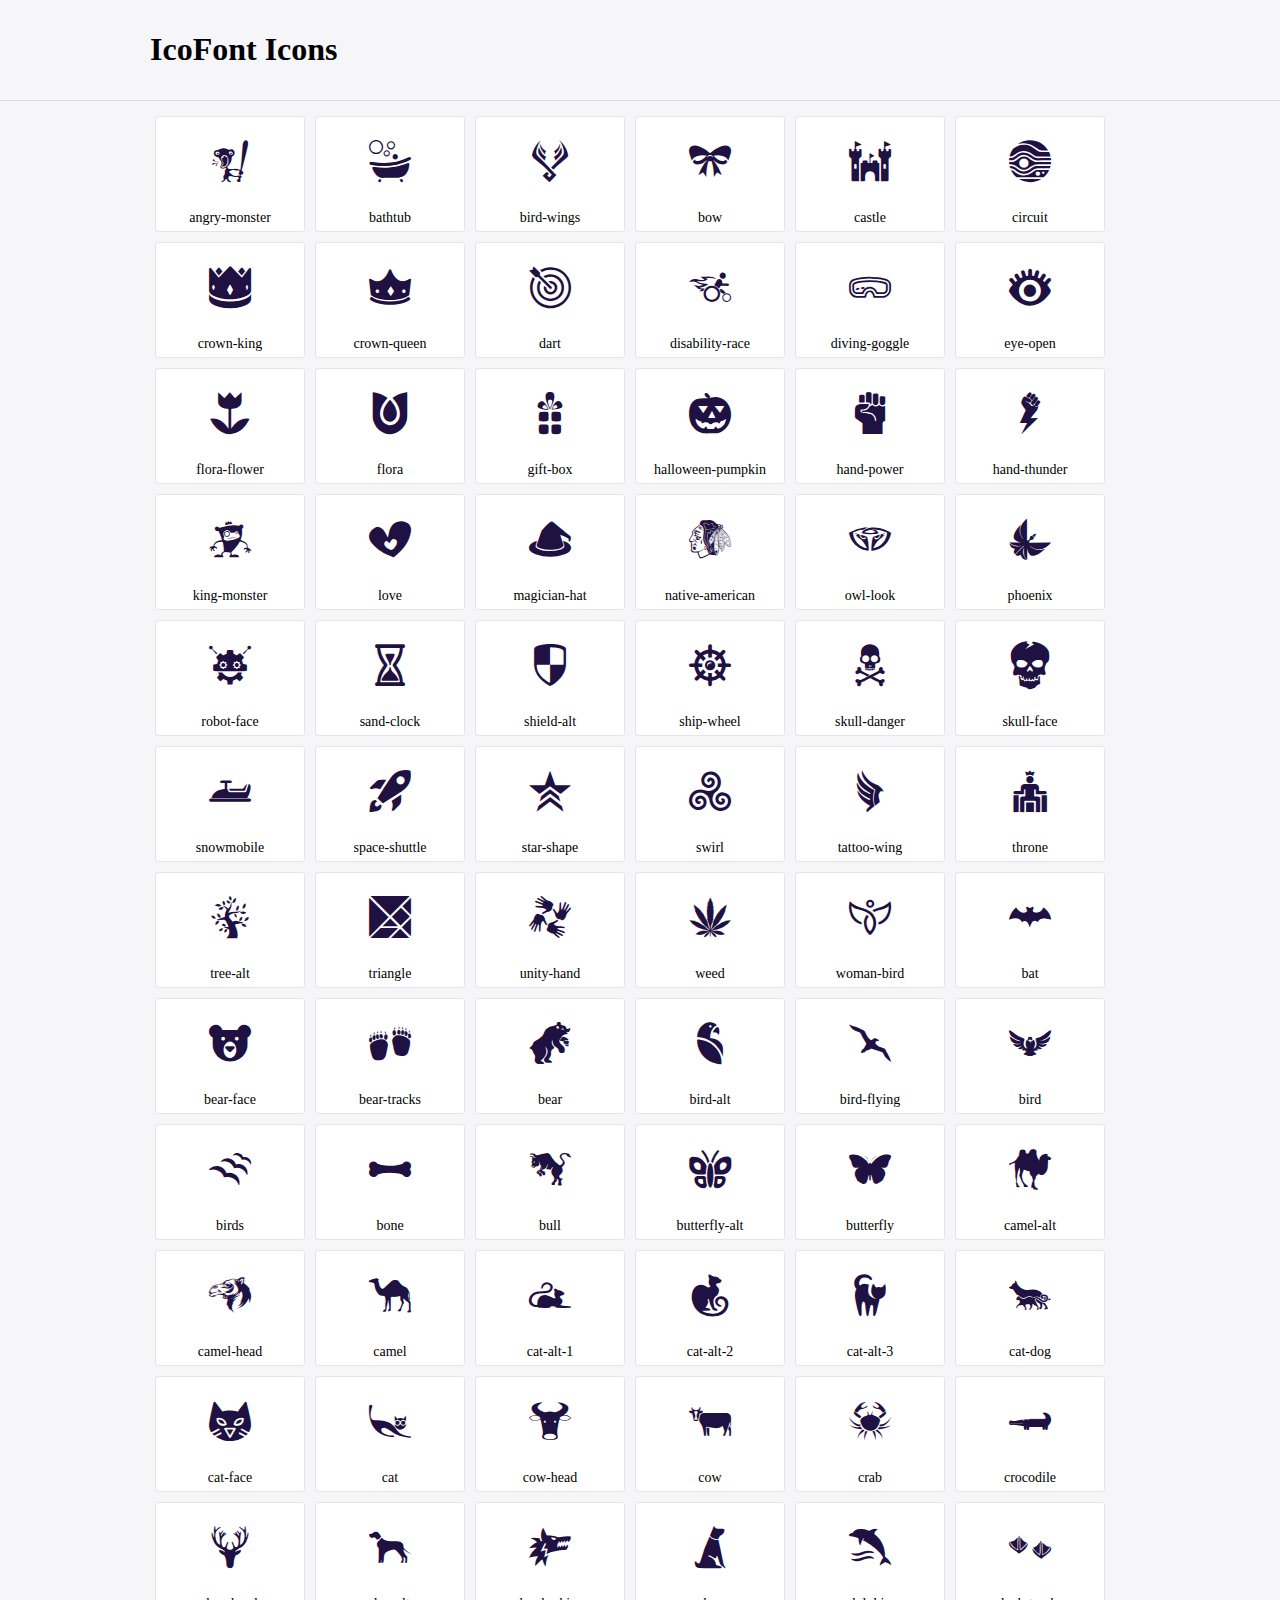
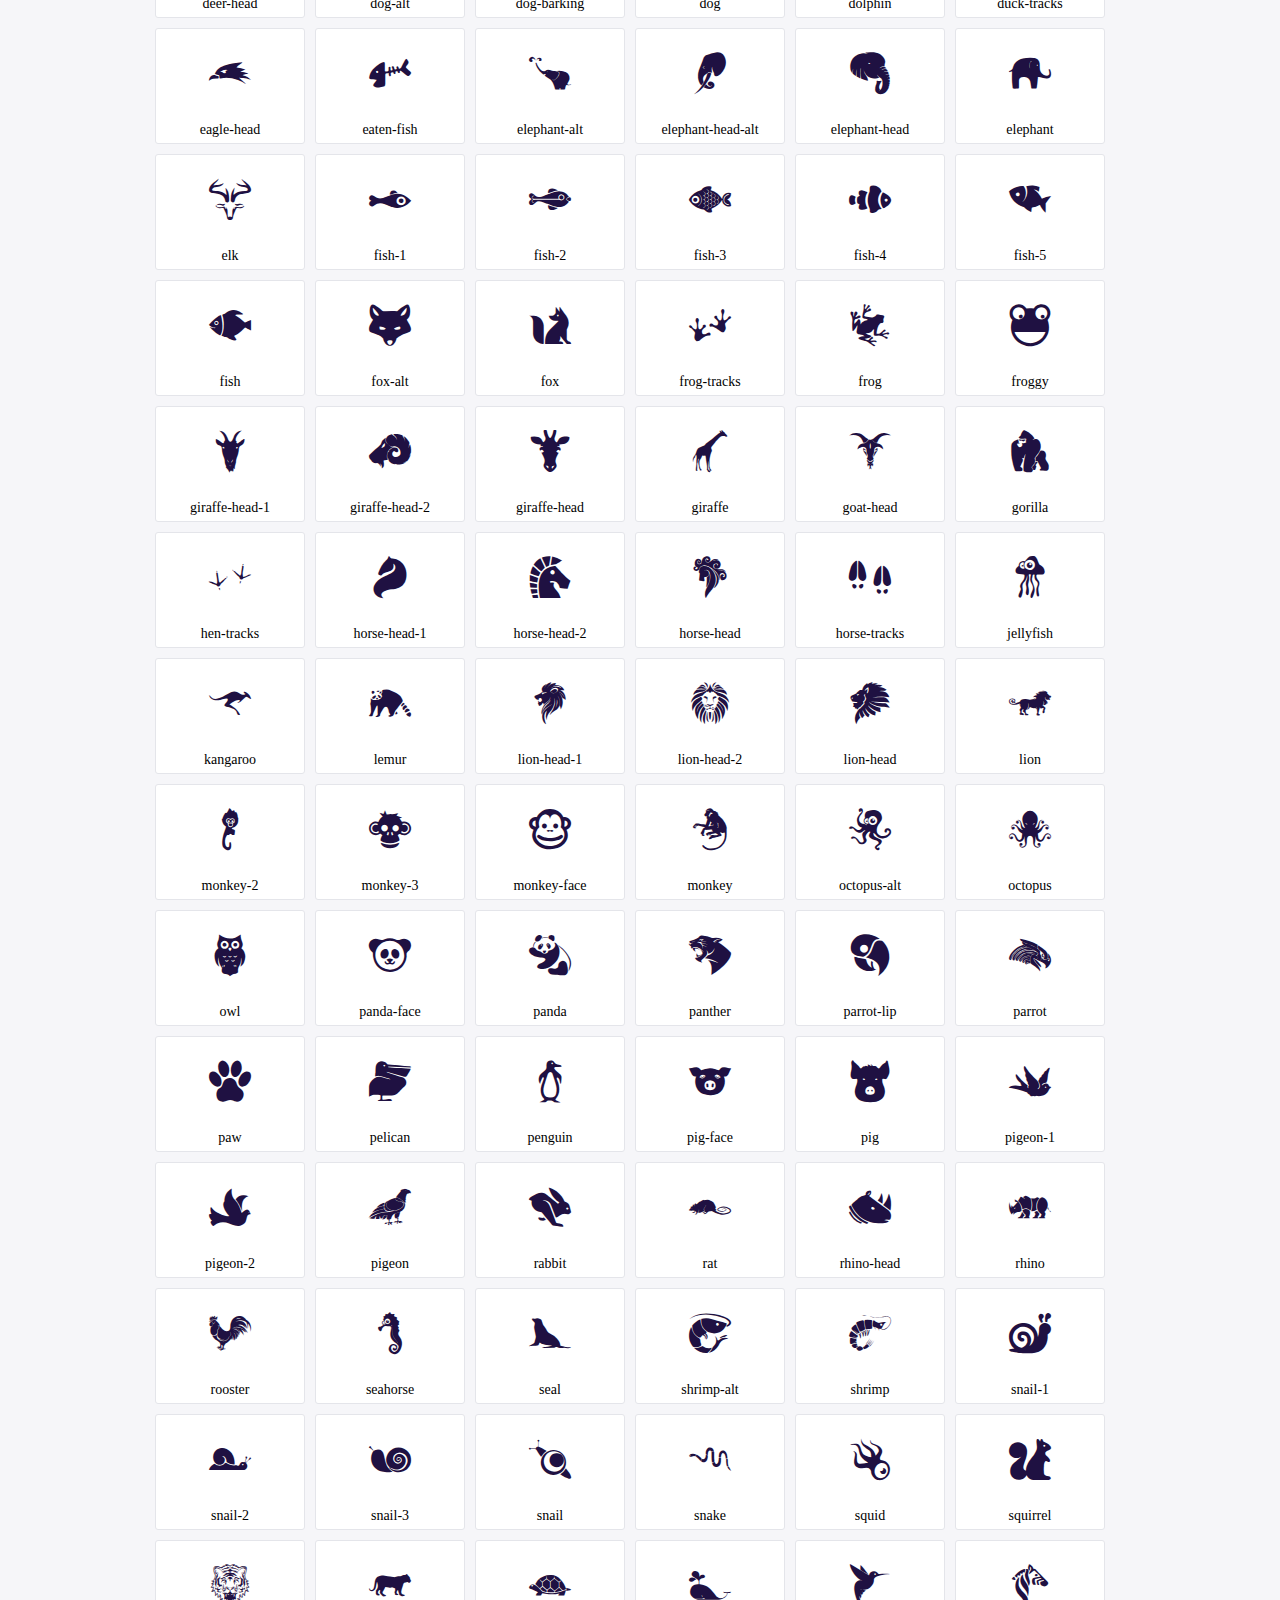
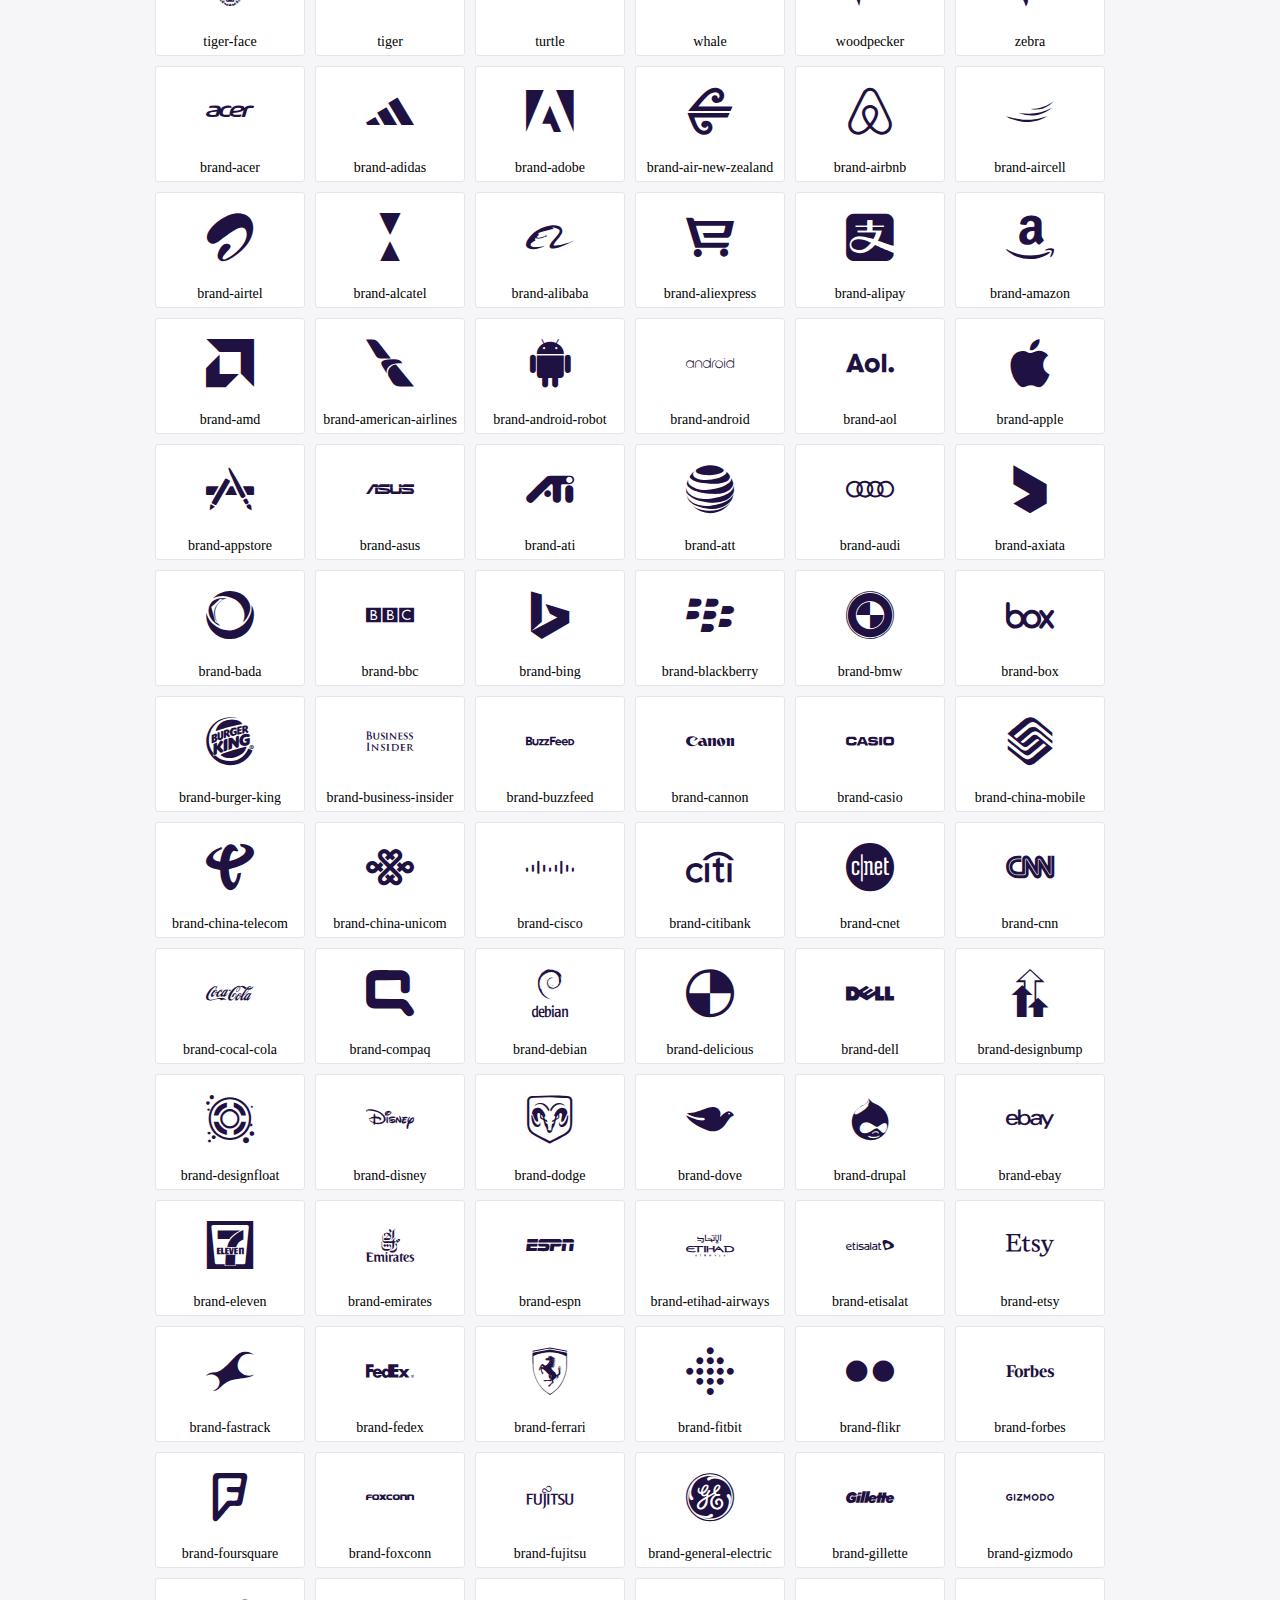
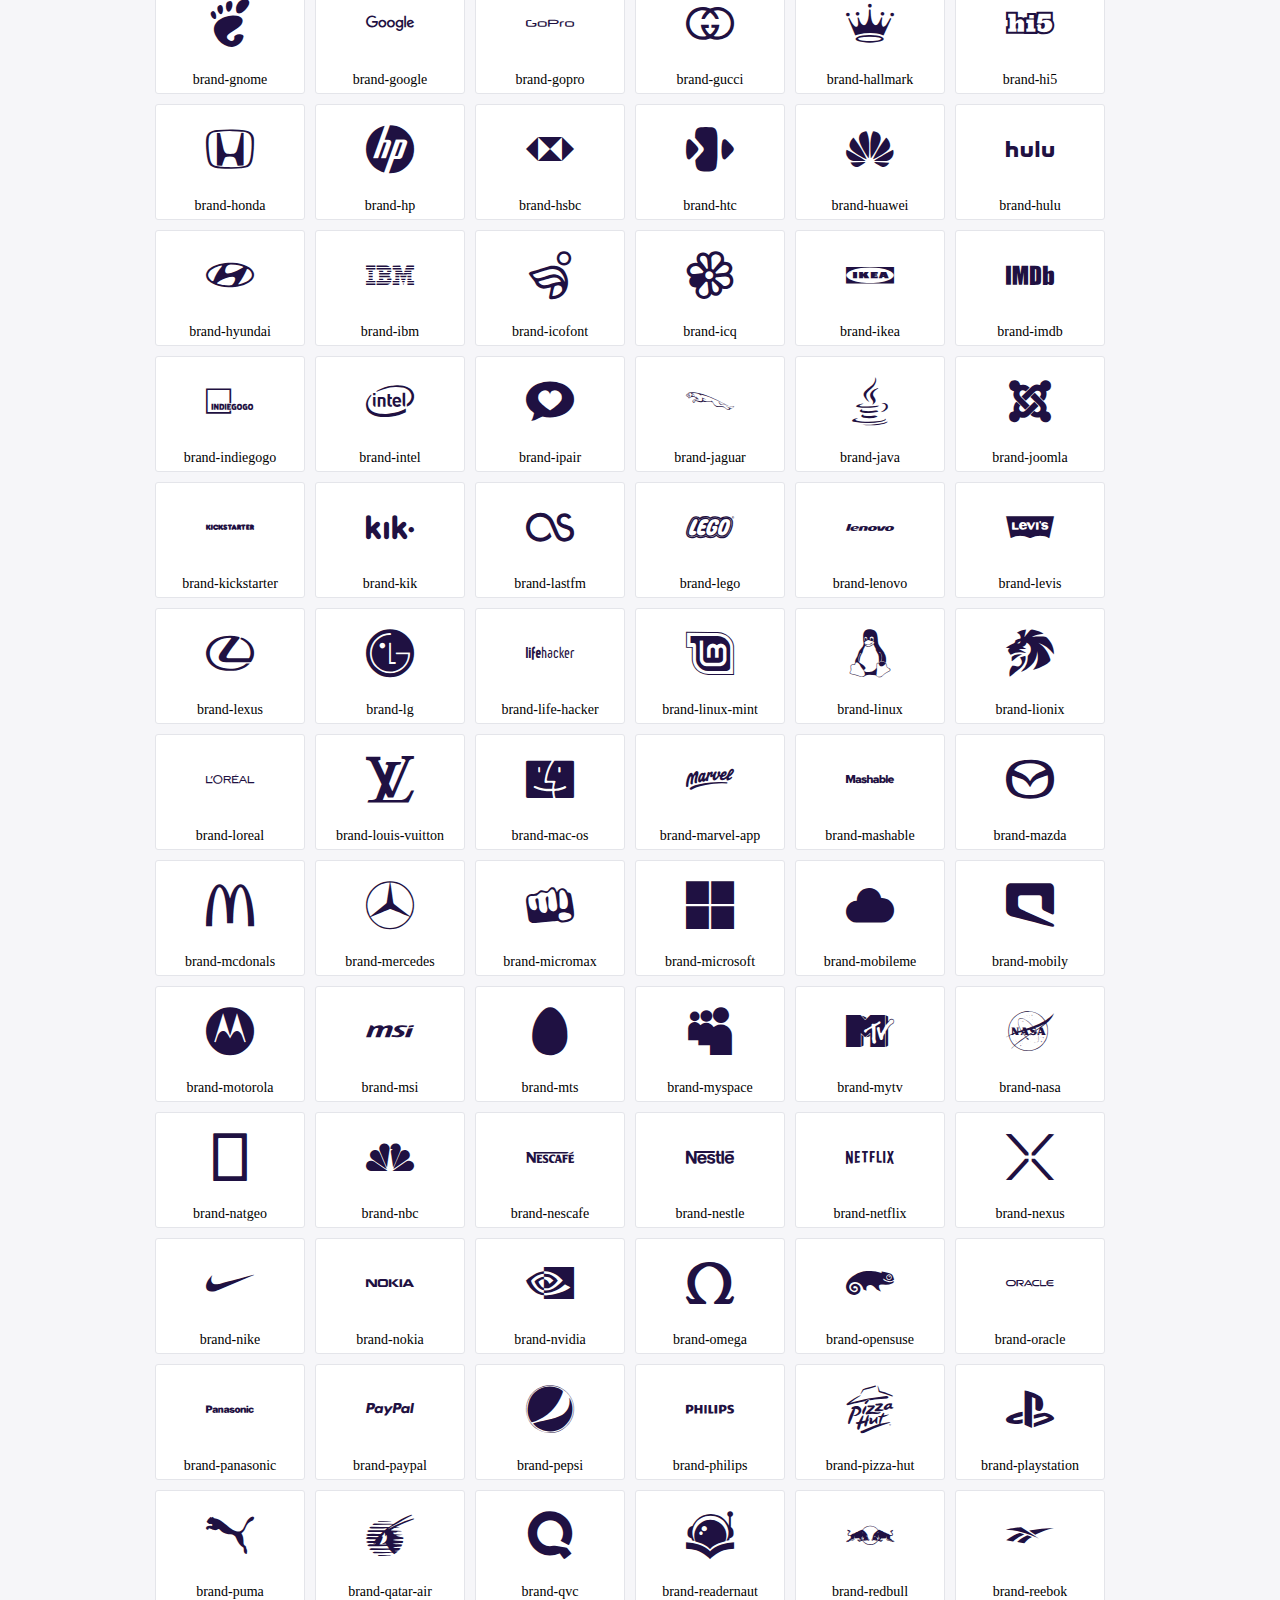
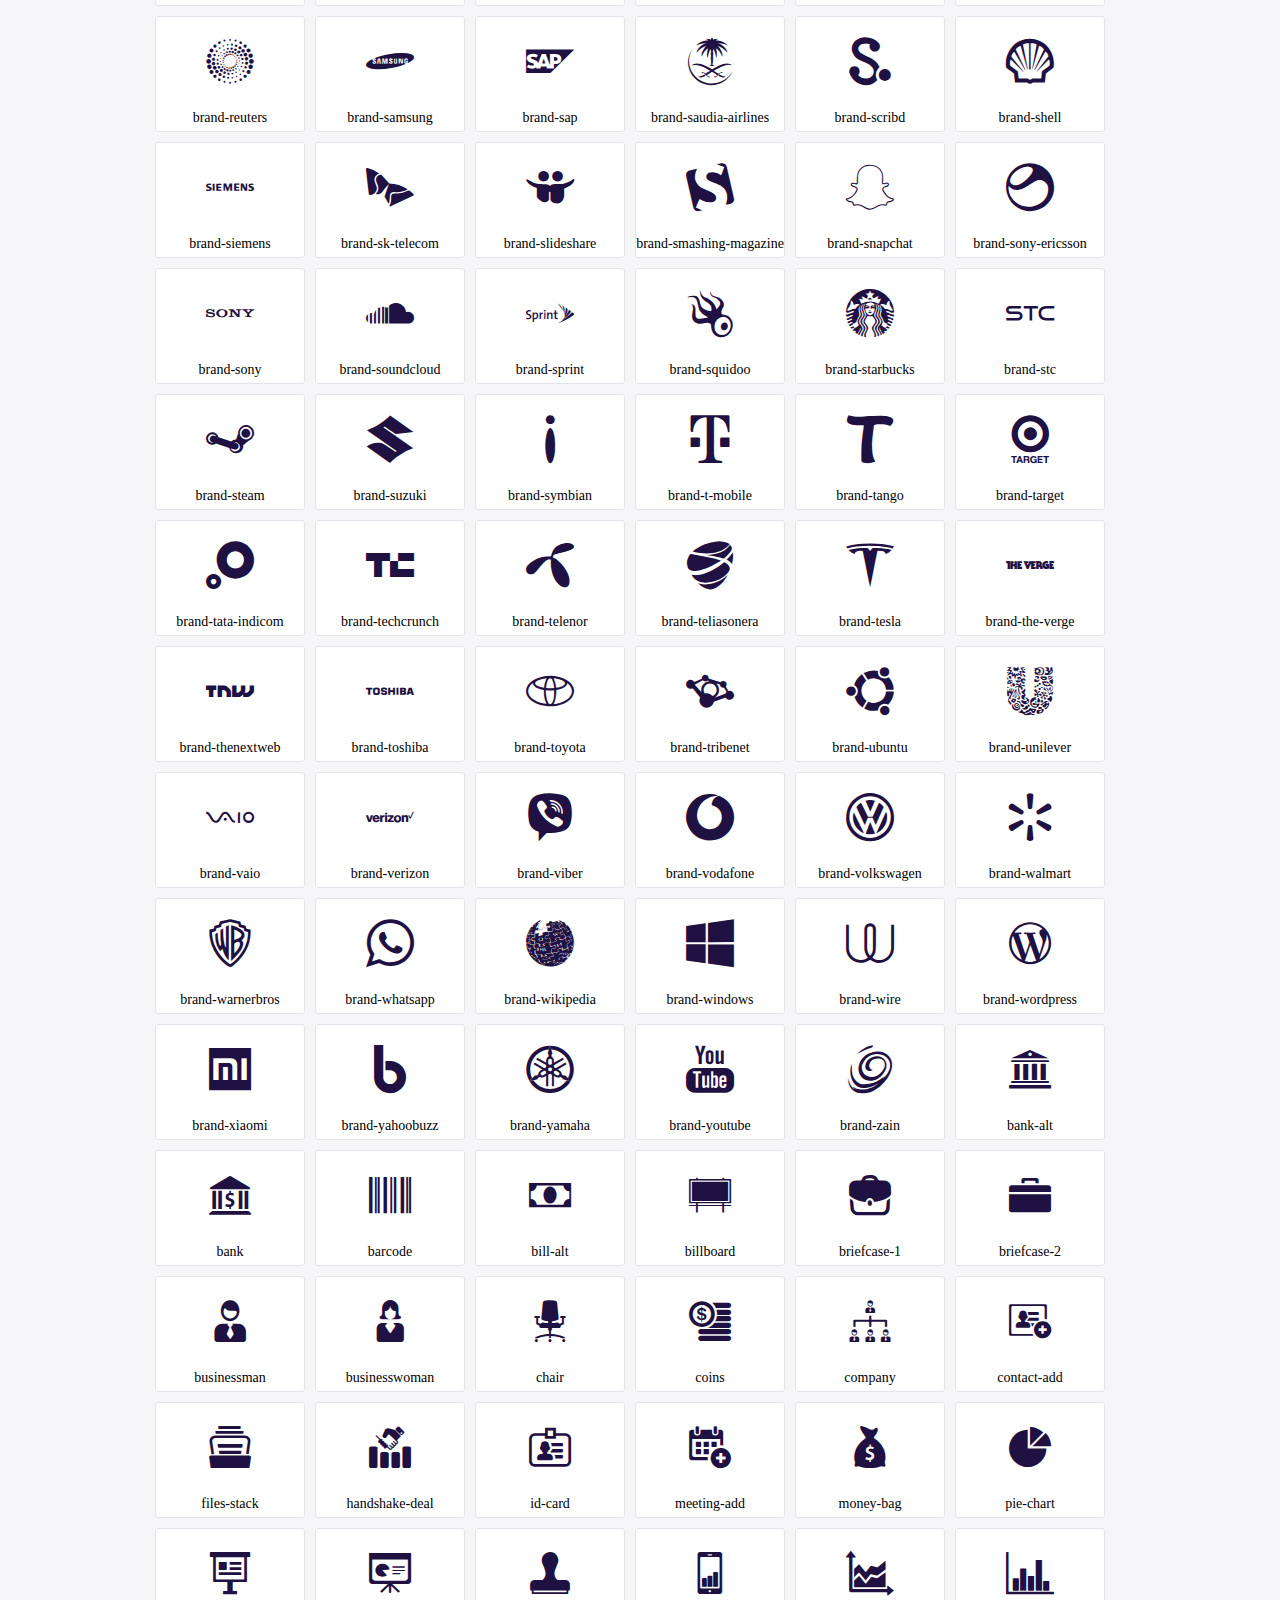
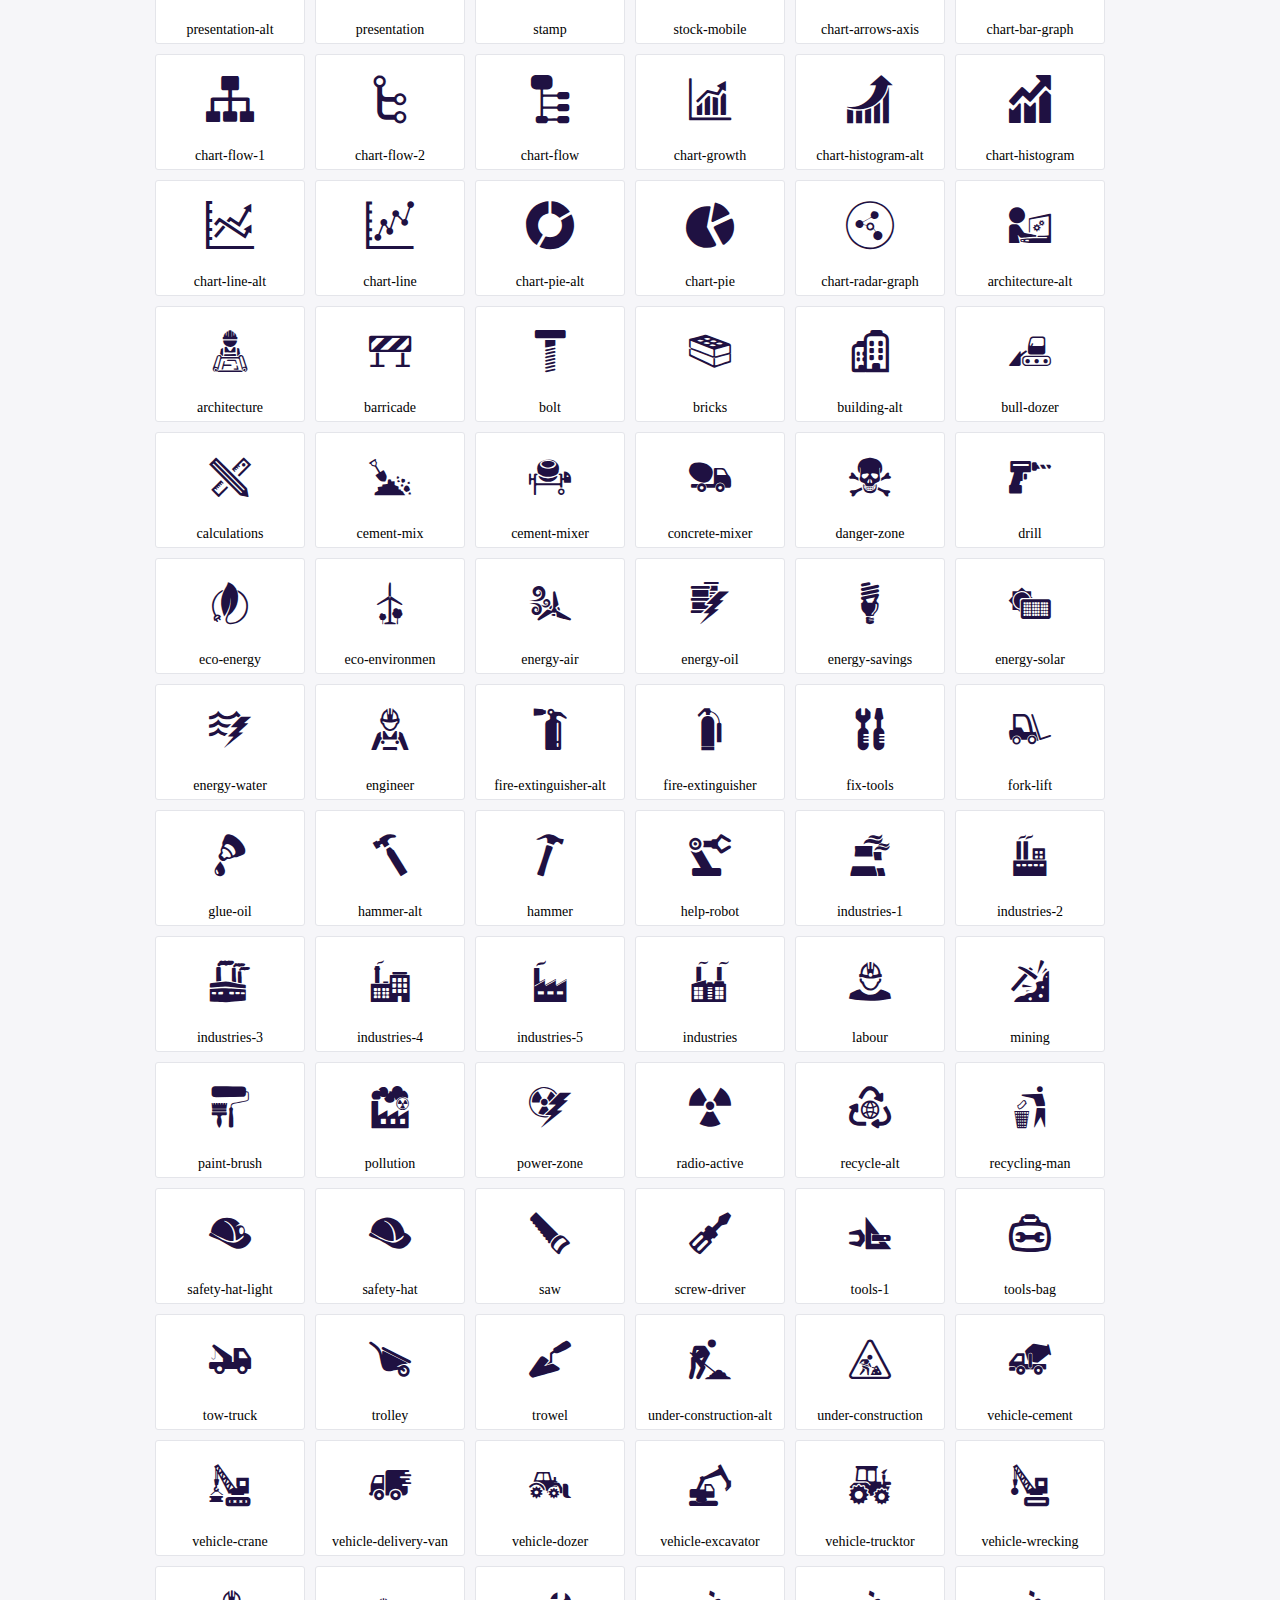
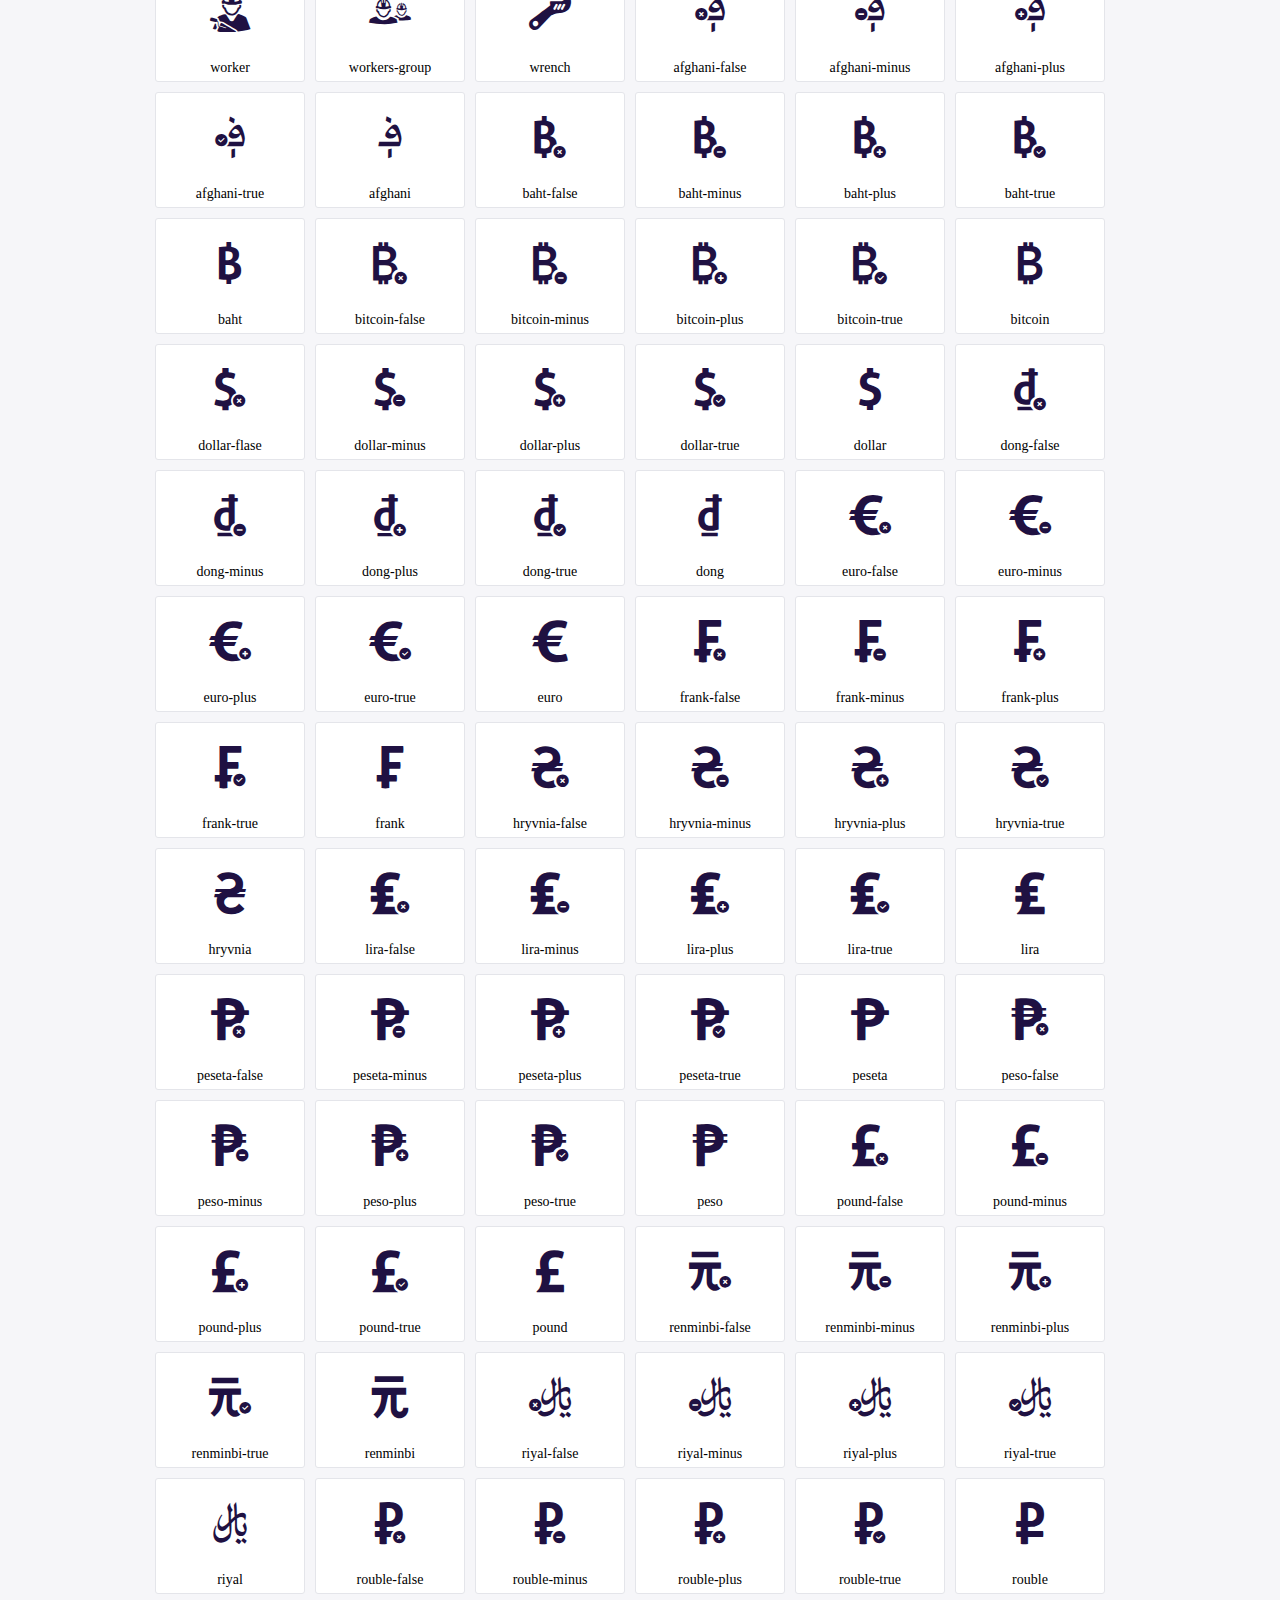
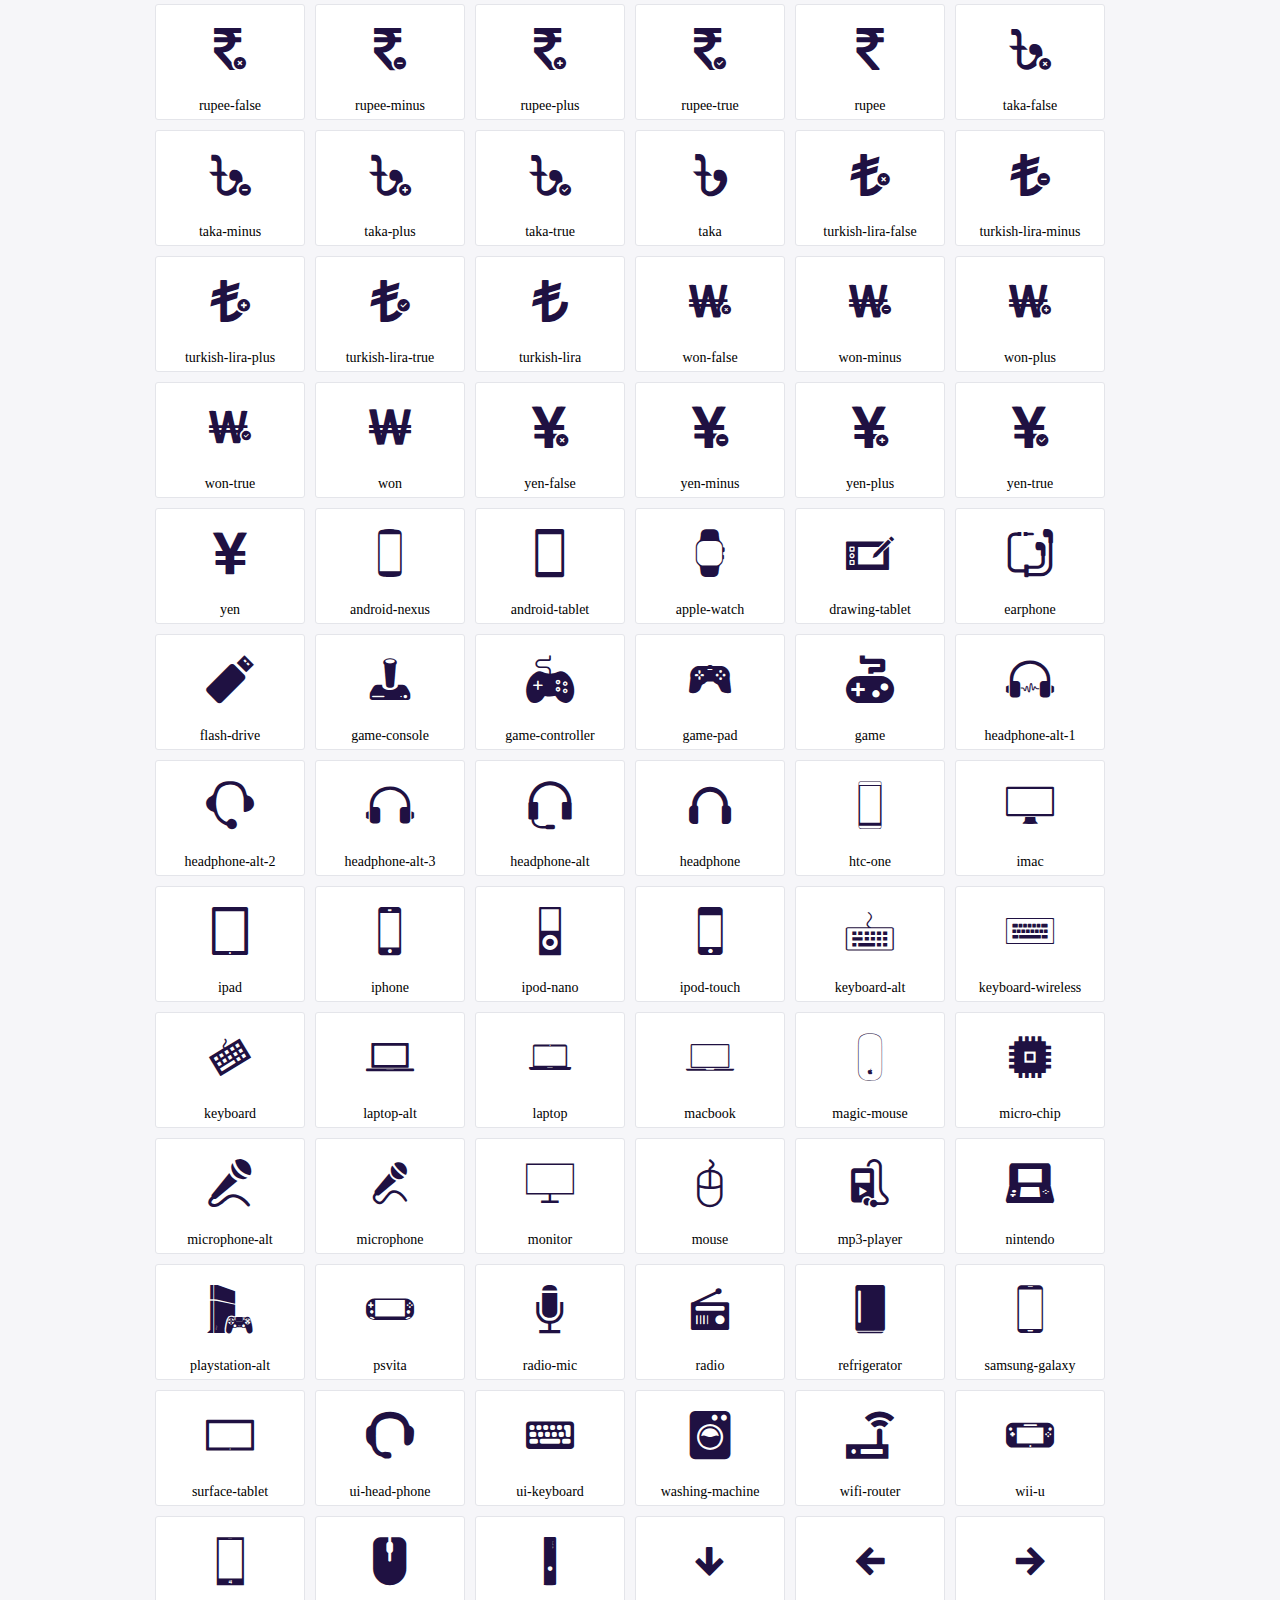
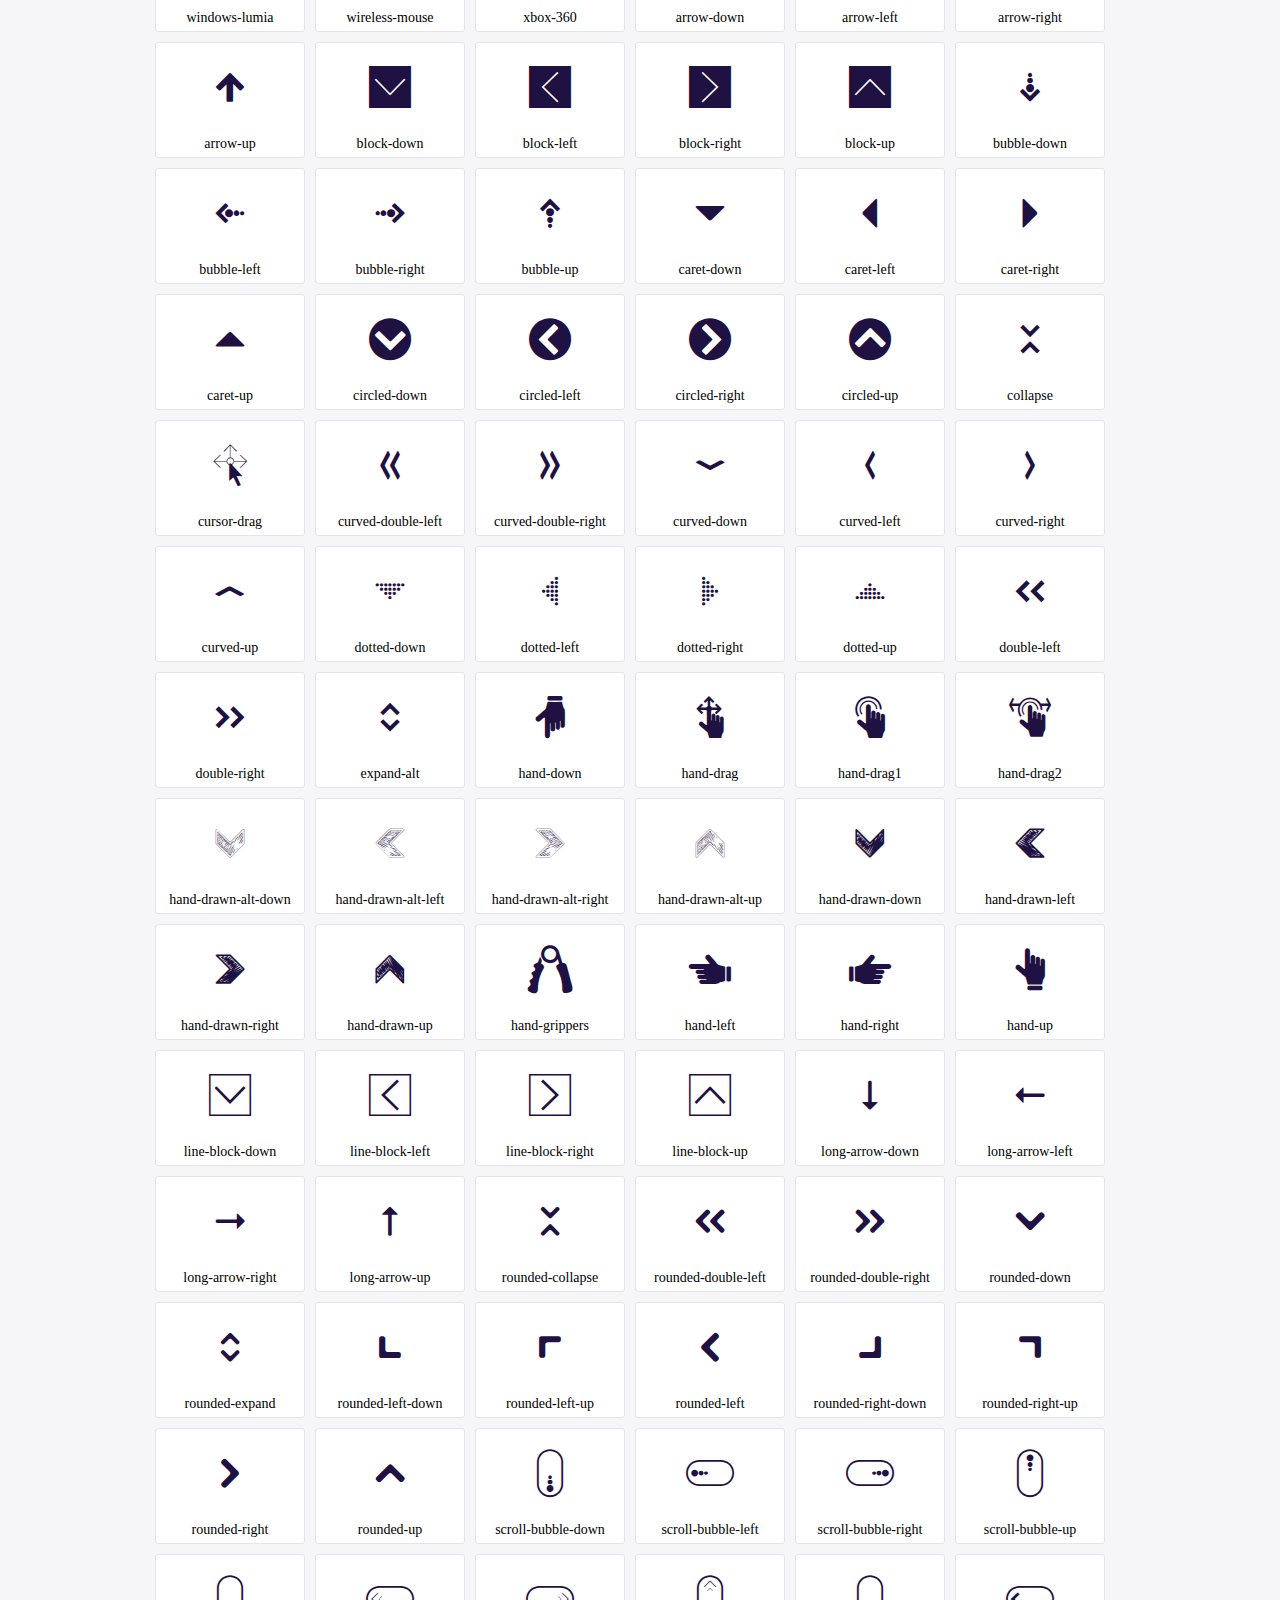
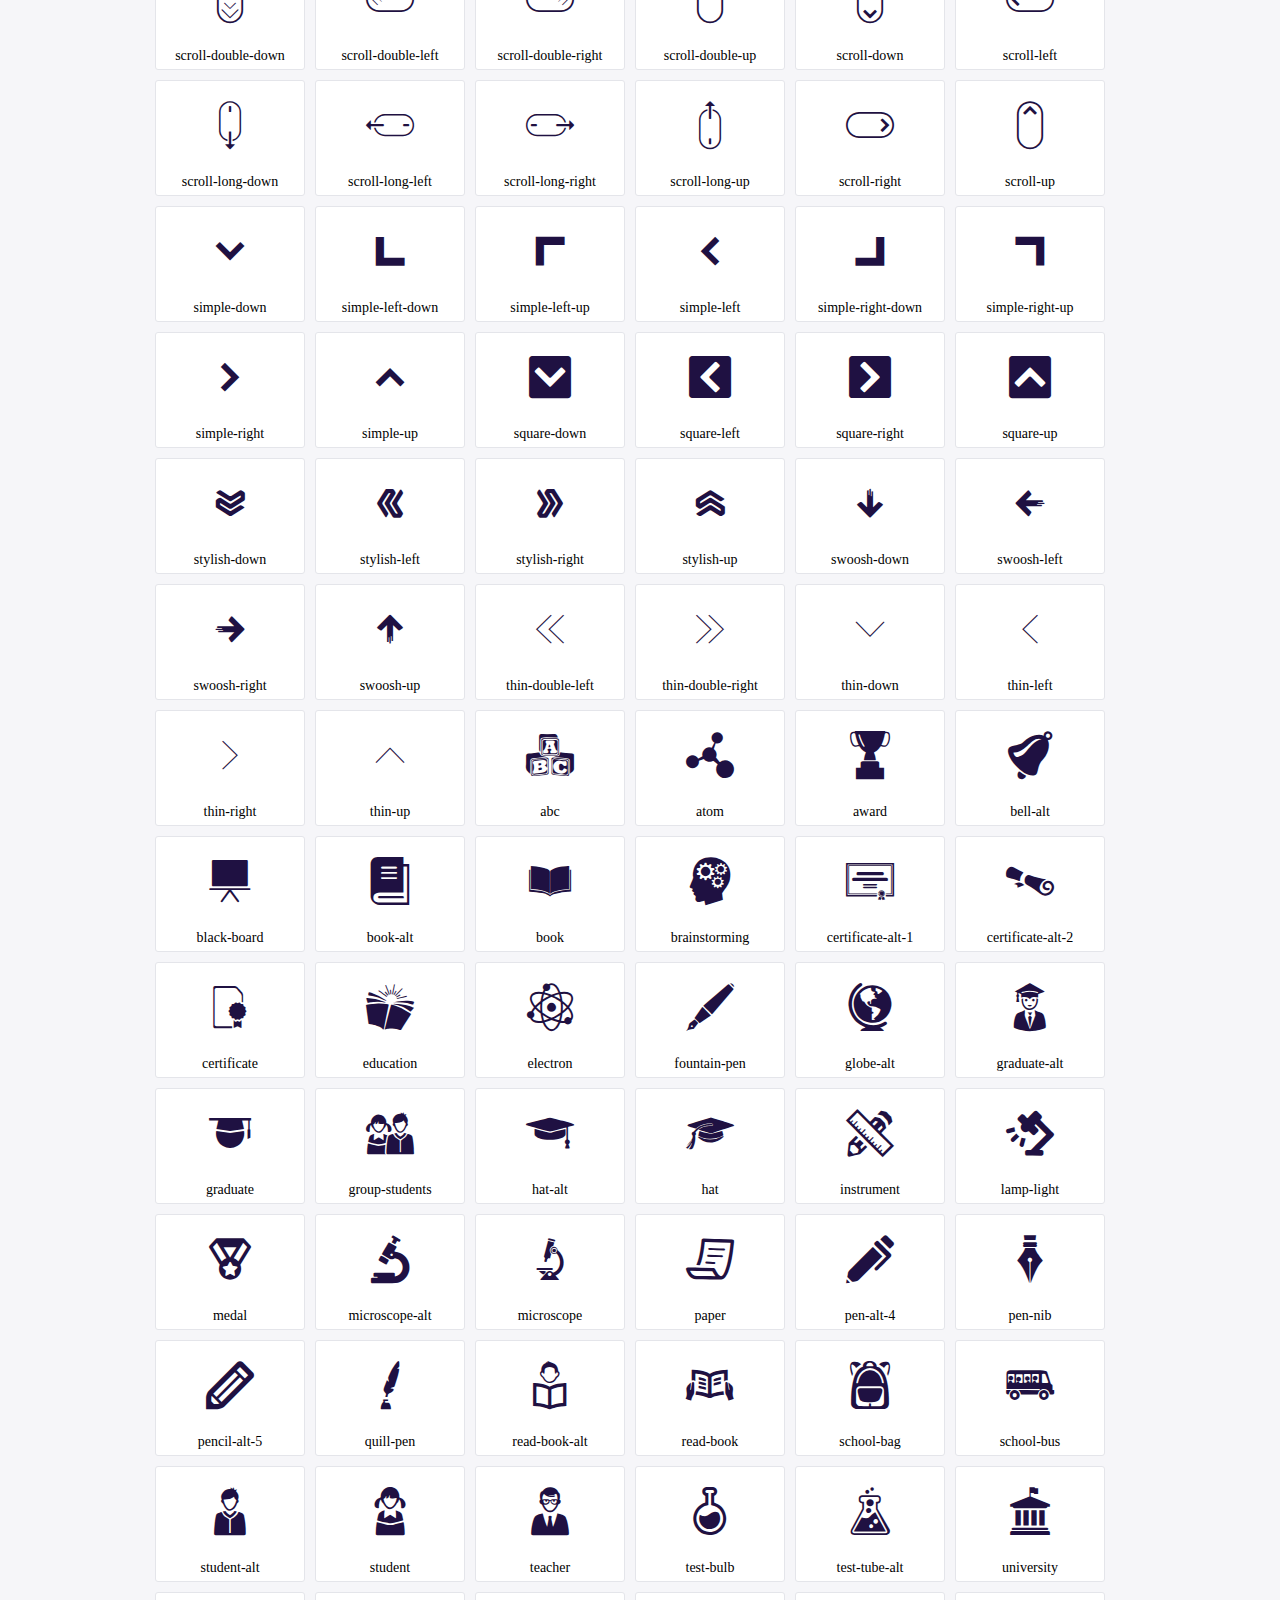
<file: plugins/icofont/demo.html>
<!DOCTYPE html>
	<html>
	<head>
		<meta charset="utf-8">
		<title>Examples | IcoFont</title>
		<link rel="stylesheet" type="text/css" href="./icofont.min.css">
		<style type="text/css">
			body {
				margin: 0;
				padding: 0;
				background: #F6F6F9;
			}
			.header {
				border-bottom: 1px solid #DCDCE1;
				padding: 10px 0;
				margin-bottom: 10px;
			}
			.container {
				width: 980px;
				margin: 0 auto;
			}
			.ico-title {
				font-size: 2em;
			}
			.iconlist {
				margin: 0;
				padding: 0;
				list-style: none;
				text-align: center;
				width: 100%;
				display: flex;
				flex-wrap: wrap;
				flex-direction: row;
			}
			.iconlist li {
				position: relative;
				margin: 5px;
				width: 150px;
				cursor: pointer;
			}
			.iconlist li .icon-holder {
				position: relative;
				text-align: center;
				border-radius: 3px;
				overflow: hidden;
				padding-bottom: 5px;
				background: #ffffff;
				border: 1px solid #E4E5EA;
				transition: all 0.2s linear 0s;
			}
			.iconlist li .icon-holder:hover {
				background: #00C3DA;
				color: #ffffff;
			}
			.iconlist li .icon-holder:hover .icon i {
				color: #ffffff;
			}
			.iconlist li .icon-holder .icon {
				padding: 20px;
				text-align: center;
			}
			.iconlist li .icon-holder .icon i {
				font-size: 3em;
				color: #1F1142;
			}
			.iconlist li .icon-holder span {
				font-size: 14px;
				display: block;
				margin-top: 5px;
				border-radius: 3px;
			}
		</style>
	</head>
	<body>
	<div class="header">
		<div class="container">
			<h1 class="ico-title"> IcoFont Icons </h1>
		</div>
	</div>
	<div class="container">
		<ul class="iconlist">
		
		<li>
			<div class="icon-holder">
				<div class="icon"> 
					<i class="icofont-angry-monster"></i>
				</div> 
				<span> angry-monster </span>
			</div>
		</li>
		
		<li>
			<div class="icon-holder">
				<div class="icon"> 
					<i class="icofont-bathtub"></i>
				</div> 
				<span> bathtub </span>
			</div>
		</li>
		
		<li>
			<div class="icon-holder">
				<div class="icon"> 
					<i class="icofont-bird-wings"></i>
				</div> 
				<span> bird-wings </span>
			</div>
		</li>
		
		<li>
			<div class="icon-holder">
				<div class="icon"> 
					<i class="icofont-bow"></i>
				</div> 
				<span> bow </span>
			</div>
		</li>
		
		<li>
			<div class="icon-holder">
				<div class="icon"> 
					<i class="icofont-castle"></i>
				</div> 
				<span> castle </span>
			</div>
		</li>
		
		<li>
			<div class="icon-holder">
				<div class="icon"> 
					<i class="icofont-circuit"></i>
				</div> 
				<span> circuit </span>
			</div>
		</li>
		
		<li>
			<div class="icon-holder">
				<div class="icon"> 
					<i class="icofont-crown-king"></i>
				</div> 
				<span> crown-king </span>
			</div>
		</li>
		
		<li>
			<div class="icon-holder">
				<div class="icon"> 
					<i class="icofont-crown-queen"></i>
				</div> 
				<span> crown-queen </span>
			</div>
		</li>
		
		<li>
			<div class="icon-holder">
				<div class="icon"> 
					<i class="icofont-dart"></i>
				</div> 
				<span> dart </span>
			</div>
		</li>
		
		<li>
			<div class="icon-holder">
				<div class="icon"> 
					<i class="icofont-disability-race"></i>
				</div> 
				<span> disability-race </span>
			</div>
		</li>
		
		<li>
			<div class="icon-holder">
				<div class="icon"> 
					<i class="icofont-diving-goggle"></i>
				</div> 
				<span> diving-goggle </span>
			</div>
		</li>
		
		<li>
			<div class="icon-holder">
				<div class="icon"> 
					<i class="icofont-eye-open"></i>
				</div> 
				<span> eye-open </span>
			</div>
		</li>
		
		<li>
			<div class="icon-holder">
				<div class="icon"> 
					<i class="icofont-flora-flower"></i>
				</div> 
				<span> flora-flower </span>
			</div>
		</li>
		
		<li>
			<div class="icon-holder">
				<div class="icon"> 
					<i class="icofont-flora"></i>
				</div> 
				<span> flora </span>
			</div>
		</li>
		
		<li>
			<div class="icon-holder">
				<div class="icon"> 
					<i class="icofont-gift-box"></i>
				</div> 
				<span> gift-box </span>
			</div>
		</li>
		
		<li>
			<div class="icon-holder">
				<div class="icon"> 
					<i class="icofont-halloween-pumpkin"></i>
				</div> 
				<span> halloween-pumpkin </span>
			</div>
		</li>
		
		<li>
			<div class="icon-holder">
				<div class="icon"> 
					<i class="icofont-hand-power"></i>
				</div> 
				<span> hand-power </span>
			</div>
		</li>
		
		<li>
			<div class="icon-holder">
				<div class="icon"> 
					<i class="icofont-hand-thunder"></i>
				</div> 
				<span> hand-thunder </span>
			</div>
		</li>
		
		<li>
			<div class="icon-holder">
				<div class="icon"> 
					<i class="icofont-king-monster"></i>
				</div> 
				<span> king-monster </span>
			</div>
		</li>
		
		<li>
			<div class="icon-holder">
				<div class="icon"> 
					<i class="icofont-love"></i>
				</div> 
				<span> love </span>
			</div>
		</li>
		
		<li>
			<div class="icon-holder">
				<div class="icon"> 
					<i class="icofont-magician-hat"></i>
				</div> 
				<span> magician-hat </span>
			</div>
		</li>
		
		<li>
			<div class="icon-holder">
				<div class="icon"> 
					<i class="icofont-native-american"></i>
				</div> 
				<span> native-american </span>
			</div>
		</li>
		
		<li>
			<div class="icon-holder">
				<div class="icon"> 
					<i class="icofont-owl-look"></i>
				</div> 
				<span> owl-look </span>
			</div>
		</li>
		
		<li>
			<div class="icon-holder">
				<div class="icon"> 
					<i class="icofont-phoenix"></i>
				</div> 
				<span> phoenix </span>
			</div>
		</li>
		
		<li>
			<div class="icon-holder">
				<div class="icon"> 
					<i class="icofont-robot-face"></i>
				</div> 
				<span> robot-face </span>
			</div>
		</li>
		
		<li>
			<div class="icon-holder">
				<div class="icon"> 
					<i class="icofont-sand-clock"></i>
				</div> 
				<span> sand-clock </span>
			</div>
		</li>
		
		<li>
			<div class="icon-holder">
				<div class="icon"> 
					<i class="icofont-shield-alt"></i>
				</div> 
				<span> shield-alt </span>
			</div>
		</li>
		
		<li>
			<div class="icon-holder">
				<div class="icon"> 
					<i class="icofont-ship-wheel"></i>
				</div> 
				<span> ship-wheel </span>
			</div>
		</li>
		
		<li>
			<div class="icon-holder">
				<div class="icon"> 
					<i class="icofont-skull-danger"></i>
				</div> 
				<span> skull-danger </span>
			</div>
		</li>
		
		<li>
			<div class="icon-holder">
				<div class="icon"> 
					<i class="icofont-skull-face"></i>
				</div> 
				<span> skull-face </span>
			</div>
		</li>
		
		<li>
			<div class="icon-holder">
				<div class="icon"> 
					<i class="icofont-snowmobile"></i>
				</div> 
				<span> snowmobile </span>
			</div>
		</li>
		
		<li>
			<div class="icon-holder">
				<div class="icon"> 
					<i class="icofont-space-shuttle"></i>
				</div> 
				<span> space-shuttle </span>
			</div>
		</li>
		
		<li>
			<div class="icon-holder">
				<div class="icon"> 
					<i class="icofont-star-shape"></i>
				</div> 
				<span> star-shape </span>
			</div>
		</li>
		
		<li>
			<div class="icon-holder">
				<div class="icon"> 
					<i class="icofont-swirl"></i>
				</div> 
				<span> swirl </span>
			</div>
		</li>
		
		<li>
			<div class="icon-holder">
				<div class="icon"> 
					<i class="icofont-tattoo-wing"></i>
				</div> 
				<span> tattoo-wing </span>
			</div>
		</li>
		
		<li>
			<div class="icon-holder">
				<div class="icon"> 
					<i class="icofont-throne"></i>
				</div> 
				<span> throne </span>
			</div>
		</li>
		
		<li>
			<div class="icon-holder">
				<div class="icon"> 
					<i class="icofont-tree-alt"></i>
				</div> 
				<span> tree-alt </span>
			</div>
		</li>
		
		<li>
			<div class="icon-holder">
				<div class="icon"> 
					<i class="icofont-triangle"></i>
				</div> 
				<span> triangle </span>
			</div>
		</li>
		
		<li>
			<div class="icon-holder">
				<div class="icon"> 
					<i class="icofont-unity-hand"></i>
				</div> 
				<span> unity-hand </span>
			</div>
		</li>
		
		<li>
			<div class="icon-holder">
				<div class="icon"> 
					<i class="icofont-weed"></i>
				</div> 
				<span> weed </span>
			</div>
		</li>
		
		<li>
			<div class="icon-holder">
				<div class="icon"> 
					<i class="icofont-woman-bird"></i>
				</div> 
				<span> woman-bird </span>
			</div>
		</li>
		
		<li>
			<div class="icon-holder">
				<div class="icon"> 
					<i class="icofont-bat"></i>
				</div> 
				<span> bat </span>
			</div>
		</li>
		
		<li>
			<div class="icon-holder">
				<div class="icon"> 
					<i class="icofont-bear-face"></i>
				</div> 
				<span> bear-face </span>
			</div>
		</li>
		
		<li>
			<div class="icon-holder">
				<div class="icon"> 
					<i class="icofont-bear-tracks"></i>
				</div> 
				<span> bear-tracks </span>
			</div>
		</li>
		
		<li>
			<div class="icon-holder">
				<div class="icon"> 
					<i class="icofont-bear"></i>
				</div> 
				<span> bear </span>
			</div>
		</li>
		
		<li>
			<div class="icon-holder">
				<div class="icon"> 
					<i class="icofont-bird-alt"></i>
				</div> 
				<span> bird-alt </span>
			</div>
		</li>
		
		<li>
			<div class="icon-holder">
				<div class="icon"> 
					<i class="icofont-bird-flying"></i>
				</div> 
				<span> bird-flying </span>
			</div>
		</li>
		
		<li>
			<div class="icon-holder">
				<div class="icon"> 
					<i class="icofont-bird"></i>
				</div> 
				<span> bird </span>
			</div>
		</li>
		
		<li>
			<div class="icon-holder">
				<div class="icon"> 
					<i class="icofont-birds"></i>
				</div> 
				<span> birds </span>
			</div>
		</li>
		
		<li>
			<div class="icon-holder">
				<div class="icon"> 
					<i class="icofont-bone"></i>
				</div> 
				<span> bone </span>
			</div>
		</li>
		
		<li>
			<div class="icon-holder">
				<div class="icon"> 
					<i class="icofont-bull"></i>
				</div> 
				<span> bull </span>
			</div>
		</li>
		
		<li>
			<div class="icon-holder">
				<div class="icon"> 
					<i class="icofont-butterfly-alt"></i>
				</div> 
				<span> butterfly-alt </span>
			</div>
		</li>
		
		<li>
			<div class="icon-holder">
				<div class="icon"> 
					<i class="icofont-butterfly"></i>
				</div> 
				<span> butterfly </span>
			</div>
		</li>
		
		<li>
			<div class="icon-holder">
				<div class="icon"> 
					<i class="icofont-camel-alt"></i>
				</div> 
				<span> camel-alt </span>
			</div>
		</li>
		
		<li>
			<div class="icon-holder">
				<div class="icon"> 
					<i class="icofont-camel-head"></i>
				</div> 
				<span> camel-head </span>
			</div>
		</li>
		
		<li>
			<div class="icon-holder">
				<div class="icon"> 
					<i class="icofont-camel"></i>
				</div> 
				<span> camel </span>
			</div>
		</li>
		
		<li>
			<div class="icon-holder">
				<div class="icon"> 
					<i class="icofont-cat-alt-1"></i>
				</div> 
				<span> cat-alt-1 </span>
			</div>
		</li>
		
		<li>
			<div class="icon-holder">
				<div class="icon"> 
					<i class="icofont-cat-alt-2"></i>
				</div> 
				<span> cat-alt-2 </span>
			</div>
		</li>
		
		<li>
			<div class="icon-holder">
				<div class="icon"> 
					<i class="icofont-cat-alt-3"></i>
				</div> 
				<span> cat-alt-3 </span>
			</div>
		</li>
		
		<li>
			<div class="icon-holder">
				<div class="icon"> 
					<i class="icofont-cat-dog"></i>
				</div> 
				<span> cat-dog </span>
			</div>
		</li>
		
		<li>
			<div class="icon-holder">
				<div class="icon"> 
					<i class="icofont-cat-face"></i>
				</div> 
				<span> cat-face </span>
			</div>
		</li>
		
		<li>
			<div class="icon-holder">
				<div class="icon"> 
					<i class="icofont-cat"></i>
				</div> 
				<span> cat </span>
			</div>
		</li>
		
		<li>
			<div class="icon-holder">
				<div class="icon"> 
					<i class="icofont-cow-head"></i>
				</div> 
				<span> cow-head </span>
			</div>
		</li>
		
		<li>
			<div class="icon-holder">
				<div class="icon"> 
					<i class="icofont-cow"></i>
				</div> 
				<span> cow </span>
			</div>
		</li>
		
		<li>
			<div class="icon-holder">
				<div class="icon"> 
					<i class="icofont-crab"></i>
				</div> 
				<span> crab </span>
			</div>
		</li>
		
		<li>
			<div class="icon-holder">
				<div class="icon"> 
					<i class="icofont-crocodile"></i>
				</div> 
				<span> crocodile </span>
			</div>
		</li>
		
		<li>
			<div class="icon-holder">
				<div class="icon"> 
					<i class="icofont-deer-head"></i>
				</div> 
				<span> deer-head </span>
			</div>
		</li>
		
		<li>
			<div class="icon-holder">
				<div class="icon"> 
					<i class="icofont-dog-alt"></i>
				</div> 
				<span> dog-alt </span>
			</div>
		</li>
		
		<li>
			<div class="icon-holder">
				<div class="icon"> 
					<i class="icofont-dog-barking"></i>
				</div> 
				<span> dog-barking </span>
			</div>
		</li>
		
		<li>
			<div class="icon-holder">
				<div class="icon"> 
					<i class="icofont-dog"></i>
				</div> 
				<span> dog </span>
			</div>
		</li>
		
		<li>
			<div class="icon-holder">
				<div class="icon"> 
					<i class="icofont-dolphin"></i>
				</div> 
				<span> dolphin </span>
			</div>
		</li>
		
		<li>
			<div class="icon-holder">
				<div class="icon"> 
					<i class="icofont-duck-tracks"></i>
				</div> 
				<span> duck-tracks </span>
			</div>
		</li>
		
		<li>
			<div class="icon-holder">
				<div class="icon"> 
					<i class="icofont-eagle-head"></i>
				</div> 
				<span> eagle-head </span>
			</div>
		</li>
		
		<li>
			<div class="icon-holder">
				<div class="icon"> 
					<i class="icofont-eaten-fish"></i>
				</div> 
				<span> eaten-fish </span>
			</div>
		</li>
		
		<li>
			<div class="icon-holder">
				<div class="icon"> 
					<i class="icofont-elephant-alt"></i>
				</div> 
				<span> elephant-alt </span>
			</div>
		</li>
		
		<li>
			<div class="icon-holder">
				<div class="icon"> 
					<i class="icofont-elephant-head-alt"></i>
				</div> 
				<span> elephant-head-alt </span>
			</div>
		</li>
		
		<li>
			<div class="icon-holder">
				<div class="icon"> 
					<i class="icofont-elephant-head"></i>
				</div> 
				<span> elephant-head </span>
			</div>
		</li>
		
		<li>
			<div class="icon-holder">
				<div class="icon"> 
					<i class="icofont-elephant"></i>
				</div> 
				<span> elephant </span>
			</div>
		</li>
		
		<li>
			<div class="icon-holder">
				<div class="icon"> 
					<i class="icofont-elk"></i>
				</div> 
				<span> elk </span>
			</div>
		</li>
		
		<li>
			<div class="icon-holder">
				<div class="icon"> 
					<i class="icofont-fish-1"></i>
				</div> 
				<span> fish-1 </span>
			</div>
		</li>
		
		<li>
			<div class="icon-holder">
				<div class="icon"> 
					<i class="icofont-fish-2"></i>
				</div> 
				<span> fish-2 </span>
			</div>
		</li>
		
		<li>
			<div class="icon-holder">
				<div class="icon"> 
					<i class="icofont-fish-3"></i>
				</div> 
				<span> fish-3 </span>
			</div>
		</li>
		
		<li>
			<div class="icon-holder">
				<div class="icon"> 
					<i class="icofont-fish-4"></i>
				</div> 
				<span> fish-4 </span>
			</div>
		</li>
		
		<li>
			<div class="icon-holder">
				<div class="icon"> 
					<i class="icofont-fish-5"></i>
				</div> 
				<span> fish-5 </span>
			</div>
		</li>
		
		<li>
			<div class="icon-holder">
				<div class="icon"> 
					<i class="icofont-fish"></i>
				</div> 
				<span> fish </span>
			</div>
		</li>
		
		<li>
			<div class="icon-holder">
				<div class="icon"> 
					<i class="icofont-fox-alt"></i>
				</div> 
				<span> fox-alt </span>
			</div>
		</li>
		
		<li>
			<div class="icon-holder">
				<div class="icon"> 
					<i class="icofont-fox"></i>
				</div> 
				<span> fox </span>
			</div>
		</li>
		
		<li>
			<div class="icon-holder">
				<div class="icon"> 
					<i class="icofont-frog-tracks"></i>
				</div> 
				<span> frog-tracks </span>
			</div>
		</li>
		
		<li>
			<div class="icon-holder">
				<div class="icon"> 
					<i class="icofont-frog"></i>
				</div> 
				<span> frog </span>
			</div>
		</li>
		
		<li>
			<div class="icon-holder">
				<div class="icon"> 
					<i class="icofont-froggy"></i>
				</div> 
				<span> froggy </span>
			</div>
		</li>
		
		<li>
			<div class="icon-holder">
				<div class="icon"> 
					<i class="icofont-giraffe-head-1"></i>
				</div> 
				<span> giraffe-head-1 </span>
			</div>
		</li>
		
		<li>
			<div class="icon-holder">
				<div class="icon"> 
					<i class="icofont-giraffe-head-2"></i>
				</div> 
				<span> giraffe-head-2 </span>
			</div>
		</li>
		
		<li>
			<div class="icon-holder">
				<div class="icon"> 
					<i class="icofont-giraffe-head"></i>
				</div> 
				<span> giraffe-head </span>
			</div>
		</li>
		
		<li>
			<div class="icon-holder">
				<div class="icon"> 
					<i class="icofont-giraffe"></i>
				</div> 
				<span> giraffe </span>
			</div>
		</li>
		
		<li>
			<div class="icon-holder">
				<div class="icon"> 
					<i class="icofont-goat-head"></i>
				</div> 
				<span> goat-head </span>
			</div>
		</li>
		
		<li>
			<div class="icon-holder">
				<div class="icon"> 
					<i class="icofont-gorilla"></i>
				</div> 
				<span> gorilla </span>
			</div>
		</li>
		
		<li>
			<div class="icon-holder">
				<div class="icon"> 
					<i class="icofont-hen-tracks"></i>
				</div> 
				<span> hen-tracks </span>
			</div>
		</li>
		
		<li>
			<div class="icon-holder">
				<div class="icon"> 
					<i class="icofont-horse-head-1"></i>
				</div> 
				<span> horse-head-1 </span>
			</div>
		</li>
		
		<li>
			<div class="icon-holder">
				<div class="icon"> 
					<i class="icofont-horse-head-2"></i>
				</div> 
				<span> horse-head-2 </span>
			</div>
		</li>
		
		<li>
			<div class="icon-holder">
				<div class="icon"> 
					<i class="icofont-horse-head"></i>
				</div> 
				<span> horse-head </span>
			</div>
		</li>
		
		<li>
			<div class="icon-holder">
				<div class="icon"> 
					<i class="icofont-horse-tracks"></i>
				</div> 
				<span> horse-tracks </span>
			</div>
		</li>
		
		<li>
			<div class="icon-holder">
				<div class="icon"> 
					<i class="icofont-jellyfish"></i>
				</div> 
				<span> jellyfish </span>
			</div>
		</li>
		
		<li>
			<div class="icon-holder">
				<div class="icon"> 
					<i class="icofont-kangaroo"></i>
				</div> 
				<span> kangaroo </span>
			</div>
		</li>
		
		<li>
			<div class="icon-holder">
				<div class="icon"> 
					<i class="icofont-lemur"></i>
				</div> 
				<span> lemur </span>
			</div>
		</li>
		
		<li>
			<div class="icon-holder">
				<div class="icon"> 
					<i class="icofont-lion-head-1"></i>
				</div> 
				<span> lion-head-1 </span>
			</div>
		</li>
		
		<li>
			<div class="icon-holder">
				<div class="icon"> 
					<i class="icofont-lion-head-2"></i>
				</div> 
				<span> lion-head-2 </span>
			</div>
		</li>
		
		<li>
			<div class="icon-holder">
				<div class="icon"> 
					<i class="icofont-lion-head"></i>
				</div> 
				<span> lion-head </span>
			</div>
		</li>
		
		<li>
			<div class="icon-holder">
				<div class="icon"> 
					<i class="icofont-lion"></i>
				</div> 
				<span> lion </span>
			</div>
		</li>
		
		<li>
			<div class="icon-holder">
				<div class="icon"> 
					<i class="icofont-monkey-2"></i>
				</div> 
				<span> monkey-2 </span>
			</div>
		</li>
		
		<li>
			<div class="icon-holder">
				<div class="icon"> 
					<i class="icofont-monkey-3"></i>
				</div> 
				<span> monkey-3 </span>
			</div>
		</li>
		
		<li>
			<div class="icon-holder">
				<div class="icon"> 
					<i class="icofont-monkey-face"></i>
				</div> 
				<span> monkey-face </span>
			</div>
		</li>
		
		<li>
			<div class="icon-holder">
				<div class="icon"> 
					<i class="icofont-monkey"></i>
				</div> 
				<span> monkey </span>
			</div>
		</li>
		
		<li>
			<div class="icon-holder">
				<div class="icon"> 
					<i class="icofont-octopus-alt"></i>
				</div> 
				<span> octopus-alt </span>
			</div>
		</li>
		
		<li>
			<div class="icon-holder">
				<div class="icon"> 
					<i class="icofont-octopus"></i>
				</div> 
				<span> octopus </span>
			</div>
		</li>
		
		<li>
			<div class="icon-holder">
				<div class="icon"> 
					<i class="icofont-owl"></i>
				</div> 
				<span> owl </span>
			</div>
		</li>
		
		<li>
			<div class="icon-holder">
				<div class="icon"> 
					<i class="icofont-panda-face"></i>
				</div> 
				<span> panda-face </span>
			</div>
		</li>
		
		<li>
			<div class="icon-holder">
				<div class="icon"> 
					<i class="icofont-panda"></i>
				</div> 
				<span> panda </span>
			</div>
		</li>
		
		<li>
			<div class="icon-holder">
				<div class="icon"> 
					<i class="icofont-panther"></i>
				</div> 
				<span> panther </span>
			</div>
		</li>
		
		<li>
			<div class="icon-holder">
				<div class="icon"> 
					<i class="icofont-parrot-lip"></i>
				</div> 
				<span> parrot-lip </span>
			</div>
		</li>
		
		<li>
			<div class="icon-holder">
				<div class="icon"> 
					<i class="icofont-parrot"></i>
				</div> 
				<span> parrot </span>
			</div>
		</li>
		
		<li>
			<div class="icon-holder">
				<div class="icon"> 
					<i class="icofont-paw"></i>
				</div> 
				<span> paw </span>
			</div>
		</li>
		
		<li>
			<div class="icon-holder">
				<div class="icon"> 
					<i class="icofont-pelican"></i>
				</div> 
				<span> pelican </span>
			</div>
		</li>
		
		<li>
			<div class="icon-holder">
				<div class="icon"> 
					<i class="icofont-penguin"></i>
				</div> 
				<span> penguin </span>
			</div>
		</li>
		
		<li>
			<div class="icon-holder">
				<div class="icon"> 
					<i class="icofont-pig-face"></i>
				</div> 
				<span> pig-face </span>
			</div>
		</li>
		
		<li>
			<div class="icon-holder">
				<div class="icon"> 
					<i class="icofont-pig"></i>
				</div> 
				<span> pig </span>
			</div>
		</li>
		
		<li>
			<div class="icon-holder">
				<div class="icon"> 
					<i class="icofont-pigeon-1"></i>
				</div> 
				<span> pigeon-1 </span>
			</div>
		</li>
		
		<li>
			<div class="icon-holder">
				<div class="icon"> 
					<i class="icofont-pigeon-2"></i>
				</div> 
				<span> pigeon-2 </span>
			</div>
		</li>
		
		<li>
			<div class="icon-holder">
				<div class="icon"> 
					<i class="icofont-pigeon"></i>
				</div> 
				<span> pigeon </span>
			</div>
		</li>
		
		<li>
			<div class="icon-holder">
				<div class="icon"> 
					<i class="icofont-rabbit"></i>
				</div> 
				<span> rabbit </span>
			</div>
		</li>
		
		<li>
			<div class="icon-holder">
				<div class="icon"> 
					<i class="icofont-rat"></i>
				</div> 
				<span> rat </span>
			</div>
		</li>
		
		<li>
			<div class="icon-holder">
				<div class="icon"> 
					<i class="icofont-rhino-head"></i>
				</div> 
				<span> rhino-head </span>
			</div>
		</li>
		
		<li>
			<div class="icon-holder">
				<div class="icon"> 
					<i class="icofont-rhino"></i>
				</div> 
				<span> rhino </span>
			</div>
		</li>
		
		<li>
			<div class="icon-holder">
				<div class="icon"> 
					<i class="icofont-rooster"></i>
				</div> 
				<span> rooster </span>
			</div>
		</li>
		
		<li>
			<div class="icon-holder">
				<div class="icon"> 
					<i class="icofont-seahorse"></i>
				</div> 
				<span> seahorse </span>
			</div>
		</li>
		
		<li>
			<div class="icon-holder">
				<div class="icon"> 
					<i class="icofont-seal"></i>
				</div> 
				<span> seal </span>
			</div>
		</li>
		
		<li>
			<div class="icon-holder">
				<div class="icon"> 
					<i class="icofont-shrimp-alt"></i>
				</div> 
				<span> shrimp-alt </span>
			</div>
		</li>
		
		<li>
			<div class="icon-holder">
				<div class="icon"> 
					<i class="icofont-shrimp"></i>
				</div> 
				<span> shrimp </span>
			</div>
		</li>
		
		<li>
			<div class="icon-holder">
				<div class="icon"> 
					<i class="icofont-snail-1"></i>
				</div> 
				<span> snail-1 </span>
			</div>
		</li>
		
		<li>
			<div class="icon-holder">
				<div class="icon"> 
					<i class="icofont-snail-2"></i>
				</div> 
				<span> snail-2 </span>
			</div>
		</li>
		
		<li>
			<div class="icon-holder">
				<div class="icon"> 
					<i class="icofont-snail-3"></i>
				</div> 
				<span> snail-3 </span>
			</div>
		</li>
		
		<li>
			<div class="icon-holder">
				<div class="icon"> 
					<i class="icofont-snail"></i>
				</div> 
				<span> snail </span>
			</div>
		</li>
		
		<li>
			<div class="icon-holder">
				<div class="icon"> 
					<i class="icofont-snake"></i>
				</div> 
				<span> snake </span>
			</div>
		</li>
		
		<li>
			<div class="icon-holder">
				<div class="icon"> 
					<i class="icofont-squid"></i>
				</div> 
				<span> squid </span>
			</div>
		</li>
		
		<li>
			<div class="icon-holder">
				<div class="icon"> 
					<i class="icofont-squirrel"></i>
				</div> 
				<span> squirrel </span>
			</div>
		</li>
		
		<li>
			<div class="icon-holder">
				<div class="icon"> 
					<i class="icofont-tiger-face"></i>
				</div> 
				<span> tiger-face </span>
			</div>
		</li>
		
		<li>
			<div class="icon-holder">
				<div class="icon"> 
					<i class="icofont-tiger"></i>
				</div> 
				<span> tiger </span>
			</div>
		</li>
		
		<li>
			<div class="icon-holder">
				<div class="icon"> 
					<i class="icofont-turtle"></i>
				</div> 
				<span> turtle </span>
			</div>
		</li>
		
		<li>
			<div class="icon-holder">
				<div class="icon"> 
					<i class="icofont-whale"></i>
				</div> 
				<span> whale </span>
			</div>
		</li>
		
		<li>
			<div class="icon-holder">
				<div class="icon"> 
					<i class="icofont-woodpecker"></i>
				</div> 
				<span> woodpecker </span>
			</div>
		</li>
		
		<li>
			<div class="icon-holder">
				<div class="icon"> 
					<i class="icofont-zebra"></i>
				</div> 
				<span> zebra </span>
			</div>
		</li>
		
		<li>
			<div class="icon-holder">
				<div class="icon"> 
					<i class="icofont-brand-acer"></i>
				</div> 
				<span> brand-acer </span>
			</div>
		</li>
		
		<li>
			<div class="icon-holder">
				<div class="icon"> 
					<i class="icofont-brand-adidas"></i>
				</div> 
				<span> brand-adidas </span>
			</div>
		</li>
		
		<li>
			<div class="icon-holder">
				<div class="icon"> 
					<i class="icofont-brand-adobe"></i>
				</div> 
				<span> brand-adobe </span>
			</div>
		</li>
		
		<li>
			<div class="icon-holder">
				<div class="icon"> 
					<i class="icofont-brand-air-new-zealand"></i>
				</div> 
				<span> brand-air-new-zealand </span>
			</div>
		</li>
		
		<li>
			<div class="icon-holder">
				<div class="icon"> 
					<i class="icofont-brand-airbnb"></i>
				</div> 
				<span> brand-airbnb </span>
			</div>
		</li>
		
		<li>
			<div class="icon-holder">
				<div class="icon"> 
					<i class="icofont-brand-aircell"></i>
				</div> 
				<span> brand-aircell </span>
			</div>
		</li>
		
		<li>
			<div class="icon-holder">
				<div class="icon"> 
					<i class="icofont-brand-airtel"></i>
				</div> 
				<span> brand-airtel </span>
			</div>
		</li>
		
		<li>
			<div class="icon-holder">
				<div class="icon"> 
					<i class="icofont-brand-alcatel"></i>
				</div> 
				<span> brand-alcatel </span>
			</div>
		</li>
		
		<li>
			<div class="icon-holder">
				<div class="icon"> 
					<i class="icofont-brand-alibaba"></i>
				</div> 
				<span> brand-alibaba </span>
			</div>
		</li>
		
		<li>
			<div class="icon-holder">
				<div class="icon"> 
					<i class="icofont-brand-aliexpress"></i>
				</div> 
				<span> brand-aliexpress </span>
			</div>
		</li>
		
		<li>
			<div class="icon-holder">
				<div class="icon"> 
					<i class="icofont-brand-alipay"></i>
				</div> 
				<span> brand-alipay </span>
			</div>
		</li>
		
		<li>
			<div class="icon-holder">
				<div class="icon"> 
					<i class="icofont-brand-amazon"></i>
				</div> 
				<span> brand-amazon </span>
			</div>
		</li>
		
		<li>
			<div class="icon-holder">
				<div class="icon"> 
					<i class="icofont-brand-amd"></i>
				</div> 
				<span> brand-amd </span>
			</div>
		</li>
		
		<li>
			<div class="icon-holder">
				<div class="icon"> 
					<i class="icofont-brand-american-airlines"></i>
				</div> 
				<span> brand-american-airlines </span>
			</div>
		</li>
		
		<li>
			<div class="icon-holder">
				<div class="icon"> 
					<i class="icofont-brand-android-robot"></i>
				</div> 
				<span> brand-android-robot </span>
			</div>
		</li>
		
		<li>
			<div class="icon-holder">
				<div class="icon"> 
					<i class="icofont-brand-android"></i>
				</div> 
				<span> brand-android </span>
			</div>
		</li>
		
		<li>
			<div class="icon-holder">
				<div class="icon"> 
					<i class="icofont-brand-aol"></i>
				</div> 
				<span> brand-aol </span>
			</div>
		</li>
		
		<li>
			<div class="icon-holder">
				<div class="icon"> 
					<i class="icofont-brand-apple"></i>
				</div> 
				<span> brand-apple </span>
			</div>
		</li>
		
		<li>
			<div class="icon-holder">
				<div class="icon"> 
					<i class="icofont-brand-appstore"></i>
				</div> 
				<span> brand-appstore </span>
			</div>
		</li>
		
		<li>
			<div class="icon-holder">
				<div class="icon"> 
					<i class="icofont-brand-asus"></i>
				</div> 
				<span> brand-asus </span>
			</div>
		</li>
		
		<li>
			<div class="icon-holder">
				<div class="icon"> 
					<i class="icofont-brand-ati"></i>
				</div> 
				<span> brand-ati </span>
			</div>
		</li>
		
		<li>
			<div class="icon-holder">
				<div class="icon"> 
					<i class="icofont-brand-att"></i>
				</div> 
				<span> brand-att </span>
			</div>
		</li>
		
		<li>
			<div class="icon-holder">
				<div class="icon"> 
					<i class="icofont-brand-audi"></i>
				</div> 
				<span> brand-audi </span>
			</div>
		</li>
		
		<li>
			<div class="icon-holder">
				<div class="icon"> 
					<i class="icofont-brand-axiata"></i>
				</div> 
				<span> brand-axiata </span>
			</div>
		</li>
		
		<li>
			<div class="icon-holder">
				<div class="icon"> 
					<i class="icofont-brand-bada"></i>
				</div> 
				<span> brand-bada </span>
			</div>
		</li>
		
		<li>
			<div class="icon-holder">
				<div class="icon"> 
					<i class="icofont-brand-bbc"></i>
				</div> 
				<span> brand-bbc </span>
			</div>
		</li>
		
		<li>
			<div class="icon-holder">
				<div class="icon"> 
					<i class="icofont-brand-bing"></i>
				</div> 
				<span> brand-bing </span>
			</div>
		</li>
		
		<li>
			<div class="icon-holder">
				<div class="icon"> 
					<i class="icofont-brand-blackberry"></i>
				</div> 
				<span> brand-blackberry </span>
			</div>
		</li>
		
		<li>
			<div class="icon-holder">
				<div class="icon"> 
					<i class="icofont-brand-bmw"></i>
				</div> 
				<span> brand-bmw </span>
			</div>
		</li>
		
		<li>
			<div class="icon-holder">
				<div class="icon"> 
					<i class="icofont-brand-box"></i>
				</div> 
				<span> brand-box </span>
			</div>
		</li>
		
		<li>
			<div class="icon-holder">
				<div class="icon"> 
					<i class="icofont-brand-burger-king"></i>
				</div> 
				<span> brand-burger-king </span>
			</div>
		</li>
		
		<li>
			<div class="icon-holder">
				<div class="icon"> 
					<i class="icofont-brand-business-insider"></i>
				</div> 
				<span> brand-business-insider </span>
			</div>
		</li>
		
		<li>
			<div class="icon-holder">
				<div class="icon"> 
					<i class="icofont-brand-buzzfeed"></i>
				</div> 
				<span> brand-buzzfeed </span>
			</div>
		</li>
		
		<li>
			<div class="icon-holder">
				<div class="icon"> 
					<i class="icofont-brand-cannon"></i>
				</div> 
				<span> brand-cannon </span>
			</div>
		</li>
		
		<li>
			<div class="icon-holder">
				<div class="icon"> 
					<i class="icofont-brand-casio"></i>
				</div> 
				<span> brand-casio </span>
			</div>
		</li>
		
		<li>
			<div class="icon-holder">
				<div class="icon"> 
					<i class="icofont-brand-china-mobile"></i>
				</div> 
				<span> brand-china-mobile </span>
			</div>
		</li>
		
		<li>
			<div class="icon-holder">
				<div class="icon"> 
					<i class="icofont-brand-china-telecom"></i>
				</div> 
				<span> brand-china-telecom </span>
			</div>
		</li>
		
		<li>
			<div class="icon-holder">
				<div class="icon"> 
					<i class="icofont-brand-china-unicom"></i>
				</div> 
				<span> brand-china-unicom </span>
			</div>
		</li>
		
		<li>
			<div class="icon-holder">
				<div class="icon"> 
					<i class="icofont-brand-cisco"></i>
				</div> 
				<span> brand-cisco </span>
			</div>
		</li>
		
		<li>
			<div class="icon-holder">
				<div class="icon"> 
					<i class="icofont-brand-citibank"></i>
				</div> 
				<span> brand-citibank </span>
			</div>
		</li>
		
		<li>
			<div class="icon-holder">
				<div class="icon"> 
					<i class="icofont-brand-cnet"></i>
				</div> 
				<span> brand-cnet </span>
			</div>
		</li>
		
		<li>
			<div class="icon-holder">
				<div class="icon"> 
					<i class="icofont-brand-cnn"></i>
				</div> 
				<span> brand-cnn </span>
			</div>
		</li>
		
		<li>
			<div class="icon-holder">
				<div class="icon"> 
					<i class="icofont-brand-cocal-cola"></i>
				</div> 
				<span> brand-cocal-cola </span>
			</div>
		</li>
		
		<li>
			<div class="icon-holder">
				<div class="icon"> 
					<i class="icofont-brand-compaq"></i>
				</div> 
				<span> brand-compaq </span>
			</div>
		</li>
		
		<li>
			<div class="icon-holder">
				<div class="icon"> 
					<i class="icofont-brand-debian"></i>
				</div> 
				<span> brand-debian </span>
			</div>
		</li>
		
		<li>
			<div class="icon-holder">
				<div class="icon"> 
					<i class="icofont-brand-delicious"></i>
				</div> 
				<span> brand-delicious </span>
			</div>
		</li>
		
		<li>
			<div class="icon-holder">
				<div class="icon"> 
					<i class="icofont-brand-dell"></i>
				</div> 
				<span> brand-dell </span>
			</div>
		</li>
		
		<li>
			<div class="icon-holder">
				<div class="icon"> 
					<i class="icofont-brand-designbump"></i>
				</div> 
				<span> brand-designbump </span>
			</div>
		</li>
		
		<li>
			<div class="icon-holder">
				<div class="icon"> 
					<i class="icofont-brand-designfloat"></i>
				</div> 
				<span> brand-designfloat </span>
			</div>
		</li>
		
		<li>
			<div class="icon-holder">
				<div class="icon"> 
					<i class="icofont-brand-disney"></i>
				</div> 
				<span> brand-disney </span>
			</div>
		</li>
		
		<li>
			<div class="icon-holder">
				<div class="icon"> 
					<i class="icofont-brand-dodge"></i>
				</div> 
				<span> brand-dodge </span>
			</div>
		</li>
		
		<li>
			<div class="icon-holder">
				<div class="icon"> 
					<i class="icofont-brand-dove"></i>
				</div> 
				<span> brand-dove </span>
			</div>
		</li>
		
		<li>
			<div class="icon-holder">
				<div class="icon"> 
					<i class="icofont-brand-drupal"></i>
				</div> 
				<span> brand-drupal </span>
			</div>
		</li>
		
		<li>
			<div class="icon-holder">
				<div class="icon"> 
					<i class="icofont-brand-ebay"></i>
				</div> 
				<span> brand-ebay </span>
			</div>
		</li>
		
		<li>
			<div class="icon-holder">
				<div class="icon"> 
					<i class="icofont-brand-eleven"></i>
				</div> 
				<span> brand-eleven </span>
			</div>
		</li>
		
		<li>
			<div class="icon-holder">
				<div class="icon"> 
					<i class="icofont-brand-emirates"></i>
				</div> 
				<span> brand-emirates </span>
			</div>
		</li>
		
		<li>
			<div class="icon-holder">
				<div class="icon"> 
					<i class="icofont-brand-espn"></i>
				</div> 
				<span> brand-espn </span>
			</div>
		</li>
		
		<li>
			<div class="icon-holder">
				<div class="icon"> 
					<i class="icofont-brand-etihad-airways"></i>
				</div> 
				<span> brand-etihad-airways </span>
			</div>
		</li>
		
		<li>
			<div class="icon-holder">
				<div class="icon"> 
					<i class="icofont-brand-etisalat"></i>
				</div> 
				<span> brand-etisalat </span>
			</div>
		</li>
		
		<li>
			<div class="icon-holder">
				<div class="icon"> 
					<i class="icofont-brand-etsy"></i>
				</div> 
				<span> brand-etsy </span>
			</div>
		</li>
		
		<li>
			<div class="icon-holder">
				<div class="icon"> 
					<i class="icofont-brand-fastrack"></i>
				</div> 
				<span> brand-fastrack </span>
			</div>
		</li>
		
		<li>
			<div class="icon-holder">
				<div class="icon"> 
					<i class="icofont-brand-fedex"></i>
				</div> 
				<span> brand-fedex </span>
			</div>
		</li>
		
		<li>
			<div class="icon-holder">
				<div class="icon"> 
					<i class="icofont-brand-ferrari"></i>
				</div> 
				<span> brand-ferrari </span>
			</div>
		</li>
		
		<li>
			<div class="icon-holder">
				<div class="icon"> 
					<i class="icofont-brand-fitbit"></i>
				</div> 
				<span> brand-fitbit </span>
			</div>
		</li>
		
		<li>
			<div class="icon-holder">
				<div class="icon"> 
					<i class="icofont-brand-flikr"></i>
				</div> 
				<span> brand-flikr </span>
			</div>
		</li>
		
		<li>
			<div class="icon-holder">
				<div class="icon"> 
					<i class="icofont-brand-forbes"></i>
				</div> 
				<span> brand-forbes </span>
			</div>
		</li>
		
		<li>
			<div class="icon-holder">
				<div class="icon"> 
					<i class="icofont-brand-foursquare"></i>
				</div> 
				<span> brand-foursquare </span>
			</div>
		</li>
		
		<li>
			<div class="icon-holder">
				<div class="icon"> 
					<i class="icofont-brand-foxconn"></i>
				</div> 
				<span> brand-foxconn </span>
			</div>
		</li>
		
		<li>
			<div class="icon-holder">
				<div class="icon"> 
					<i class="icofont-brand-fujitsu"></i>
				</div> 
				<span> brand-fujitsu </span>
			</div>
		</li>
		
		<li>
			<div class="icon-holder">
				<div class="icon"> 
					<i class="icofont-brand-general-electric"></i>
				</div> 
				<span> brand-general-electric </span>
			</div>
		</li>
		
		<li>
			<div class="icon-holder">
				<div class="icon"> 
					<i class="icofont-brand-gillette"></i>
				</div> 
				<span> brand-gillette </span>
			</div>
		</li>
		
		<li>
			<div class="icon-holder">
				<div class="icon"> 
					<i class="icofont-brand-gizmodo"></i>
				</div> 
				<span> brand-gizmodo </span>
			</div>
		</li>
		
		<li>
			<div class="icon-holder">
				<div class="icon"> 
					<i class="icofont-brand-gnome"></i>
				</div> 
				<span> brand-gnome </span>
			</div>
		</li>
		
		<li>
			<div class="icon-holder">
				<div class="icon"> 
					<i class="icofont-brand-google"></i>
				</div> 
				<span> brand-google </span>
			</div>
		</li>
		
		<li>
			<div class="icon-holder">
				<div class="icon"> 
					<i class="icofont-brand-gopro"></i>
				</div> 
				<span> brand-gopro </span>
			</div>
		</li>
		
		<li>
			<div class="icon-holder">
				<div class="icon"> 
					<i class="icofont-brand-gucci"></i>
				</div> 
				<span> brand-gucci </span>
			</div>
		</li>
		
		<li>
			<div class="icon-holder">
				<div class="icon"> 
					<i class="icofont-brand-hallmark"></i>
				</div> 
				<span> brand-hallmark </span>
			</div>
		</li>
		
		<li>
			<div class="icon-holder">
				<div class="icon"> 
					<i class="icofont-brand-hi5"></i>
				</div> 
				<span> brand-hi5 </span>
			</div>
		</li>
		
		<li>
			<div class="icon-holder">
				<div class="icon"> 
					<i class="icofont-brand-honda"></i>
				</div> 
				<span> brand-honda </span>
			</div>
		</li>
		
		<li>
			<div class="icon-holder">
				<div class="icon"> 
					<i class="icofont-brand-hp"></i>
				</div> 
				<span> brand-hp </span>
			</div>
		</li>
		
		<li>
			<div class="icon-holder">
				<div class="icon"> 
					<i class="icofont-brand-hsbc"></i>
				</div> 
				<span> brand-hsbc </span>
			</div>
		</li>
		
		<li>
			<div class="icon-holder">
				<div class="icon"> 
					<i class="icofont-brand-htc"></i>
				</div> 
				<span> brand-htc </span>
			</div>
		</li>
		
		<li>
			<div class="icon-holder">
				<div class="icon"> 
					<i class="icofont-brand-huawei"></i>
				</div> 
				<span> brand-huawei </span>
			</div>
		</li>
		
		<li>
			<div class="icon-holder">
				<div class="icon"> 
					<i class="icofont-brand-hulu"></i>
				</div> 
				<span> brand-hulu </span>
			</div>
		</li>
		
		<li>
			<div class="icon-holder">
				<div class="icon"> 
					<i class="icofont-brand-hyundai"></i>
				</div> 
				<span> brand-hyundai </span>
			</div>
		</li>
		
		<li>
			<div class="icon-holder">
				<div class="icon"> 
					<i class="icofont-brand-ibm"></i>
				</div> 
				<span> brand-ibm </span>
			</div>
		</li>
		
		<li>
			<div class="icon-holder">
				<div class="icon"> 
					<i class="icofont-brand-icofont"></i>
				</div> 
				<span> brand-icofont </span>
			</div>
		</li>
		
		<li>
			<div class="icon-holder">
				<div class="icon"> 
					<i class="icofont-brand-icq"></i>
				</div> 
				<span> brand-icq </span>
			</div>
		</li>
		
		<li>
			<div class="icon-holder">
				<div class="icon"> 
					<i class="icofont-brand-ikea"></i>
				</div> 
				<span> brand-ikea </span>
			</div>
		</li>
		
		<li>
			<div class="icon-holder">
				<div class="icon"> 
					<i class="icofont-brand-imdb"></i>
				</div> 
				<span> brand-imdb </span>
			</div>
		</li>
		
		<li>
			<div class="icon-holder">
				<div class="icon"> 
					<i class="icofont-brand-indiegogo"></i>
				</div> 
				<span> brand-indiegogo </span>
			</div>
		</li>
		
		<li>
			<div class="icon-holder">
				<div class="icon"> 
					<i class="icofont-brand-intel"></i>
				</div> 
				<span> brand-intel </span>
			</div>
		</li>
		
		<li>
			<div class="icon-holder">
				<div class="icon"> 
					<i class="icofont-brand-ipair"></i>
				</div> 
				<span> brand-ipair </span>
			</div>
		</li>
		
		<li>
			<div class="icon-holder">
				<div class="icon"> 
					<i class="icofont-brand-jaguar"></i>
				</div> 
				<span> brand-jaguar </span>
			</div>
		</li>
		
		<li>
			<div class="icon-holder">
				<div class="icon"> 
					<i class="icofont-brand-java"></i>
				</div> 
				<span> brand-java </span>
			</div>
		</li>
		
		<li>
			<div class="icon-holder">
				<div class="icon"> 
					<i class="icofont-brand-joomla"></i>
				</div> 
				<span> brand-joomla </span>
			</div>
		</li>
		
		<li>
			<div class="icon-holder">
				<div class="icon"> 
					<i class="icofont-brand-kickstarter"></i>
				</div> 
				<span> brand-kickstarter </span>
			</div>
		</li>
		
		<li>
			<div class="icon-holder">
				<div class="icon"> 
					<i class="icofont-brand-kik"></i>
				</div> 
				<span> brand-kik </span>
			</div>
		</li>
		
		<li>
			<div class="icon-holder">
				<div class="icon"> 
					<i class="icofont-brand-lastfm"></i>
				</div> 
				<span> brand-lastfm </span>
			</div>
		</li>
		
		<li>
			<div class="icon-holder">
				<div class="icon"> 
					<i class="icofont-brand-lego"></i>
				</div> 
				<span> brand-lego </span>
			</div>
		</li>
		
		<li>
			<div class="icon-holder">
				<div class="icon"> 
					<i class="icofont-brand-lenovo"></i>
				</div> 
				<span> brand-lenovo </span>
			</div>
		</li>
		
		<li>
			<div class="icon-holder">
				<div class="icon"> 
					<i class="icofont-brand-levis"></i>
				</div> 
				<span> brand-levis </span>
			</div>
		</li>
		
		<li>
			<div class="icon-holder">
				<div class="icon"> 
					<i class="icofont-brand-lexus"></i>
				</div> 
				<span> brand-lexus </span>
			</div>
		</li>
		
		<li>
			<div class="icon-holder">
				<div class="icon"> 
					<i class="icofont-brand-lg"></i>
				</div> 
				<span> brand-lg </span>
			</div>
		</li>
		
		<li>
			<div class="icon-holder">
				<div class="icon"> 
					<i class="icofont-brand-life-hacker"></i>
				</div> 
				<span> brand-life-hacker </span>
			</div>
		</li>
		
		<li>
			<div class="icon-holder">
				<div class="icon"> 
					<i class="icofont-brand-linux-mint"></i>
				</div> 
				<span> brand-linux-mint </span>
			</div>
		</li>
		
		<li>
			<div class="icon-holder">
				<div class="icon"> 
					<i class="icofont-brand-linux"></i>
				</div> 
				<span> brand-linux </span>
			</div>
		</li>
		
		<li>
			<div class="icon-holder">
				<div class="icon"> 
					<i class="icofont-brand-lionix"></i>
				</div> 
				<span> brand-lionix </span>
			</div>
		</li>
		
		<li>
			<div class="icon-holder">
				<div class="icon"> 
					<i class="icofont-brand-loreal"></i>
				</div> 
				<span> brand-loreal </span>
			</div>
		</li>
		
		<li>
			<div class="icon-holder">
				<div class="icon"> 
					<i class="icofont-brand-louis-vuitton"></i>
				</div> 
				<span> brand-louis-vuitton </span>
			</div>
		</li>
		
		<li>
			<div class="icon-holder">
				<div class="icon"> 
					<i class="icofont-brand-mac-os"></i>
				</div> 
				<span> brand-mac-os </span>
			</div>
		</li>
		
		<li>
			<div class="icon-holder">
				<div class="icon"> 
					<i class="icofont-brand-marvel-app"></i>
				</div> 
				<span> brand-marvel-app </span>
			</div>
		</li>
		
		<li>
			<div class="icon-holder">
				<div class="icon"> 
					<i class="icofont-brand-mashable"></i>
				</div> 
				<span> brand-mashable </span>
			</div>
		</li>
		
		<li>
			<div class="icon-holder">
				<div class="icon"> 
					<i class="icofont-brand-mazda"></i>
				</div> 
				<span> brand-mazda </span>
			</div>
		</li>
		
		<li>
			<div class="icon-holder">
				<div class="icon"> 
					<i class="icofont-brand-mcdonals"></i>
				</div> 
				<span> brand-mcdonals </span>
			</div>
		</li>
		
		<li>
			<div class="icon-holder">
				<div class="icon"> 
					<i class="icofont-brand-mercedes"></i>
				</div> 
				<span> brand-mercedes </span>
			</div>
		</li>
		
		<li>
			<div class="icon-holder">
				<div class="icon"> 
					<i class="icofont-brand-micromax"></i>
				</div> 
				<span> brand-micromax </span>
			</div>
		</li>
		
		<li>
			<div class="icon-holder">
				<div class="icon"> 
					<i class="icofont-brand-microsoft"></i>
				</div> 
				<span> brand-microsoft </span>
			</div>
		</li>
		
		<li>
			<div class="icon-holder">
				<div class="icon"> 
					<i class="icofont-brand-mobileme"></i>
				</div> 
				<span> brand-mobileme </span>
			</div>
		</li>
		
		<li>
			<div class="icon-holder">
				<div class="icon"> 
					<i class="icofont-brand-mobily"></i>
				</div> 
				<span> brand-mobily </span>
			</div>
		</li>
		
		<li>
			<div class="icon-holder">
				<div class="icon"> 
					<i class="icofont-brand-motorola"></i>
				</div> 
				<span> brand-motorola </span>
			</div>
		</li>
		
		<li>
			<div class="icon-holder">
				<div class="icon"> 
					<i class="icofont-brand-msi"></i>
				</div> 
				<span> brand-msi </span>
			</div>
		</li>
		
		<li>
			<div class="icon-holder">
				<div class="icon"> 
					<i class="icofont-brand-mts"></i>
				</div> 
				<span> brand-mts </span>
			</div>
		</li>
		
		<li>
			<div class="icon-holder">
				<div class="icon"> 
					<i class="icofont-brand-myspace"></i>
				</div> 
				<span> brand-myspace </span>
			</div>
		</li>
		
		<li>
			<div class="icon-holder">
				<div class="icon"> 
					<i class="icofont-brand-mytv"></i>
				</div> 
				<span> brand-mytv </span>
			</div>
		</li>
		
		<li>
			<div class="icon-holder">
				<div class="icon"> 
					<i class="icofont-brand-nasa"></i>
				</div> 
				<span> brand-nasa </span>
			</div>
		</li>
		
		<li>
			<div class="icon-holder">
				<div class="icon"> 
					<i class="icofont-brand-natgeo"></i>
				</div> 
				<span> brand-natgeo </span>
			</div>
		</li>
		
		<li>
			<div class="icon-holder">
				<div class="icon"> 
					<i class="icofont-brand-nbc"></i>
				</div> 
				<span> brand-nbc </span>
			</div>
		</li>
		
		<li>
			<div class="icon-holder">
				<div class="icon"> 
					<i class="icofont-brand-nescafe"></i>
				</div> 
				<span> brand-nescafe </span>
			</div>
		</li>
		
		<li>
			<div class="icon-holder">
				<div class="icon"> 
					<i class="icofont-brand-nestle"></i>
				</div> 
				<span> brand-nestle </span>
			</div>
		</li>
		
		<li>
			<div class="icon-holder">
				<div class="icon"> 
					<i class="icofont-brand-netflix"></i>
				</div> 
				<span> brand-netflix </span>
			</div>
		</li>
		
		<li>
			<div class="icon-holder">
				<div class="icon"> 
					<i class="icofont-brand-nexus"></i>
				</div> 
				<span> brand-nexus </span>
			</div>
		</li>
		
		<li>
			<div class="icon-holder">
				<div class="icon"> 
					<i class="icofont-brand-nike"></i>
				</div> 
				<span> brand-nike </span>
			</div>
		</li>
		
		<li>
			<div class="icon-holder">
				<div class="icon"> 
					<i class="icofont-brand-nokia"></i>
				</div> 
				<span> brand-nokia </span>
			</div>
		</li>
		
		<li>
			<div class="icon-holder">
				<div class="icon"> 
					<i class="icofont-brand-nvidia"></i>
				</div> 
				<span> brand-nvidia </span>
			</div>
		</li>
		
		<li>
			<div class="icon-holder">
				<div class="icon"> 
					<i class="icofont-brand-omega"></i>
				</div> 
				<span> brand-omega </span>
			</div>
		</li>
		
		<li>
			<div class="icon-holder">
				<div class="icon"> 
					<i class="icofont-brand-opensuse"></i>
				</div> 
				<span> brand-opensuse </span>
			</div>
		</li>
		
		<li>
			<div class="icon-holder">
				<div class="icon"> 
					<i class="icofont-brand-oracle"></i>
				</div> 
				<span> brand-oracle </span>
			</div>
		</li>
		
		<li>
			<div class="icon-holder">
				<div class="icon"> 
					<i class="icofont-brand-panasonic"></i>
				</div> 
				<span> brand-panasonic </span>
			</div>
		</li>
		
		<li>
			<div class="icon-holder">
				<div class="icon"> 
					<i class="icofont-brand-paypal"></i>
				</div> 
				<span> brand-paypal </span>
			</div>
		</li>
		
		<li>
			<div class="icon-holder">
				<div class="icon"> 
					<i class="icofont-brand-pepsi"></i>
				</div> 
				<span> brand-pepsi </span>
			</div>
		</li>
		
		<li>
			<div class="icon-holder">
				<div class="icon"> 
					<i class="icofont-brand-philips"></i>
				</div> 
				<span> brand-philips </span>
			</div>
		</li>
		
		<li>
			<div class="icon-holder">
				<div class="icon"> 
					<i class="icofont-brand-pizza-hut"></i>
				</div> 
				<span> brand-pizza-hut </span>
			</div>
		</li>
		
		<li>
			<div class="icon-holder">
				<div class="icon"> 
					<i class="icofont-brand-playstation"></i>
				</div> 
				<span> brand-playstation </span>
			</div>
		</li>
		
		<li>
			<div class="icon-holder">
				<div class="icon"> 
					<i class="icofont-brand-puma"></i>
				</div> 
				<span> brand-puma </span>
			</div>
		</li>
		
		<li>
			<div class="icon-holder">
				<div class="icon"> 
					<i class="icofont-brand-qatar-air"></i>
				</div> 
				<span> brand-qatar-air </span>
			</div>
		</li>
		
		<li>
			<div class="icon-holder">
				<div class="icon"> 
					<i class="icofont-brand-qvc"></i>
				</div> 
				<span> brand-qvc </span>
			</div>
		</li>
		
		<li>
			<div class="icon-holder">
				<div class="icon"> 
					<i class="icofont-brand-readernaut"></i>
				</div> 
				<span> brand-readernaut </span>
			</div>
		</li>
		
		<li>
			<div class="icon-holder">
				<div class="icon"> 
					<i class="icofont-brand-redbull"></i>
				</div> 
				<span> brand-redbull </span>
			</div>
		</li>
		
		<li>
			<div class="icon-holder">
				<div class="icon"> 
					<i class="icofont-brand-reebok"></i>
				</div> 
				<span> brand-reebok </span>
			</div>
		</li>
		
		<li>
			<div class="icon-holder">
				<div class="icon"> 
					<i class="icofont-brand-reuters"></i>
				</div> 
				<span> brand-reuters </span>
			</div>
		</li>
		
		<li>
			<div class="icon-holder">
				<div class="icon"> 
					<i class="icofont-brand-samsung"></i>
				</div> 
				<span> brand-samsung </span>
			</div>
		</li>
		
		<li>
			<div class="icon-holder">
				<div class="icon"> 
					<i class="icofont-brand-sap"></i>
				</div> 
				<span> brand-sap </span>
			</div>
		</li>
		
		<li>
			<div class="icon-holder">
				<div class="icon"> 
					<i class="icofont-brand-saudia-airlines"></i>
				</div> 
				<span> brand-saudia-airlines </span>
			</div>
		</li>
		
		<li>
			<div class="icon-holder">
				<div class="icon"> 
					<i class="icofont-brand-scribd"></i>
				</div> 
				<span> brand-scribd </span>
			</div>
		</li>
		
		<li>
			<div class="icon-holder">
				<div class="icon"> 
					<i class="icofont-brand-shell"></i>
				</div> 
				<span> brand-shell </span>
			</div>
		</li>
		
		<li>
			<div class="icon-holder">
				<div class="icon"> 
					<i class="icofont-brand-siemens"></i>
				</div> 
				<span> brand-siemens </span>
			</div>
		</li>
		
		<li>
			<div class="icon-holder">
				<div class="icon"> 
					<i class="icofont-brand-sk-telecom"></i>
				</div> 
				<span> brand-sk-telecom </span>
			</div>
		</li>
		
		<li>
			<div class="icon-holder">
				<div class="icon"> 
					<i class="icofont-brand-slideshare"></i>
				</div> 
				<span> brand-slideshare </span>
			</div>
		</li>
		
		<li>
			<div class="icon-holder">
				<div class="icon"> 
					<i class="icofont-brand-smashing-magazine"></i>
				</div> 
				<span> brand-smashing-magazine </span>
			</div>
		</li>
		
		<li>
			<div class="icon-holder">
				<div class="icon"> 
					<i class="icofont-brand-snapchat"></i>
				</div> 
				<span> brand-snapchat </span>
			</div>
		</li>
		
		<li>
			<div class="icon-holder">
				<div class="icon"> 
					<i class="icofont-brand-sony-ericsson"></i>
				</div> 
				<span> brand-sony-ericsson </span>
			</div>
		</li>
		
		<li>
			<div class="icon-holder">
				<div class="icon"> 
					<i class="icofont-brand-sony"></i>
				</div> 
				<span> brand-sony </span>
			</div>
		</li>
		
		<li>
			<div class="icon-holder">
				<div class="icon"> 
					<i class="icofont-brand-soundcloud"></i>
				</div> 
				<span> brand-soundcloud </span>
			</div>
		</li>
		
		<li>
			<div class="icon-holder">
				<div class="icon"> 
					<i class="icofont-brand-sprint"></i>
				</div> 
				<span> brand-sprint </span>
			</div>
		</li>
		
		<li>
			<div class="icon-holder">
				<div class="icon"> 
					<i class="icofont-brand-squidoo"></i>
				</div> 
				<span> brand-squidoo </span>
			</div>
		</li>
		
		<li>
			<div class="icon-holder">
				<div class="icon"> 
					<i class="icofont-brand-starbucks"></i>
				</div> 
				<span> brand-starbucks </span>
			</div>
		</li>
		
		<li>
			<div class="icon-holder">
				<div class="icon"> 
					<i class="icofont-brand-stc"></i>
				</div> 
				<span> brand-stc </span>
			</div>
		</li>
		
		<li>
			<div class="icon-holder">
				<div class="icon"> 
					<i class="icofont-brand-steam"></i>
				</div> 
				<span> brand-steam </span>
			</div>
		</li>
		
		<li>
			<div class="icon-holder">
				<div class="icon"> 
					<i class="icofont-brand-suzuki"></i>
				</div> 
				<span> brand-suzuki </span>
			</div>
		</li>
		
		<li>
			<div class="icon-holder">
				<div class="icon"> 
					<i class="icofont-brand-symbian"></i>
				</div> 
				<span> brand-symbian </span>
			</div>
		</li>
		
		<li>
			<div class="icon-holder">
				<div class="icon"> 
					<i class="icofont-brand-t-mobile"></i>
				</div> 
				<span> brand-t-mobile </span>
			</div>
		</li>
		
		<li>
			<div class="icon-holder">
				<div class="icon"> 
					<i class="icofont-brand-tango"></i>
				</div> 
				<span> brand-tango </span>
			</div>
		</li>
		
		<li>
			<div class="icon-holder">
				<div class="icon"> 
					<i class="icofont-brand-target"></i>
				</div> 
				<span> brand-target </span>
			</div>
		</li>
		
		<li>
			<div class="icon-holder">
				<div class="icon"> 
					<i class="icofont-brand-tata-indicom"></i>
				</div> 
				<span> brand-tata-indicom </span>
			</div>
		</li>
		
		<li>
			<div class="icon-holder">
				<div class="icon"> 
					<i class="icofont-brand-techcrunch"></i>
				</div> 
				<span> brand-techcrunch </span>
			</div>
		</li>
		
		<li>
			<div class="icon-holder">
				<div class="icon"> 
					<i class="icofont-brand-telenor"></i>
				</div> 
				<span> brand-telenor </span>
			</div>
		</li>
		
		<li>
			<div class="icon-holder">
				<div class="icon"> 
					<i class="icofont-brand-teliasonera"></i>
				</div> 
				<span> brand-teliasonera </span>
			</div>
		</li>
		
		<li>
			<div class="icon-holder">
				<div class="icon"> 
					<i class="icofont-brand-tesla"></i>
				</div> 
				<span> brand-tesla </span>
			</div>
		</li>
		
		<li>
			<div class="icon-holder">
				<div class="icon"> 
					<i class="icofont-brand-the-verge"></i>
				</div> 
				<span> brand-the-verge </span>
			</div>
		</li>
		
		<li>
			<div class="icon-holder">
				<div class="icon"> 
					<i class="icofont-brand-thenextweb"></i>
				</div> 
				<span> brand-thenextweb </span>
			</div>
		</li>
		
		<li>
			<div class="icon-holder">
				<div class="icon"> 
					<i class="icofont-brand-toshiba"></i>
				</div> 
				<span> brand-toshiba </span>
			</div>
		</li>
		
		<li>
			<div class="icon-holder">
				<div class="icon"> 
					<i class="icofont-brand-toyota"></i>
				</div> 
				<span> brand-toyota </span>
			</div>
		</li>
		
		<li>
			<div class="icon-holder">
				<div class="icon"> 
					<i class="icofont-brand-tribenet"></i>
				</div> 
				<span> brand-tribenet </span>
			</div>
		</li>
		
		<li>
			<div class="icon-holder">
				<div class="icon"> 
					<i class="icofont-brand-ubuntu"></i>
				</div> 
				<span> brand-ubuntu </span>
			</div>
		</li>
		
		<li>
			<div class="icon-holder">
				<div class="icon"> 
					<i class="icofont-brand-unilever"></i>
				</div> 
				<span> brand-unilever </span>
			</div>
		</li>
		
		<li>
			<div class="icon-holder">
				<div class="icon"> 
					<i class="icofont-brand-vaio"></i>
				</div> 
				<span> brand-vaio </span>
			</div>
		</li>
		
		<li>
			<div class="icon-holder">
				<div class="icon"> 
					<i class="icofont-brand-verizon"></i>
				</div> 
				<span> brand-verizon </span>
			</div>
		</li>
		
		<li>
			<div class="icon-holder">
				<div class="icon"> 
					<i class="icofont-brand-viber"></i>
				</div> 
				<span> brand-viber </span>
			</div>
		</li>
		
		<li>
			<div class="icon-holder">
				<div class="icon"> 
					<i class="icofont-brand-vodafone"></i>
				</div> 
				<span> brand-vodafone </span>
			</div>
		</li>
		
		<li>
			<div class="icon-holder">
				<div class="icon"> 
					<i class="icofont-brand-volkswagen"></i>
				</div> 
				<span> brand-volkswagen </span>
			</div>
		</li>
		
		<li>
			<div class="icon-holder">
				<div class="icon"> 
					<i class="icofont-brand-walmart"></i>
				</div> 
				<span> brand-walmart </span>
			</div>
		</li>
		
		<li>
			<div class="icon-holder">
				<div class="icon"> 
					<i class="icofont-brand-warnerbros"></i>
				</div> 
				<span> brand-warnerbros </span>
			</div>
		</li>
		
		<li>
			<div class="icon-holder">
				<div class="icon"> 
					<i class="icofont-brand-whatsapp"></i>
				</div> 
				<span> brand-whatsapp </span>
			</div>
		</li>
		
		<li>
			<div class="icon-holder">
				<div class="icon"> 
					<i class="icofont-brand-wikipedia"></i>
				</div> 
				<span> brand-wikipedia </span>
			</div>
		</li>
		
		<li>
			<div class="icon-holder">
				<div class="icon"> 
					<i class="icofont-brand-windows"></i>
				</div> 
				<span> brand-windows </span>
			</div>
		</li>
		
		<li>
			<div class="icon-holder">
				<div class="icon"> 
					<i class="icofont-brand-wire"></i>
				</div> 
				<span> brand-wire </span>
			</div>
		</li>
		
		<li>
			<div class="icon-holder">
				<div class="icon"> 
					<i class="icofont-brand-wordpress"></i>
				</div> 
				<span> brand-wordpress </span>
			</div>
		</li>
		
		<li>
			<div class="icon-holder">
				<div class="icon"> 
					<i class="icofont-brand-xiaomi"></i>
				</div> 
				<span> brand-xiaomi </span>
			</div>
		</li>
		
		<li>
			<div class="icon-holder">
				<div class="icon"> 
					<i class="icofont-brand-yahoobuzz"></i>
				</div> 
				<span> brand-yahoobuzz </span>
			</div>
		</li>
		
		<li>
			<div class="icon-holder">
				<div class="icon"> 
					<i class="icofont-brand-yamaha"></i>
				</div> 
				<span> brand-yamaha </span>
			</div>
		</li>
		
		<li>
			<div class="icon-holder">
				<div class="icon"> 
					<i class="icofont-brand-youtube"></i>
				</div> 
				<span> brand-youtube </span>
			</div>
		</li>
		
		<li>
			<div class="icon-holder">
				<div class="icon"> 
					<i class="icofont-brand-zain"></i>
				</div> 
				<span> brand-zain </span>
			</div>
		</li>
		
		<li>
			<div class="icon-holder">
				<div class="icon"> 
					<i class="icofont-bank-alt"></i>
				</div> 
				<span> bank-alt </span>
			</div>
		</li>
		
		<li>
			<div class="icon-holder">
				<div class="icon"> 
					<i class="icofont-bank"></i>
				</div> 
				<span> bank </span>
			</div>
		</li>
		
		<li>
			<div class="icon-holder">
				<div class="icon"> 
					<i class="icofont-barcode"></i>
				</div> 
				<span> barcode </span>
			</div>
		</li>
		
		<li>
			<div class="icon-holder">
				<div class="icon"> 
					<i class="icofont-bill-alt"></i>
				</div> 
				<span> bill-alt </span>
			</div>
		</li>
		
		<li>
			<div class="icon-holder">
				<div class="icon"> 
					<i class="icofont-billboard"></i>
				</div> 
				<span> billboard </span>
			</div>
		</li>
		
		<li>
			<div class="icon-holder">
				<div class="icon"> 
					<i class="icofont-briefcase-1"></i>
				</div> 
				<span> briefcase-1 </span>
			</div>
		</li>
		
		<li>
			<div class="icon-holder">
				<div class="icon"> 
					<i class="icofont-briefcase-2"></i>
				</div> 
				<span> briefcase-2 </span>
			</div>
		</li>
		
		<li>
			<div class="icon-holder">
				<div class="icon"> 
					<i class="icofont-businessman"></i>
				</div> 
				<span> businessman </span>
			</div>
		</li>
		
		<li>
			<div class="icon-holder">
				<div class="icon"> 
					<i class="icofont-businesswoman"></i>
				</div> 
				<span> businesswoman </span>
			</div>
		</li>
		
		<li>
			<div class="icon-holder">
				<div class="icon"> 
					<i class="icofont-chair"></i>
				</div> 
				<span> chair </span>
			</div>
		</li>
		
		<li>
			<div class="icon-holder">
				<div class="icon"> 
					<i class="icofont-coins"></i>
				</div> 
				<span> coins </span>
			</div>
		</li>
		
		<li>
			<div class="icon-holder">
				<div class="icon"> 
					<i class="icofont-company"></i>
				</div> 
				<span> company </span>
			</div>
		</li>
		
		<li>
			<div class="icon-holder">
				<div class="icon"> 
					<i class="icofont-contact-add"></i>
				</div> 
				<span> contact-add </span>
			</div>
		</li>
		
		<li>
			<div class="icon-holder">
				<div class="icon"> 
					<i class="icofont-files-stack"></i>
				</div> 
				<span> files-stack </span>
			</div>
		</li>
		
		<li>
			<div class="icon-holder">
				<div class="icon"> 
					<i class="icofont-handshake-deal"></i>
				</div> 
				<span> handshake-deal </span>
			</div>
		</li>
		
		<li>
			<div class="icon-holder">
				<div class="icon"> 
					<i class="icofont-id-card"></i>
				</div> 
				<span> id-card </span>
			</div>
		</li>
		
		<li>
			<div class="icon-holder">
				<div class="icon"> 
					<i class="icofont-meeting-add"></i>
				</div> 
				<span> meeting-add </span>
			</div>
		</li>
		
		<li>
			<div class="icon-holder">
				<div class="icon"> 
					<i class="icofont-money-bag"></i>
				</div> 
				<span> money-bag </span>
			</div>
		</li>
		
		<li>
			<div class="icon-holder">
				<div class="icon"> 
					<i class="icofont-pie-chart"></i>
				</div> 
				<span> pie-chart </span>
			</div>
		</li>
		
		<li>
			<div class="icon-holder">
				<div class="icon"> 
					<i class="icofont-presentation-alt"></i>
				</div> 
				<span> presentation-alt </span>
			</div>
		</li>
		
		<li>
			<div class="icon-holder">
				<div class="icon"> 
					<i class="icofont-presentation"></i>
				</div> 
				<span> presentation </span>
			</div>
		</li>
		
		<li>
			<div class="icon-holder">
				<div class="icon"> 
					<i class="icofont-stamp"></i>
				</div> 
				<span> stamp </span>
			</div>
		</li>
		
		<li>
			<div class="icon-holder">
				<div class="icon"> 
					<i class="icofont-stock-mobile"></i>
				</div> 
				<span> stock-mobile </span>
			</div>
		</li>
		
		<li>
			<div class="icon-holder">
				<div class="icon"> 
					<i class="icofont-chart-arrows-axis"></i>
				</div> 
				<span> chart-arrows-axis </span>
			</div>
		</li>
		
		<li>
			<div class="icon-holder">
				<div class="icon"> 
					<i class="icofont-chart-bar-graph"></i>
				</div> 
				<span> chart-bar-graph </span>
			</div>
		</li>
		
		<li>
			<div class="icon-holder">
				<div class="icon"> 
					<i class="icofont-chart-flow-1"></i>
				</div> 
				<span> chart-flow-1 </span>
			</div>
		</li>
		
		<li>
			<div class="icon-holder">
				<div class="icon"> 
					<i class="icofont-chart-flow-2"></i>
				</div> 
				<span> chart-flow-2 </span>
			</div>
		</li>
		
		<li>
			<div class="icon-holder">
				<div class="icon"> 
					<i class="icofont-chart-flow"></i>
				</div> 
				<span> chart-flow </span>
			</div>
		</li>
		
		<li>
			<div class="icon-holder">
				<div class="icon"> 
					<i class="icofont-chart-growth"></i>
				</div> 
				<span> chart-growth </span>
			</div>
		</li>
		
		<li>
			<div class="icon-holder">
				<div class="icon"> 
					<i class="icofont-chart-histogram-alt"></i>
				</div> 
				<span> chart-histogram-alt </span>
			</div>
		</li>
		
		<li>
			<div class="icon-holder">
				<div class="icon"> 
					<i class="icofont-chart-histogram"></i>
				</div> 
				<span> chart-histogram </span>
			</div>
		</li>
		
		<li>
			<div class="icon-holder">
				<div class="icon"> 
					<i class="icofont-chart-line-alt"></i>
				</div> 
				<span> chart-line-alt </span>
			</div>
		</li>
		
		<li>
			<div class="icon-holder">
				<div class="icon"> 
					<i class="icofont-chart-line"></i>
				</div> 
				<span> chart-line </span>
			</div>
		</li>
		
		<li>
			<div class="icon-holder">
				<div class="icon"> 
					<i class="icofont-chart-pie-alt"></i>
				</div> 
				<span> chart-pie-alt </span>
			</div>
		</li>
		
		<li>
			<div class="icon-holder">
				<div class="icon"> 
					<i class="icofont-chart-pie"></i>
				</div> 
				<span> chart-pie </span>
			</div>
		</li>
		
		<li>
			<div class="icon-holder">
				<div class="icon"> 
					<i class="icofont-chart-radar-graph"></i>
				</div> 
				<span> chart-radar-graph </span>
			</div>
		</li>
		
		<li>
			<div class="icon-holder">
				<div class="icon"> 
					<i class="icofont-architecture-alt"></i>
				</div> 
				<span> architecture-alt </span>
			</div>
		</li>
		
		<li>
			<div class="icon-holder">
				<div class="icon"> 
					<i class="icofont-architecture"></i>
				</div> 
				<span> architecture </span>
			</div>
		</li>
		
		<li>
			<div class="icon-holder">
				<div class="icon"> 
					<i class="icofont-barricade"></i>
				</div> 
				<span> barricade </span>
			</div>
		</li>
		
		<li>
			<div class="icon-holder">
				<div class="icon"> 
					<i class="icofont-bolt"></i>
				</div> 
				<span> bolt </span>
			</div>
		</li>
		
		<li>
			<div class="icon-holder">
				<div class="icon"> 
					<i class="icofont-bricks"></i>
				</div> 
				<span> bricks </span>
			</div>
		</li>
		
		<li>
			<div class="icon-holder">
				<div class="icon"> 
					<i class="icofont-building-alt"></i>
				</div> 
				<span> building-alt </span>
			</div>
		</li>
		
		<li>
			<div class="icon-holder">
				<div class="icon"> 
					<i class="icofont-bull-dozer"></i>
				</div> 
				<span> bull-dozer </span>
			</div>
		</li>
		
		<li>
			<div class="icon-holder">
				<div class="icon"> 
					<i class="icofont-calculations"></i>
				</div> 
				<span> calculations </span>
			</div>
		</li>
		
		<li>
			<div class="icon-holder">
				<div class="icon"> 
					<i class="icofont-cement-mix"></i>
				</div> 
				<span> cement-mix </span>
			</div>
		</li>
		
		<li>
			<div class="icon-holder">
				<div class="icon"> 
					<i class="icofont-cement-mixer"></i>
				</div> 
				<span> cement-mixer </span>
			</div>
		</li>
		
		<li>
			<div class="icon-holder">
				<div class="icon"> 
					<i class="icofont-concrete-mixer"></i>
				</div> 
				<span> concrete-mixer </span>
			</div>
		</li>
		
		<li>
			<div class="icon-holder">
				<div class="icon"> 
					<i class="icofont-danger-zone"></i>
				</div> 
				<span> danger-zone </span>
			</div>
		</li>
		
		<li>
			<div class="icon-holder">
				<div class="icon"> 
					<i class="icofont-drill"></i>
				</div> 
				<span> drill </span>
			</div>
		</li>
		
		<li>
			<div class="icon-holder">
				<div class="icon"> 
					<i class="icofont-eco-energy"></i>
				</div> 
				<span> eco-energy </span>
			</div>
		</li>
		
		<li>
			<div class="icon-holder">
				<div class="icon"> 
					<i class="icofont-eco-environmen"></i>
				</div> 
				<span> eco-environmen </span>
			</div>
		</li>
		
		<li>
			<div class="icon-holder">
				<div class="icon"> 
					<i class="icofont-energy-air"></i>
				</div> 
				<span> energy-air </span>
			</div>
		</li>
		
		<li>
			<div class="icon-holder">
				<div class="icon"> 
					<i class="icofont-energy-oil"></i>
				</div> 
				<span> energy-oil </span>
			</div>
		</li>
		
		<li>
			<div class="icon-holder">
				<div class="icon"> 
					<i class="icofont-energy-savings"></i>
				</div> 
				<span> energy-savings </span>
			</div>
		</li>
		
		<li>
			<div class="icon-holder">
				<div class="icon"> 
					<i class="icofont-energy-solar"></i>
				</div> 
				<span> energy-solar </span>
			</div>
		</li>
		
		<li>
			<div class="icon-holder">
				<div class="icon"> 
					<i class="icofont-energy-water"></i>
				</div> 
				<span> energy-water </span>
			</div>
		</li>
		
		<li>
			<div class="icon-holder">
				<div class="icon"> 
					<i class="icofont-engineer"></i>
				</div> 
				<span> engineer </span>
			</div>
		</li>
		
		<li>
			<div class="icon-holder">
				<div class="icon"> 
					<i class="icofont-fire-extinguisher-alt"></i>
				</div> 
				<span> fire-extinguisher-alt </span>
			</div>
		</li>
		
		<li>
			<div class="icon-holder">
				<div class="icon"> 
					<i class="icofont-fire-extinguisher"></i>
				</div> 
				<span> fire-extinguisher </span>
			</div>
		</li>
		
		<li>
			<div class="icon-holder">
				<div class="icon"> 
					<i class="icofont-fix-tools"></i>
				</div> 
				<span> fix-tools </span>
			</div>
		</li>
		
		<li>
			<div class="icon-holder">
				<div class="icon"> 
					<i class="icofont-fork-lift"></i>
				</div> 
				<span> fork-lift </span>
			</div>
		</li>
		
		<li>
			<div class="icon-holder">
				<div class="icon"> 
					<i class="icofont-glue-oil"></i>
				</div> 
				<span> glue-oil </span>
			</div>
		</li>
		
		<li>
			<div class="icon-holder">
				<div class="icon"> 
					<i class="icofont-hammer-alt"></i>
				</div> 
				<span> hammer-alt </span>
			</div>
		</li>
		
		<li>
			<div class="icon-holder">
				<div class="icon"> 
					<i class="icofont-hammer"></i>
				</div> 
				<span> hammer </span>
			</div>
		</li>
		
		<li>
			<div class="icon-holder">
				<div class="icon"> 
					<i class="icofont-help-robot"></i>
				</div> 
				<span> help-robot </span>
			</div>
		</li>
		
		<li>
			<div class="icon-holder">
				<div class="icon"> 
					<i class="icofont-industries-1"></i>
				</div> 
				<span> industries-1 </span>
			</div>
		</li>
		
		<li>
			<div class="icon-holder">
				<div class="icon"> 
					<i class="icofont-industries-2"></i>
				</div> 
				<span> industries-2 </span>
			</div>
		</li>
		
		<li>
			<div class="icon-holder">
				<div class="icon"> 
					<i class="icofont-industries-3"></i>
				</div> 
				<span> industries-3 </span>
			</div>
		</li>
		
		<li>
			<div class="icon-holder">
				<div class="icon"> 
					<i class="icofont-industries-4"></i>
				</div> 
				<span> industries-4 </span>
			</div>
		</li>
		
		<li>
			<div class="icon-holder">
				<div class="icon"> 
					<i class="icofont-industries-5"></i>
				</div> 
				<span> industries-5 </span>
			</div>
		</li>
		
		<li>
			<div class="icon-holder">
				<div class="icon"> 
					<i class="icofont-industries"></i>
				</div> 
				<span> industries </span>
			</div>
		</li>
		
		<li>
			<div class="icon-holder">
				<div class="icon"> 
					<i class="icofont-labour"></i>
				</div> 
				<span> labour </span>
			</div>
		</li>
		
		<li>
			<div class="icon-holder">
				<div class="icon"> 
					<i class="icofont-mining"></i>
				</div> 
				<span> mining </span>
			</div>
		</li>
		
		<li>
			<div class="icon-holder">
				<div class="icon"> 
					<i class="icofont-paint-brush"></i>
				</div> 
				<span> paint-brush </span>
			</div>
		</li>
		
		<li>
			<div class="icon-holder">
				<div class="icon"> 
					<i class="icofont-pollution"></i>
				</div> 
				<span> pollution </span>
			</div>
		</li>
		
		<li>
			<div class="icon-holder">
				<div class="icon"> 
					<i class="icofont-power-zone"></i>
				</div> 
				<span> power-zone </span>
			</div>
		</li>
		
		<li>
			<div class="icon-holder">
				<div class="icon"> 
					<i class="icofont-radio-active"></i>
				</div> 
				<span> radio-active </span>
			</div>
		</li>
		
		<li>
			<div class="icon-holder">
				<div class="icon"> 
					<i class="icofont-recycle-alt"></i>
				</div> 
				<span> recycle-alt </span>
			</div>
		</li>
		
		<li>
			<div class="icon-holder">
				<div class="icon"> 
					<i class="icofont-recycling-man"></i>
				</div> 
				<span> recycling-man </span>
			</div>
		</li>
		
		<li>
			<div class="icon-holder">
				<div class="icon"> 
					<i class="icofont-safety-hat-light"></i>
				</div> 
				<span> safety-hat-light </span>
			</div>
		</li>
		
		<li>
			<div class="icon-holder">
				<div class="icon"> 
					<i class="icofont-safety-hat"></i>
				</div> 
				<span> safety-hat </span>
			</div>
		</li>
		
		<li>
			<div class="icon-holder">
				<div class="icon"> 
					<i class="icofont-saw"></i>
				</div> 
				<span> saw </span>
			</div>
		</li>
		
		<li>
			<div class="icon-holder">
				<div class="icon"> 
					<i class="icofont-screw-driver"></i>
				</div> 
				<span> screw-driver </span>
			</div>
		</li>
		
		<li>
			<div class="icon-holder">
				<div class="icon"> 
					<i class="icofont-tools-1"></i>
				</div> 
				<span> tools-1 </span>
			</div>
		</li>
		
		<li>
			<div class="icon-holder">
				<div class="icon"> 
					<i class="icofont-tools-bag"></i>
				</div> 
				<span> tools-bag </span>
			</div>
		</li>
		
		<li>
			<div class="icon-holder">
				<div class="icon"> 
					<i class="icofont-tow-truck"></i>
				</div> 
				<span> tow-truck </span>
			</div>
		</li>
		
		<li>
			<div class="icon-holder">
				<div class="icon"> 
					<i class="icofont-trolley"></i>
				</div> 
				<span> trolley </span>
			</div>
		</li>
		
		<li>
			<div class="icon-holder">
				<div class="icon"> 
					<i class="icofont-trowel"></i>
				</div> 
				<span> trowel </span>
			</div>
		</li>
		
		<li>
			<div class="icon-holder">
				<div class="icon"> 
					<i class="icofont-under-construction-alt"></i>
				</div> 
				<span> under-construction-alt </span>
			</div>
		</li>
		
		<li>
			<div class="icon-holder">
				<div class="icon"> 
					<i class="icofont-under-construction"></i>
				</div> 
				<span> under-construction </span>
			</div>
		</li>
		
		<li>
			<div class="icon-holder">
				<div class="icon"> 
					<i class="icofont-vehicle-cement"></i>
				</div> 
				<span> vehicle-cement </span>
			</div>
		</li>
		
		<li>
			<div class="icon-holder">
				<div class="icon"> 
					<i class="icofont-vehicle-crane"></i>
				</div> 
				<span> vehicle-crane </span>
			</div>
		</li>
		
		<li>
			<div class="icon-holder">
				<div class="icon"> 
					<i class="icofont-vehicle-delivery-van"></i>
				</div> 
				<span> vehicle-delivery-van </span>
			</div>
		</li>
		
		<li>
			<div class="icon-holder">
				<div class="icon"> 
					<i class="icofont-vehicle-dozer"></i>
				</div> 
				<span> vehicle-dozer </span>
			</div>
		</li>
		
		<li>
			<div class="icon-holder">
				<div class="icon"> 
					<i class="icofont-vehicle-excavator"></i>
				</div> 
				<span> vehicle-excavator </span>
			</div>
		</li>
		
		<li>
			<div class="icon-holder">
				<div class="icon"> 
					<i class="icofont-vehicle-trucktor"></i>
				</div> 
				<span> vehicle-trucktor </span>
			</div>
		</li>
		
		<li>
			<div class="icon-holder">
				<div class="icon"> 
					<i class="icofont-vehicle-wrecking"></i>
				</div> 
				<span> vehicle-wrecking </span>
			</div>
		</li>
		
		<li>
			<div class="icon-holder">
				<div class="icon"> 
					<i class="icofont-worker"></i>
				</div> 
				<span> worker </span>
			</div>
		</li>
		
		<li>
			<div class="icon-holder">
				<div class="icon"> 
					<i class="icofont-workers-group"></i>
				</div> 
				<span> workers-group </span>
			</div>
		</li>
		
		<li>
			<div class="icon-holder">
				<div class="icon"> 
					<i class="icofont-wrench"></i>
				</div> 
				<span> wrench </span>
			</div>
		</li>
		
		<li>
			<div class="icon-holder">
				<div class="icon"> 
					<i class="icofont-afghani-false"></i>
				</div> 
				<span> afghani-false </span>
			</div>
		</li>
		
		<li>
			<div class="icon-holder">
				<div class="icon"> 
					<i class="icofont-afghani-minus"></i>
				</div> 
				<span> afghani-minus </span>
			</div>
		</li>
		
		<li>
			<div class="icon-holder">
				<div class="icon"> 
					<i class="icofont-afghani-plus"></i>
				</div> 
				<span> afghani-plus </span>
			</div>
		</li>
		
		<li>
			<div class="icon-holder">
				<div class="icon"> 
					<i class="icofont-afghani-true"></i>
				</div> 
				<span> afghani-true </span>
			</div>
		</li>
		
		<li>
			<div class="icon-holder">
				<div class="icon"> 
					<i class="icofont-afghani"></i>
				</div> 
				<span> afghani </span>
			</div>
		</li>
		
		<li>
			<div class="icon-holder">
				<div class="icon"> 
					<i class="icofont-baht-false"></i>
				</div> 
				<span> baht-false </span>
			</div>
		</li>
		
		<li>
			<div class="icon-holder">
				<div class="icon"> 
					<i class="icofont-baht-minus"></i>
				</div> 
				<span> baht-minus </span>
			</div>
		</li>
		
		<li>
			<div class="icon-holder">
				<div class="icon"> 
					<i class="icofont-baht-plus"></i>
				</div> 
				<span> baht-plus </span>
			</div>
		</li>
		
		<li>
			<div class="icon-holder">
				<div class="icon"> 
					<i class="icofont-baht-true"></i>
				</div> 
				<span> baht-true </span>
			</div>
		</li>
		
		<li>
			<div class="icon-holder">
				<div class="icon"> 
					<i class="icofont-baht"></i>
				</div> 
				<span> baht </span>
			</div>
		</li>
		
		<li>
			<div class="icon-holder">
				<div class="icon"> 
					<i class="icofont-bitcoin-false"></i>
				</div> 
				<span> bitcoin-false </span>
			</div>
		</li>
		
		<li>
			<div class="icon-holder">
				<div class="icon"> 
					<i class="icofont-bitcoin-minus"></i>
				</div> 
				<span> bitcoin-minus </span>
			</div>
		</li>
		
		<li>
			<div class="icon-holder">
				<div class="icon"> 
					<i class="icofont-bitcoin-plus"></i>
				</div> 
				<span> bitcoin-plus </span>
			</div>
		</li>
		
		<li>
			<div class="icon-holder">
				<div class="icon"> 
					<i class="icofont-bitcoin-true"></i>
				</div> 
				<span> bitcoin-true </span>
			</div>
		</li>
		
		<li>
			<div class="icon-holder">
				<div class="icon"> 
					<i class="icofont-bitcoin"></i>
				</div> 
				<span> bitcoin </span>
			</div>
		</li>
		
		<li>
			<div class="icon-holder">
				<div class="icon"> 
					<i class="icofont-dollar-flase"></i>
				</div> 
				<span> dollar-flase </span>
			</div>
		</li>
		
		<li>
			<div class="icon-holder">
				<div class="icon"> 
					<i class="icofont-dollar-minus"></i>
				</div> 
				<span> dollar-minus </span>
			</div>
		</li>
		
		<li>
			<div class="icon-holder">
				<div class="icon"> 
					<i class="icofont-dollar-plus"></i>
				</div> 
				<span> dollar-plus </span>
			</div>
		</li>
		
		<li>
			<div class="icon-holder">
				<div class="icon"> 
					<i class="icofont-dollar-true"></i>
				</div> 
				<span> dollar-true </span>
			</div>
		</li>
		
		<li>
			<div class="icon-holder">
				<div class="icon"> 
					<i class="icofont-dollar"></i>
				</div> 
				<span> dollar </span>
			</div>
		</li>
		
		<li>
			<div class="icon-holder">
				<div class="icon"> 
					<i class="icofont-dong-false"></i>
				</div> 
				<span> dong-false </span>
			</div>
		</li>
		
		<li>
			<div class="icon-holder">
				<div class="icon"> 
					<i class="icofont-dong-minus"></i>
				</div> 
				<span> dong-minus </span>
			</div>
		</li>
		
		<li>
			<div class="icon-holder">
				<div class="icon"> 
					<i class="icofont-dong-plus"></i>
				</div> 
				<span> dong-plus </span>
			</div>
		</li>
		
		<li>
			<div class="icon-holder">
				<div class="icon"> 
					<i class="icofont-dong-true"></i>
				</div> 
				<span> dong-true </span>
			</div>
		</li>
		
		<li>
			<div class="icon-holder">
				<div class="icon"> 
					<i class="icofont-dong"></i>
				</div> 
				<span> dong </span>
			</div>
		</li>
		
		<li>
			<div class="icon-holder">
				<div class="icon"> 
					<i class="icofont-euro-false"></i>
				</div> 
				<span> euro-false </span>
			</div>
		</li>
		
		<li>
			<div class="icon-holder">
				<div class="icon"> 
					<i class="icofont-euro-minus"></i>
				</div> 
				<span> euro-minus </span>
			</div>
		</li>
		
		<li>
			<div class="icon-holder">
				<div class="icon"> 
					<i class="icofont-euro-plus"></i>
				</div> 
				<span> euro-plus </span>
			</div>
		</li>
		
		<li>
			<div class="icon-holder">
				<div class="icon"> 
					<i class="icofont-euro-true"></i>
				</div> 
				<span> euro-true </span>
			</div>
		</li>
		
		<li>
			<div class="icon-holder">
				<div class="icon"> 
					<i class="icofont-euro"></i>
				</div> 
				<span> euro </span>
			</div>
		</li>
		
		<li>
			<div class="icon-holder">
				<div class="icon"> 
					<i class="icofont-frank-false"></i>
				</div> 
				<span> frank-false </span>
			</div>
		</li>
		
		<li>
			<div class="icon-holder">
				<div class="icon"> 
					<i class="icofont-frank-minus"></i>
				</div> 
				<span> frank-minus </span>
			</div>
		</li>
		
		<li>
			<div class="icon-holder">
				<div class="icon"> 
					<i class="icofont-frank-plus"></i>
				</div> 
				<span> frank-plus </span>
			</div>
		</li>
		
		<li>
			<div class="icon-holder">
				<div class="icon"> 
					<i class="icofont-frank-true"></i>
				</div> 
				<span> frank-true </span>
			</div>
		</li>
		
		<li>
			<div class="icon-holder">
				<div class="icon"> 
					<i class="icofont-frank"></i>
				</div> 
				<span> frank </span>
			</div>
		</li>
		
		<li>
			<div class="icon-holder">
				<div class="icon"> 
					<i class="icofont-hryvnia-false"></i>
				</div> 
				<span> hryvnia-false </span>
			</div>
		</li>
		
		<li>
			<div class="icon-holder">
				<div class="icon"> 
					<i class="icofont-hryvnia-minus"></i>
				</div> 
				<span> hryvnia-minus </span>
			</div>
		</li>
		
		<li>
			<div class="icon-holder">
				<div class="icon"> 
					<i class="icofont-hryvnia-plus"></i>
				</div> 
				<span> hryvnia-plus </span>
			</div>
		</li>
		
		<li>
			<div class="icon-holder">
				<div class="icon"> 
					<i class="icofont-hryvnia-true"></i>
				</div> 
				<span> hryvnia-true </span>
			</div>
		</li>
		
		<li>
			<div class="icon-holder">
				<div class="icon"> 
					<i class="icofont-hryvnia"></i>
				</div> 
				<span> hryvnia </span>
			</div>
		</li>
		
		<li>
			<div class="icon-holder">
				<div class="icon"> 
					<i class="icofont-lira-false"></i>
				</div> 
				<span> lira-false </span>
			</div>
		</li>
		
		<li>
			<div class="icon-holder">
				<div class="icon"> 
					<i class="icofont-lira-minus"></i>
				</div> 
				<span> lira-minus </span>
			</div>
		</li>
		
		<li>
			<div class="icon-holder">
				<div class="icon"> 
					<i class="icofont-lira-plus"></i>
				</div> 
				<span> lira-plus </span>
			</div>
		</li>
		
		<li>
			<div class="icon-holder">
				<div class="icon"> 
					<i class="icofont-lira-true"></i>
				</div> 
				<span> lira-true </span>
			</div>
		</li>
		
		<li>
			<div class="icon-holder">
				<div class="icon"> 
					<i class="icofont-lira"></i>
				</div> 
				<span> lira </span>
			</div>
		</li>
		
		<li>
			<div class="icon-holder">
				<div class="icon"> 
					<i class="icofont-peseta-false"></i>
				</div> 
				<span> peseta-false </span>
			</div>
		</li>
		
		<li>
			<div class="icon-holder">
				<div class="icon"> 
					<i class="icofont-peseta-minus"></i>
				</div> 
				<span> peseta-minus </span>
			</div>
		</li>
		
		<li>
			<div class="icon-holder">
				<div class="icon"> 
					<i class="icofont-peseta-plus"></i>
				</div> 
				<span> peseta-plus </span>
			</div>
		</li>
		
		<li>
			<div class="icon-holder">
				<div class="icon"> 
					<i class="icofont-peseta-true"></i>
				</div> 
				<span> peseta-true </span>
			</div>
		</li>
		
		<li>
			<div class="icon-holder">
				<div class="icon"> 
					<i class="icofont-peseta"></i>
				</div> 
				<span> peseta </span>
			</div>
		</li>
		
		<li>
			<div class="icon-holder">
				<div class="icon"> 
					<i class="icofont-peso-false"></i>
				</div> 
				<span> peso-false </span>
			</div>
		</li>
		
		<li>
			<div class="icon-holder">
				<div class="icon"> 
					<i class="icofont-peso-minus"></i>
				</div> 
				<span> peso-minus </span>
			</div>
		</li>
		
		<li>
			<div class="icon-holder">
				<div class="icon"> 
					<i class="icofont-peso-plus"></i>
				</div> 
				<span> peso-plus </span>
			</div>
		</li>
		
		<li>
			<div class="icon-holder">
				<div class="icon"> 
					<i class="icofont-peso-true"></i>
				</div> 
				<span> peso-true </span>
			</div>
		</li>
		
		<li>
			<div class="icon-holder">
				<div class="icon"> 
					<i class="icofont-peso"></i>
				</div> 
				<span> peso </span>
			</div>
		</li>
		
		<li>
			<div class="icon-holder">
				<div class="icon"> 
					<i class="icofont-pound-false"></i>
				</div> 
				<span> pound-false </span>
			</div>
		</li>
		
		<li>
			<div class="icon-holder">
				<div class="icon"> 
					<i class="icofont-pound-minus"></i>
				</div> 
				<span> pound-minus </span>
			</div>
		</li>
		
		<li>
			<div class="icon-holder">
				<div class="icon"> 
					<i class="icofont-pound-plus"></i>
				</div> 
				<span> pound-plus </span>
			</div>
		</li>
		
		<li>
			<div class="icon-holder">
				<div class="icon"> 
					<i class="icofont-pound-true"></i>
				</div> 
				<span> pound-true </span>
			</div>
		</li>
		
		<li>
			<div class="icon-holder">
				<div class="icon"> 
					<i class="icofont-pound"></i>
				</div> 
				<span> pound </span>
			</div>
		</li>
		
		<li>
			<div class="icon-holder">
				<div class="icon"> 
					<i class="icofont-renminbi-false"></i>
				</div> 
				<span> renminbi-false </span>
			</div>
		</li>
		
		<li>
			<div class="icon-holder">
				<div class="icon"> 
					<i class="icofont-renminbi-minus"></i>
				</div> 
				<span> renminbi-minus </span>
			</div>
		</li>
		
		<li>
			<div class="icon-holder">
				<div class="icon"> 
					<i class="icofont-renminbi-plus"></i>
				</div> 
				<span> renminbi-plus </span>
			</div>
		</li>
		
		<li>
			<div class="icon-holder">
				<div class="icon"> 
					<i class="icofont-renminbi-true"></i>
				</div> 
				<span> renminbi-true </span>
			</div>
		</li>
		
		<li>
			<div class="icon-holder">
				<div class="icon"> 
					<i class="icofont-renminbi"></i>
				</div> 
				<span> renminbi </span>
			</div>
		</li>
		
		<li>
			<div class="icon-holder">
				<div class="icon"> 
					<i class="icofont-riyal-false"></i>
				</div> 
				<span> riyal-false </span>
			</div>
		</li>
		
		<li>
			<div class="icon-holder">
				<div class="icon"> 
					<i class="icofont-riyal-minus"></i>
				</div> 
				<span> riyal-minus </span>
			</div>
		</li>
		
		<li>
			<div class="icon-holder">
				<div class="icon"> 
					<i class="icofont-riyal-plus"></i>
				</div> 
				<span> riyal-plus </span>
			</div>
		</li>
		
		<li>
			<div class="icon-holder">
				<div class="icon"> 
					<i class="icofont-riyal-true"></i>
				</div> 
				<span> riyal-true </span>
			</div>
		</li>
		
		<li>
			<div class="icon-holder">
				<div class="icon"> 
					<i class="icofont-riyal"></i>
				</div> 
				<span> riyal </span>
			</div>
		</li>
		
		<li>
			<div class="icon-holder">
				<div class="icon"> 
					<i class="icofont-rouble-false"></i>
				</div> 
				<span> rouble-false </span>
			</div>
		</li>
		
		<li>
			<div class="icon-holder">
				<div class="icon"> 
					<i class="icofont-rouble-minus"></i>
				</div> 
				<span> rouble-minus </span>
			</div>
		</li>
		
		<li>
			<div class="icon-holder">
				<div class="icon"> 
					<i class="icofont-rouble-plus"></i>
				</div> 
				<span> rouble-plus </span>
			</div>
		</li>
		
		<li>
			<div class="icon-holder">
				<div class="icon"> 
					<i class="icofont-rouble-true"></i>
				</div> 
				<span> rouble-true </span>
			</div>
		</li>
		
		<li>
			<div class="icon-holder">
				<div class="icon"> 
					<i class="icofont-rouble"></i>
				</div> 
				<span> rouble </span>
			</div>
		</li>
		
		<li>
			<div class="icon-holder">
				<div class="icon"> 
					<i class="icofont-rupee-false"></i>
				</div> 
				<span> rupee-false </span>
			</div>
		</li>
		
		<li>
			<div class="icon-holder">
				<div class="icon"> 
					<i class="icofont-rupee-minus"></i>
				</div> 
				<span> rupee-minus </span>
			</div>
		</li>
		
		<li>
			<div class="icon-holder">
				<div class="icon"> 
					<i class="icofont-rupee-plus"></i>
				</div> 
				<span> rupee-plus </span>
			</div>
		</li>
		
		<li>
			<div class="icon-holder">
				<div class="icon"> 
					<i class="icofont-rupee-true"></i>
				</div> 
				<span> rupee-true </span>
			</div>
		</li>
		
		<li>
			<div class="icon-holder">
				<div class="icon"> 
					<i class="icofont-rupee"></i>
				</div> 
				<span> rupee </span>
			</div>
		</li>
		
		<li>
			<div class="icon-holder">
				<div class="icon"> 
					<i class="icofont-taka-false"></i>
				</div> 
				<span> taka-false </span>
			</div>
		</li>
		
		<li>
			<div class="icon-holder">
				<div class="icon"> 
					<i class="icofont-taka-minus"></i>
				</div> 
				<span> taka-minus </span>
			</div>
		</li>
		
		<li>
			<div class="icon-holder">
				<div class="icon"> 
					<i class="icofont-taka-plus"></i>
				</div> 
				<span> taka-plus </span>
			</div>
		</li>
		
		<li>
			<div class="icon-holder">
				<div class="icon"> 
					<i class="icofont-taka-true"></i>
				</div> 
				<span> taka-true </span>
			</div>
		</li>
		
		<li>
			<div class="icon-holder">
				<div class="icon"> 
					<i class="icofont-taka"></i>
				</div> 
				<span> taka </span>
			</div>
		</li>
		
		<li>
			<div class="icon-holder">
				<div class="icon"> 
					<i class="icofont-turkish-lira-false"></i>
				</div> 
				<span> turkish-lira-false </span>
			</div>
		</li>
		
		<li>
			<div class="icon-holder">
				<div class="icon"> 
					<i class="icofont-turkish-lira-minus"></i>
				</div> 
				<span> turkish-lira-minus </span>
			</div>
		</li>
		
		<li>
			<div class="icon-holder">
				<div class="icon"> 
					<i class="icofont-turkish-lira-plus"></i>
				</div> 
				<span> turkish-lira-plus </span>
			</div>
		</li>
		
		<li>
			<div class="icon-holder">
				<div class="icon"> 
					<i class="icofont-turkish-lira-true"></i>
				</div> 
				<span> turkish-lira-true </span>
			</div>
		</li>
		
		<li>
			<div class="icon-holder">
				<div class="icon"> 
					<i class="icofont-turkish-lira"></i>
				</div> 
				<span> turkish-lira </span>
			</div>
		</li>
		
		<li>
			<div class="icon-holder">
				<div class="icon"> 
					<i class="icofont-won-false"></i>
				</div> 
				<span> won-false </span>
			</div>
		</li>
		
		<li>
			<div class="icon-holder">
				<div class="icon"> 
					<i class="icofont-won-minus"></i>
				</div> 
				<span> won-minus </span>
			</div>
		</li>
		
		<li>
			<div class="icon-holder">
				<div class="icon"> 
					<i class="icofont-won-plus"></i>
				</div> 
				<span> won-plus </span>
			</div>
		</li>
		
		<li>
			<div class="icon-holder">
				<div class="icon"> 
					<i class="icofont-won-true"></i>
				</div> 
				<span> won-true </span>
			</div>
		</li>
		
		<li>
			<div class="icon-holder">
				<div class="icon"> 
					<i class="icofont-won"></i>
				</div> 
				<span> won </span>
			</div>
		</li>
		
		<li>
			<div class="icon-holder">
				<div class="icon"> 
					<i class="icofont-yen-false"></i>
				</div> 
				<span> yen-false </span>
			</div>
		</li>
		
		<li>
			<div class="icon-holder">
				<div class="icon"> 
					<i class="icofont-yen-minus"></i>
				</div> 
				<span> yen-minus </span>
			</div>
		</li>
		
		<li>
			<div class="icon-holder">
				<div class="icon"> 
					<i class="icofont-yen-plus"></i>
				</div> 
				<span> yen-plus </span>
			</div>
		</li>
		
		<li>
			<div class="icon-holder">
				<div class="icon"> 
					<i class="icofont-yen-true"></i>
				</div> 
				<span> yen-true </span>
			</div>
		</li>
		
		<li>
			<div class="icon-holder">
				<div class="icon"> 
					<i class="icofont-yen"></i>
				</div> 
				<span> yen </span>
			</div>
		</li>
		
		<li>
			<div class="icon-holder">
				<div class="icon"> 
					<i class="icofont-android-nexus"></i>
				</div> 
				<span> android-nexus </span>
			</div>
		</li>
		
		<li>
			<div class="icon-holder">
				<div class="icon"> 
					<i class="icofont-android-tablet"></i>
				</div> 
				<span> android-tablet </span>
			</div>
		</li>
		
		<li>
			<div class="icon-holder">
				<div class="icon"> 
					<i class="icofont-apple-watch"></i>
				</div> 
				<span> apple-watch </span>
			</div>
		</li>
		
		<li>
			<div class="icon-holder">
				<div class="icon"> 
					<i class="icofont-drawing-tablet"></i>
				</div> 
				<span> drawing-tablet </span>
			</div>
		</li>
		
		<li>
			<div class="icon-holder">
				<div class="icon"> 
					<i class="icofont-earphone"></i>
				</div> 
				<span> earphone </span>
			</div>
		</li>
		
		<li>
			<div class="icon-holder">
				<div class="icon"> 
					<i class="icofont-flash-drive"></i>
				</div> 
				<span> flash-drive </span>
			</div>
		</li>
		
		<li>
			<div class="icon-holder">
				<div class="icon"> 
					<i class="icofont-game-console"></i>
				</div> 
				<span> game-console </span>
			</div>
		</li>
		
		<li>
			<div class="icon-holder">
				<div class="icon"> 
					<i class="icofont-game-controller"></i>
				</div> 
				<span> game-controller </span>
			</div>
		</li>
		
		<li>
			<div class="icon-holder">
				<div class="icon"> 
					<i class="icofont-game-pad"></i>
				</div> 
				<span> game-pad </span>
			</div>
		</li>
		
		<li>
			<div class="icon-holder">
				<div class="icon"> 
					<i class="icofont-game"></i>
				</div> 
				<span> game </span>
			</div>
		</li>
		
		<li>
			<div class="icon-holder">
				<div class="icon"> 
					<i class="icofont-headphone-alt-1"></i>
				</div> 
				<span> headphone-alt-1 </span>
			</div>
		</li>
		
		<li>
			<div class="icon-holder">
				<div class="icon"> 
					<i class="icofont-headphone-alt-2"></i>
				</div> 
				<span> headphone-alt-2 </span>
			</div>
		</li>
		
		<li>
			<div class="icon-holder">
				<div class="icon"> 
					<i class="icofont-headphone-alt-3"></i>
				</div> 
				<span> headphone-alt-3 </span>
			</div>
		</li>
		
		<li>
			<div class="icon-holder">
				<div class="icon"> 
					<i class="icofont-headphone-alt"></i>
				</div> 
				<span> headphone-alt </span>
			</div>
		</li>
		
		<li>
			<div class="icon-holder">
				<div class="icon"> 
					<i class="icofont-headphone"></i>
				</div> 
				<span> headphone </span>
			</div>
		</li>
		
		<li>
			<div class="icon-holder">
				<div class="icon"> 
					<i class="icofont-htc-one"></i>
				</div> 
				<span> htc-one </span>
			</div>
		</li>
		
		<li>
			<div class="icon-holder">
				<div class="icon"> 
					<i class="icofont-imac"></i>
				</div> 
				<span> imac </span>
			</div>
		</li>
		
		<li>
			<div class="icon-holder">
				<div class="icon"> 
					<i class="icofont-ipad"></i>
				</div> 
				<span> ipad </span>
			</div>
		</li>
		
		<li>
			<div class="icon-holder">
				<div class="icon"> 
					<i class="icofont-iphone"></i>
				</div> 
				<span> iphone </span>
			</div>
		</li>
		
		<li>
			<div class="icon-holder">
				<div class="icon"> 
					<i class="icofont-ipod-nano"></i>
				</div> 
				<span> ipod-nano </span>
			</div>
		</li>
		
		<li>
			<div class="icon-holder">
				<div class="icon"> 
					<i class="icofont-ipod-touch"></i>
				</div> 
				<span> ipod-touch </span>
			</div>
		</li>
		
		<li>
			<div class="icon-holder">
				<div class="icon"> 
					<i class="icofont-keyboard-alt"></i>
				</div> 
				<span> keyboard-alt </span>
			</div>
		</li>
		
		<li>
			<div class="icon-holder">
				<div class="icon"> 
					<i class="icofont-keyboard-wireless"></i>
				</div> 
				<span> keyboard-wireless </span>
			</div>
		</li>
		
		<li>
			<div class="icon-holder">
				<div class="icon"> 
					<i class="icofont-keyboard"></i>
				</div> 
				<span> keyboard </span>
			</div>
		</li>
		
		<li>
			<div class="icon-holder">
				<div class="icon"> 
					<i class="icofont-laptop-alt"></i>
				</div> 
				<span> laptop-alt </span>
			</div>
		</li>
		
		<li>
			<div class="icon-holder">
				<div class="icon"> 
					<i class="icofont-laptop"></i>
				</div> 
				<span> laptop </span>
			</div>
		</li>
		
		<li>
			<div class="icon-holder">
				<div class="icon"> 
					<i class="icofont-macbook"></i>
				</div> 
				<span> macbook </span>
			</div>
		</li>
		
		<li>
			<div class="icon-holder">
				<div class="icon"> 
					<i class="icofont-magic-mouse"></i>
				</div> 
				<span> magic-mouse </span>
			</div>
		</li>
		
		<li>
			<div class="icon-holder">
				<div class="icon"> 
					<i class="icofont-micro-chip"></i>
				</div> 
				<span> micro-chip </span>
			</div>
		</li>
		
		<li>
			<div class="icon-holder">
				<div class="icon"> 
					<i class="icofont-microphone-alt"></i>
				</div> 
				<span> microphone-alt </span>
			</div>
		</li>
		
		<li>
			<div class="icon-holder">
				<div class="icon"> 
					<i class="icofont-microphone"></i>
				</div> 
				<span> microphone </span>
			</div>
		</li>
		
		<li>
			<div class="icon-holder">
				<div class="icon"> 
					<i class="icofont-monitor"></i>
				</div> 
				<span> monitor </span>
			</div>
		</li>
		
		<li>
			<div class="icon-holder">
				<div class="icon"> 
					<i class="icofont-mouse"></i>
				</div> 
				<span> mouse </span>
			</div>
		</li>
		
		<li>
			<div class="icon-holder">
				<div class="icon"> 
					<i class="icofont-mp3-player"></i>
				</div> 
				<span> mp3-player </span>
			</div>
		</li>
		
		<li>
			<div class="icon-holder">
				<div class="icon"> 
					<i class="icofont-nintendo"></i>
				</div> 
				<span> nintendo </span>
			</div>
		</li>
		
		<li>
			<div class="icon-holder">
				<div class="icon"> 
					<i class="icofont-playstation-alt"></i>
				</div> 
				<span> playstation-alt </span>
			</div>
		</li>
		
		<li>
			<div class="icon-holder">
				<div class="icon"> 
					<i class="icofont-psvita"></i>
				</div> 
				<span> psvita </span>
			</div>
		</li>
		
		<li>
			<div class="icon-holder">
				<div class="icon"> 
					<i class="icofont-radio-mic"></i>
				</div> 
				<span> radio-mic </span>
			</div>
		</li>
		
		<li>
			<div class="icon-holder">
				<div class="icon"> 
					<i class="icofont-radio"></i>
				</div> 
				<span> radio </span>
			</div>
		</li>
		
		<li>
			<div class="icon-holder">
				<div class="icon"> 
					<i class="icofont-refrigerator"></i>
				</div> 
				<span> refrigerator </span>
			</div>
		</li>
		
		<li>
			<div class="icon-holder">
				<div class="icon"> 
					<i class="icofont-samsung-galaxy"></i>
				</div> 
				<span> samsung-galaxy </span>
			</div>
		</li>
		
		<li>
			<div class="icon-holder">
				<div class="icon"> 
					<i class="icofont-surface-tablet"></i>
				</div> 
				<span> surface-tablet </span>
			</div>
		</li>
		
		<li>
			<div class="icon-holder">
				<div class="icon"> 
					<i class="icofont-ui-head-phone"></i>
				</div> 
				<span> ui-head-phone </span>
			</div>
		</li>
		
		<li>
			<div class="icon-holder">
				<div class="icon"> 
					<i class="icofont-ui-keyboard"></i>
				</div> 
				<span> ui-keyboard </span>
			</div>
		</li>
		
		<li>
			<div class="icon-holder">
				<div class="icon"> 
					<i class="icofont-washing-machine"></i>
				</div> 
				<span> washing-machine </span>
			</div>
		</li>
		
		<li>
			<div class="icon-holder">
				<div class="icon"> 
					<i class="icofont-wifi-router"></i>
				</div> 
				<span> wifi-router </span>
			</div>
		</li>
		
		<li>
			<div class="icon-holder">
				<div class="icon"> 
					<i class="icofont-wii-u"></i>
				</div> 
				<span> wii-u </span>
			</div>
		</li>
		
		<li>
			<div class="icon-holder">
				<div class="icon"> 
					<i class="icofont-windows-lumia"></i>
				</div> 
				<span> windows-lumia </span>
			</div>
		</li>
		
		<li>
			<div class="icon-holder">
				<div class="icon"> 
					<i class="icofont-wireless-mouse"></i>
				</div> 
				<span> wireless-mouse </span>
			</div>
		</li>
		
		<li>
			<div class="icon-holder">
				<div class="icon"> 
					<i class="icofont-xbox-360"></i>
				</div> 
				<span> xbox-360 </span>
			</div>
		</li>
		
		<li>
			<div class="icon-holder">
				<div class="icon"> 
					<i class="icofont-arrow-down"></i>
				</div> 
				<span> arrow-down </span>
			</div>
		</li>
		
		<li>
			<div class="icon-holder">
				<div class="icon"> 
					<i class="icofont-arrow-left"></i>
				</div> 
				<span> arrow-left </span>
			</div>
		</li>
		
		<li>
			<div class="icon-holder">
				<div class="icon"> 
					<i class="icofont-arrow-right"></i>
				</div> 
				<span> arrow-right </span>
			</div>
		</li>
		
		<li>
			<div class="icon-holder">
				<div class="icon"> 
					<i class="icofont-arrow-up"></i>
				</div> 
				<span> arrow-up </span>
			</div>
		</li>
		
		<li>
			<div class="icon-holder">
				<div class="icon"> 
					<i class="icofont-block-down"></i>
				</div> 
				<span> block-down </span>
			</div>
		</li>
		
		<li>
			<div class="icon-holder">
				<div class="icon"> 
					<i class="icofont-block-left"></i>
				</div> 
				<span> block-left </span>
			</div>
		</li>
		
		<li>
			<div class="icon-holder">
				<div class="icon"> 
					<i class="icofont-block-right"></i>
				</div> 
				<span> block-right </span>
			</div>
		</li>
		
		<li>
			<div class="icon-holder">
				<div class="icon"> 
					<i class="icofont-block-up"></i>
				</div> 
				<span> block-up </span>
			</div>
		</li>
		
		<li>
			<div class="icon-holder">
				<div class="icon"> 
					<i class="icofont-bubble-down"></i>
				</div> 
				<span> bubble-down </span>
			</div>
		</li>
		
		<li>
			<div class="icon-holder">
				<div class="icon"> 
					<i class="icofont-bubble-left"></i>
				</div> 
				<span> bubble-left </span>
			</div>
		</li>
		
		<li>
			<div class="icon-holder">
				<div class="icon"> 
					<i class="icofont-bubble-right"></i>
				</div> 
				<span> bubble-right </span>
			</div>
		</li>
		
		<li>
			<div class="icon-holder">
				<div class="icon"> 
					<i class="icofont-bubble-up"></i>
				</div> 
				<span> bubble-up </span>
			</div>
		</li>
		
		<li>
			<div class="icon-holder">
				<div class="icon"> 
					<i class="icofont-caret-down"></i>
				</div> 
				<span> caret-down </span>
			</div>
		</li>
		
		<li>
			<div class="icon-holder">
				<div class="icon"> 
					<i class="icofont-caret-left"></i>
				</div> 
				<span> caret-left </span>
			</div>
		</li>
		
		<li>
			<div class="icon-holder">
				<div class="icon"> 
					<i class="icofont-caret-right"></i>
				</div> 
				<span> caret-right </span>
			</div>
		</li>
		
		<li>
			<div class="icon-holder">
				<div class="icon"> 
					<i class="icofont-caret-up"></i>
				</div> 
				<span> caret-up </span>
			</div>
		</li>
		
		<li>
			<div class="icon-holder">
				<div class="icon"> 
					<i class="icofont-circled-down"></i>
				</div> 
				<span> circled-down </span>
			</div>
		</li>
		
		<li>
			<div class="icon-holder">
				<div class="icon"> 
					<i class="icofont-circled-left"></i>
				</div> 
				<span> circled-left </span>
			</div>
		</li>
		
		<li>
			<div class="icon-holder">
				<div class="icon"> 
					<i class="icofont-circled-right"></i>
				</div> 
				<span> circled-right </span>
			</div>
		</li>
		
		<li>
			<div class="icon-holder">
				<div class="icon"> 
					<i class="icofont-circled-up"></i>
				</div> 
				<span> circled-up </span>
			</div>
		</li>
		
		<li>
			<div class="icon-holder">
				<div class="icon"> 
					<i class="icofont-collapse"></i>
				</div> 
				<span> collapse </span>
			</div>
		</li>
		
		<li>
			<div class="icon-holder">
				<div class="icon"> 
					<i class="icofont-cursor-drag"></i>
				</div> 
				<span> cursor-drag </span>
			</div>
		</li>
		
		<li>
			<div class="icon-holder">
				<div class="icon"> 
					<i class="icofont-curved-double-left"></i>
				</div> 
				<span> curved-double-left </span>
			</div>
		</li>
		
		<li>
			<div class="icon-holder">
				<div class="icon"> 
					<i class="icofont-curved-double-right"></i>
				</div> 
				<span> curved-double-right </span>
			</div>
		</li>
		
		<li>
			<div class="icon-holder">
				<div class="icon"> 
					<i class="icofont-curved-down"></i>
				</div> 
				<span> curved-down </span>
			</div>
		</li>
		
		<li>
			<div class="icon-holder">
				<div class="icon"> 
					<i class="icofont-curved-left"></i>
				</div> 
				<span> curved-left </span>
			</div>
		</li>
		
		<li>
			<div class="icon-holder">
				<div class="icon"> 
					<i class="icofont-curved-right"></i>
				</div> 
				<span> curved-right </span>
			</div>
		</li>
		
		<li>
			<div class="icon-holder">
				<div class="icon"> 
					<i class="icofont-curved-up"></i>
				</div> 
				<span> curved-up </span>
			</div>
		</li>
		
		<li>
			<div class="icon-holder">
				<div class="icon"> 
					<i class="icofont-dotted-down"></i>
				</div> 
				<span> dotted-down </span>
			</div>
		</li>
		
		<li>
			<div class="icon-holder">
				<div class="icon"> 
					<i class="icofont-dotted-left"></i>
				</div> 
				<span> dotted-left </span>
			</div>
		</li>
		
		<li>
			<div class="icon-holder">
				<div class="icon"> 
					<i class="icofont-dotted-right"></i>
				</div> 
				<span> dotted-right </span>
			</div>
		</li>
		
		<li>
			<div class="icon-holder">
				<div class="icon"> 
					<i class="icofont-dotted-up"></i>
				</div> 
				<span> dotted-up </span>
			</div>
		</li>
		
		<li>
			<div class="icon-holder">
				<div class="icon"> 
					<i class="icofont-double-left"></i>
				</div> 
				<span> double-left </span>
			</div>
		</li>
		
		<li>
			<div class="icon-holder">
				<div class="icon"> 
					<i class="icofont-double-right"></i>
				</div> 
				<span> double-right </span>
			</div>
		</li>
		
		<li>
			<div class="icon-holder">
				<div class="icon"> 
					<i class="icofont-expand-alt"></i>
				</div> 
				<span> expand-alt </span>
			</div>
		</li>
		
		<li>
			<div class="icon-holder">
				<div class="icon"> 
					<i class="icofont-hand-down"></i>
				</div> 
				<span> hand-down </span>
			</div>
		</li>
		
		<li>
			<div class="icon-holder">
				<div class="icon"> 
					<i class="icofont-hand-drag"></i>
				</div> 
				<span> hand-drag </span>
			</div>
		</li>
		
		<li>
			<div class="icon-holder">
				<div class="icon"> 
					<i class="icofont-hand-drag1"></i>
				</div> 
				<span> hand-drag1 </span>
			</div>
		</li>
		
		<li>
			<div class="icon-holder">
				<div class="icon"> 
					<i class="icofont-hand-drag2"></i>
				</div> 
				<span> hand-drag2 </span>
			</div>
		</li>
		
		<li>
			<div class="icon-holder">
				<div class="icon"> 
					<i class="icofont-hand-drawn-alt-down"></i>
				</div> 
				<span> hand-drawn-alt-down </span>
			</div>
		</li>
		
		<li>
			<div class="icon-holder">
				<div class="icon"> 
					<i class="icofont-hand-drawn-alt-left"></i>
				</div> 
				<span> hand-drawn-alt-left </span>
			</div>
		</li>
		
		<li>
			<div class="icon-holder">
				<div class="icon"> 
					<i class="icofont-hand-drawn-alt-right"></i>
				</div> 
				<span> hand-drawn-alt-right </span>
			</div>
		</li>
		
		<li>
			<div class="icon-holder">
				<div class="icon"> 
					<i class="icofont-hand-drawn-alt-up"></i>
				</div> 
				<span> hand-drawn-alt-up </span>
			</div>
		</li>
		
		<li>
			<div class="icon-holder">
				<div class="icon"> 
					<i class="icofont-hand-drawn-down"></i>
				</div> 
				<span> hand-drawn-down </span>
			</div>
		</li>
		
		<li>
			<div class="icon-holder">
				<div class="icon"> 
					<i class="icofont-hand-drawn-left"></i>
				</div> 
				<span> hand-drawn-left </span>
			</div>
		</li>
		
		<li>
			<div class="icon-holder">
				<div class="icon"> 
					<i class="icofont-hand-drawn-right"></i>
				</div> 
				<span> hand-drawn-right </span>
			</div>
		</li>
		
		<li>
			<div class="icon-holder">
				<div class="icon"> 
					<i class="icofont-hand-drawn-up"></i>
				</div> 
				<span> hand-drawn-up </span>
			</div>
		</li>
		
		<li>
			<div class="icon-holder">
				<div class="icon"> 
					<i class="icofont-hand-grippers"></i>
				</div> 
				<span> hand-grippers </span>
			</div>
		</li>
		
		<li>
			<div class="icon-holder">
				<div class="icon"> 
					<i class="icofont-hand-left"></i>
				</div> 
				<span> hand-left </span>
			</div>
		</li>
		
		<li>
			<div class="icon-holder">
				<div class="icon"> 
					<i class="icofont-hand-right"></i>
				</div> 
				<span> hand-right </span>
			</div>
		</li>
		
		<li>
			<div class="icon-holder">
				<div class="icon"> 
					<i class="icofont-hand-up"></i>
				</div> 
				<span> hand-up </span>
			</div>
		</li>
		
		<li>
			<div class="icon-holder">
				<div class="icon"> 
					<i class="icofont-line-block-down"></i>
				</div> 
				<span> line-block-down </span>
			</div>
		</li>
		
		<li>
			<div class="icon-holder">
				<div class="icon"> 
					<i class="icofont-line-block-left"></i>
				</div> 
				<span> line-block-left </span>
			</div>
		</li>
		
		<li>
			<div class="icon-holder">
				<div class="icon"> 
					<i class="icofont-line-block-right"></i>
				</div> 
				<span> line-block-right </span>
			</div>
		</li>
		
		<li>
			<div class="icon-holder">
				<div class="icon"> 
					<i class="icofont-line-block-up"></i>
				</div> 
				<span> line-block-up </span>
			</div>
		</li>
		
		<li>
			<div class="icon-holder">
				<div class="icon"> 
					<i class="icofont-long-arrow-down"></i>
				</div> 
				<span> long-arrow-down </span>
			</div>
		</li>
		
		<li>
			<div class="icon-holder">
				<div class="icon"> 
					<i class="icofont-long-arrow-left"></i>
				</div> 
				<span> long-arrow-left </span>
			</div>
		</li>
		
		<li>
			<div class="icon-holder">
				<div class="icon"> 
					<i class="icofont-long-arrow-right"></i>
				</div> 
				<span> long-arrow-right </span>
			</div>
		</li>
		
		<li>
			<div class="icon-holder">
				<div class="icon"> 
					<i class="icofont-long-arrow-up"></i>
				</div> 
				<span> long-arrow-up </span>
			</div>
		</li>
		
		<li>
			<div class="icon-holder">
				<div class="icon"> 
					<i class="icofont-rounded-collapse"></i>
				</div> 
				<span> rounded-collapse </span>
			</div>
		</li>
		
		<li>
			<div class="icon-holder">
				<div class="icon"> 
					<i class="icofont-rounded-double-left"></i>
				</div> 
				<span> rounded-double-left </span>
			</div>
		</li>
		
		<li>
			<div class="icon-holder">
				<div class="icon"> 
					<i class="icofont-rounded-double-right"></i>
				</div> 
				<span> rounded-double-right </span>
			</div>
		</li>
		
		<li>
			<div class="icon-holder">
				<div class="icon"> 
					<i class="icofont-rounded-down"></i>
				</div> 
				<span> rounded-down </span>
			</div>
		</li>
		
		<li>
			<div class="icon-holder">
				<div class="icon"> 
					<i class="icofont-rounded-expand"></i>
				</div> 
				<span> rounded-expand </span>
			</div>
		</li>
		
		<li>
			<div class="icon-holder">
				<div class="icon"> 
					<i class="icofont-rounded-left-down"></i>
				</div> 
				<span> rounded-left-down </span>
			</div>
		</li>
		
		<li>
			<div class="icon-holder">
				<div class="icon"> 
					<i class="icofont-rounded-left-up"></i>
				</div> 
				<span> rounded-left-up </span>
			</div>
		</li>
		
		<li>
			<div class="icon-holder">
				<div class="icon"> 
					<i class="icofont-rounded-left"></i>
				</div> 
				<span> rounded-left </span>
			</div>
		</li>
		
		<li>
			<div class="icon-holder">
				<div class="icon"> 
					<i class="icofont-rounded-right-down"></i>
				</div> 
				<span> rounded-right-down </span>
			</div>
		</li>
		
		<li>
			<div class="icon-holder">
				<div class="icon"> 
					<i class="icofont-rounded-right-up"></i>
				</div> 
				<span> rounded-right-up </span>
			</div>
		</li>
		
		<li>
			<div class="icon-holder">
				<div class="icon"> 
					<i class="icofont-rounded-right"></i>
				</div> 
				<span> rounded-right </span>
			</div>
		</li>
		
		<li>
			<div class="icon-holder">
				<div class="icon"> 
					<i class="icofont-rounded-up"></i>
				</div> 
				<span> rounded-up </span>
			</div>
		</li>
		
		<li>
			<div class="icon-holder">
				<div class="icon"> 
					<i class="icofont-scroll-bubble-down"></i>
				</div> 
				<span> scroll-bubble-down </span>
			</div>
		</li>
		
		<li>
			<div class="icon-holder">
				<div class="icon"> 
					<i class="icofont-scroll-bubble-left"></i>
				</div> 
				<span> scroll-bubble-left </span>
			</div>
		</li>
		
		<li>
			<div class="icon-holder">
				<div class="icon"> 
					<i class="icofont-scroll-bubble-right"></i>
				</div> 
				<span> scroll-bubble-right </span>
			</div>
		</li>
		
		<li>
			<div class="icon-holder">
				<div class="icon"> 
					<i class="icofont-scroll-bubble-up"></i>
				</div> 
				<span> scroll-bubble-up </span>
			</div>
		</li>
		
		<li>
			<div class="icon-holder">
				<div class="icon"> 
					<i class="icofont-scroll-double-down"></i>
				</div> 
				<span> scroll-double-down </span>
			</div>
		</li>
		
		<li>
			<div class="icon-holder">
				<div class="icon"> 
					<i class="icofont-scroll-double-left"></i>
				</div> 
				<span> scroll-double-left </span>
			</div>
		</li>
		
		<li>
			<div class="icon-holder">
				<div class="icon"> 
					<i class="icofont-scroll-double-right"></i>
				</div> 
				<span> scroll-double-right </span>
			</div>
		</li>
		
		<li>
			<div class="icon-holder">
				<div class="icon"> 
					<i class="icofont-scroll-double-up"></i>
				</div> 
				<span> scroll-double-up </span>
			</div>
		</li>
		
		<li>
			<div class="icon-holder">
				<div class="icon"> 
					<i class="icofont-scroll-down"></i>
				</div> 
				<span> scroll-down </span>
			</div>
		</li>
		
		<li>
			<div class="icon-holder">
				<div class="icon"> 
					<i class="icofont-scroll-left"></i>
				</div> 
				<span> scroll-left </span>
			</div>
		</li>
		
		<li>
			<div class="icon-holder">
				<div class="icon"> 
					<i class="icofont-scroll-long-down"></i>
				</div> 
				<span> scroll-long-down </span>
			</div>
		</li>
		
		<li>
			<div class="icon-holder">
				<div class="icon"> 
					<i class="icofont-scroll-long-left"></i>
				</div> 
				<span> scroll-long-left </span>
			</div>
		</li>
		
		<li>
			<div class="icon-holder">
				<div class="icon"> 
					<i class="icofont-scroll-long-right"></i>
				</div> 
				<span> scroll-long-right </span>
			</div>
		</li>
		
		<li>
			<div class="icon-holder">
				<div class="icon"> 
					<i class="icofont-scroll-long-up"></i>
				</div> 
				<span> scroll-long-up </span>
			</div>
		</li>
		
		<li>
			<div class="icon-holder">
				<div class="icon"> 
					<i class="icofont-scroll-right"></i>
				</div> 
				<span> scroll-right </span>
			</div>
		</li>
		
		<li>
			<div class="icon-holder">
				<div class="icon"> 
					<i class="icofont-scroll-up"></i>
				</div> 
				<span> scroll-up </span>
			</div>
		</li>
		
		<li>
			<div class="icon-holder">
				<div class="icon"> 
					<i class="icofont-simple-down"></i>
				</div> 
				<span> simple-down </span>
			</div>
		</li>
		
		<li>
			<div class="icon-holder">
				<div class="icon"> 
					<i class="icofont-simple-left-down"></i>
				</div> 
				<span> simple-left-down </span>
			</div>
		</li>
		
		<li>
			<div class="icon-holder">
				<div class="icon"> 
					<i class="icofont-simple-left-up"></i>
				</div> 
				<span> simple-left-up </span>
			</div>
		</li>
		
		<li>
			<div class="icon-holder">
				<div class="icon"> 
					<i class="icofont-simple-left"></i>
				</div> 
				<span> simple-left </span>
			</div>
		</li>
		
		<li>
			<div class="icon-holder">
				<div class="icon"> 
					<i class="icofont-simple-right-down"></i>
				</div> 
				<span> simple-right-down </span>
			</div>
		</li>
		
		<li>
			<div class="icon-holder">
				<div class="icon"> 
					<i class="icofont-simple-right-up"></i>
				</div> 
				<span> simple-right-up </span>
			</div>
		</li>
		
		<li>
			<div class="icon-holder">
				<div class="icon"> 
					<i class="icofont-simple-right"></i>
				</div> 
				<span> simple-right </span>
			</div>
		</li>
		
		<li>
			<div class="icon-holder">
				<div class="icon"> 
					<i class="icofont-simple-up"></i>
				</div> 
				<span> simple-up </span>
			</div>
		</li>
		
		<li>
			<div class="icon-holder">
				<div class="icon"> 
					<i class="icofont-square-down"></i>
				</div> 
				<span> square-down </span>
			</div>
		</li>
		
		<li>
			<div class="icon-holder">
				<div class="icon"> 
					<i class="icofont-square-left"></i>
				</div> 
				<span> square-left </span>
			</div>
		</li>
		
		<li>
			<div class="icon-holder">
				<div class="icon"> 
					<i class="icofont-square-right"></i>
				</div> 
				<span> square-right </span>
			</div>
		</li>
		
		<li>
			<div class="icon-holder">
				<div class="icon"> 
					<i class="icofont-square-up"></i>
				</div> 
				<span> square-up </span>
			</div>
		</li>
		
		<li>
			<div class="icon-holder">
				<div class="icon"> 
					<i class="icofont-stylish-down"></i>
				</div> 
				<span> stylish-down </span>
			</div>
		</li>
		
		<li>
			<div class="icon-holder">
				<div class="icon"> 
					<i class="icofont-stylish-left"></i>
				</div> 
				<span> stylish-left </span>
			</div>
		</li>
		
		<li>
			<div class="icon-holder">
				<div class="icon"> 
					<i class="icofont-stylish-right"></i>
				</div> 
				<span> stylish-right </span>
			</div>
		</li>
		
		<li>
			<div class="icon-holder">
				<div class="icon"> 
					<i class="icofont-stylish-up"></i>
				</div> 
				<span> stylish-up </span>
			</div>
		</li>
		
		<li>
			<div class="icon-holder">
				<div class="icon"> 
					<i class="icofont-swoosh-down"></i>
				</div> 
				<span> swoosh-down </span>
			</div>
		</li>
		
		<li>
			<div class="icon-holder">
				<div class="icon"> 
					<i class="icofont-swoosh-left"></i>
				</div> 
				<span> swoosh-left </span>
			</div>
		</li>
		
		<li>
			<div class="icon-holder">
				<div class="icon"> 
					<i class="icofont-swoosh-right"></i>
				</div> 
				<span> swoosh-right </span>
			</div>
		</li>
		
		<li>
			<div class="icon-holder">
				<div class="icon"> 
					<i class="icofont-swoosh-up"></i>
				</div> 
				<span> swoosh-up </span>
			</div>
		</li>
		
		<li>
			<div class="icon-holder">
				<div class="icon"> 
					<i class="icofont-thin-double-left"></i>
				</div> 
				<span> thin-double-left </span>
			</div>
		</li>
		
		<li>
			<div class="icon-holder">
				<div class="icon"> 
					<i class="icofont-thin-double-right"></i>
				</div> 
				<span> thin-double-right </span>
			</div>
		</li>
		
		<li>
			<div class="icon-holder">
				<div class="icon"> 
					<i class="icofont-thin-down"></i>
				</div> 
				<span> thin-down </span>
			</div>
		</li>
		
		<li>
			<div class="icon-holder">
				<div class="icon"> 
					<i class="icofont-thin-left"></i>
				</div> 
				<span> thin-left </span>
			</div>
		</li>
		
		<li>
			<div class="icon-holder">
				<div class="icon"> 
					<i class="icofont-thin-right"></i>
				</div> 
				<span> thin-right </span>
			</div>
		</li>
		
		<li>
			<div class="icon-holder">
				<div class="icon"> 
					<i class="icofont-thin-up"></i>
				</div> 
				<span> thin-up </span>
			</div>
		</li>
		
		<li>
			<div class="icon-holder">
				<div class="icon"> 
					<i class="icofont-abc"></i>
				</div> 
				<span> abc </span>
			</div>
		</li>
		
		<li>
			<div class="icon-holder">
				<div class="icon"> 
					<i class="icofont-atom"></i>
				</div> 
				<span> atom </span>
			</div>
		</li>
		
		<li>
			<div class="icon-holder">
				<div class="icon"> 
					<i class="icofont-award"></i>
				</div> 
				<span> award </span>
			</div>
		</li>
		
		<li>
			<div class="icon-holder">
				<div class="icon"> 
					<i class="icofont-bell-alt"></i>
				</div> 
				<span> bell-alt </span>
			</div>
		</li>
		
		<li>
			<div class="icon-holder">
				<div class="icon"> 
					<i class="icofont-black-board"></i>
				</div> 
				<span> black-board </span>
			</div>
		</li>
		
		<li>
			<div class="icon-holder">
				<div class="icon"> 
					<i class="icofont-book-alt"></i>
				</div> 
				<span> book-alt </span>
			</div>
		</li>
		
		<li>
			<div class="icon-holder">
				<div class="icon"> 
					<i class="icofont-book"></i>
				</div> 
				<span> book </span>
			</div>
		</li>
		
		<li>
			<div class="icon-holder">
				<div class="icon"> 
					<i class="icofont-brainstorming"></i>
				</div> 
				<span> brainstorming </span>
			</div>
		</li>
		
		<li>
			<div class="icon-holder">
				<div class="icon"> 
					<i class="icofont-certificate-alt-1"></i>
				</div> 
				<span> certificate-alt-1 </span>
			</div>
		</li>
		
		<li>
			<div class="icon-holder">
				<div class="icon"> 
					<i class="icofont-certificate-alt-2"></i>
				</div> 
				<span> certificate-alt-2 </span>
			</div>
		</li>
		
		<li>
			<div class="icon-holder">
				<div class="icon"> 
					<i class="icofont-certificate"></i>
				</div> 
				<span> certificate </span>
			</div>
		</li>
		
		<li>
			<div class="icon-holder">
				<div class="icon"> 
					<i class="icofont-education"></i>
				</div> 
				<span> education </span>
			</div>
		</li>
		
		<li>
			<div class="icon-holder">
				<div class="icon"> 
					<i class="icofont-electron"></i>
				</div> 
				<span> electron </span>
			</div>
		</li>
		
		<li>
			<div class="icon-holder">
				<div class="icon"> 
					<i class="icofont-fountain-pen"></i>
				</div> 
				<span> fountain-pen </span>
			</div>
		</li>
		
		<li>
			<div class="icon-holder">
				<div class="icon"> 
					<i class="icofont-globe-alt"></i>
				</div> 
				<span> globe-alt </span>
			</div>
		</li>
		
		<li>
			<div class="icon-holder">
				<div class="icon"> 
					<i class="icofont-graduate-alt"></i>
				</div> 
				<span> graduate-alt </span>
			</div>
		</li>
		
		<li>
			<div class="icon-holder">
				<div class="icon"> 
					<i class="icofont-graduate"></i>
				</div> 
				<span> graduate </span>
			</div>
		</li>
		
		<li>
			<div class="icon-holder">
				<div class="icon"> 
					<i class="icofont-group-students"></i>
				</div> 
				<span> group-students </span>
			</div>
		</li>
		
		<li>
			<div class="icon-holder">
				<div class="icon"> 
					<i class="icofont-hat-alt"></i>
				</div> 
				<span> hat-alt </span>
			</div>
		</li>
		
		<li>
			<div class="icon-holder">
				<div class="icon"> 
					<i class="icofont-hat"></i>
				</div> 
				<span> hat </span>
			</div>
		</li>
		
		<li>
			<div class="icon-holder">
				<div class="icon"> 
					<i class="icofont-instrument"></i>
				</div> 
				<span> instrument </span>
			</div>
		</li>
		
		<li>
			<div class="icon-holder">
				<div class="icon"> 
					<i class="icofont-lamp-light"></i>
				</div> 
				<span> lamp-light </span>
			</div>
		</li>
		
		<li>
			<div class="icon-holder">
				<div class="icon"> 
					<i class="icofont-medal"></i>
				</div> 
				<span> medal </span>
			</div>
		</li>
		
		<li>
			<div class="icon-holder">
				<div class="icon"> 
					<i class="icofont-microscope-alt"></i>
				</div> 
				<span> microscope-alt </span>
			</div>
		</li>
		
		<li>
			<div class="icon-holder">
				<div class="icon"> 
					<i class="icofont-microscope"></i>
				</div> 
				<span> microscope </span>
			</div>
		</li>
		
		<li>
			<div class="icon-holder">
				<div class="icon"> 
					<i class="icofont-paper"></i>
				</div> 
				<span> paper </span>
			</div>
		</li>
		
		<li>
			<div class="icon-holder">
				<div class="icon"> 
					<i class="icofont-pen-alt-4"></i>
				</div> 
				<span> pen-alt-4 </span>
			</div>
		</li>
		
		<li>
			<div class="icon-holder">
				<div class="icon"> 
					<i class="icofont-pen-nib"></i>
				</div> 
				<span> pen-nib </span>
			</div>
		</li>
		
		<li>
			<div class="icon-holder">
				<div class="icon"> 
					<i class="icofont-pencil-alt-5"></i>
				</div> 
				<span> pencil-alt-5 </span>
			</div>
		</li>
		
		<li>
			<div class="icon-holder">
				<div class="icon"> 
					<i class="icofont-quill-pen"></i>
				</div> 
				<span> quill-pen </span>
			</div>
		</li>
		
		<li>
			<div class="icon-holder">
				<div class="icon"> 
					<i class="icofont-read-book-alt"></i>
				</div> 
				<span> read-book-alt </span>
			</div>
		</li>
		
		<li>
			<div class="icon-holder">
				<div class="icon"> 
					<i class="icofont-read-book"></i>
				</div> 
				<span> read-book </span>
			</div>
		</li>
		
		<li>
			<div class="icon-holder">
				<div class="icon"> 
					<i class="icofont-school-bag"></i>
				</div> 
				<span> school-bag </span>
			</div>
		</li>
		
		<li>
			<div class="icon-holder">
				<div class="icon"> 
					<i class="icofont-school-bus"></i>
				</div> 
				<span> school-bus </span>
			</div>
		</li>
		
		<li>
			<div class="icon-holder">
				<div class="icon"> 
					<i class="icofont-student-alt"></i>
				</div> 
				<span> student-alt </span>
			</div>
		</li>
		
		<li>
			<div class="icon-holder">
				<div class="icon"> 
					<i class="icofont-student"></i>
				</div> 
				<span> student </span>
			</div>
		</li>
		
		<li>
			<div class="icon-holder">
				<div class="icon"> 
					<i class="icofont-teacher"></i>
				</div> 
				<span> teacher </span>
			</div>
		</li>
		
		<li>
			<div class="icon-holder">
				<div class="icon"> 
					<i class="icofont-test-bulb"></i>
				</div> 
				<span> test-bulb </span>
			</div>
		</li>
		
		<li>
			<div class="icon-holder">
				<div class="icon"> 
					<i class="icofont-test-tube-alt"></i>
				</div> 
				<span> test-tube-alt </span>
			</div>
		</li>
		
		<li>
			<div class="icon-holder">
				<div class="icon"> 
					<i class="icofont-university"></i>
				</div> 
				<span> university </span>
			</div>
		</li>
		
		<li>
			<div class="icon-holder">
				<div class="icon"> 
					<i class="icofont-angry"></i>
				</div> 
				<span> angry </span>
			</div>
		</li>
		
		<li>
			<div class="icon-holder">
				<div class="icon"> 
					<i class="icofont-astonished"></i>
				</div> 
				<span> astonished </span>
			</div>
		</li>
		
		<li>
			<div class="icon-holder">
				<div class="icon"> 
					<i class="icofont-confounded"></i>
				</div> 
				<span> confounded </span>
			</div>
		</li>
		
		<li>
			<div class="icon-holder">
				<div class="icon"> 
					<i class="icofont-confused"></i>
				</div> 
				<span> confused </span>
			</div>
		</li>
		
		<li>
			<div class="icon-holder">
				<div class="icon"> 
					<i class="icofont-crying"></i>
				</div> 
				<span> crying </span>
			</div>
		</li>
		
		<li>
			<div class="icon-holder">
				<div class="icon"> 
					<i class="icofont-dizzy"></i>
				</div> 
				<span> dizzy </span>
			</div>
		</li>
		
		<li>
			<div class="icon-holder">
				<div class="icon"> 
					<i class="icofont-expressionless"></i>
				</div> 
				<span> expressionless </span>
			</div>
		</li>
		
		<li>
			<div class="icon-holder">
				<div class="icon"> 
					<i class="icofont-heart-eyes"></i>
				</div> 
				<span> heart-eyes </span>
			</div>
		</li>
		
		<li>
			<div class="icon-holder">
				<div class="icon"> 
					<i class="icofont-laughing"></i>
				</div> 
				<span> laughing </span>
			</div>
		</li>
		
		<li>
			<div class="icon-holder">
				<div class="icon"> 
					<i class="icofont-nerd-smile"></i>
				</div> 
				<span> nerd-smile </span>
			</div>
		</li>
		
		<li>
			<div class="icon-holder">
				<div class="icon"> 
					<i class="icofont-open-mouth"></i>
				</div> 
				<span> open-mouth </span>
			</div>
		</li>
		
		<li>
			<div class="icon-holder">
				<div class="icon"> 
					<i class="icofont-rage"></i>
				</div> 
				<span> rage </span>
			</div>
		</li>
		
		<li>
			<div class="icon-holder">
				<div class="icon"> 
					<i class="icofont-rolling-eyes"></i>
				</div> 
				<span> rolling-eyes </span>
			</div>
		</li>
		
		<li>
			<div class="icon-holder">
				<div class="icon"> 
					<i class="icofont-sad"></i>
				</div> 
				<span> sad </span>
			</div>
		</li>
		
		<li>
			<div class="icon-holder">
				<div class="icon"> 
					<i class="icofont-simple-smile"></i>
				</div> 
				<span> simple-smile </span>
			</div>
		</li>
		
		<li>
			<div class="icon-holder">
				<div class="icon"> 
					<i class="icofont-slightly-smile"></i>
				</div> 
				<span> slightly-smile </span>
			</div>
		</li>
		
		<li>
			<div class="icon-holder">
				<div class="icon"> 
					<i class="icofont-smirk"></i>
				</div> 
				<span> smirk </span>
			</div>
		</li>
		
		<li>
			<div class="icon-holder">
				<div class="icon"> 
					<i class="icofont-stuck-out-tongue"></i>
				</div> 
				<span> stuck-out-tongue </span>
			</div>
		</li>
		
		<li>
			<div class="icon-holder">
				<div class="icon"> 
					<i class="icofont-wink-smile"></i>
				</div> 
				<span> wink-smile </span>
			</div>
		</li>
		
		<li>
			<div class="icon-holder">
				<div class="icon"> 
					<i class="icofont-worried"></i>
				</div> 
				<span> worried </span>
			</div>
		</li>
		
		<li>
			<div class="icon-holder">
				<div class="icon"> 
					<i class="icofont-file-alt"></i>
				</div> 
				<span> file-alt </span>
			</div>
		</li>
		
		<li>
			<div class="icon-holder">
				<div class="icon"> 
					<i class="icofont-file-audio"></i>
				</div> 
				<span> file-audio </span>
			</div>
		</li>
		
		<li>
			<div class="icon-holder">
				<div class="icon"> 
					<i class="icofont-file-avi-mp4"></i>
				</div> 
				<span> file-avi-mp4 </span>
			</div>
		</li>
		
		<li>
			<div class="icon-holder">
				<div class="icon"> 
					<i class="icofont-file-bmp"></i>
				</div> 
				<span> file-bmp </span>
			</div>
		</li>
		
		<li>
			<div class="icon-holder">
				<div class="icon"> 
					<i class="icofont-file-code"></i>
				</div> 
				<span> file-code </span>
			</div>
		</li>
		
		<li>
			<div class="icon-holder">
				<div class="icon"> 
					<i class="icofont-file-css"></i>
				</div> 
				<span> file-css </span>
			</div>
		</li>
		
		<li>
			<div class="icon-holder">
				<div class="icon"> 
					<i class="icofont-file-document"></i>
				</div> 
				<span> file-document </span>
			</div>
		</li>
		
		<li>
			<div class="icon-holder">
				<div class="icon"> 
					<i class="icofont-file-eps"></i>
				</div> 
				<span> file-eps </span>
			</div>
		</li>
		
		<li>
			<div class="icon-holder">
				<div class="icon"> 
					<i class="icofont-file-excel"></i>
				</div> 
				<span> file-excel </span>
			</div>
		</li>
		
		<li>
			<div class="icon-holder">
				<div class="icon"> 
					<i class="icofont-file-exe"></i>
				</div> 
				<span> file-exe </span>
			</div>
		</li>
		
		<li>
			<div class="icon-holder">
				<div class="icon"> 
					<i class="icofont-file-file"></i>
				</div> 
				<span> file-file </span>
			</div>
		</li>
		
		<li>
			<div class="icon-holder">
				<div class="icon"> 
					<i class="icofont-file-flv"></i>
				</div> 
				<span> file-flv </span>
			</div>
		</li>
		
		<li>
			<div class="icon-holder">
				<div class="icon"> 
					<i class="icofont-file-gif"></i>
				</div> 
				<span> file-gif </span>
			</div>
		</li>
		
		<li>
			<div class="icon-holder">
				<div class="icon"> 
					<i class="icofont-file-html5"></i>
				</div> 
				<span> file-html5 </span>
			</div>
		</li>
		
		<li>
			<div class="icon-holder">
				<div class="icon"> 
					<i class="icofont-file-image"></i>
				</div> 
				<span> file-image </span>
			</div>
		</li>
		
		<li>
			<div class="icon-holder">
				<div class="icon"> 
					<i class="icofont-file-iso"></i>
				</div> 
				<span> file-iso </span>
			</div>
		</li>
		
		<li>
			<div class="icon-holder">
				<div class="icon"> 
					<i class="icofont-file-java"></i>
				</div> 
				<span> file-java </span>
			</div>
		</li>
		
		<li>
			<div class="icon-holder">
				<div class="icon"> 
					<i class="icofont-file-javascript"></i>
				</div> 
				<span> file-javascript </span>
			</div>
		</li>
		
		<li>
			<div class="icon-holder">
				<div class="icon"> 
					<i class="icofont-file-jpg"></i>
				</div> 
				<span> file-jpg </span>
			</div>
		</li>
		
		<li>
			<div class="icon-holder">
				<div class="icon"> 
					<i class="icofont-file-midi"></i>
				</div> 
				<span> file-midi </span>
			</div>
		</li>
		
		<li>
			<div class="icon-holder">
				<div class="icon"> 
					<i class="icofont-file-mov"></i>
				</div> 
				<span> file-mov </span>
			</div>
		</li>
		
		<li>
			<div class="icon-holder">
				<div class="icon"> 
					<i class="icofont-file-mp3"></i>
				</div> 
				<span> file-mp3 </span>
			</div>
		</li>
		
		<li>
			<div class="icon-holder">
				<div class="icon"> 
					<i class="icofont-file-pdf"></i>
				</div> 
				<span> file-pdf </span>
			</div>
		</li>
		
		<li>
			<div class="icon-holder">
				<div class="icon"> 
					<i class="icofont-file-php"></i>
				</div> 
				<span> file-php </span>
			</div>
		</li>
		
		<li>
			<div class="icon-holder">
				<div class="icon"> 
					<i class="icofont-file-png"></i>
				</div> 
				<span> file-png </span>
			</div>
		</li>
		
		<li>
			<div class="icon-holder">
				<div class="icon"> 
					<i class="icofont-file-powerpoint"></i>
				</div> 
				<span> file-powerpoint </span>
			</div>
		</li>
		
		<li>
			<div class="icon-holder">
				<div class="icon"> 
					<i class="icofont-file-presentation"></i>
				</div> 
				<span> file-presentation </span>
			</div>
		</li>
		
		<li>
			<div class="icon-holder">
				<div class="icon"> 
					<i class="icofont-file-psb"></i>
				</div> 
				<span> file-psb </span>
			</div>
		</li>
		
		<li>
			<div class="icon-holder">
				<div class="icon"> 
					<i class="icofont-file-psd"></i>
				</div> 
				<span> file-psd </span>
			</div>
		</li>
		
		<li>
			<div class="icon-holder">
				<div class="icon"> 
					<i class="icofont-file-python"></i>
				</div> 
				<span> file-python </span>
			</div>
		</li>
		
		<li>
			<div class="icon-holder">
				<div class="icon"> 
					<i class="icofont-file-ruby"></i>
				</div> 
				<span> file-ruby </span>
			</div>
		</li>
		
		<li>
			<div class="icon-holder">
				<div class="icon"> 
					<i class="icofont-file-spreadsheet"></i>
				</div> 
				<span> file-spreadsheet </span>
			</div>
		</li>
		
		<li>
			<div class="icon-holder">
				<div class="icon"> 
					<i class="icofont-file-sql"></i>
				</div> 
				<span> file-sql </span>
			</div>
		</li>
		
		<li>
			<div class="icon-holder">
				<div class="icon"> 
					<i class="icofont-file-svg"></i>
				</div> 
				<span> file-svg </span>
			</div>
		</li>
		
		<li>
			<div class="icon-holder">
				<div class="icon"> 
					<i class="icofont-file-text"></i>
				</div> 
				<span> file-text </span>
			</div>
		</li>
		
		<li>
			<div class="icon-holder">
				<div class="icon"> 
					<i class="icofont-file-tiff"></i>
				</div> 
				<span> file-tiff </span>
			</div>
		</li>
		
		<li>
			<div class="icon-holder">
				<div class="icon"> 
					<i class="icofont-file-video"></i>
				</div> 
				<span> file-video </span>
			</div>
		</li>
		
		<li>
			<div class="icon-holder">
				<div class="icon"> 
					<i class="icofont-file-wave"></i>
				</div> 
				<span> file-wave </span>
			</div>
		</li>
		
		<li>
			<div class="icon-holder">
				<div class="icon"> 
					<i class="icofont-file-wmv"></i>
				</div> 
				<span> file-wmv </span>
			</div>
		</li>
		
		<li>
			<div class="icon-holder">
				<div class="icon"> 
					<i class="icofont-file-word"></i>
				</div> 
				<span> file-word </span>
			</div>
		</li>
		
		<li>
			<div class="icon-holder">
				<div class="icon"> 
					<i class="icofont-file-zip"></i>
				</div> 
				<span> file-zip </span>
			</div>
		</li>
		
		<li>
			<div class="icon-holder">
				<div class="icon"> 
					<i class="icofont-cycling-alt"></i>
				</div> 
				<span> cycling-alt </span>
			</div>
		</li>
		
		<li>
			<div class="icon-holder">
				<div class="icon"> 
					<i class="icofont-cycling"></i>
				</div> 
				<span> cycling </span>
			</div>
		</li>
		
		<li>
			<div class="icon-holder">
				<div class="icon"> 
					<i class="icofont-dumbbell"></i>
				</div> 
				<span> dumbbell </span>
			</div>
		</li>
		
		<li>
			<div class="icon-holder">
				<div class="icon"> 
					<i class="icofont-dumbbells"></i>
				</div> 
				<span> dumbbells </span>
			</div>
		</li>
		
		<li>
			<div class="icon-holder">
				<div class="icon"> 
					<i class="icofont-gym-alt-1"></i>
				</div> 
				<span> gym-alt-1 </span>
			</div>
		</li>
		
		<li>
			<div class="icon-holder">
				<div class="icon"> 
					<i class="icofont-gym-alt-2"></i>
				</div> 
				<span> gym-alt-2 </span>
			</div>
		</li>
		
		<li>
			<div class="icon-holder">
				<div class="icon"> 
					<i class="icofont-gym-alt-3"></i>
				</div> 
				<span> gym-alt-3 </span>
			</div>
		</li>
		
		<li>
			<div class="icon-holder">
				<div class="icon"> 
					<i class="icofont-gym"></i>
				</div> 
				<span> gym </span>
			</div>
		</li>
		
		<li>
			<div class="icon-holder">
				<div class="icon"> 
					<i class="icofont-muscle-weight"></i>
				</div> 
				<span> muscle-weight </span>
			</div>
		</li>
		
		<li>
			<div class="icon-holder">
				<div class="icon"> 
					<i class="icofont-muscle"></i>
				</div> 
				<span> muscle </span>
			</div>
		</li>
		
		<li>
			<div class="icon-holder">
				<div class="icon"> 
					<i class="icofont-apple"></i>
				</div> 
				<span> apple </span>
			</div>
		</li>
		
		<li>
			<div class="icon-holder">
				<div class="icon"> 
					<i class="icofont-arabian-coffee"></i>
				</div> 
				<span> arabian-coffee </span>
			</div>
		</li>
		
		<li>
			<div class="icon-holder">
				<div class="icon"> 
					<i class="icofont-artichoke"></i>
				</div> 
				<span> artichoke </span>
			</div>
		</li>
		
		<li>
			<div class="icon-holder">
				<div class="icon"> 
					<i class="icofont-asparagus"></i>
				</div> 
				<span> asparagus </span>
			</div>
		</li>
		
		<li>
			<div class="icon-holder">
				<div class="icon"> 
					<i class="icofont-avocado"></i>
				</div> 
				<span> avocado </span>
			</div>
		</li>
		
		<li>
			<div class="icon-holder">
				<div class="icon"> 
					<i class="icofont-baby-food"></i>
				</div> 
				<span> baby-food </span>
			</div>
		</li>
		
		<li>
			<div class="icon-holder">
				<div class="icon"> 
					<i class="icofont-banana"></i>
				</div> 
				<span> banana </span>
			</div>
		</li>
		
		<li>
			<div class="icon-holder">
				<div class="icon"> 
					<i class="icofont-bbq"></i>
				</div> 
				<span> bbq </span>
			</div>
		</li>
		
		<li>
			<div class="icon-holder">
				<div class="icon"> 
					<i class="icofont-beans"></i>
				</div> 
				<span> beans </span>
			</div>
		</li>
		
		<li>
			<div class="icon-holder">
				<div class="icon"> 
					<i class="icofont-beer"></i>
				</div> 
				<span> beer </span>
			</div>
		</li>
		
		<li>
			<div class="icon-holder">
				<div class="icon"> 
					<i class="icofont-bell-pepper-capsicum"></i>
				</div> 
				<span> bell-pepper-capsicum </span>
			</div>
		</li>
		
		<li>
			<div class="icon-holder">
				<div class="icon"> 
					<i class="icofont-birthday-cake"></i>
				</div> 
				<span> birthday-cake </span>
			</div>
		</li>
		
		<li>
			<div class="icon-holder">
				<div class="icon"> 
					<i class="icofont-bread"></i>
				</div> 
				<span> bread </span>
			</div>
		</li>
		
		<li>
			<div class="icon-holder">
				<div class="icon"> 
					<i class="icofont-broccoli"></i>
				</div> 
				<span> broccoli </span>
			</div>
		</li>
		
		<li>
			<div class="icon-holder">
				<div class="icon"> 
					<i class="icofont-burger"></i>
				</div> 
				<span> burger </span>
			</div>
		</li>
		
		<li>
			<div class="icon-holder">
				<div class="icon"> 
					<i class="icofont-cabbage"></i>
				</div> 
				<span> cabbage </span>
			</div>
		</li>
		
		<li>
			<div class="icon-holder">
				<div class="icon"> 
					<i class="icofont-carrot"></i>
				</div> 
				<span> carrot </span>
			</div>
		</li>
		
		<li>
			<div class="icon-holder">
				<div class="icon"> 
					<i class="icofont-cauli-flower"></i>
				</div> 
				<span> cauli-flower </span>
			</div>
		</li>
		
		<li>
			<div class="icon-holder">
				<div class="icon"> 
					<i class="icofont-cheese"></i>
				</div> 
				<span> cheese </span>
			</div>
		</li>
		
		<li>
			<div class="icon-holder">
				<div class="icon"> 
					<i class="icofont-chef"></i>
				</div> 
				<span> chef </span>
			</div>
		</li>
		
		<li>
			<div class="icon-holder">
				<div class="icon"> 
					<i class="icofont-cherry"></i>
				</div> 
				<span> cherry </span>
			</div>
		</li>
		
		<li>
			<div class="icon-holder">
				<div class="icon"> 
					<i class="icofont-chicken-fry"></i>
				</div> 
				<span> chicken-fry </span>
			</div>
		</li>
		
		<li>
			<div class="icon-holder">
				<div class="icon"> 
					<i class="icofont-chicken"></i>
				</div> 
				<span> chicken </span>
			</div>
		</li>
		
		<li>
			<div class="icon-holder">
				<div class="icon"> 
					<i class="icofont-cocktail"></i>
				</div> 
				<span> cocktail </span>
			</div>
		</li>
		
		<li>
			<div class="icon-holder">
				<div class="icon"> 
					<i class="icofont-coconut-water"></i>
				</div> 
				<span> coconut-water </span>
			</div>
		</li>
		
		<li>
			<div class="icon-holder">
				<div class="icon"> 
					<i class="icofont-coconut"></i>
				</div> 
				<span> coconut </span>
			</div>
		</li>
		
		<li>
			<div class="icon-holder">
				<div class="icon"> 
					<i class="icofont-coffee-alt"></i>
				</div> 
				<span> coffee-alt </span>
			</div>
		</li>
		
		<li>
			<div class="icon-holder">
				<div class="icon"> 
					<i class="icofont-coffee-cup"></i>
				</div> 
				<span> coffee-cup </span>
			</div>
		</li>
		
		<li>
			<div class="icon-holder">
				<div class="icon"> 
					<i class="icofont-coffee-mug"></i>
				</div> 
				<span> coffee-mug </span>
			</div>
		</li>
		
		<li>
			<div class="icon-holder">
				<div class="icon"> 
					<i class="icofont-coffee-pot"></i>
				</div> 
				<span> coffee-pot </span>
			</div>
		</li>
		
		<li>
			<div class="icon-holder">
				<div class="icon"> 
					<i class="icofont-cola"></i>
				</div> 
				<span> cola </span>
			</div>
		</li>
		
		<li>
			<div class="icon-holder">
				<div class="icon"> 
					<i class="icofont-corn"></i>
				</div> 
				<span> corn </span>
			</div>
		</li>
		
		<li>
			<div class="icon-holder">
				<div class="icon"> 
					<i class="icofont-croissant"></i>
				</div> 
				<span> croissant </span>
			</div>
		</li>
		
		<li>
			<div class="icon-holder">
				<div class="icon"> 
					<i class="icofont-crop-plant"></i>
				</div> 
				<span> crop-plant </span>
			</div>
		</li>
		
		<li>
			<div class="icon-holder">
				<div class="icon"> 
					<i class="icofont-cucumber"></i>
				</div> 
				<span> cucumber </span>
			</div>
		</li>
		
		<li>
			<div class="icon-holder">
				<div class="icon"> 
					<i class="icofont-culinary"></i>
				</div> 
				<span> culinary </span>
			</div>
		</li>
		
		<li>
			<div class="icon-holder">
				<div class="icon"> 
					<i class="icofont-cup-cake"></i>
				</div> 
				<span> cup-cake </span>
			</div>
		</li>
		
		<li>
			<div class="icon-holder">
				<div class="icon"> 
					<i class="icofont-dining-table"></i>
				</div> 
				<span> dining-table </span>
			</div>
		</li>
		
		<li>
			<div class="icon-holder">
				<div class="icon"> 
					<i class="icofont-donut"></i>
				</div> 
				<span> donut </span>
			</div>
		</li>
		
		<li>
			<div class="icon-holder">
				<div class="icon"> 
					<i class="icofont-egg-plant"></i>
				</div> 
				<span> egg-plant </span>
			</div>
		</li>
		
		<li>
			<div class="icon-holder">
				<div class="icon"> 
					<i class="icofont-egg-poached"></i>
				</div> 
				<span> egg-poached </span>
			</div>
		</li>
		
		<li>
			<div class="icon-holder">
				<div class="icon"> 
					<i class="icofont-farmer-alt"></i>
				</div> 
				<span> farmer-alt </span>
			</div>
		</li>
		
		<li>
			<div class="icon-holder">
				<div class="icon"> 
					<i class="icofont-farmer"></i>
				</div> 
				<span> farmer </span>
			</div>
		</li>
		
		<li>
			<div class="icon-holder">
				<div class="icon"> 
					<i class="icofont-fast-food"></i>
				</div> 
				<span> fast-food </span>
			</div>
		</li>
		
		<li>
			<div class="icon-holder">
				<div class="icon"> 
					<i class="icofont-food-basket"></i>
				</div> 
				<span> food-basket </span>
			</div>
		</li>
		
		<li>
			<div class="icon-holder">
				<div class="icon"> 
					<i class="icofont-food-cart"></i>
				</div> 
				<span> food-cart </span>
			</div>
		</li>
		
		<li>
			<div class="icon-holder">
				<div class="icon"> 
					<i class="icofont-fork-and-knife"></i>
				</div> 
				<span> fork-and-knife </span>
			</div>
		</li>
		
		<li>
			<div class="icon-holder">
				<div class="icon"> 
					<i class="icofont-french-fries"></i>
				</div> 
				<span> french-fries </span>
			</div>
		</li>
		
		<li>
			<div class="icon-holder">
				<div class="icon"> 
					<i class="icofont-fruits"></i>
				</div> 
				<span> fruits </span>
			</div>
		</li>
		
		<li>
			<div class="icon-holder">
				<div class="icon"> 
					<i class="icofont-grapes"></i>
				</div> 
				<span> grapes </span>
			</div>
		</li>
		
		<li>
			<div class="icon-holder">
				<div class="icon"> 
					<i class="icofont-honey"></i>
				</div> 
				<span> honey </span>
			</div>
		</li>
		
		<li>
			<div class="icon-holder">
				<div class="icon"> 
					<i class="icofont-hot-dog"></i>
				</div> 
				<span> hot-dog </span>
			</div>
		</li>
		
		<li>
			<div class="icon-holder">
				<div class="icon"> 
					<i class="icofont-ice-cream-alt"></i>
				</div> 
				<span> ice-cream-alt </span>
			</div>
		</li>
		
		<li>
			<div class="icon-holder">
				<div class="icon"> 
					<i class="icofont-ice-cream"></i>
				</div> 
				<span> ice-cream </span>
			</div>
		</li>
		
		<li>
			<div class="icon-holder">
				<div class="icon"> 
					<i class="icofont-juice"></i>
				</div> 
				<span> juice </span>
			</div>
		</li>
		
		<li>
			<div class="icon-holder">
				<div class="icon"> 
					<i class="icofont-ketchup"></i>
				</div> 
				<span> ketchup </span>
			</div>
		</li>
		
		<li>
			<div class="icon-holder">
				<div class="icon"> 
					<i class="icofont-kiwi"></i>
				</div> 
				<span> kiwi </span>
			</div>
		</li>
		
		<li>
			<div class="icon-holder">
				<div class="icon"> 
					<i class="icofont-layered-cake"></i>
				</div> 
				<span> layered-cake </span>
			</div>
		</li>
		
		<li>
			<div class="icon-holder">
				<div class="icon"> 
					<i class="icofont-lemon-alt"></i>
				</div> 
				<span> lemon-alt </span>
			</div>
		</li>
		
		<li>
			<div class="icon-holder">
				<div class="icon"> 
					<i class="icofont-lemon"></i>
				</div> 
				<span> lemon </span>
			</div>
		</li>
		
		<li>
			<div class="icon-holder">
				<div class="icon"> 
					<i class="icofont-lobster"></i>
				</div> 
				<span> lobster </span>
			</div>
		</li>
		
		<li>
			<div class="icon-holder">
				<div class="icon"> 
					<i class="icofont-mango"></i>
				</div> 
				<span> mango </span>
			</div>
		</li>
		
		<li>
			<div class="icon-holder">
				<div class="icon"> 
					<i class="icofont-milk"></i>
				</div> 
				<span> milk </span>
			</div>
		</li>
		
		<li>
			<div class="icon-holder">
				<div class="icon"> 
					<i class="icofont-mushroom"></i>
				</div> 
				<span> mushroom </span>
			</div>
		</li>
		
		<li>
			<div class="icon-holder">
				<div class="icon"> 
					<i class="icofont-noodles"></i>
				</div> 
				<span> noodles </span>
			</div>
		</li>
		
		<li>
			<div class="icon-holder">
				<div class="icon"> 
					<i class="icofont-onion"></i>
				</div> 
				<span> onion </span>
			</div>
		</li>
		
		<li>
			<div class="icon-holder">
				<div class="icon"> 
					<i class="icofont-orange"></i>
				</div> 
				<span> orange </span>
			</div>
		</li>
		
		<li>
			<div class="icon-holder">
				<div class="icon"> 
					<i class="icofont-pear"></i>
				</div> 
				<span> pear </span>
			</div>
		</li>
		
		<li>
			<div class="icon-holder">
				<div class="icon"> 
					<i class="icofont-peas"></i>
				</div> 
				<span> peas </span>
			</div>
		</li>
		
		<li>
			<div class="icon-holder">
				<div class="icon"> 
					<i class="icofont-pepper"></i>
				</div> 
				<span> pepper </span>
			</div>
		</li>
		
		<li>
			<div class="icon-holder">
				<div class="icon"> 
					<i class="icofont-pie-alt"></i>
				</div> 
				<span> pie-alt </span>
			</div>
		</li>
		
		<li>
			<div class="icon-holder">
				<div class="icon"> 
					<i class="icofont-pie"></i>
				</div> 
				<span> pie </span>
			</div>
		</li>
		
		<li>
			<div class="icon-holder">
				<div class="icon"> 
					<i class="icofont-pineapple"></i>
				</div> 
				<span> pineapple </span>
			</div>
		</li>
		
		<li>
			<div class="icon-holder">
				<div class="icon"> 
					<i class="icofont-pizza-slice"></i>
				</div> 
				<span> pizza-slice </span>
			</div>
		</li>
		
		<li>
			<div class="icon-holder">
				<div class="icon"> 
					<i class="icofont-pizza"></i>
				</div> 
				<span> pizza </span>
			</div>
		</li>
		
		<li>
			<div class="icon-holder">
				<div class="icon"> 
					<i class="icofont-plant"></i>
				</div> 
				<span> plant </span>
			</div>
		</li>
		
		<li>
			<div class="icon-holder">
				<div class="icon"> 
					<i class="icofont-popcorn"></i>
				</div> 
				<span> popcorn </span>
			</div>
		</li>
		
		<li>
			<div class="icon-holder">
				<div class="icon"> 
					<i class="icofont-potato"></i>
				</div> 
				<span> potato </span>
			</div>
		</li>
		
		<li>
			<div class="icon-holder">
				<div class="icon"> 
					<i class="icofont-pumpkin"></i>
				</div> 
				<span> pumpkin </span>
			</div>
		</li>
		
		<li>
			<div class="icon-holder">
				<div class="icon"> 
					<i class="icofont-raddish"></i>
				</div> 
				<span> raddish </span>
			</div>
		</li>
		
		<li>
			<div class="icon-holder">
				<div class="icon"> 
					<i class="icofont-restaurant-menu"></i>
				</div> 
				<span> restaurant-menu </span>
			</div>
		</li>
		
		<li>
			<div class="icon-holder">
				<div class="icon"> 
					<i class="icofont-restaurant"></i>
				</div> 
				<span> restaurant </span>
			</div>
		</li>
		
		<li>
			<div class="icon-holder">
				<div class="icon"> 
					<i class="icofont-salt-and-pepper"></i>
				</div> 
				<span> salt-and-pepper </span>
			</div>
		</li>
		
		<li>
			<div class="icon-holder">
				<div class="icon"> 
					<i class="icofont-sandwich"></i>
				</div> 
				<span> sandwich </span>
			</div>
		</li>
		
		<li>
			<div class="icon-holder">
				<div class="icon"> 
					<i class="icofont-sausage"></i>
				</div> 
				<span> sausage </span>
			</div>
		</li>
		
		<li>
			<div class="icon-holder">
				<div class="icon"> 
					<i class="icofont-soft-drinks"></i>
				</div> 
				<span> soft-drinks </span>
			</div>
		</li>
		
		<li>
			<div class="icon-holder">
				<div class="icon"> 
					<i class="icofont-soup-bowl"></i>
				</div> 
				<span> soup-bowl </span>
			</div>
		</li>
		
		<li>
			<div class="icon-holder">
				<div class="icon"> 
					<i class="icofont-spoon-and-fork"></i>
				</div> 
				<span> spoon-and-fork </span>
			</div>
		</li>
		
		<li>
			<div class="icon-holder">
				<div class="icon"> 
					<i class="icofont-steak"></i>
				</div> 
				<span> steak </span>
			</div>
		</li>
		
		<li>
			<div class="icon-holder">
				<div class="icon"> 
					<i class="icofont-strawberry"></i>
				</div> 
				<span> strawberry </span>
			</div>
		</li>
		
		<li>
			<div class="icon-holder">
				<div class="icon"> 
					<i class="icofont-sub-sandwich"></i>
				</div> 
				<span> sub-sandwich </span>
			</div>
		</li>
		
		<li>
			<div class="icon-holder">
				<div class="icon"> 
					<i class="icofont-sushi"></i>
				</div> 
				<span> sushi </span>
			</div>
		</li>
		
		<li>
			<div class="icon-holder">
				<div class="icon"> 
					<i class="icofont-taco"></i>
				</div> 
				<span> taco </span>
			</div>
		</li>
		
		<li>
			<div class="icon-holder">
				<div class="icon"> 
					<i class="icofont-tea-pot"></i>
				</div> 
				<span> tea-pot </span>
			</div>
		</li>
		
		<li>
			<div class="icon-holder">
				<div class="icon"> 
					<i class="icofont-tea"></i>
				</div> 
				<span> tea </span>
			</div>
		</li>
		
		<li>
			<div class="icon-holder">
				<div class="icon"> 
					<i class="icofont-tomato"></i>
				</div> 
				<span> tomato </span>
			</div>
		</li>
		
		<li>
			<div class="icon-holder">
				<div class="icon"> 
					<i class="icofont-watermelon"></i>
				</div> 
				<span> watermelon </span>
			</div>
		</li>
		
		<li>
			<div class="icon-holder">
				<div class="icon"> 
					<i class="icofont-wheat"></i>
				</div> 
				<span> wheat </span>
			</div>
		</li>
		
		<li>
			<div class="icon-holder">
				<div class="icon"> 
					<i class="icofont-baby-backpack"></i>
				</div> 
				<span> baby-backpack </span>
			</div>
		</li>
		
		<li>
			<div class="icon-holder">
				<div class="icon"> 
					<i class="icofont-baby-cloth"></i>
				</div> 
				<span> baby-cloth </span>
			</div>
		</li>
		
		<li>
			<div class="icon-holder">
				<div class="icon"> 
					<i class="icofont-baby-milk-bottle"></i>
				</div> 
				<span> baby-milk-bottle </span>
			</div>
		</li>
		
		<li>
			<div class="icon-holder">
				<div class="icon"> 
					<i class="icofont-baby-trolley"></i>
				</div> 
				<span> baby-trolley </span>
			</div>
		</li>
		
		<li>
			<div class="icon-holder">
				<div class="icon"> 
					<i class="icofont-baby"></i>
				</div> 
				<span> baby </span>
			</div>
		</li>
		
		<li>
			<div class="icon-holder">
				<div class="icon"> 
					<i class="icofont-candy"></i>
				</div> 
				<span> candy </span>
			</div>
		</li>
		
		<li>
			<div class="icon-holder">
				<div class="icon"> 
					<i class="icofont-holding-hands"></i>
				</div> 
				<span> holding-hands </span>
			</div>
		</li>
		
		<li>
			<div class="icon-holder">
				<div class="icon"> 
					<i class="icofont-infant-nipple"></i>
				</div> 
				<span> infant-nipple </span>
			</div>
		</li>
		
		<li>
			<div class="icon-holder">
				<div class="icon"> 
					<i class="icofont-kids-scooter"></i>
				</div> 
				<span> kids-scooter </span>
			</div>
		</li>
		
		<li>
			<div class="icon-holder">
				<div class="icon"> 
					<i class="icofont-safety-pin"></i>
				</div> 
				<span> safety-pin </span>
			</div>
		</li>
		
		<li>
			<div class="icon-holder">
				<div class="icon"> 
					<i class="icofont-teddy-bear"></i>
				</div> 
				<span> teddy-bear </span>
			</div>
		</li>
		
		<li>
			<div class="icon-holder">
				<div class="icon"> 
					<i class="icofont-toy-ball"></i>
				</div> 
				<span> toy-ball </span>
			</div>
		</li>
		
		<li>
			<div class="icon-holder">
				<div class="icon"> 
					<i class="icofont-toy-cat"></i>
				</div> 
				<span> toy-cat </span>
			</div>
		</li>
		
		<li>
			<div class="icon-holder">
				<div class="icon"> 
					<i class="icofont-toy-duck"></i>
				</div> 
				<span> toy-duck </span>
			</div>
		</li>
		
		<li>
			<div class="icon-holder">
				<div class="icon"> 
					<i class="icofont-toy-elephant"></i>
				</div> 
				<span> toy-elephant </span>
			</div>
		</li>
		
		<li>
			<div class="icon-holder">
				<div class="icon"> 
					<i class="icofont-toy-hand"></i>
				</div> 
				<span> toy-hand </span>
			</div>
		</li>
		
		<li>
			<div class="icon-holder">
				<div class="icon"> 
					<i class="icofont-toy-horse"></i>
				</div> 
				<span> toy-horse </span>
			</div>
		</li>
		
		<li>
			<div class="icon-holder">
				<div class="icon"> 
					<i class="icofont-toy-lattu"></i>
				</div> 
				<span> toy-lattu </span>
			</div>
		</li>
		
		<li>
			<div class="icon-holder">
				<div class="icon"> 
					<i class="icofont-toy-train"></i>
				</div> 
				<span> toy-train </span>
			</div>
		</li>
		
		<li>
			<div class="icon-holder">
				<div class="icon"> 
					<i class="icofont-burglar"></i>
				</div> 
				<span> burglar </span>
			</div>
		</li>
		
		<li>
			<div class="icon-holder">
				<div class="icon"> 
					<i class="icofont-cannon-firing"></i>
				</div> 
				<span> cannon-firing </span>
			</div>
		</li>
		
		<li>
			<div class="icon-holder">
				<div class="icon"> 
					<i class="icofont-cc-camera"></i>
				</div> 
				<span> cc-camera </span>
			</div>
		</li>
		
		<li>
			<div class="icon-holder">
				<div class="icon"> 
					<i class="icofont-cop-badge"></i>
				</div> 
				<span> cop-badge </span>
			</div>
		</li>
		
		<li>
			<div class="icon-holder">
				<div class="icon"> 
					<i class="icofont-cop"></i>
				</div> 
				<span> cop </span>
			</div>
		</li>
		
		<li>
			<div class="icon-holder">
				<div class="icon"> 
					<i class="icofont-court-hammer"></i>
				</div> 
				<span> court-hammer </span>
			</div>
		</li>
		
		<li>
			<div class="icon-holder">
				<div class="icon"> 
					<i class="icofont-court"></i>
				</div> 
				<span> court </span>
			</div>
		</li>
		
		<li>
			<div class="icon-holder">
				<div class="icon"> 
					<i class="icofont-finger-print"></i>
				</div> 
				<span> finger-print </span>
			</div>
		</li>
		
		<li>
			<div class="icon-holder">
				<div class="icon"> 
					<i class="icofont-gavel"></i>
				</div> 
				<span> gavel </span>
			</div>
		</li>
		
		<li>
			<div class="icon-holder">
				<div class="icon"> 
					<i class="icofont-handcuff-alt"></i>
				</div> 
				<span> handcuff-alt </span>
			</div>
		</li>
		
		<li>
			<div class="icon-holder">
				<div class="icon"> 
					<i class="icofont-handcuff"></i>
				</div> 
				<span> handcuff </span>
			</div>
		</li>
		
		<li>
			<div class="icon-holder">
				<div class="icon"> 
					<i class="icofont-investigation"></i>
				</div> 
				<span> investigation </span>
			</div>
		</li>
		
		<li>
			<div class="icon-holder">
				<div class="icon"> 
					<i class="icofont-investigator"></i>
				</div> 
				<span> investigator </span>
			</div>
		</li>
		
		<li>
			<div class="icon-holder">
				<div class="icon"> 
					<i class="icofont-jail"></i>
				</div> 
				<span> jail </span>
			</div>
		</li>
		
		<li>
			<div class="icon-holder">
				<div class="icon"> 
					<i class="icofont-judge"></i>
				</div> 
				<span> judge </span>
			</div>
		</li>
		
		<li>
			<div class="icon-holder">
				<div class="icon"> 
					<i class="icofont-law-alt-1"></i>
				</div> 
				<span> law-alt-1 </span>
			</div>
		</li>
		
		<li>
			<div class="icon-holder">
				<div class="icon"> 
					<i class="icofont-law-alt-2"></i>
				</div> 
				<span> law-alt-2 </span>
			</div>
		</li>
		
		<li>
			<div class="icon-holder">
				<div class="icon"> 
					<i class="icofont-law-alt-3"></i>
				</div> 
				<span> law-alt-3 </span>
			</div>
		</li>
		
		<li>
			<div class="icon-holder">
				<div class="icon"> 
					<i class="icofont-law-book"></i>
				</div> 
				<span> law-book </span>
			</div>
		</li>
		
		<li>
			<div class="icon-holder">
				<div class="icon"> 
					<i class="icofont-law-document"></i>
				</div> 
				<span> law-document </span>
			</div>
		</li>
		
		<li>
			<div class="icon-holder">
				<div class="icon"> 
					<i class="icofont-law-order"></i>
				</div> 
				<span> law-order </span>
			</div>
		</li>
		
		<li>
			<div class="icon-holder">
				<div class="icon"> 
					<i class="icofont-law-protect"></i>
				</div> 
				<span> law-protect </span>
			</div>
		</li>
		
		<li>
			<div class="icon-holder">
				<div class="icon"> 
					<i class="icofont-law-scales"></i>
				</div> 
				<span> law-scales </span>
			</div>
		</li>
		
		<li>
			<div class="icon-holder">
				<div class="icon"> 
					<i class="icofont-law"></i>
				</div> 
				<span> law </span>
			</div>
		</li>
		
		<li>
			<div class="icon-holder">
				<div class="icon"> 
					<i class="icofont-lawyer-alt-1"></i>
				</div> 
				<span> lawyer-alt-1 </span>
			</div>
		</li>
		
		<li>
			<div class="icon-holder">
				<div class="icon"> 
					<i class="icofont-lawyer-alt-2"></i>
				</div> 
				<span> lawyer-alt-2 </span>
			</div>
		</li>
		
		<li>
			<div class="icon-holder">
				<div class="icon"> 
					<i class="icofont-lawyer"></i>
				</div> 
				<span> lawyer </span>
			</div>
		</li>
		
		<li>
			<div class="icon-holder">
				<div class="icon"> 
					<i class="icofont-legal"></i>
				</div> 
				<span> legal </span>
			</div>
		</li>
		
		<li>
			<div class="icon-holder">
				<div class="icon"> 
					<i class="icofont-pistol"></i>
				</div> 
				<span> pistol </span>
			</div>
		</li>
		
		<li>
			<div class="icon-holder">
				<div class="icon"> 
					<i class="icofont-police-badge"></i>
				</div> 
				<span> police-badge </span>
			</div>
		</li>
		
		<li>
			<div class="icon-holder">
				<div class="icon"> 
					<i class="icofont-police-cap"></i>
				</div> 
				<span> police-cap </span>
			</div>
		</li>
		
		<li>
			<div class="icon-holder">
				<div class="icon"> 
					<i class="icofont-police-car-alt-1"></i>
				</div> 
				<span> police-car-alt-1 </span>
			</div>
		</li>
		
		<li>
			<div class="icon-holder">
				<div class="icon"> 
					<i class="icofont-police-car-alt-2"></i>
				</div> 
				<span> police-car-alt-2 </span>
			</div>
		</li>
		
		<li>
			<div class="icon-holder">
				<div class="icon"> 
					<i class="icofont-police-car"></i>
				</div> 
				<span> police-car </span>
			</div>
		</li>
		
		<li>
			<div class="icon-holder">
				<div class="icon"> 
					<i class="icofont-police-hat"></i>
				</div> 
				<span> police-hat </span>
			</div>
		</li>
		
		<li>
			<div class="icon-holder">
				<div class="icon"> 
					<i class="icofont-police-van"></i>
				</div> 
				<span> police-van </span>
			</div>
		</li>
		
		<li>
			<div class="icon-holder">
				<div class="icon"> 
					<i class="icofont-police"></i>
				</div> 
				<span> police </span>
			</div>
		</li>
		
		<li>
			<div class="icon-holder">
				<div class="icon"> 
					<i class="icofont-thief-alt"></i>
				</div> 
				<span> thief-alt </span>
			</div>
		</li>
		
		<li>
			<div class="icon-holder">
				<div class="icon"> 
					<i class="icofont-thief"></i>
				</div> 
				<span> thief </span>
			</div>
		</li>
		
		<li>
			<div class="icon-holder">
				<div class="icon"> 
					<i class="icofont-abacus-alt"></i>
				</div> 
				<span> abacus-alt </span>
			</div>
		</li>
		
		<li>
			<div class="icon-holder">
				<div class="icon"> 
					<i class="icofont-abacus"></i>
				</div> 
				<span> abacus </span>
			</div>
		</li>
		
		<li>
			<div class="icon-holder">
				<div class="icon"> 
					<i class="icofont-angle-180"></i>
				</div> 
				<span> angle-180 </span>
			</div>
		</li>
		
		<li>
			<div class="icon-holder">
				<div class="icon"> 
					<i class="icofont-angle-45"></i>
				</div> 
				<span> angle-45 </span>
			</div>
		</li>
		
		<li>
			<div class="icon-holder">
				<div class="icon"> 
					<i class="icofont-angle-90"></i>
				</div> 
				<span> angle-90 </span>
			</div>
		</li>
		
		<li>
			<div class="icon-holder">
				<div class="icon"> 
					<i class="icofont-angle"></i>
				</div> 
				<span> angle </span>
			</div>
		</li>
		
		<li>
			<div class="icon-holder">
				<div class="icon"> 
					<i class="icofont-calculator-alt-1"></i>
				</div> 
				<span> calculator-alt-1 </span>
			</div>
		</li>
		
		<li>
			<div class="icon-holder">
				<div class="icon"> 
					<i class="icofont-calculator-alt-2"></i>
				</div> 
				<span> calculator-alt-2 </span>
			</div>
		</li>
		
		<li>
			<div class="icon-holder">
				<div class="icon"> 
					<i class="icofont-calculator"></i>
				</div> 
				<span> calculator </span>
			</div>
		</li>
		
		<li>
			<div class="icon-holder">
				<div class="icon"> 
					<i class="icofont-circle-ruler-alt"></i>
				</div> 
				<span> circle-ruler-alt </span>
			</div>
		</li>
		
		<li>
			<div class="icon-holder">
				<div class="icon"> 
					<i class="icofont-circle-ruler"></i>
				</div> 
				<span> circle-ruler </span>
			</div>
		</li>
		
		<li>
			<div class="icon-holder">
				<div class="icon"> 
					<i class="icofont-compass-alt-1"></i>
				</div> 
				<span> compass-alt-1 </span>
			</div>
		</li>
		
		<li>
			<div class="icon-holder">
				<div class="icon"> 
					<i class="icofont-compass-alt-2"></i>
				</div> 
				<span> compass-alt-2 </span>
			</div>
		</li>
		
		<li>
			<div class="icon-holder">
				<div class="icon"> 
					<i class="icofont-compass-alt-3"></i>
				</div> 
				<span> compass-alt-3 </span>
			</div>
		</li>
		
		<li>
			<div class="icon-holder">
				<div class="icon"> 
					<i class="icofont-compass-alt-4"></i>
				</div> 
				<span> compass-alt-4 </span>
			</div>
		</li>
		
		<li>
			<div class="icon-holder">
				<div class="icon"> 
					<i class="icofont-golden-ratio"></i>
				</div> 
				<span> golden-ratio </span>
			</div>
		</li>
		
		<li>
			<div class="icon-holder">
				<div class="icon"> 
					<i class="icofont-marker-alt-1"></i>
				</div> 
				<span> marker-alt-1 </span>
			</div>
		</li>
		
		<li>
			<div class="icon-holder">
				<div class="icon"> 
					<i class="icofont-marker-alt-2"></i>
				</div> 
				<span> marker-alt-2 </span>
			</div>
		</li>
		
		<li>
			<div class="icon-holder">
				<div class="icon"> 
					<i class="icofont-marker-alt-3"></i>
				</div> 
				<span> marker-alt-3 </span>
			</div>
		</li>
		
		<li>
			<div class="icon-holder">
				<div class="icon"> 
					<i class="icofont-marker"></i>
				</div> 
				<span> marker </span>
			</div>
		</li>
		
		<li>
			<div class="icon-holder">
				<div class="icon"> 
					<i class="icofont-math"></i>
				</div> 
				<span> math </span>
			</div>
		</li>
		
		<li>
			<div class="icon-holder">
				<div class="icon"> 
					<i class="icofont-mathematical-alt-1"></i>
				</div> 
				<span> mathematical-alt-1 </span>
			</div>
		</li>
		
		<li>
			<div class="icon-holder">
				<div class="icon"> 
					<i class="icofont-mathematical-alt-2"></i>
				</div> 
				<span> mathematical-alt-2 </span>
			</div>
		</li>
		
		<li>
			<div class="icon-holder">
				<div class="icon"> 
					<i class="icofont-mathematical"></i>
				</div> 
				<span> mathematical </span>
			</div>
		</li>
		
		<li>
			<div class="icon-holder">
				<div class="icon"> 
					<i class="icofont-pen-alt-1"></i>
				</div> 
				<span> pen-alt-1 </span>
			</div>
		</li>
		
		<li>
			<div class="icon-holder">
				<div class="icon"> 
					<i class="icofont-pen-alt-2"></i>
				</div> 
				<span> pen-alt-2 </span>
			</div>
		</li>
		
		<li>
			<div class="icon-holder">
				<div class="icon"> 
					<i class="icofont-pen-alt-3"></i>
				</div> 
				<span> pen-alt-3 </span>
			</div>
		</li>
		
		<li>
			<div class="icon-holder">
				<div class="icon"> 
					<i class="icofont-pen-holder-alt-1"></i>
				</div> 
				<span> pen-holder-alt-1 </span>
			</div>
		</li>
		
		<li>
			<div class="icon-holder">
				<div class="icon"> 
					<i class="icofont-pen-holder"></i>
				</div> 
				<span> pen-holder </span>
			</div>
		</li>
		
		<li>
			<div class="icon-holder">
				<div class="icon"> 
					<i class="icofont-pen"></i>
				</div> 
				<span> pen </span>
			</div>
		</li>
		
		<li>
			<div class="icon-holder">
				<div class="icon"> 
					<i class="icofont-pencil-alt-1"></i>
				</div> 
				<span> pencil-alt-1 </span>
			</div>
		</li>
		
		<li>
			<div class="icon-holder">
				<div class="icon"> 
					<i class="icofont-pencil-alt-2"></i>
				</div> 
				<span> pencil-alt-2 </span>
			</div>
		</li>
		
		<li>
			<div class="icon-holder">
				<div class="icon"> 
					<i class="icofont-pencil-alt-3"></i>
				</div> 
				<span> pencil-alt-3 </span>
			</div>
		</li>
		
		<li>
			<div class="icon-holder">
				<div class="icon"> 
					<i class="icofont-pencil-alt-4"></i>
				</div> 
				<span> pencil-alt-4 </span>
			</div>
		</li>
		
		<li>
			<div class="icon-holder">
				<div class="icon"> 
					<i class="icofont-pencil"></i>
				</div> 
				<span> pencil </span>
			</div>
		</li>
		
		<li>
			<div class="icon-holder">
				<div class="icon"> 
					<i class="icofont-ruler-alt-1"></i>
				</div> 
				<span> ruler-alt-1 </span>
			</div>
		</li>
		
		<li>
			<div class="icon-holder">
				<div class="icon"> 
					<i class="icofont-ruler-alt-2"></i>
				</div> 
				<span> ruler-alt-2 </span>
			</div>
		</li>
		
		<li>
			<div class="icon-holder">
				<div class="icon"> 
					<i class="icofont-ruler-compass-alt"></i>
				</div> 
				<span> ruler-compass-alt </span>
			</div>
		</li>
		
		<li>
			<div class="icon-holder">
				<div class="icon"> 
					<i class="icofont-ruler-compass"></i>
				</div> 
				<span> ruler-compass </span>
			</div>
		</li>
		
		<li>
			<div class="icon-holder">
				<div class="icon"> 
					<i class="icofont-ruler-pencil-alt-1"></i>
				</div> 
				<span> ruler-pencil-alt-1 </span>
			</div>
		</li>
		
		<li>
			<div class="icon-holder">
				<div class="icon"> 
					<i class="icofont-ruler-pencil-alt-2"></i>
				</div> 
				<span> ruler-pencil-alt-2 </span>
			</div>
		</li>
		
		<li>
			<div class="icon-holder">
				<div class="icon"> 
					<i class="icofont-ruler-pencil"></i>
				</div> 
				<span> ruler-pencil </span>
			</div>
		</li>
		
		<li>
			<div class="icon-holder">
				<div class="icon"> 
					<i class="icofont-ruler"></i>
				</div> 
				<span> ruler </span>
			</div>
		</li>
		
		<li>
			<div class="icon-holder">
				<div class="icon"> 
					<i class="icofont-rulers-alt"></i>
				</div> 
				<span> rulers-alt </span>
			</div>
		</li>
		
		<li>
			<div class="icon-holder">
				<div class="icon"> 
					<i class="icofont-rulers"></i>
				</div> 
				<span> rulers </span>
			</div>
		</li>
		
		<li>
			<div class="icon-holder">
				<div class="icon"> 
					<i class="icofont-square-root"></i>
				</div> 
				<span> square-root </span>
			</div>
		</li>
		
		<li>
			<div class="icon-holder">
				<div class="icon"> 
					<i class="icofont-ui-calculator"></i>
				</div> 
				<span> ui-calculator </span>
			</div>
		</li>
		
		<li>
			<div class="icon-holder">
				<div class="icon"> 
					<i class="icofont-aids"></i>
				</div> 
				<span> aids </span>
			</div>
		</li>
		
		<li>
			<div class="icon-holder">
				<div class="icon"> 
					<i class="icofont-ambulance-crescent"></i>
				</div> 
				<span> ambulance-crescent </span>
			</div>
		</li>
		
		<li>
			<div class="icon-holder">
				<div class="icon"> 
					<i class="icofont-ambulance-cross"></i>
				</div> 
				<span> ambulance-cross </span>
			</div>
		</li>
		
		<li>
			<div class="icon-holder">
				<div class="icon"> 
					<i class="icofont-ambulance"></i>
				</div> 
				<span> ambulance </span>
			</div>
		</li>
		
		<li>
			<div class="icon-holder">
				<div class="icon"> 
					<i class="icofont-autism"></i>
				</div> 
				<span> autism </span>
			</div>
		</li>
		
		<li>
			<div class="icon-holder">
				<div class="icon"> 
					<i class="icofont-bandage"></i>
				</div> 
				<span> bandage </span>
			</div>
		</li>
		
		<li>
			<div class="icon-holder">
				<div class="icon"> 
					<i class="icofont-blind"></i>
				</div> 
				<span> blind </span>
			</div>
		</li>
		
		<li>
			<div class="icon-holder">
				<div class="icon"> 
					<i class="icofont-blood-drop"></i>
				</div> 
				<span> blood-drop </span>
			</div>
		</li>
		
		<li>
			<div class="icon-holder">
				<div class="icon"> 
					<i class="icofont-blood-test"></i>
				</div> 
				<span> blood-test </span>
			</div>
		</li>
		
		<li>
			<div class="icon-holder">
				<div class="icon"> 
					<i class="icofont-blood"></i>
				</div> 
				<span> blood </span>
			</div>
		</li>
		
		<li>
			<div class="icon-holder">
				<div class="icon"> 
					<i class="icofont-brain-alt"></i>
				</div> 
				<span> brain-alt </span>
			</div>
		</li>
		
		<li>
			<div class="icon-holder">
				<div class="icon"> 
					<i class="icofont-brain"></i>
				</div> 
				<span> brain </span>
			</div>
		</li>
		
		<li>
			<div class="icon-holder">
				<div class="icon"> 
					<i class="icofont-capsule"></i>
				</div> 
				<span> capsule </span>
			</div>
		</li>
		
		<li>
			<div class="icon-holder">
				<div class="icon"> 
					<i class="icofont-crutch"></i>
				</div> 
				<span> crutch </span>
			</div>
		</li>
		
		<li>
			<div class="icon-holder">
				<div class="icon"> 
					<i class="icofont-disabled"></i>
				</div> 
				<span> disabled </span>
			</div>
		</li>
		
		<li>
			<div class="icon-holder">
				<div class="icon"> 
					<i class="icofont-dna-alt-1"></i>
				</div> 
				<span> dna-alt-1 </span>
			</div>
		</li>
		
		<li>
			<div class="icon-holder">
				<div class="icon"> 
					<i class="icofont-dna-alt-2"></i>
				</div> 
				<span> dna-alt-2 </span>
			</div>
		</li>
		
		<li>
			<div class="icon-holder">
				<div class="icon"> 
					<i class="icofont-dna"></i>
				</div> 
				<span> dna </span>
			</div>
		</li>
		
		<li>
			<div class="icon-holder">
				<div class="icon"> 
					<i class="icofont-doctor-alt"></i>
				</div> 
				<span> doctor-alt </span>
			</div>
		</li>
		
		<li>
			<div class="icon-holder">
				<div class="icon"> 
					<i class="icofont-doctor"></i>
				</div> 
				<span> doctor </span>
			</div>
		</li>
		
		<li>
			<div class="icon-holder">
				<div class="icon"> 
					<i class="icofont-drug-pack"></i>
				</div> 
				<span> drug-pack </span>
			</div>
		</li>
		
		<li>
			<div class="icon-holder">
				<div class="icon"> 
					<i class="icofont-drug"></i>
				</div> 
				<span> drug </span>
			</div>
		</li>
		
		<li>
			<div class="icon-holder">
				<div class="icon"> 
					<i class="icofont-first-aid-alt"></i>
				</div> 
				<span> first-aid-alt </span>
			</div>
		</li>
		
		<li>
			<div class="icon-holder">
				<div class="icon"> 
					<i class="icofont-first-aid"></i>
				</div> 
				<span> first-aid </span>
			</div>
		</li>
		
		<li>
			<div class="icon-holder">
				<div class="icon"> 
					<i class="icofont-heart-beat-alt"></i>
				</div> 
				<span> heart-beat-alt </span>
			</div>
		</li>
		
		<li>
			<div class="icon-holder">
				<div class="icon"> 
					<i class="icofont-heart-beat"></i>
				</div> 
				<span> heart-beat </span>
			</div>
		</li>
		
		<li>
			<div class="icon-holder">
				<div class="icon"> 
					<i class="icofont-heartbeat"></i>
				</div> 
				<span> heartbeat </span>
			</div>
		</li>
		
		<li>
			<div class="icon-holder">
				<div class="icon"> 
					<i class="icofont-herbal"></i>
				</div> 
				<span> herbal </span>
			</div>
		</li>
		
		<li>
			<div class="icon-holder">
				<div class="icon"> 
					<i class="icofont-hospital"></i>
				</div> 
				<span> hospital </span>
			</div>
		</li>
		
		<li>
			<div class="icon-holder">
				<div class="icon"> 
					<i class="icofont-icu"></i>
				</div> 
				<span> icu </span>
			</div>
		</li>
		
		<li>
			<div class="icon-holder">
				<div class="icon"> 
					<i class="icofont-injection-syringe"></i>
				</div> 
				<span> injection-syringe </span>
			</div>
		</li>
		
		<li>
			<div class="icon-holder">
				<div class="icon"> 
					<i class="icofont-laboratory"></i>
				</div> 
				<span> laboratory </span>
			</div>
		</li>
		
		<li>
			<div class="icon-holder">
				<div class="icon"> 
					<i class="icofont-medical-sign-alt"></i>
				</div> 
				<span> medical-sign-alt </span>
			</div>
		</li>
		
		<li>
			<div class="icon-holder">
				<div class="icon"> 
					<i class="icofont-medical-sign"></i>
				</div> 
				<span> medical-sign </span>
			</div>
		</li>
		
		<li>
			<div class="icon-holder">
				<div class="icon"> 
					<i class="icofont-nurse-alt"></i>
				</div> 
				<span> nurse-alt </span>
			</div>
		</li>
		
		<li>
			<div class="icon-holder">
				<div class="icon"> 
					<i class="icofont-nurse"></i>
				</div> 
				<span> nurse </span>
			</div>
		</li>
		
		<li>
			<div class="icon-holder">
				<div class="icon"> 
					<i class="icofont-nursing-home"></i>
				</div> 
				<span> nursing-home </span>
			</div>
		</li>
		
		<li>
			<div class="icon-holder">
				<div class="icon"> 
					<i class="icofont-operation-theater"></i>
				</div> 
				<span> operation-theater </span>
			</div>
		</li>
		
		<li>
			<div class="icon-holder">
				<div class="icon"> 
					<i class="icofont-paralysis-disability"></i>
				</div> 
				<span> paralysis-disability </span>
			</div>
		</li>
		
		<li>
			<div class="icon-holder">
				<div class="icon"> 
					<i class="icofont-patient-bed"></i>
				</div> 
				<span> patient-bed </span>
			</div>
		</li>
		
		<li>
			<div class="icon-holder">
				<div class="icon"> 
					<i class="icofont-patient-file"></i>
				</div> 
				<span> patient-file </span>
			</div>
		</li>
		
		<li>
			<div class="icon-holder">
				<div class="icon"> 
					<i class="icofont-pills"></i>
				</div> 
				<span> pills </span>
			</div>
		</li>
		
		<li>
			<div class="icon-holder">
				<div class="icon"> 
					<i class="icofont-prescription"></i>
				</div> 
				<span> prescription </span>
			</div>
		</li>
		
		<li>
			<div class="icon-holder">
				<div class="icon"> 
					<i class="icofont-pulse"></i>
				</div> 
				<span> pulse </span>
			</div>
		</li>
		
		<li>
			<div class="icon-holder">
				<div class="icon"> 
					<i class="icofont-stethoscope-alt"></i>
				</div> 
				<span> stethoscope-alt </span>
			</div>
		</li>
		
		<li>
			<div class="icon-holder">
				<div class="icon"> 
					<i class="icofont-stethoscope"></i>
				</div> 
				<span> stethoscope </span>
			</div>
		</li>
		
		<li>
			<div class="icon-holder">
				<div class="icon"> 
					<i class="icofont-stretcher"></i>
				</div> 
				<span> stretcher </span>
			</div>
		</li>
		
		<li>
			<div class="icon-holder">
				<div class="icon"> 
					<i class="icofont-surgeon-alt"></i>
				</div> 
				<span> surgeon-alt </span>
			</div>
		</li>
		
		<li>
			<div class="icon-holder">
				<div class="icon"> 
					<i class="icofont-surgeon"></i>
				</div> 
				<span> surgeon </span>
			</div>
		</li>
		
		<li>
			<div class="icon-holder">
				<div class="icon"> 
					<i class="icofont-tablets"></i>
				</div> 
				<span> tablets </span>
			</div>
		</li>
		
		<li>
			<div class="icon-holder">
				<div class="icon"> 
					<i class="icofont-test-bottle"></i>
				</div> 
				<span> test-bottle </span>
			</div>
		</li>
		
		<li>
			<div class="icon-holder">
				<div class="icon"> 
					<i class="icofont-test-tube"></i>
				</div> 
				<span> test-tube </span>
			</div>
		</li>
		
		<li>
			<div class="icon-holder">
				<div class="icon"> 
					<i class="icofont-thermometer-alt"></i>
				</div> 
				<span> thermometer-alt </span>
			</div>
		</li>
		
		<li>
			<div class="icon-holder">
				<div class="icon"> 
					<i class="icofont-thermometer"></i>
				</div> 
				<span> thermometer </span>
			</div>
		</li>
		
		<li>
			<div class="icon-holder">
				<div class="icon"> 
					<i class="icofont-tooth"></i>
				</div> 
				<span> tooth </span>
			</div>
		</li>
		
		<li>
			<div class="icon-holder">
				<div class="icon"> 
					<i class="icofont-xray"></i>
				</div> 
				<span> xray </span>
			</div>
		</li>
		
		<li>
			<div class="icon-holder">
				<div class="icon"> 
					<i class="icofont-ui-add"></i>
				</div> 
				<span> ui-add </span>
			</div>
		</li>
		
		<li>
			<div class="icon-holder">
				<div class="icon"> 
					<i class="icofont-ui-alarm"></i>
				</div> 
				<span> ui-alarm </span>
			</div>
		</li>
		
		<li>
			<div class="icon-holder">
				<div class="icon"> 
					<i class="icofont-ui-battery"></i>
				</div> 
				<span> ui-battery </span>
			</div>
		</li>
		
		<li>
			<div class="icon-holder">
				<div class="icon"> 
					<i class="icofont-ui-block"></i>
				</div> 
				<span> ui-block </span>
			</div>
		</li>
		
		<li>
			<div class="icon-holder">
				<div class="icon"> 
					<i class="icofont-ui-bluetooth"></i>
				</div> 
				<span> ui-bluetooth </span>
			</div>
		</li>
		
		<li>
			<div class="icon-holder">
				<div class="icon"> 
					<i class="icofont-ui-brightness"></i>
				</div> 
				<span> ui-brightness </span>
			</div>
		</li>
		
		<li>
			<div class="icon-holder">
				<div class="icon"> 
					<i class="icofont-ui-browser"></i>
				</div> 
				<span> ui-browser </span>
			</div>
		</li>
		
		<li>
			<div class="icon-holder">
				<div class="icon"> 
					<i class="icofont-ui-calendar"></i>
				</div> 
				<span> ui-calendar </span>
			</div>
		</li>
		
		<li>
			<div class="icon-holder">
				<div class="icon"> 
					<i class="icofont-ui-call"></i>
				</div> 
				<span> ui-call </span>
			</div>
		</li>
		
		<li>
			<div class="icon-holder">
				<div class="icon"> 
					<i class="icofont-ui-camera"></i>
				</div> 
				<span> ui-camera </span>
			</div>
		</li>
		
		<li>
			<div class="icon-holder">
				<div class="icon"> 
					<i class="icofont-ui-cart"></i>
				</div> 
				<span> ui-cart </span>
			</div>
		</li>
		
		<li>
			<div class="icon-holder">
				<div class="icon"> 
					<i class="icofont-ui-cell-phone"></i>
				</div> 
				<span> ui-cell-phone </span>
			</div>
		</li>
		
		<li>
			<div class="icon-holder">
				<div class="icon"> 
					<i class="icofont-ui-chat"></i>
				</div> 
				<span> ui-chat </span>
			</div>
		</li>
		
		<li>
			<div class="icon-holder">
				<div class="icon"> 
					<i class="icofont-ui-check"></i>
				</div> 
				<span> ui-check </span>
			</div>
		</li>
		
		<li>
			<div class="icon-holder">
				<div class="icon"> 
					<i class="icofont-ui-clip-board"></i>
				</div> 
				<span> ui-clip-board </span>
			</div>
		</li>
		
		<li>
			<div class="icon-holder">
				<div class="icon"> 
					<i class="icofont-ui-clip"></i>
				</div> 
				<span> ui-clip </span>
			</div>
		</li>
		
		<li>
			<div class="icon-holder">
				<div class="icon"> 
					<i class="icofont-ui-clock"></i>
				</div> 
				<span> ui-clock </span>
			</div>
		</li>
		
		<li>
			<div class="icon-holder">
				<div class="icon"> 
					<i class="icofont-ui-close"></i>
				</div> 
				<span> ui-close </span>
			</div>
		</li>
		
		<li>
			<div class="icon-holder">
				<div class="icon"> 
					<i class="icofont-ui-contact-list"></i>
				</div> 
				<span> ui-contact-list </span>
			</div>
		</li>
		
		<li>
			<div class="icon-holder">
				<div class="icon"> 
					<i class="icofont-ui-copy"></i>
				</div> 
				<span> ui-copy </span>
			</div>
		</li>
		
		<li>
			<div class="icon-holder">
				<div class="icon"> 
					<i class="icofont-ui-cut"></i>
				</div> 
				<span> ui-cut </span>
			</div>
		</li>
		
		<li>
			<div class="icon-holder">
				<div class="icon"> 
					<i class="icofont-ui-delete"></i>
				</div> 
				<span> ui-delete </span>
			</div>
		</li>
		
		<li>
			<div class="icon-holder">
				<div class="icon"> 
					<i class="icofont-ui-dial-phone"></i>
				</div> 
				<span> ui-dial-phone </span>
			</div>
		</li>
		
		<li>
			<div class="icon-holder">
				<div class="icon"> 
					<i class="icofont-ui-edit"></i>
				</div> 
				<span> ui-edit </span>
			</div>
		</li>
		
		<li>
			<div class="icon-holder">
				<div class="icon"> 
					<i class="icofont-ui-email"></i>
				</div> 
				<span> ui-email </span>
			</div>
		</li>
		
		<li>
			<div class="icon-holder">
				<div class="icon"> 
					<i class="icofont-ui-file"></i>
				</div> 
				<span> ui-file </span>
			</div>
		</li>
		
		<li>
			<div class="icon-holder">
				<div class="icon"> 
					<i class="icofont-ui-fire-wall"></i>
				</div> 
				<span> ui-fire-wall </span>
			</div>
		</li>
		
		<li>
			<div class="icon-holder">
				<div class="icon"> 
					<i class="icofont-ui-flash-light"></i>
				</div> 
				<span> ui-flash-light </span>
			</div>
		</li>
		
		<li>
			<div class="icon-holder">
				<div class="icon"> 
					<i class="icofont-ui-flight"></i>
				</div> 
				<span> ui-flight </span>
			</div>
		</li>
		
		<li>
			<div class="icon-holder">
				<div class="icon"> 
					<i class="icofont-ui-folder"></i>
				</div> 
				<span> ui-folder </span>
			</div>
		</li>
		
		<li>
			<div class="icon-holder">
				<div class="icon"> 
					<i class="icofont-ui-game"></i>
				</div> 
				<span> ui-game </span>
			</div>
		</li>
		
		<li>
			<div class="icon-holder">
				<div class="icon"> 
					<i class="icofont-ui-handicapped"></i>
				</div> 
				<span> ui-handicapped </span>
			</div>
		</li>
		
		<li>
			<div class="icon-holder">
				<div class="icon"> 
					<i class="icofont-ui-home"></i>
				</div> 
				<span> ui-home </span>
			</div>
		</li>
		
		<li>
			<div class="icon-holder">
				<div class="icon"> 
					<i class="icofont-ui-image"></i>
				</div> 
				<span> ui-image </span>
			</div>
		</li>
		
		<li>
			<div class="icon-holder">
				<div class="icon"> 
					<i class="icofont-ui-laoding"></i>
				</div> 
				<span> ui-laoding </span>
			</div>
		</li>
		
		<li>
			<div class="icon-holder">
				<div class="icon"> 
					<i class="icofont-ui-lock"></i>
				</div> 
				<span> ui-lock </span>
			</div>
		</li>
		
		<li>
			<div class="icon-holder">
				<div class="icon"> 
					<i class="icofont-ui-love-add"></i>
				</div> 
				<span> ui-love-add </span>
			</div>
		</li>
		
		<li>
			<div class="icon-holder">
				<div class="icon"> 
					<i class="icofont-ui-love-broken"></i>
				</div> 
				<span> ui-love-broken </span>
			</div>
		</li>
		
		<li>
			<div class="icon-holder">
				<div class="icon"> 
					<i class="icofont-ui-love-remove"></i>
				</div> 
				<span> ui-love-remove </span>
			</div>
		</li>
		
		<li>
			<div class="icon-holder">
				<div class="icon"> 
					<i class="icofont-ui-love"></i>
				</div> 
				<span> ui-love </span>
			</div>
		</li>
		
		<li>
			<div class="icon-holder">
				<div class="icon"> 
					<i class="icofont-ui-map"></i>
				</div> 
				<span> ui-map </span>
			</div>
		</li>
		
		<li>
			<div class="icon-holder">
				<div class="icon"> 
					<i class="icofont-ui-message"></i>
				</div> 
				<span> ui-message </span>
			</div>
		</li>
		
		<li>
			<div class="icon-holder">
				<div class="icon"> 
					<i class="icofont-ui-messaging"></i>
				</div> 
				<span> ui-messaging </span>
			</div>
		</li>
		
		<li>
			<div class="icon-holder">
				<div class="icon"> 
					<i class="icofont-ui-movie"></i>
				</div> 
				<span> ui-movie </span>
			</div>
		</li>
		
		<li>
			<div class="icon-holder">
				<div class="icon"> 
					<i class="icofont-ui-music-player"></i>
				</div> 
				<span> ui-music-player </span>
			</div>
		</li>
		
		<li>
			<div class="icon-holder">
				<div class="icon"> 
					<i class="icofont-ui-music"></i>
				</div> 
				<span> ui-music </span>
			</div>
		</li>
		
		<li>
			<div class="icon-holder">
				<div class="icon"> 
					<i class="icofont-ui-mute"></i>
				</div> 
				<span> ui-mute </span>
			</div>
		</li>
		
		<li>
			<div class="icon-holder">
				<div class="icon"> 
					<i class="icofont-ui-network"></i>
				</div> 
				<span> ui-network </span>
			</div>
		</li>
		
		<li>
			<div class="icon-holder">
				<div class="icon"> 
					<i class="icofont-ui-next"></i>
				</div> 
				<span> ui-next </span>
			</div>
		</li>
		
		<li>
			<div class="icon-holder">
				<div class="icon"> 
					<i class="icofont-ui-note"></i>
				</div> 
				<span> ui-note </span>
			</div>
		</li>
		
		<li>
			<div class="icon-holder">
				<div class="icon"> 
					<i class="icofont-ui-office"></i>
				</div> 
				<span> ui-office </span>
			</div>
		</li>
		
		<li>
			<div class="icon-holder">
				<div class="icon"> 
					<i class="icofont-ui-password"></i>
				</div> 
				<span> ui-password </span>
			</div>
		</li>
		
		<li>
			<div class="icon-holder">
				<div class="icon"> 
					<i class="icofont-ui-pause"></i>
				</div> 
				<span> ui-pause </span>
			</div>
		</li>
		
		<li>
			<div class="icon-holder">
				<div class="icon"> 
					<i class="icofont-ui-play-stop"></i>
				</div> 
				<span> ui-play-stop </span>
			</div>
		</li>
		
		<li>
			<div class="icon-holder">
				<div class="icon"> 
					<i class="icofont-ui-play"></i>
				</div> 
				<span> ui-play </span>
			</div>
		</li>
		
		<li>
			<div class="icon-holder">
				<div class="icon"> 
					<i class="icofont-ui-pointer"></i>
				</div> 
				<span> ui-pointer </span>
			</div>
		</li>
		
		<li>
			<div class="icon-holder">
				<div class="icon"> 
					<i class="icofont-ui-power"></i>
				</div> 
				<span> ui-power </span>
			</div>
		</li>
		
		<li>
			<div class="icon-holder">
				<div class="icon"> 
					<i class="icofont-ui-press"></i>
				</div> 
				<span> ui-press </span>
			</div>
		</li>
		
		<li>
			<div class="icon-holder">
				<div class="icon"> 
					<i class="icofont-ui-previous"></i>
				</div> 
				<span> ui-previous </span>
			</div>
		</li>
		
		<li>
			<div class="icon-holder">
				<div class="icon"> 
					<i class="icofont-ui-rate-add"></i>
				</div> 
				<span> ui-rate-add </span>
			</div>
		</li>
		
		<li>
			<div class="icon-holder">
				<div class="icon"> 
					<i class="icofont-ui-rate-blank"></i>
				</div> 
				<span> ui-rate-blank </span>
			</div>
		</li>
		
		<li>
			<div class="icon-holder">
				<div class="icon"> 
					<i class="icofont-ui-rate-remove"></i>
				</div> 
				<span> ui-rate-remove </span>
			</div>
		</li>
		
		<li>
			<div class="icon-holder">
				<div class="icon"> 
					<i class="icofont-ui-rating"></i>
				</div> 
				<span> ui-rating </span>
			</div>
		</li>
		
		<li>
			<div class="icon-holder">
				<div class="icon"> 
					<i class="icofont-ui-record"></i>
				</div> 
				<span> ui-record </span>
			</div>
		</li>
		
		<li>
			<div class="icon-holder">
				<div class="icon"> 
					<i class="icofont-ui-remove"></i>
				</div> 
				<span> ui-remove </span>
			</div>
		</li>
		
		<li>
			<div class="icon-holder">
				<div class="icon"> 
					<i class="icofont-ui-reply"></i>
				</div> 
				<span> ui-reply </span>
			</div>
		</li>
		
		<li>
			<div class="icon-holder">
				<div class="icon"> 
					<i class="icofont-ui-rotation"></i>
				</div> 
				<span> ui-rotation </span>
			</div>
		</li>
		
		<li>
			<div class="icon-holder">
				<div class="icon"> 
					<i class="icofont-ui-rss"></i>
				</div> 
				<span> ui-rss </span>
			</div>
		</li>
		
		<li>
			<div class="icon-holder">
				<div class="icon"> 
					<i class="icofont-ui-search"></i>
				</div> 
				<span> ui-search </span>
			</div>
		</li>
		
		<li>
			<div class="icon-holder">
				<div class="icon"> 
					<i class="icofont-ui-settings"></i>
				</div> 
				<span> ui-settings </span>
			</div>
		</li>
		
		<li>
			<div class="icon-holder">
				<div class="icon"> 
					<i class="icofont-ui-social-link"></i>
				</div> 
				<span> ui-social-link </span>
			</div>
		</li>
		
		<li>
			<div class="icon-holder">
				<div class="icon"> 
					<i class="icofont-ui-tag"></i>
				</div> 
				<span> ui-tag </span>
			</div>
		</li>
		
		<li>
			<div class="icon-holder">
				<div class="icon"> 
					<i class="icofont-ui-text-chat"></i>
				</div> 
				<span> ui-text-chat </span>
			</div>
		</li>
		
		<li>
			<div class="icon-holder">
				<div class="icon"> 
					<i class="icofont-ui-text-loading"></i>
				</div> 
				<span> ui-text-loading </span>
			</div>
		</li>
		
		<li>
			<div class="icon-holder">
				<div class="icon"> 
					<i class="icofont-ui-theme"></i>
				</div> 
				<span> ui-theme </span>
			</div>
		</li>
		
		<li>
			<div class="icon-holder">
				<div class="icon"> 
					<i class="icofont-ui-timer"></i>
				</div> 
				<span> ui-timer </span>
			</div>
		</li>
		
		<li>
			<div class="icon-holder">
				<div class="icon"> 
					<i class="icofont-ui-touch-phone"></i>
				</div> 
				<span> ui-touch-phone </span>
			</div>
		</li>
		
		<li>
			<div class="icon-holder">
				<div class="icon"> 
					<i class="icofont-ui-travel"></i>
				</div> 
				<span> ui-travel </span>
			</div>
		</li>
		
		<li>
			<div class="icon-holder">
				<div class="icon"> 
					<i class="icofont-ui-unlock"></i>
				</div> 
				<span> ui-unlock </span>
			</div>
		</li>
		
		<li>
			<div class="icon-holder">
				<div class="icon"> 
					<i class="icofont-ui-user-group"></i>
				</div> 
				<span> ui-user-group </span>
			</div>
		</li>
		
		<li>
			<div class="icon-holder">
				<div class="icon"> 
					<i class="icofont-ui-user"></i>
				</div> 
				<span> ui-user </span>
			</div>
		</li>
		
		<li>
			<div class="icon-holder">
				<div class="icon"> 
					<i class="icofont-ui-v-card"></i>
				</div> 
				<span> ui-v-card </span>
			</div>
		</li>
		
		<li>
			<div class="icon-holder">
				<div class="icon"> 
					<i class="icofont-ui-video-chat"></i>
				</div> 
				<span> ui-video-chat </span>
			</div>
		</li>
		
		<li>
			<div class="icon-holder">
				<div class="icon"> 
					<i class="icofont-ui-video-message"></i>
				</div> 
				<span> ui-video-message </span>
			</div>
		</li>
		
		<li>
			<div class="icon-holder">
				<div class="icon"> 
					<i class="icofont-ui-video-play"></i>
				</div> 
				<span> ui-video-play </span>
			</div>
		</li>
		
		<li>
			<div class="icon-holder">
				<div class="icon"> 
					<i class="icofont-ui-video"></i>
				</div> 
				<span> ui-video </span>
			</div>
		</li>
		
		<li>
			<div class="icon-holder">
				<div class="icon"> 
					<i class="icofont-ui-volume"></i>
				</div> 
				<span> ui-volume </span>
			</div>
		</li>
		
		<li>
			<div class="icon-holder">
				<div class="icon"> 
					<i class="icofont-ui-weather"></i>
				</div> 
				<span> ui-weather </span>
			</div>
		</li>
		
		<li>
			<div class="icon-holder">
				<div class="icon"> 
					<i class="icofont-ui-wifi"></i>
				</div> 
				<span> ui-wifi </span>
			</div>
		</li>
		
		<li>
			<div class="icon-holder">
				<div class="icon"> 
					<i class="icofont-ui-zoom-in"></i>
				</div> 
				<span> ui-zoom-in </span>
			</div>
		</li>
		
		<li>
			<div class="icon-holder">
				<div class="icon"> 
					<i class="icofont-ui-zoom-out"></i>
				</div> 
				<span> ui-zoom-out </span>
			</div>
		</li>
		
		<li>
			<div class="icon-holder">
				<div class="icon"> 
					<i class="icofont-cassette-player"></i>
				</div> 
				<span> cassette-player </span>
			</div>
		</li>
		
		<li>
			<div class="icon-holder">
				<div class="icon"> 
					<i class="icofont-cassette"></i>
				</div> 
				<span> cassette </span>
			</div>
		</li>
		
		<li>
			<div class="icon-holder">
				<div class="icon"> 
					<i class="icofont-forward"></i>
				</div> 
				<span> forward </span>
			</div>
		</li>
		
		<li>
			<div class="icon-holder">
				<div class="icon"> 
					<i class="icofont-guiter"></i>
				</div> 
				<span> guiter </span>
			</div>
		</li>
		
		<li>
			<div class="icon-holder">
				<div class="icon"> 
					<i class="icofont-movie"></i>
				</div> 
				<span> movie </span>
			</div>
		</li>
		
		<li>
			<div class="icon-holder">
				<div class="icon"> 
					<i class="icofont-multimedia"></i>
				</div> 
				<span> multimedia </span>
			</div>
		</li>
		
		<li>
			<div class="icon-holder">
				<div class="icon"> 
					<i class="icofont-music-alt"></i>
				</div> 
				<span> music-alt </span>
			</div>
		</li>
		
		<li>
			<div class="icon-holder">
				<div class="icon"> 
					<i class="icofont-music-disk"></i>
				</div> 
				<span> music-disk </span>
			</div>
		</li>
		
		<li>
			<div class="icon-holder">
				<div class="icon"> 
					<i class="icofont-music-note"></i>
				</div> 
				<span> music-note </span>
			</div>
		</li>
		
		<li>
			<div class="icon-holder">
				<div class="icon"> 
					<i class="icofont-music-notes"></i>
				</div> 
				<span> music-notes </span>
			</div>
		</li>
		
		<li>
			<div class="icon-holder">
				<div class="icon"> 
					<i class="icofont-music"></i>
				</div> 
				<span> music </span>
			</div>
		</li>
		
		<li>
			<div class="icon-holder">
				<div class="icon"> 
					<i class="icofont-mute-volume"></i>
				</div> 
				<span> mute-volume </span>
			</div>
		</li>
		
		<li>
			<div class="icon-holder">
				<div class="icon"> 
					<i class="icofont-pause"></i>
				</div> 
				<span> pause </span>
			</div>
		</li>
		
		<li>
			<div class="icon-holder">
				<div class="icon"> 
					<i class="icofont-play-alt-1"></i>
				</div> 
				<span> play-alt-1 </span>
			</div>
		</li>
		
		<li>
			<div class="icon-holder">
				<div class="icon"> 
					<i class="icofont-play-alt-2"></i>
				</div> 
				<span> play-alt-2 </span>
			</div>
		</li>
		
		<li>
			<div class="icon-holder">
				<div class="icon"> 
					<i class="icofont-play-alt-3"></i>
				</div> 
				<span> play-alt-3 </span>
			</div>
		</li>
		
		<li>
			<div class="icon-holder">
				<div class="icon"> 
					<i class="icofont-play-pause"></i>
				</div> 
				<span> play-pause </span>
			</div>
		</li>
		
		<li>
			<div class="icon-holder">
				<div class="icon"> 
					<i class="icofont-play"></i>
				</div> 
				<span> play </span>
			</div>
		</li>
		
		<li>
			<div class="icon-holder">
				<div class="icon"> 
					<i class="icofont-record"></i>
				</div> 
				<span> record </span>
			</div>
		</li>
		
		<li>
			<div class="icon-holder">
				<div class="icon"> 
					<i class="icofont-retro-music-disk"></i>
				</div> 
				<span> retro-music-disk </span>
			</div>
		</li>
		
		<li>
			<div class="icon-holder">
				<div class="icon"> 
					<i class="icofont-rewind"></i>
				</div> 
				<span> rewind </span>
			</div>
		</li>
		
		<li>
			<div class="icon-holder">
				<div class="icon"> 
					<i class="icofont-song-notes"></i>
				</div> 
				<span> song-notes </span>
			</div>
		</li>
		
		<li>
			<div class="icon-holder">
				<div class="icon"> 
					<i class="icofont-sound-wave-alt"></i>
				</div> 
				<span> sound-wave-alt </span>
			</div>
		</li>
		
		<li>
			<div class="icon-holder">
				<div class="icon"> 
					<i class="icofont-sound-wave"></i>
				</div> 
				<span> sound-wave </span>
			</div>
		</li>
		
		<li>
			<div class="icon-holder">
				<div class="icon"> 
					<i class="icofont-stop"></i>
				</div> 
				<span> stop </span>
			</div>
		</li>
		
		<li>
			<div class="icon-holder">
				<div class="icon"> 
					<i class="icofont-video-alt"></i>
				</div> 
				<span> video-alt </span>
			</div>
		</li>
		
		<li>
			<div class="icon-holder">
				<div class="icon"> 
					<i class="icofont-video-cam"></i>
				</div> 
				<span> video-cam </span>
			</div>
		</li>
		
		<li>
			<div class="icon-holder">
				<div class="icon"> 
					<i class="icofont-video-clapper"></i>
				</div> 
				<span> video-clapper </span>
			</div>
		</li>
		
		<li>
			<div class="icon-holder">
				<div class="icon"> 
					<i class="icofont-video"></i>
				</div> 
				<span> video </span>
			</div>
		</li>
		
		<li>
			<div class="icon-holder">
				<div class="icon"> 
					<i class="icofont-volume-bar"></i>
				</div> 
				<span> volume-bar </span>
			</div>
		</li>
		
		<li>
			<div class="icon-holder">
				<div class="icon"> 
					<i class="icofont-volume-down"></i>
				</div> 
				<span> volume-down </span>
			</div>
		</li>
		
		<li>
			<div class="icon-holder">
				<div class="icon"> 
					<i class="icofont-volume-mute"></i>
				</div> 
				<span> volume-mute </span>
			</div>
		</li>
		
		<li>
			<div class="icon-holder">
				<div class="icon"> 
					<i class="icofont-volume-off"></i>
				</div> 
				<span> volume-off </span>
			</div>
		</li>
		
		<li>
			<div class="icon-holder">
				<div class="icon"> 
					<i class="icofont-volume-up"></i>
				</div> 
				<span> volume-up </span>
			</div>
		</li>
		
		<li>
			<div class="icon-holder">
				<div class="icon"> 
					<i class="icofont-youtube-play"></i>
				</div> 
				<span> youtube-play </span>
			</div>
		</li>
		
		<li>
			<div class="icon-holder">
				<div class="icon"> 
					<i class="icofont-2checkout-alt"></i>
				</div> 
				<span> 2checkout-alt </span>
			</div>
		</li>
		
		<li>
			<div class="icon-holder">
				<div class="icon"> 
					<i class="icofont-2checkout"></i>
				</div> 
				<span> 2checkout </span>
			</div>
		</li>
		
		<li>
			<div class="icon-holder">
				<div class="icon"> 
					<i class="icofont-amazon-alt"></i>
				</div> 
				<span> amazon-alt </span>
			</div>
		</li>
		
		<li>
			<div class="icon-holder">
				<div class="icon"> 
					<i class="icofont-amazon"></i>
				</div> 
				<span> amazon </span>
			</div>
		</li>
		
		<li>
			<div class="icon-holder">
				<div class="icon"> 
					<i class="icofont-american-express-alt"></i>
				</div> 
				<span> american-express-alt </span>
			</div>
		</li>
		
		<li>
			<div class="icon-holder">
				<div class="icon"> 
					<i class="icofont-american-express"></i>
				</div> 
				<span> american-express </span>
			</div>
		</li>
		
		<li>
			<div class="icon-holder">
				<div class="icon"> 
					<i class="icofont-apple-pay-alt"></i>
				</div> 
				<span> apple-pay-alt </span>
			</div>
		</li>
		
		<li>
			<div class="icon-holder">
				<div class="icon"> 
					<i class="icofont-apple-pay"></i>
				</div> 
				<span> apple-pay </span>
			</div>
		</li>
		
		<li>
			<div class="icon-holder">
				<div class="icon"> 
					<i class="icofont-bank-transfer-alt"></i>
				</div> 
				<span> bank-transfer-alt </span>
			</div>
		</li>
		
		<li>
			<div class="icon-holder">
				<div class="icon"> 
					<i class="icofont-bank-transfer"></i>
				</div> 
				<span> bank-transfer </span>
			</div>
		</li>
		
		<li>
			<div class="icon-holder">
				<div class="icon"> 
					<i class="icofont-braintree-alt"></i>
				</div> 
				<span> braintree-alt </span>
			</div>
		</li>
		
		<li>
			<div class="icon-holder">
				<div class="icon"> 
					<i class="icofont-braintree"></i>
				</div> 
				<span> braintree </span>
			</div>
		</li>
		
		<li>
			<div class="icon-holder">
				<div class="icon"> 
					<i class="icofont-cash-on-delivery-alt"></i>
				</div> 
				<span> cash-on-delivery-alt </span>
			</div>
		</li>
		
		<li>
			<div class="icon-holder">
				<div class="icon"> 
					<i class="icofont-cash-on-delivery"></i>
				</div> 
				<span> cash-on-delivery </span>
			</div>
		</li>
		
		<li>
			<div class="icon-holder">
				<div class="icon"> 
					<i class="icofont-diners-club-alt-1"></i>
				</div> 
				<span> diners-club-alt-1 </span>
			</div>
		</li>
		
		<li>
			<div class="icon-holder">
				<div class="icon"> 
					<i class="icofont-diners-club-alt-2"></i>
				</div> 
				<span> diners-club-alt-2 </span>
			</div>
		</li>
		
		<li>
			<div class="icon-holder">
				<div class="icon"> 
					<i class="icofont-diners-club-alt-3"></i>
				</div> 
				<span> diners-club-alt-3 </span>
			</div>
		</li>
		
		<li>
			<div class="icon-holder">
				<div class="icon"> 
					<i class="icofont-diners-club"></i>
				</div> 
				<span> diners-club </span>
			</div>
		</li>
		
		<li>
			<div class="icon-holder">
				<div class="icon"> 
					<i class="icofont-discover-alt"></i>
				</div> 
				<span> discover-alt </span>
			</div>
		</li>
		
		<li>
			<div class="icon-holder">
				<div class="icon"> 
					<i class="icofont-discover"></i>
				</div> 
				<span> discover </span>
			</div>
		</li>
		
		<li>
			<div class="icon-holder">
				<div class="icon"> 
					<i class="icofont-eway-alt"></i>
				</div> 
				<span> eway-alt </span>
			</div>
		</li>
		
		<li>
			<div class="icon-holder">
				<div class="icon"> 
					<i class="icofont-eway"></i>
				</div> 
				<span> eway </span>
			</div>
		</li>
		
		<li>
			<div class="icon-holder">
				<div class="icon"> 
					<i class="icofont-google-wallet-alt-1"></i>
				</div> 
				<span> google-wallet-alt-1 </span>
			</div>
		</li>
		
		<li>
			<div class="icon-holder">
				<div class="icon"> 
					<i class="icofont-google-wallet-alt-2"></i>
				</div> 
				<span> google-wallet-alt-2 </span>
			</div>
		</li>
		
		<li>
			<div class="icon-holder">
				<div class="icon"> 
					<i class="icofont-google-wallet-alt-3"></i>
				</div> 
				<span> google-wallet-alt-3 </span>
			</div>
		</li>
		
		<li>
			<div class="icon-holder">
				<div class="icon"> 
					<i class="icofont-google-wallet"></i>
				</div> 
				<span> google-wallet </span>
			</div>
		</li>
		
		<li>
			<div class="icon-holder">
				<div class="icon"> 
					<i class="icofont-jcb-alt"></i>
				</div> 
				<span> jcb-alt </span>
			</div>
		</li>
		
		<li>
			<div class="icon-holder">
				<div class="icon"> 
					<i class="icofont-jcb"></i>
				</div> 
				<span> jcb </span>
			</div>
		</li>
		
		<li>
			<div class="icon-holder">
				<div class="icon"> 
					<i class="icofont-maestro-alt"></i>
				</div> 
				<span> maestro-alt </span>
			</div>
		</li>
		
		<li>
			<div class="icon-holder">
				<div class="icon"> 
					<i class="icofont-maestro"></i>
				</div> 
				<span> maestro </span>
			</div>
		</li>
		
		<li>
			<div class="icon-holder">
				<div class="icon"> 
					<i class="icofont-mastercard-alt"></i>
				</div> 
				<span> mastercard-alt </span>
			</div>
		</li>
		
		<li>
			<div class="icon-holder">
				<div class="icon"> 
					<i class="icofont-mastercard"></i>
				</div> 
				<span> mastercard </span>
			</div>
		</li>
		
		<li>
			<div class="icon-holder">
				<div class="icon"> 
					<i class="icofont-payoneer-alt"></i>
				</div> 
				<span> payoneer-alt </span>
			</div>
		</li>
		
		<li>
			<div class="icon-holder">
				<div class="icon"> 
					<i class="icofont-payoneer"></i>
				</div> 
				<span> payoneer </span>
			</div>
		</li>
		
		<li>
			<div class="icon-holder">
				<div class="icon"> 
					<i class="icofont-paypal-alt"></i>
				</div> 
				<span> paypal-alt </span>
			</div>
		</li>
		
		<li>
			<div class="icon-holder">
				<div class="icon"> 
					<i class="icofont-paypal"></i>
				</div> 
				<span> paypal </span>
			</div>
		</li>
		
		<li>
			<div class="icon-holder">
				<div class="icon"> 
					<i class="icofont-sage-alt"></i>
				</div> 
				<span> sage-alt </span>
			</div>
		</li>
		
		<li>
			<div class="icon-holder">
				<div class="icon"> 
					<i class="icofont-sage"></i>
				</div> 
				<span> sage </span>
			</div>
		</li>
		
		<li>
			<div class="icon-holder">
				<div class="icon"> 
					<i class="icofont-skrill-alt"></i>
				</div> 
				<span> skrill-alt </span>
			</div>
		</li>
		
		<li>
			<div class="icon-holder">
				<div class="icon"> 
					<i class="icofont-skrill"></i>
				</div> 
				<span> skrill </span>
			</div>
		</li>
		
		<li>
			<div class="icon-holder">
				<div class="icon"> 
					<i class="icofont-stripe-alt"></i>
				</div> 
				<span> stripe-alt </span>
			</div>
		</li>
		
		<li>
			<div class="icon-holder">
				<div class="icon"> 
					<i class="icofont-stripe"></i>
				</div> 
				<span> stripe </span>
			</div>
		</li>
		
		<li>
			<div class="icon-holder">
				<div class="icon"> 
					<i class="icofont-visa-alt"></i>
				</div> 
				<span> visa-alt </span>
			</div>
		</li>
		
		<li>
			<div class="icon-holder">
				<div class="icon"> 
					<i class="icofont-visa-electron"></i>
				</div> 
				<span> visa-electron </span>
			</div>
		</li>
		
		<li>
			<div class="icon-holder">
				<div class="icon"> 
					<i class="icofont-visa"></i>
				</div> 
				<span> visa </span>
			</div>
		</li>
		
		<li>
			<div class="icon-holder">
				<div class="icon"> 
					<i class="icofont-western-union-alt"></i>
				</div> 
				<span> western-union-alt </span>
			</div>
		</li>
		
		<li>
			<div class="icon-holder">
				<div class="icon"> 
					<i class="icofont-western-union"></i>
				</div> 
				<span> western-union </span>
			</div>
		</li>
		
		<li>
			<div class="icon-holder">
				<div class="icon"> 
					<i class="icofont-boy"></i>
				</div> 
				<span> boy </span>
			</div>
		</li>
		
		<li>
			<div class="icon-holder">
				<div class="icon"> 
					<i class="icofont-business-man-alt-1"></i>
				</div> 
				<span> business-man-alt-1 </span>
			</div>
		</li>
		
		<li>
			<div class="icon-holder">
				<div class="icon"> 
					<i class="icofont-business-man-alt-2"></i>
				</div> 
				<span> business-man-alt-2 </span>
			</div>
		</li>
		
		<li>
			<div class="icon-holder">
				<div class="icon"> 
					<i class="icofont-business-man-alt-3"></i>
				</div> 
				<span> business-man-alt-3 </span>
			</div>
		</li>
		
		<li>
			<div class="icon-holder">
				<div class="icon"> 
					<i class="icofont-business-man"></i>
				</div> 
				<span> business-man </span>
			</div>
		</li>
		
		<li>
			<div class="icon-holder">
				<div class="icon"> 
					<i class="icofont-female"></i>
				</div> 
				<span> female </span>
			</div>
		</li>
		
		<li>
			<div class="icon-holder">
				<div class="icon"> 
					<i class="icofont-funky-man"></i>
				</div> 
				<span> funky-man </span>
			</div>
		</li>
		
		<li>
			<div class="icon-holder">
				<div class="icon"> 
					<i class="icofont-girl-alt"></i>
				</div> 
				<span> girl-alt </span>
			</div>
		</li>
		
		<li>
			<div class="icon-holder">
				<div class="icon"> 
					<i class="icofont-girl"></i>
				</div> 
				<span> girl </span>
			</div>
		</li>
		
		<li>
			<div class="icon-holder">
				<div class="icon"> 
					<i class="icofont-group"></i>
				</div> 
				<span> group </span>
			</div>
		</li>
		
		<li>
			<div class="icon-holder">
				<div class="icon"> 
					<i class="icofont-hotel-boy-alt"></i>
				</div> 
				<span> hotel-boy-alt </span>
			</div>
		</li>
		
		<li>
			<div class="icon-holder">
				<div class="icon"> 
					<i class="icofont-hotel-boy"></i>
				</div> 
				<span> hotel-boy </span>
			</div>
		</li>
		
		<li>
			<div class="icon-holder">
				<div class="icon"> 
					<i class="icofont-kid"></i>
				</div> 
				<span> kid </span>
			</div>
		</li>
		
		<li>
			<div class="icon-holder">
				<div class="icon"> 
					<i class="icofont-man-in-glasses"></i>
				</div> 
				<span> man-in-glasses </span>
			</div>
		</li>
		
		<li>
			<div class="icon-holder">
				<div class="icon"> 
					<i class="icofont-people"></i>
				</div> 
				<span> people </span>
			</div>
		</li>
		
		<li>
			<div class="icon-holder">
				<div class="icon"> 
					<i class="icofont-support"></i>
				</div> 
				<span> support </span>
			</div>
		</li>
		
		<li>
			<div class="icon-holder">
				<div class="icon"> 
					<i class="icofont-user-alt-1"></i>
				</div> 
				<span> user-alt-1 </span>
			</div>
		</li>
		
		<li>
			<div class="icon-holder">
				<div class="icon"> 
					<i class="icofont-user-alt-2"></i>
				</div> 
				<span> user-alt-2 </span>
			</div>
		</li>
		
		<li>
			<div class="icon-holder">
				<div class="icon"> 
					<i class="icofont-user-alt-3"></i>
				</div> 
				<span> user-alt-3 </span>
			</div>
		</li>
		
		<li>
			<div class="icon-holder">
				<div class="icon"> 
					<i class="icofont-user-alt-4"></i>
				</div> 
				<span> user-alt-4 </span>
			</div>
		</li>
		
		<li>
			<div class="icon-holder">
				<div class="icon"> 
					<i class="icofont-user-alt-5"></i>
				</div> 
				<span> user-alt-5 </span>
			</div>
		</li>
		
		<li>
			<div class="icon-holder">
				<div class="icon"> 
					<i class="icofont-user-alt-6"></i>
				</div> 
				<span> user-alt-6 </span>
			</div>
		</li>
		
		<li>
			<div class="icon-holder">
				<div class="icon"> 
					<i class="icofont-user-alt-7"></i>
				</div> 
				<span> user-alt-7 </span>
			</div>
		</li>
		
		<li>
			<div class="icon-holder">
				<div class="icon"> 
					<i class="icofont-user-female"></i>
				</div> 
				<span> user-female </span>
			</div>
		</li>
		
		<li>
			<div class="icon-holder">
				<div class="icon"> 
					<i class="icofont-user-male"></i>
				</div> 
				<span> user-male </span>
			</div>
		</li>
		
		<li>
			<div class="icon-holder">
				<div class="icon"> 
					<i class="icofont-user-suited"></i>
				</div> 
				<span> user-suited </span>
			</div>
		</li>
		
		<li>
			<div class="icon-holder">
				<div class="icon"> 
					<i class="icofont-user"></i>
				</div> 
				<span> user </span>
			</div>
		</li>
		
		<li>
			<div class="icon-holder">
				<div class="icon"> 
					<i class="icofont-users-alt-1"></i>
				</div> 
				<span> users-alt-1 </span>
			</div>
		</li>
		
		<li>
			<div class="icon-holder">
				<div class="icon"> 
					<i class="icofont-users-alt-2"></i>
				</div> 
				<span> users-alt-2 </span>
			</div>
		</li>
		
		<li>
			<div class="icon-holder">
				<div class="icon"> 
					<i class="icofont-users-alt-3"></i>
				</div> 
				<span> users-alt-3 </span>
			</div>
		</li>
		
		<li>
			<div class="icon-holder">
				<div class="icon"> 
					<i class="icofont-users-alt-4"></i>
				</div> 
				<span> users-alt-4 </span>
			</div>
		</li>
		
		<li>
			<div class="icon-holder">
				<div class="icon"> 
					<i class="icofont-users-alt-5"></i>
				</div> 
				<span> users-alt-5 </span>
			</div>
		</li>
		
		<li>
			<div class="icon-holder">
				<div class="icon"> 
					<i class="icofont-users-alt-6"></i>
				</div> 
				<span> users-alt-6 </span>
			</div>
		</li>
		
		<li>
			<div class="icon-holder">
				<div class="icon"> 
					<i class="icofont-users-social"></i>
				</div> 
				<span> users-social </span>
			</div>
		</li>
		
		<li>
			<div class="icon-holder">
				<div class="icon"> 
					<i class="icofont-users"></i>
				</div> 
				<span> users </span>
			</div>
		</li>
		
		<li>
			<div class="icon-holder">
				<div class="icon"> 
					<i class="icofont-waiter-alt"></i>
				</div> 
				<span> waiter-alt </span>
			</div>
		</li>
		
		<li>
			<div class="icon-holder">
				<div class="icon"> 
					<i class="icofont-waiter"></i>
				</div> 
				<span> waiter </span>
			</div>
		</li>
		
		<li>
			<div class="icon-holder">
				<div class="icon"> 
					<i class="icofont-woman-in-glasses"></i>
				</div> 
				<span> woman-in-glasses </span>
			</div>
		</li>
		
		<li>
			<div class="icon-holder">
				<div class="icon"> 
					<i class="icofont-search-1"></i>
				</div> 
				<span> search-1 </span>
			</div>
		</li>
		
		<li>
			<div class="icon-holder">
				<div class="icon"> 
					<i class="icofont-search-2"></i>
				</div> 
				<span> search-2 </span>
			</div>
		</li>
		
		<li>
			<div class="icon-holder">
				<div class="icon"> 
					<i class="icofont-search-document"></i>
				</div> 
				<span> search-document </span>
			</div>
		</li>
		
		<li>
			<div class="icon-holder">
				<div class="icon"> 
					<i class="icofont-search-folder"></i>
				</div> 
				<span> search-folder </span>
			</div>
		</li>
		
		<li>
			<div class="icon-holder">
				<div class="icon"> 
					<i class="icofont-search-job"></i>
				</div> 
				<span> search-job </span>
			</div>
		</li>
		
		<li>
			<div class="icon-holder">
				<div class="icon"> 
					<i class="icofont-search-map"></i>
				</div> 
				<span> search-map </span>
			</div>
		</li>
		
		<li>
			<div class="icon-holder">
				<div class="icon"> 
					<i class="icofont-search-property"></i>
				</div> 
				<span> search-property </span>
			</div>
		</li>
		
		<li>
			<div class="icon-holder">
				<div class="icon"> 
					<i class="icofont-search-restaurant"></i>
				</div> 
				<span> search-restaurant </span>
			</div>
		</li>
		
		<li>
			<div class="icon-holder">
				<div class="icon"> 
					<i class="icofont-search-stock"></i>
				</div> 
				<span> search-stock </span>
			</div>
		</li>
		
		<li>
			<div class="icon-holder">
				<div class="icon"> 
					<i class="icofont-search-user"></i>
				</div> 
				<span> search-user </span>
			</div>
		</li>
		
		<li>
			<div class="icon-holder">
				<div class="icon"> 
					<i class="icofont-search"></i>
				</div> 
				<span> search </span>
			</div>
		</li>
		
		<li>
			<div class="icon-holder">
				<div class="icon"> 
					<i class="icofont-500px"></i>
				</div> 
				<span> 500px </span>
			</div>
		</li>
		
		<li>
			<div class="icon-holder">
				<div class="icon"> 
					<i class="icofont-aim"></i>
				</div> 
				<span> aim </span>
			</div>
		</li>
		
		<li>
			<div class="icon-holder">
				<div class="icon"> 
					<i class="icofont-badoo"></i>
				</div> 
				<span> badoo </span>
			</div>
		</li>
		
		<li>
			<div class="icon-holder">
				<div class="icon"> 
					<i class="icofont-baidu-tieba"></i>
				</div> 
				<span> baidu-tieba </span>
			</div>
		</li>
		
		<li>
			<div class="icon-holder">
				<div class="icon"> 
					<i class="icofont-bbm-messenger"></i>
				</div> 
				<span> bbm-messenger </span>
			</div>
		</li>
		
		<li>
			<div class="icon-holder">
				<div class="icon"> 
					<i class="icofont-bebo"></i>
				</div> 
				<span> bebo </span>
			</div>
		</li>
		
		<li>
			<div class="icon-holder">
				<div class="icon"> 
					<i class="icofont-behance"></i>
				</div> 
				<span> behance </span>
			</div>
		</li>
		
		<li>
			<div class="icon-holder">
				<div class="icon"> 
					<i class="icofont-blogger"></i>
				</div> 
				<span> blogger </span>
			</div>
		</li>
		
		<li>
			<div class="icon-holder">
				<div class="icon"> 
					<i class="icofont-bootstrap"></i>
				</div> 
				<span> bootstrap </span>
			</div>
		</li>
		
		<li>
			<div class="icon-holder">
				<div class="icon"> 
					<i class="icofont-brightkite"></i>
				</div> 
				<span> brightkite </span>
			</div>
		</li>
		
		<li>
			<div class="icon-holder">
				<div class="icon"> 
					<i class="icofont-cloudapp"></i>
				</div> 
				<span> cloudapp </span>
			</div>
		</li>
		
		<li>
			<div class="icon-holder">
				<div class="icon"> 
					<i class="icofont-concrete5"></i>
				</div> 
				<span> concrete5 </span>
			</div>
		</li>
		
		<li>
			<div class="icon-holder">
				<div class="icon"> 
					<i class="icofont-delicious"></i>
				</div> 
				<span> delicious </span>
			</div>
		</li>
		
		<li>
			<div class="icon-holder">
				<div class="icon"> 
					<i class="icofont-designbump"></i>
				</div> 
				<span> designbump </span>
			</div>
		</li>
		
		<li>
			<div class="icon-holder">
				<div class="icon"> 
					<i class="icofont-designfloat"></i>
				</div> 
				<span> designfloat </span>
			</div>
		</li>
		
		<li>
			<div class="icon-holder">
				<div class="icon"> 
					<i class="icofont-deviantart"></i>
				</div> 
				<span> deviantart </span>
			</div>
		</li>
		
		<li>
			<div class="icon-holder">
				<div class="icon"> 
					<i class="icofont-digg"></i>
				</div> 
				<span> digg </span>
			</div>
		</li>
		
		<li>
			<div class="icon-holder">
				<div class="icon"> 
					<i class="icofont-dotcms"></i>
				</div> 
				<span> dotcms </span>
			</div>
		</li>
		
		<li>
			<div class="icon-holder">
				<div class="icon"> 
					<i class="icofont-dribbble"></i>
				</div> 
				<span> dribbble </span>
			</div>
		</li>
		
		<li>
			<div class="icon-holder">
				<div class="icon"> 
					<i class="icofont-dribble"></i>
				</div> 
				<span> dribble </span>
			</div>
		</li>
		
		<li>
			<div class="icon-holder">
				<div class="icon"> 
					<i class="icofont-dropbox"></i>
				</div> 
				<span> dropbox </span>
			</div>
		</li>
		
		<li>
			<div class="icon-holder">
				<div class="icon"> 
					<i class="icofont-ebuddy"></i>
				</div> 
				<span> ebuddy </span>
			</div>
		</li>
		
		<li>
			<div class="icon-holder">
				<div class="icon"> 
					<i class="icofont-ello"></i>
				</div> 
				<span> ello </span>
			</div>
		</li>
		
		<li>
			<div class="icon-holder">
				<div class="icon"> 
					<i class="icofont-ember"></i>
				</div> 
				<span> ember </span>
			</div>
		</li>
		
		<li>
			<div class="icon-holder">
				<div class="icon"> 
					<i class="icofont-envato"></i>
				</div> 
				<span> envato </span>
			</div>
		</li>
		
		<li>
			<div class="icon-holder">
				<div class="icon"> 
					<i class="icofont-evernote"></i>
				</div> 
				<span> evernote </span>
			</div>
		</li>
		
		<li>
			<div class="icon-holder">
				<div class="icon"> 
					<i class="icofont-facebook-messenger"></i>
				</div> 
				<span> facebook-messenger </span>
			</div>
		</li>
		
		<li>
			<div class="icon-holder">
				<div class="icon"> 
					<i class="icofont-facebook"></i>
				</div> 
				<span> facebook </span>
			</div>
		</li>
		
		<li>
			<div class="icon-holder">
				<div class="icon"> 
					<i class="icofont-feedburner"></i>
				</div> 
				<span> feedburner </span>
			</div>
		</li>
		
		<li>
			<div class="icon-holder">
				<div class="icon"> 
					<i class="icofont-flikr"></i>
				</div> 
				<span> flikr </span>
			</div>
		</li>
		
		<li>
			<div class="icon-holder">
				<div class="icon"> 
					<i class="icofont-folkd"></i>
				</div> 
				<span> folkd </span>
			</div>
		</li>
		
		<li>
			<div class="icon-holder">
				<div class="icon"> 
					<i class="icofont-foursquare"></i>
				</div> 
				<span> foursquare </span>
			</div>
		</li>
		
		<li>
			<div class="icon-holder">
				<div class="icon"> 
					<i class="icofont-friendfeed"></i>
				</div> 
				<span> friendfeed </span>
			</div>
		</li>
		
		<li>
			<div class="icon-holder">
				<div class="icon"> 
					<i class="icofont-ghost"></i>
				</div> 
				<span> ghost </span>
			</div>
		</li>
		
		<li>
			<div class="icon-holder">
				<div class="icon"> 
					<i class="icofont-github"></i>
				</div> 
				<span> github </span>
			</div>
		</li>
		
		<li>
			<div class="icon-holder">
				<div class="icon"> 
					<i class="icofont-gnome"></i>
				</div> 
				<span> gnome </span>
			</div>
		</li>
		
		<li>
			<div class="icon-holder">
				<div class="icon"> 
					<i class="icofont-google-buzz"></i>
				</div> 
				<span> google-buzz </span>
			</div>
		</li>
		
		<li>
			<div class="icon-holder">
				<div class="icon"> 
					<i class="icofont-google-hangouts"></i>
				</div> 
				<span> google-hangouts </span>
			</div>
		</li>
		
		<li>
			<div class="icon-holder">
				<div class="icon"> 
					<i class="icofont-google-map"></i>
				</div> 
				<span> google-map </span>
			</div>
		</li>
		
		<li>
			<div class="icon-holder">
				<div class="icon"> 
					<i class="icofont-google-plus"></i>
				</div> 
				<span> google-plus </span>
			</div>
		</li>
		
		<li>
			<div class="icon-holder">
				<div class="icon"> 
					<i class="icofont-google-talk"></i>
				</div> 
				<span> google-talk </span>
			</div>
		</li>
		
		<li>
			<div class="icon-holder">
				<div class="icon"> 
					<i class="icofont-hype-machine"></i>
				</div> 
				<span> hype-machine </span>
			</div>
		</li>
		
		<li>
			<div class="icon-holder">
				<div class="icon"> 
					<i class="icofont-instagram"></i>
				</div> 
				<span> instagram </span>
			</div>
		</li>
		
		<li>
			<div class="icon-holder">
				<div class="icon"> 
					<i class="icofont-kakaotalk"></i>
				</div> 
				<span> kakaotalk </span>
			</div>
		</li>
		
		<li>
			<div class="icon-holder">
				<div class="icon"> 
					<i class="icofont-kickstarter"></i>
				</div> 
				<span> kickstarter </span>
			</div>
		</li>
		
		<li>
			<div class="icon-holder">
				<div class="icon"> 
					<i class="icofont-kik"></i>
				</div> 
				<span> kik </span>
			</div>
		</li>
		
		<li>
			<div class="icon-holder">
				<div class="icon"> 
					<i class="icofont-kiwibox"></i>
				</div> 
				<span> kiwibox </span>
			</div>
		</li>
		
		<li>
			<div class="icon-holder">
				<div class="icon"> 
					<i class="icofont-line-messenger"></i>
				</div> 
				<span> line-messenger </span>
			</div>
		</li>
		
		<li>
			<div class="icon-holder">
				<div class="icon"> 
					<i class="icofont-line"></i>
				</div> 
				<span> line </span>
			</div>
		</li>
		
		<li>
			<div class="icon-holder">
				<div class="icon"> 
					<i class="icofont-linkedin"></i>
				</div> 
				<span> linkedin </span>
			</div>
		</li>
		
		<li>
			<div class="icon-holder">
				<div class="icon"> 
					<i class="icofont-linux-mint"></i>
				</div> 
				<span> linux-mint </span>
			</div>
		</li>
		
		<li>
			<div class="icon-holder">
				<div class="icon"> 
					<i class="icofont-live-messenger"></i>
				</div> 
				<span> live-messenger </span>
			</div>
		</li>
		
		<li>
			<div class="icon-holder">
				<div class="icon"> 
					<i class="icofont-livejournal"></i>
				</div> 
				<span> livejournal </span>
			</div>
		</li>
		
		<li>
			<div class="icon-holder">
				<div class="icon"> 
					<i class="icofont-magento"></i>
				</div> 
				<span> magento </span>
			</div>
		</li>
		
		<li>
			<div class="icon-holder">
				<div class="icon"> 
					<i class="icofont-meetme"></i>
				</div> 
				<span> meetme </span>
			</div>
		</li>
		
		<li>
			<div class="icon-holder">
				<div class="icon"> 
					<i class="icofont-meetup"></i>
				</div> 
				<span> meetup </span>
			</div>
		</li>
		
		<li>
			<div class="icon-holder">
				<div class="icon"> 
					<i class="icofont-mixx"></i>
				</div> 
				<span> mixx </span>
			</div>
		</li>
		
		<li>
			<div class="icon-holder">
				<div class="icon"> 
					<i class="icofont-newsvine"></i>
				</div> 
				<span> newsvine </span>
			</div>
		</li>
		
		<li>
			<div class="icon-holder">
				<div class="icon"> 
					<i class="icofont-nimbuss"></i>
				</div> 
				<span> nimbuss </span>
			</div>
		</li>
		
		<li>
			<div class="icon-holder">
				<div class="icon"> 
					<i class="icofont-odnoklassniki"></i>
				</div> 
				<span> odnoklassniki </span>
			</div>
		</li>
		
		<li>
			<div class="icon-holder">
				<div class="icon"> 
					<i class="icofont-opencart"></i>
				</div> 
				<span> opencart </span>
			</div>
		</li>
		
		<li>
			<div class="icon-holder">
				<div class="icon"> 
					<i class="icofont-oscommerce"></i>
				</div> 
				<span> oscommerce </span>
			</div>
		</li>
		
		<li>
			<div class="icon-holder">
				<div class="icon"> 
					<i class="icofont-pandora"></i>
				</div> 
				<span> pandora </span>
			</div>
		</li>
		
		<li>
			<div class="icon-holder">
				<div class="icon"> 
					<i class="icofont-photobucket"></i>
				</div> 
				<span> photobucket </span>
			</div>
		</li>
		
		<li>
			<div class="icon-holder">
				<div class="icon"> 
					<i class="icofont-picasa"></i>
				</div> 
				<span> picasa </span>
			</div>
		</li>
		
		<li>
			<div class="icon-holder">
				<div class="icon"> 
					<i class="icofont-pinterest"></i>
				</div> 
				<span> pinterest </span>
			</div>
		</li>
		
		<li>
			<div class="icon-holder">
				<div class="icon"> 
					<i class="icofont-prestashop"></i>
				</div> 
				<span> prestashop </span>
			</div>
		</li>
		
		<li>
			<div class="icon-holder">
				<div class="icon"> 
					<i class="icofont-qik"></i>
				</div> 
				<span> qik </span>
			</div>
		</li>
		
		<li>
			<div class="icon-holder">
				<div class="icon"> 
					<i class="icofont-qq"></i>
				</div> 
				<span> qq </span>
			</div>
		</li>
		
		<li>
			<div class="icon-holder">
				<div class="icon"> 
					<i class="icofont-readernaut"></i>
				</div> 
				<span> readernaut </span>
			</div>
		</li>
		
		<li>
			<div class="icon-holder">
				<div class="icon"> 
					<i class="icofont-reddit"></i>
				</div> 
				<span> reddit </span>
			</div>
		</li>
		
		<li>
			<div class="icon-holder">
				<div class="icon"> 
					<i class="icofont-renren"></i>
				</div> 
				<span> renren </span>
			</div>
		</li>
		
		<li>
			<div class="icon-holder">
				<div class="icon"> 
					<i class="icofont-rss"></i>
				</div> 
				<span> rss </span>
			</div>
		</li>
		
		<li>
			<div class="icon-holder">
				<div class="icon"> 
					<i class="icofont-shopify"></i>
				</div> 
				<span> shopify </span>
			</div>
		</li>
		
		<li>
			<div class="icon-holder">
				<div class="icon"> 
					<i class="icofont-silverstripe"></i>
				</div> 
				<span> silverstripe </span>
			</div>
		</li>
		
		<li>
			<div class="icon-holder">
				<div class="icon"> 
					<i class="icofont-skype"></i>
				</div> 
				<span> skype </span>
			</div>
		</li>
		
		<li>
			<div class="icon-holder">
				<div class="icon"> 
					<i class="icofont-slack"></i>
				</div> 
				<span> slack </span>
			</div>
		</li>
		
		<li>
			<div class="icon-holder">
				<div class="icon"> 
					<i class="icofont-slashdot"></i>
				</div> 
				<span> slashdot </span>
			</div>
		</li>
		
		<li>
			<div class="icon-holder">
				<div class="icon"> 
					<i class="icofont-slidshare"></i>
				</div> 
				<span> slidshare </span>
			</div>
		</li>
		
		<li>
			<div class="icon-holder">
				<div class="icon"> 
					<i class="icofont-smugmug"></i>
				</div> 
				<span> smugmug </span>
			</div>
		</li>
		
		<li>
			<div class="icon-holder">
				<div class="icon"> 
					<i class="icofont-snapchat"></i>
				</div> 
				<span> snapchat </span>
			</div>
		</li>
		
		<li>
			<div class="icon-holder">
				<div class="icon"> 
					<i class="icofont-soundcloud"></i>
				</div> 
				<span> soundcloud </span>
			</div>
		</li>
		
		<li>
			<div class="icon-holder">
				<div class="icon"> 
					<i class="icofont-spotify"></i>
				</div> 
				<span> spotify </span>
			</div>
		</li>
		
		<li>
			<div class="icon-holder">
				<div class="icon"> 
					<i class="icofont-stack-exchange"></i>
				</div> 
				<span> stack-exchange </span>
			</div>
		</li>
		
		<li>
			<div class="icon-holder">
				<div class="icon"> 
					<i class="icofont-stack-overflow"></i>
				</div> 
				<span> stack-overflow </span>
			</div>
		</li>
		
		<li>
			<div class="icon-holder">
				<div class="icon"> 
					<i class="icofont-steam"></i>
				</div> 
				<span> steam </span>
			</div>
		</li>
		
		<li>
			<div class="icon-holder">
				<div class="icon"> 
					<i class="icofont-stumbleupon"></i>
				</div> 
				<span> stumbleupon </span>
			</div>
		</li>
		
		<li>
			<div class="icon-holder">
				<div class="icon"> 
					<i class="icofont-tagged"></i>
				</div> 
				<span> tagged </span>
			</div>
		</li>
		
		<li>
			<div class="icon-holder">
				<div class="icon"> 
					<i class="icofont-technorati"></i>
				</div> 
				<span> technorati </span>
			</div>
		</li>
		
		<li>
			<div class="icon-holder">
				<div class="icon"> 
					<i class="icofont-telegram"></i>
				</div> 
				<span> telegram </span>
			</div>
		</li>
		
		<li>
			<div class="icon-holder">
				<div class="icon"> 
					<i class="icofont-tinder"></i>
				</div> 
				<span> tinder </span>
			</div>
		</li>
		
		<li>
			<div class="icon-holder">
				<div class="icon"> 
					<i class="icofont-trello"></i>
				</div> 
				<span> trello </span>
			</div>
		</li>
		
		<li>
			<div class="icon-holder">
				<div class="icon"> 
					<i class="icofont-tumblr"></i>
				</div> 
				<span> tumblr </span>
			</div>
		</li>
		
		<li>
			<div class="icon-holder">
				<div class="icon"> 
					<i class="icofont-twitch"></i>
				</div> 
				<span> twitch </span>
			</div>
		</li>
		
		<li>
			<div class="icon-holder">
				<div class="icon"> 
					<i class="icofont-twitter"></i>
				</div> 
				<span> twitter </span>
			</div>
		</li>
		
		<li>
			<div class="icon-holder">
				<div class="icon"> 
					<i class="icofont-typo3"></i>
				</div> 
				<span> typo3 </span>
			</div>
		</li>
		
		<li>
			<div class="icon-holder">
				<div class="icon"> 
					<i class="icofont-ubercart"></i>
				</div> 
				<span> ubercart </span>
			</div>
		</li>
		
		<li>
			<div class="icon-holder">
				<div class="icon"> 
					<i class="icofont-viber"></i>
				</div> 
				<span> viber </span>
			</div>
		</li>
		
		<li>
			<div class="icon-holder">
				<div class="icon"> 
					<i class="icofont-viddler"></i>
				</div> 
				<span> viddler </span>
			</div>
		</li>
		
		<li>
			<div class="icon-holder">
				<div class="icon"> 
					<i class="icofont-vimeo"></i>
				</div> 
				<span> vimeo </span>
			</div>
		</li>
		
		<li>
			<div class="icon-holder">
				<div class="icon"> 
					<i class="icofont-vine"></i>
				</div> 
				<span> vine </span>
			</div>
		</li>
		
		<li>
			<div class="icon-holder">
				<div class="icon"> 
					<i class="icofont-virb"></i>
				</div> 
				<span> virb </span>
			</div>
		</li>
		
		<li>
			<div class="icon-holder">
				<div class="icon"> 
					<i class="icofont-virtuemart"></i>
				</div> 
				<span> virtuemart </span>
			</div>
		</li>
		
		<li>
			<div class="icon-holder">
				<div class="icon"> 
					<i class="icofont-vk"></i>
				</div> 
				<span> vk </span>
			</div>
		</li>
		
		<li>
			<div class="icon-holder">
				<div class="icon"> 
					<i class="icofont-wechat"></i>
				</div> 
				<span> wechat </span>
			</div>
		</li>
		
		<li>
			<div class="icon-holder">
				<div class="icon"> 
					<i class="icofont-weibo"></i>
				</div> 
				<span> weibo </span>
			</div>
		</li>
		
		<li>
			<div class="icon-holder">
				<div class="icon"> 
					<i class="icofont-whatsapp"></i>
				</div> 
				<span> whatsapp </span>
			</div>
		</li>
		
		<li>
			<div class="icon-holder">
				<div class="icon"> 
					<i class="icofont-xing"></i>
				</div> 
				<span> xing </span>
			</div>
		</li>
		
		<li>
			<div class="icon-holder">
				<div class="icon"> 
					<i class="icofont-yahoo"></i>
				</div> 
				<span> yahoo </span>
			</div>
		</li>
		
		<li>
			<div class="icon-holder">
				<div class="icon"> 
					<i class="icofont-yelp"></i>
				</div> 
				<span> yelp </span>
			</div>
		</li>
		
		<li>
			<div class="icon-holder">
				<div class="icon"> 
					<i class="icofont-youku"></i>
				</div> 
				<span> youku </span>
			</div>
		</li>
		
		<li>
			<div class="icon-holder">
				<div class="icon"> 
					<i class="icofont-youtube"></i>
				</div> 
				<span> youtube </span>
			</div>
		</li>
		
		<li>
			<div class="icon-holder">
				<div class="icon"> 
					<i class="icofont-zencart"></i>
				</div> 
				<span> zencart </span>
			</div>
		</li>
		
		<li>
			<div class="icon-holder">
				<div class="icon"> 
					<i class="icofont-badminton-birdie"></i>
				</div> 
				<span> badminton-birdie </span>
			</div>
		</li>
		
		<li>
			<div class="icon-holder">
				<div class="icon"> 
					<i class="icofont-baseball"></i>
				</div> 
				<span> baseball </span>
			</div>
		</li>
		
		<li>
			<div class="icon-holder">
				<div class="icon"> 
					<i class="icofont-baseballer"></i>
				</div> 
				<span> baseballer </span>
			</div>
		</li>
		
		<li>
			<div class="icon-holder">
				<div class="icon"> 
					<i class="icofont-basketball-hoop"></i>
				</div> 
				<span> basketball-hoop </span>
			</div>
		</li>
		
		<li>
			<div class="icon-holder">
				<div class="icon"> 
					<i class="icofont-basketball"></i>
				</div> 
				<span> basketball </span>
			</div>
		</li>
		
		<li>
			<div class="icon-holder">
				<div class="icon"> 
					<i class="icofont-billiard-ball"></i>
				</div> 
				<span> billiard-ball </span>
			</div>
		</li>
		
		<li>
			<div class="icon-holder">
				<div class="icon"> 
					<i class="icofont-boot-alt-1"></i>
				</div> 
				<span> boot-alt-1 </span>
			</div>
		</li>
		
		<li>
			<div class="icon-holder">
				<div class="icon"> 
					<i class="icofont-boot-alt-2"></i>
				</div> 
				<span> boot-alt-2 </span>
			</div>
		</li>
		
		<li>
			<div class="icon-holder">
				<div class="icon"> 
					<i class="icofont-boot"></i>
				</div> 
				<span> boot </span>
			</div>
		</li>
		
		<li>
			<div class="icon-holder">
				<div class="icon"> 
					<i class="icofont-bowling-alt"></i>
				</div> 
				<span> bowling-alt </span>
			</div>
		</li>
		
		<li>
			<div class="icon-holder">
				<div class="icon"> 
					<i class="icofont-bowling"></i>
				</div> 
				<span> bowling </span>
			</div>
		</li>
		
		<li>
			<div class="icon-holder">
				<div class="icon"> 
					<i class="icofont-canoe"></i>
				</div> 
				<span> canoe </span>
			</div>
		</li>
		
		<li>
			<div class="icon-holder">
				<div class="icon"> 
					<i class="icofont-cheer-leader"></i>
				</div> 
				<span> cheer-leader </span>
			</div>
		</li>
		
		<li>
			<div class="icon-holder">
				<div class="icon"> 
					<i class="icofont-climbing"></i>
				</div> 
				<span> climbing </span>
			</div>
		</li>
		
		<li>
			<div class="icon-holder">
				<div class="icon"> 
					<i class="icofont-corner"></i>
				</div> 
				<span> corner </span>
			</div>
		</li>
		
		<li>
			<div class="icon-holder">
				<div class="icon"> 
					<i class="icofont-field-alt"></i>
				</div> 
				<span> field-alt </span>
			</div>
		</li>
		
		<li>
			<div class="icon-holder">
				<div class="icon"> 
					<i class="icofont-field"></i>
				</div> 
				<span> field </span>
			</div>
		</li>
		
		<li>
			<div class="icon-holder">
				<div class="icon"> 
					<i class="icofont-football-alt"></i>
				</div> 
				<span> football-alt </span>
			</div>
		</li>
		
		<li>
			<div class="icon-holder">
				<div class="icon"> 
					<i class="icofont-football-american"></i>
				</div> 
				<span> football-american </span>
			</div>
		</li>
		
		<li>
			<div class="icon-holder">
				<div class="icon"> 
					<i class="icofont-football"></i>
				</div> 
				<span> football </span>
			</div>
		</li>
		
		<li>
			<div class="icon-holder">
				<div class="icon"> 
					<i class="icofont-foul"></i>
				</div> 
				<span> foul </span>
			</div>
		</li>
		
		<li>
			<div class="icon-holder">
				<div class="icon"> 
					<i class="icofont-goal-keeper"></i>
				</div> 
				<span> goal-keeper </span>
			</div>
		</li>
		
		<li>
			<div class="icon-holder">
				<div class="icon"> 
					<i class="icofont-goal"></i>
				</div> 
				<span> goal </span>
			</div>
		</li>
		
		<li>
			<div class="icon-holder">
				<div class="icon"> 
					<i class="icofont-golf-alt"></i>
				</div> 
				<span> golf-alt </span>
			</div>
		</li>
		
		<li>
			<div class="icon-holder">
				<div class="icon"> 
					<i class="icofont-golf-bag"></i>
				</div> 
				<span> golf-bag </span>
			</div>
		</li>
		
		<li>
			<div class="icon-holder">
				<div class="icon"> 
					<i class="icofont-golf-cart"></i>
				</div> 
				<span> golf-cart </span>
			</div>
		</li>
		
		<li>
			<div class="icon-holder">
				<div class="icon"> 
					<i class="icofont-golf-field"></i>
				</div> 
				<span> golf-field </span>
			</div>
		</li>
		
		<li>
			<div class="icon-holder">
				<div class="icon"> 
					<i class="icofont-golf"></i>
				</div> 
				<span> golf </span>
			</div>
		</li>
		
		<li>
			<div class="icon-holder">
				<div class="icon"> 
					<i class="icofont-golfer"></i>
				</div> 
				<span> golfer </span>
			</div>
		</li>
		
		<li>
			<div class="icon-holder">
				<div class="icon"> 
					<i class="icofont-helmet"></i>
				</div> 
				<span> helmet </span>
			</div>
		</li>
		
		<li>
			<div class="icon-holder">
				<div class="icon"> 
					<i class="icofont-hockey-alt"></i>
				</div> 
				<span> hockey-alt </span>
			</div>
		</li>
		
		<li>
			<div class="icon-holder">
				<div class="icon"> 
					<i class="icofont-hockey"></i>
				</div> 
				<span> hockey </span>
			</div>
		</li>
		
		<li>
			<div class="icon-holder">
				<div class="icon"> 
					<i class="icofont-ice-skate"></i>
				</div> 
				<span> ice-skate </span>
			</div>
		</li>
		
		<li>
			<div class="icon-holder">
				<div class="icon"> 
					<i class="icofont-jersey-alt"></i>
				</div> 
				<span> jersey-alt </span>
			</div>
		</li>
		
		<li>
			<div class="icon-holder">
				<div class="icon"> 
					<i class="icofont-jersey"></i>
				</div> 
				<span> jersey </span>
			</div>
		</li>
		
		<li>
			<div class="icon-holder">
				<div class="icon"> 
					<i class="icofont-jumping"></i>
				</div> 
				<span> jumping </span>
			</div>
		</li>
		
		<li>
			<div class="icon-holder">
				<div class="icon"> 
					<i class="icofont-kick"></i>
				</div> 
				<span> kick </span>
			</div>
		</li>
		
		<li>
			<div class="icon-holder">
				<div class="icon"> 
					<i class="icofont-leg"></i>
				</div> 
				<span> leg </span>
			</div>
		</li>
		
		<li>
			<div class="icon-holder">
				<div class="icon"> 
					<i class="icofont-match-review"></i>
				</div> 
				<span> match-review </span>
			</div>
		</li>
		
		<li>
			<div class="icon-holder">
				<div class="icon"> 
					<i class="icofont-medal-sport"></i>
				</div> 
				<span> medal-sport </span>
			</div>
		</li>
		
		<li>
			<div class="icon-holder">
				<div class="icon"> 
					<i class="icofont-offside"></i>
				</div> 
				<span> offside </span>
			</div>
		</li>
		
		<li>
			<div class="icon-holder">
				<div class="icon"> 
					<i class="icofont-olympic-logo"></i>
				</div> 
				<span> olympic-logo </span>
			</div>
		</li>
		
		<li>
			<div class="icon-holder">
				<div class="icon"> 
					<i class="icofont-olympic"></i>
				</div> 
				<span> olympic </span>
			</div>
		</li>
		
		<li>
			<div class="icon-holder">
				<div class="icon"> 
					<i class="icofont-padding"></i>
				</div> 
				<span> padding </span>
			</div>
		</li>
		
		<li>
			<div class="icon-holder">
				<div class="icon"> 
					<i class="icofont-penalty-card"></i>
				</div> 
				<span> penalty-card </span>
			</div>
		</li>
		
		<li>
			<div class="icon-holder">
				<div class="icon"> 
					<i class="icofont-racer"></i>
				</div> 
				<span> racer </span>
			</div>
		</li>
		
		<li>
			<div class="icon-holder">
				<div class="icon"> 
					<i class="icofont-racing-car"></i>
				</div> 
				<span> racing-car </span>
			</div>
		</li>
		
		<li>
			<div class="icon-holder">
				<div class="icon"> 
					<i class="icofont-racing-flag-alt"></i>
				</div> 
				<span> racing-flag-alt </span>
			</div>
		</li>
		
		<li>
			<div class="icon-holder">
				<div class="icon"> 
					<i class="icofont-racing-flag"></i>
				</div> 
				<span> racing-flag </span>
			</div>
		</li>
		
		<li>
			<div class="icon-holder">
				<div class="icon"> 
					<i class="icofont-racings-wheel"></i>
				</div> 
				<span> racings-wheel </span>
			</div>
		</li>
		
		<li>
			<div class="icon-holder">
				<div class="icon"> 
					<i class="icofont-referee"></i>
				</div> 
				<span> referee </span>
			</div>
		</li>
		
		<li>
			<div class="icon-holder">
				<div class="icon"> 
					<i class="icofont-refree-jersey"></i>
				</div> 
				<span> refree-jersey </span>
			</div>
		</li>
		
		<li>
			<div class="icon-holder">
				<div class="icon"> 
					<i class="icofont-result-sport"></i>
				</div> 
				<span> result-sport </span>
			</div>
		</li>
		
		<li>
			<div class="icon-holder">
				<div class="icon"> 
					<i class="icofont-rugby-ball"></i>
				</div> 
				<span> rugby-ball </span>
			</div>
		</li>
		
		<li>
			<div class="icon-holder">
				<div class="icon"> 
					<i class="icofont-rugby-player"></i>
				</div> 
				<span> rugby-player </span>
			</div>
		</li>
		
		<li>
			<div class="icon-holder">
				<div class="icon"> 
					<i class="icofont-rugby"></i>
				</div> 
				<span> rugby </span>
			</div>
		</li>
		
		<li>
			<div class="icon-holder">
				<div class="icon"> 
					<i class="icofont-runner-alt-1"></i>
				</div> 
				<span> runner-alt-1 </span>
			</div>
		</li>
		
		<li>
			<div class="icon-holder">
				<div class="icon"> 
					<i class="icofont-runner-alt-2"></i>
				</div> 
				<span> runner-alt-2 </span>
			</div>
		</li>
		
		<li>
			<div class="icon-holder">
				<div class="icon"> 
					<i class="icofont-runner"></i>
				</div> 
				<span> runner </span>
			</div>
		</li>
		
		<li>
			<div class="icon-holder">
				<div class="icon"> 
					<i class="icofont-score-board"></i>
				</div> 
				<span> score-board </span>
			</div>
		</li>
		
		<li>
			<div class="icon-holder">
				<div class="icon"> 
					<i class="icofont-skiing-man"></i>
				</div> 
				<span> skiing-man </span>
			</div>
		</li>
		
		<li>
			<div class="icon-holder">
				<div class="icon"> 
					<i class="icofont-skydiving-goggles"></i>
				</div> 
				<span> skydiving-goggles </span>
			</div>
		</li>
		
		<li>
			<div class="icon-holder">
				<div class="icon"> 
					<i class="icofont-snow-mobile"></i>
				</div> 
				<span> snow-mobile </span>
			</div>
		</li>
		
		<li>
			<div class="icon-holder">
				<div class="icon"> 
					<i class="icofont-steering"></i>
				</div> 
				<span> steering </span>
			</div>
		</li>
		
		<li>
			<div class="icon-holder">
				<div class="icon"> 
					<i class="icofont-stopwatch"></i>
				</div> 
				<span> stopwatch </span>
			</div>
		</li>
		
		<li>
			<div class="icon-holder">
				<div class="icon"> 
					<i class="icofont-substitute"></i>
				</div> 
				<span> substitute </span>
			</div>
		</li>
		
		<li>
			<div class="icon-holder">
				<div class="icon"> 
					<i class="icofont-swimmer"></i>
				</div> 
				<span> swimmer </span>
			</div>
		</li>
		
		<li>
			<div class="icon-holder">
				<div class="icon"> 
					<i class="icofont-table-tennis"></i>
				</div> 
				<span> table-tennis </span>
			</div>
		</li>
		
		<li>
			<div class="icon-holder">
				<div class="icon"> 
					<i class="icofont-team-alt"></i>
				</div> 
				<span> team-alt </span>
			</div>
		</li>
		
		<li>
			<div class="icon-holder">
				<div class="icon"> 
					<i class="icofont-team"></i>
				</div> 
				<span> team </span>
			</div>
		</li>
		
		<li>
			<div class="icon-holder">
				<div class="icon"> 
					<i class="icofont-tennis-player"></i>
				</div> 
				<span> tennis-player </span>
			</div>
		</li>
		
		<li>
			<div class="icon-holder">
				<div class="icon"> 
					<i class="icofont-tennis"></i>
				</div> 
				<span> tennis </span>
			</div>
		</li>
		
		<li>
			<div class="icon-holder">
				<div class="icon"> 
					<i class="icofont-tracking"></i>
				</div> 
				<span> tracking </span>
			</div>
		</li>
		
		<li>
			<div class="icon-holder">
				<div class="icon"> 
					<i class="icofont-trophy-alt"></i>
				</div> 
				<span> trophy-alt </span>
			</div>
		</li>
		
		<li>
			<div class="icon-holder">
				<div class="icon"> 
					<i class="icofont-trophy"></i>
				</div> 
				<span> trophy </span>
			</div>
		</li>
		
		<li>
			<div class="icon-holder">
				<div class="icon"> 
					<i class="icofont-volleyball-alt"></i>
				</div> 
				<span> volleyball-alt </span>
			</div>
		</li>
		
		<li>
			<div class="icon-holder">
				<div class="icon"> 
					<i class="icofont-volleyball-fire"></i>
				</div> 
				<span> volleyball-fire </span>
			</div>
		</li>
		
		<li>
			<div class="icon-holder">
				<div class="icon"> 
					<i class="icofont-volleyball"></i>
				</div> 
				<span> volleyball </span>
			</div>
		</li>
		
		<li>
			<div class="icon-holder">
				<div class="icon"> 
					<i class="icofont-water-bottle"></i>
				</div> 
				<span> water-bottle </span>
			</div>
		</li>
		
		<li>
			<div class="icon-holder">
				<div class="icon"> 
					<i class="icofont-whistle-alt"></i>
				</div> 
				<span> whistle-alt </span>
			</div>
		</li>
		
		<li>
			<div class="icon-holder">
				<div class="icon"> 
					<i class="icofont-whistle"></i>
				</div> 
				<span> whistle </span>
			</div>
		</li>
		
		<li>
			<div class="icon-holder">
				<div class="icon"> 
					<i class="icofont-win-trophy"></i>
				</div> 
				<span> win-trophy </span>
			</div>
		</li>
		
		<li>
			<div class="icon-holder">
				<div class="icon"> 
					<i class="icofont-align-center"></i>
				</div> 
				<span> align-center </span>
			</div>
		</li>
		
		<li>
			<div class="icon-holder">
				<div class="icon"> 
					<i class="icofont-align-left"></i>
				</div> 
				<span> align-left </span>
			</div>
		</li>
		
		<li>
			<div class="icon-holder">
				<div class="icon"> 
					<i class="icofont-align-right"></i>
				</div> 
				<span> align-right </span>
			</div>
		</li>
		
		<li>
			<div class="icon-holder">
				<div class="icon"> 
					<i class="icofont-all-caps"></i>
				</div> 
				<span> all-caps </span>
			</div>
		</li>
		
		<li>
			<div class="icon-holder">
				<div class="icon"> 
					<i class="icofont-bold"></i>
				</div> 
				<span> bold </span>
			</div>
		</li>
		
		<li>
			<div class="icon-holder">
				<div class="icon"> 
					<i class="icofont-brush"></i>
				</div> 
				<span> brush </span>
			</div>
		</li>
		
		<li>
			<div class="icon-holder">
				<div class="icon"> 
					<i class="icofont-clip-board"></i>
				</div> 
				<span> clip-board </span>
			</div>
		</li>
		
		<li>
			<div class="icon-holder">
				<div class="icon"> 
					<i class="icofont-code-alt"></i>
				</div> 
				<span> code-alt </span>
			</div>
		</li>
		
		<li>
			<div class="icon-holder">
				<div class="icon"> 
					<i class="icofont-color-bucket"></i>
				</div> 
				<span> color-bucket </span>
			</div>
		</li>
		
		<li>
			<div class="icon-holder">
				<div class="icon"> 
					<i class="icofont-color-picker"></i>
				</div> 
				<span> color-picker </span>
			</div>
		</li>
		
		<li>
			<div class="icon-holder">
				<div class="icon"> 
					<i class="icofont-copy-invert"></i>
				</div> 
				<span> copy-invert </span>
			</div>
		</li>
		
		<li>
			<div class="icon-holder">
				<div class="icon"> 
					<i class="icofont-copy"></i>
				</div> 
				<span> copy </span>
			</div>
		</li>
		
		<li>
			<div class="icon-holder">
				<div class="icon"> 
					<i class="icofont-cut"></i>
				</div> 
				<span> cut </span>
			</div>
		</li>
		
		<li>
			<div class="icon-holder">
				<div class="icon"> 
					<i class="icofont-delete-alt"></i>
				</div> 
				<span> delete-alt </span>
			</div>
		</li>
		
		<li>
			<div class="icon-holder">
				<div class="icon"> 
					<i class="icofont-edit-alt"></i>
				</div> 
				<span> edit-alt </span>
			</div>
		</li>
		
		<li>
			<div class="icon-holder">
				<div class="icon"> 
					<i class="icofont-eraser-alt"></i>
				</div> 
				<span> eraser-alt </span>
			</div>
		</li>
		
		<li>
			<div class="icon-holder">
				<div class="icon"> 
					<i class="icofont-font"></i>
				</div> 
				<span> font </span>
			</div>
		</li>
		
		<li>
			<div class="icon-holder">
				<div class="icon"> 
					<i class="icofont-heading"></i>
				</div> 
				<span> heading </span>
			</div>
		</li>
		
		<li>
			<div class="icon-holder">
				<div class="icon"> 
					<i class="icofont-indent"></i>
				</div> 
				<span> indent </span>
			</div>
		</li>
		
		<li>
			<div class="icon-holder">
				<div class="icon"> 
					<i class="icofont-italic-alt"></i>
				</div> 
				<span> italic-alt </span>
			</div>
		</li>
		
		<li>
			<div class="icon-holder">
				<div class="icon"> 
					<i class="icofont-italic"></i>
				</div> 
				<span> italic </span>
			</div>
		</li>
		
		<li>
			<div class="icon-holder">
				<div class="icon"> 
					<i class="icofont-justify-all"></i>
				</div> 
				<span> justify-all </span>
			</div>
		</li>
		
		<li>
			<div class="icon-holder">
				<div class="icon"> 
					<i class="icofont-justify-center"></i>
				</div> 
				<span> justify-center </span>
			</div>
		</li>
		
		<li>
			<div class="icon-holder">
				<div class="icon"> 
					<i class="icofont-justify-left"></i>
				</div> 
				<span> justify-left </span>
			</div>
		</li>
		
		<li>
			<div class="icon-holder">
				<div class="icon"> 
					<i class="icofont-justify-right"></i>
				</div> 
				<span> justify-right </span>
			</div>
		</li>
		
		<li>
			<div class="icon-holder">
				<div class="icon"> 
					<i class="icofont-link-broken"></i>
				</div> 
				<span> link-broken </span>
			</div>
		</li>
		
		<li>
			<div class="icon-holder">
				<div class="icon"> 
					<i class="icofont-outdent"></i>
				</div> 
				<span> outdent </span>
			</div>
		</li>
		
		<li>
			<div class="icon-holder">
				<div class="icon"> 
					<i class="icofont-paper-clip"></i>
				</div> 
				<span> paper-clip </span>
			</div>
		</li>
		
		<li>
			<div class="icon-holder">
				<div class="icon"> 
					<i class="icofont-paragraph"></i>
				</div> 
				<span> paragraph </span>
			</div>
		</li>
		
		<li>
			<div class="icon-holder">
				<div class="icon"> 
					<i class="icofont-pin"></i>
				</div> 
				<span> pin </span>
			</div>
		</li>
		
		<li>
			<div class="icon-holder">
				<div class="icon"> 
					<i class="icofont-printer"></i>
				</div> 
				<span> printer </span>
			</div>
		</li>
		
		<li>
			<div class="icon-holder">
				<div class="icon"> 
					<i class="icofont-redo"></i>
				</div> 
				<span> redo </span>
			</div>
		</li>
		
		<li>
			<div class="icon-holder">
				<div class="icon"> 
					<i class="icofont-rotation"></i>
				</div> 
				<span> rotation </span>
			</div>
		</li>
		
		<li>
			<div class="icon-holder">
				<div class="icon"> 
					<i class="icofont-save"></i>
				</div> 
				<span> save </span>
			</div>
		</li>
		
		<li>
			<div class="icon-holder">
				<div class="icon"> 
					<i class="icofont-small-cap"></i>
				</div> 
				<span> small-cap </span>
			</div>
		</li>
		
		<li>
			<div class="icon-holder">
				<div class="icon"> 
					<i class="icofont-strike-through"></i>
				</div> 
				<span> strike-through </span>
			</div>
		</li>
		
		<li>
			<div class="icon-holder">
				<div class="icon"> 
					<i class="icofont-sub-listing"></i>
				</div> 
				<span> sub-listing </span>
			</div>
		</li>
		
		<li>
			<div class="icon-holder">
				<div class="icon"> 
					<i class="icofont-subscript"></i>
				</div> 
				<span> subscript </span>
			</div>
		</li>
		
		<li>
			<div class="icon-holder">
				<div class="icon"> 
					<i class="icofont-superscript"></i>
				</div> 
				<span> superscript </span>
			</div>
		</li>
		
		<li>
			<div class="icon-holder">
				<div class="icon"> 
					<i class="icofont-table"></i>
				</div> 
				<span> table </span>
			</div>
		</li>
		
		<li>
			<div class="icon-holder">
				<div class="icon"> 
					<i class="icofont-text-height"></i>
				</div> 
				<span> text-height </span>
			</div>
		</li>
		
		<li>
			<div class="icon-holder">
				<div class="icon"> 
					<i class="icofont-text-width"></i>
				</div> 
				<span> text-width </span>
			</div>
		</li>
		
		<li>
			<div class="icon-holder">
				<div class="icon"> 
					<i class="icofont-trash"></i>
				</div> 
				<span> trash </span>
			</div>
		</li>
		
		<li>
			<div class="icon-holder">
				<div class="icon"> 
					<i class="icofont-underline"></i>
				</div> 
				<span> underline </span>
			</div>
		</li>
		
		<li>
			<div class="icon-holder">
				<div class="icon"> 
					<i class="icofont-undo"></i>
				</div> 
				<span> undo </span>
			</div>
		</li>
		
		<li>
			<div class="icon-holder">
				<div class="icon"> 
					<i class="icofont-air-balloon"></i>
				</div> 
				<span> air-balloon </span>
			</div>
		</li>
		
		<li>
			<div class="icon-holder">
				<div class="icon"> 
					<i class="icofont-airplane-alt"></i>
				</div> 
				<span> airplane-alt </span>
			</div>
		</li>
		
		<li>
			<div class="icon-holder">
				<div class="icon"> 
					<i class="icofont-airplane"></i>
				</div> 
				<span> airplane </span>
			</div>
		</li>
		
		<li>
			<div class="icon-holder">
				<div class="icon"> 
					<i class="icofont-articulated-truck"></i>
				</div> 
				<span> articulated-truck </span>
			</div>
		</li>
		
		<li>
			<div class="icon-holder">
				<div class="icon"> 
					<i class="icofont-auto-mobile"></i>
				</div> 
				<span> auto-mobile </span>
			</div>
		</li>
		
		<li>
			<div class="icon-holder">
				<div class="icon"> 
					<i class="icofont-auto-rickshaw"></i>
				</div> 
				<span> auto-rickshaw </span>
			</div>
		</li>
		
		<li>
			<div class="icon-holder">
				<div class="icon"> 
					<i class="icofont-bicycle-alt-1"></i>
				</div> 
				<span> bicycle-alt-1 </span>
			</div>
		</li>
		
		<li>
			<div class="icon-holder">
				<div class="icon"> 
					<i class="icofont-bicycle-alt-2"></i>
				</div> 
				<span> bicycle-alt-2 </span>
			</div>
		</li>
		
		<li>
			<div class="icon-holder">
				<div class="icon"> 
					<i class="icofont-bicycle"></i>
				</div> 
				<span> bicycle </span>
			</div>
		</li>
		
		<li>
			<div class="icon-holder">
				<div class="icon"> 
					<i class="icofont-bus-alt-1"></i>
				</div> 
				<span> bus-alt-1 </span>
			</div>
		</li>
		
		<li>
			<div class="icon-holder">
				<div class="icon"> 
					<i class="icofont-bus-alt-2"></i>
				</div> 
				<span> bus-alt-2 </span>
			</div>
		</li>
		
		<li>
			<div class="icon-holder">
				<div class="icon"> 
					<i class="icofont-bus-alt-3"></i>
				</div> 
				<span> bus-alt-3 </span>
			</div>
		</li>
		
		<li>
			<div class="icon-holder">
				<div class="icon"> 
					<i class="icofont-bus"></i>
				</div> 
				<span> bus </span>
			</div>
		</li>
		
		<li>
			<div class="icon-holder">
				<div class="icon"> 
					<i class="icofont-cab"></i>
				</div> 
				<span> cab </span>
			</div>
		</li>
		
		<li>
			<div class="icon-holder">
				<div class="icon"> 
					<i class="icofont-cable-car"></i>
				</div> 
				<span> cable-car </span>
			</div>
		</li>
		
		<li>
			<div class="icon-holder">
				<div class="icon"> 
					<i class="icofont-car-alt-1"></i>
				</div> 
				<span> car-alt-1 </span>
			</div>
		</li>
		
		<li>
			<div class="icon-holder">
				<div class="icon"> 
					<i class="icofont-car-alt-2"></i>
				</div> 
				<span> car-alt-2 </span>
			</div>
		</li>
		
		<li>
			<div class="icon-holder">
				<div class="icon"> 
					<i class="icofont-car-alt-3"></i>
				</div> 
				<span> car-alt-3 </span>
			</div>
		</li>
		
		<li>
			<div class="icon-holder">
				<div class="icon"> 
					<i class="icofont-car-alt-4"></i>
				</div> 
				<span> car-alt-4 </span>
			</div>
		</li>
		
		<li>
			<div class="icon-holder">
				<div class="icon"> 
					<i class="icofont-car"></i>
				</div> 
				<span> car </span>
			</div>
		</li>
		
		<li>
			<div class="icon-holder">
				<div class="icon"> 
					<i class="icofont-delivery-time"></i>
				</div> 
				<span> delivery-time </span>
			</div>
		</li>
		
		<li>
			<div class="icon-holder">
				<div class="icon"> 
					<i class="icofont-fast-delivery"></i>
				</div> 
				<span> fast-delivery </span>
			</div>
		</li>
		
		<li>
			<div class="icon-holder">
				<div class="icon"> 
					<i class="icofont-fire-truck-alt"></i>
				</div> 
				<span> fire-truck-alt </span>
			</div>
		</li>
		
		<li>
			<div class="icon-holder">
				<div class="icon"> 
					<i class="icofont-fire-truck"></i>
				</div> 
				<span> fire-truck </span>
			</div>
		</li>
		
		<li>
			<div class="icon-holder">
				<div class="icon"> 
					<i class="icofont-free-delivery"></i>
				</div> 
				<span> free-delivery </span>
			</div>
		</li>
		
		<li>
			<div class="icon-holder">
				<div class="icon"> 
					<i class="icofont-helicopter"></i>
				</div> 
				<span> helicopter </span>
			</div>
		</li>
		
		<li>
			<div class="icon-holder">
				<div class="icon"> 
					<i class="icofont-motor-bike-alt"></i>
				</div> 
				<span> motor-bike-alt </span>
			</div>
		</li>
		
		<li>
			<div class="icon-holder">
				<div class="icon"> 
					<i class="icofont-motor-bike"></i>
				</div> 
				<span> motor-bike </span>
			</div>
		</li>
		
		<li>
			<div class="icon-holder">
				<div class="icon"> 
					<i class="icofont-motor-biker"></i>
				</div> 
				<span> motor-biker </span>
			</div>
		</li>
		
		<li>
			<div class="icon-holder">
				<div class="icon"> 
					<i class="icofont-oil-truck"></i>
				</div> 
				<span> oil-truck </span>
			</div>
		</li>
		
		<li>
			<div class="icon-holder">
				<div class="icon"> 
					<i class="icofont-rickshaw"></i>
				</div> 
				<span> rickshaw </span>
			</div>
		</li>
		
		<li>
			<div class="icon-holder">
				<div class="icon"> 
					<i class="icofont-rocket-alt-1"></i>
				</div> 
				<span> rocket-alt-1 </span>
			</div>
		</li>
		
		<li>
			<div class="icon-holder">
				<div class="icon"> 
					<i class="icofont-rocket-alt-2"></i>
				</div> 
				<span> rocket-alt-2 </span>
			</div>
		</li>
		
		<li>
			<div class="icon-holder">
				<div class="icon"> 
					<i class="icofont-rocket"></i>
				</div> 
				<span> rocket </span>
			</div>
		</li>
		
		<li>
			<div class="icon-holder">
				<div class="icon"> 
					<i class="icofont-sail-boat-alt-1"></i>
				</div> 
				<span> sail-boat-alt-1 </span>
			</div>
		</li>
		
		<li>
			<div class="icon-holder">
				<div class="icon"> 
					<i class="icofont-sail-boat-alt-2"></i>
				</div> 
				<span> sail-boat-alt-2 </span>
			</div>
		</li>
		
		<li>
			<div class="icon-holder">
				<div class="icon"> 
					<i class="icofont-sail-boat"></i>
				</div> 
				<span> sail-boat </span>
			</div>
		</li>
		
		<li>
			<div class="icon-holder">
				<div class="icon"> 
					<i class="icofont-scooter"></i>
				</div> 
				<span> scooter </span>
			</div>
		</li>
		
		<li>
			<div class="icon-holder">
				<div class="icon"> 
					<i class="icofont-sea-plane"></i>
				</div> 
				<span> sea-plane </span>
			</div>
		</li>
		
		<li>
			<div class="icon-holder">
				<div class="icon"> 
					<i class="icofont-ship-alt"></i>
				</div> 
				<span> ship-alt </span>
			</div>
		</li>
		
		<li>
			<div class="icon-holder">
				<div class="icon"> 
					<i class="icofont-ship"></i>
				</div> 
				<span> ship </span>
			</div>
		</li>
		
		<li>
			<div class="icon-holder">
				<div class="icon"> 
					<i class="icofont-speed-boat"></i>
				</div> 
				<span> speed-boat </span>
			</div>
		</li>
		
		<li>
			<div class="icon-holder">
				<div class="icon"> 
					<i class="icofont-taxi"></i>
				</div> 
				<span> taxi </span>
			</div>
		</li>
		
		<li>
			<div class="icon-holder">
				<div class="icon"> 
					<i class="icofont-tractor"></i>
				</div> 
				<span> tractor </span>
			</div>
		</li>
		
		<li>
			<div class="icon-holder">
				<div class="icon"> 
					<i class="icofont-train-line"></i>
				</div> 
				<span> train-line </span>
			</div>
		</li>
		
		<li>
			<div class="icon-holder">
				<div class="icon"> 
					<i class="icofont-train-steam"></i>
				</div> 
				<span> train-steam </span>
			</div>
		</li>
		
		<li>
			<div class="icon-holder">
				<div class="icon"> 
					<i class="icofont-tram"></i>
				</div> 
				<span> tram </span>
			</div>
		</li>
		
		<li>
			<div class="icon-holder">
				<div class="icon"> 
					<i class="icofont-truck-alt"></i>
				</div> 
				<span> truck-alt </span>
			</div>
		</li>
		
		<li>
			<div class="icon-holder">
				<div class="icon"> 
					<i class="icofont-truck-loaded"></i>
				</div> 
				<span> truck-loaded </span>
			</div>
		</li>
		
		<li>
			<div class="icon-holder">
				<div class="icon"> 
					<i class="icofont-truck"></i>
				</div> 
				<span> truck </span>
			</div>
		</li>
		
		<li>
			<div class="icon-holder">
				<div class="icon"> 
					<i class="icofont-van-alt"></i>
				</div> 
				<span> van-alt </span>
			</div>
		</li>
		
		<li>
			<div class="icon-holder">
				<div class="icon"> 
					<i class="icofont-van"></i>
				</div> 
				<span> van </span>
			</div>
		</li>
		
		<li>
			<div class="icon-holder">
				<div class="icon"> 
					<i class="icofont-yacht"></i>
				</div> 
				<span> yacht </span>
			</div>
		</li>
		
		<li>
			<div class="icon-holder">
				<div class="icon"> 
					<i class="icofont-5-star-hotel"></i>
				</div> 
				<span> 5-star-hotel </span>
			</div>
		</li>
		
		<li>
			<div class="icon-holder">
				<div class="icon"> 
					<i class="icofont-air-ticket"></i>
				</div> 
				<span> air-ticket </span>
			</div>
		</li>
		
		<li>
			<div class="icon-holder">
				<div class="icon"> 
					<i class="icofont-beach-bed"></i>
				</div> 
				<span> beach-bed </span>
			</div>
		</li>
		
		<li>
			<div class="icon-holder">
				<div class="icon"> 
					<i class="icofont-beach"></i>
				</div> 
				<span> beach </span>
			</div>
		</li>
		
		<li>
			<div class="icon-holder">
				<div class="icon"> 
					<i class="icofont-camping-vest"></i>
				</div> 
				<span> camping-vest </span>
			</div>
		</li>
		
		<li>
			<div class="icon-holder">
				<div class="icon"> 
					<i class="icofont-direction-sign"></i>
				</div> 
				<span> direction-sign </span>
			</div>
		</li>
		
		<li>
			<div class="icon-holder">
				<div class="icon"> 
					<i class="icofont-hill-side"></i>
				</div> 
				<span> hill-side </span>
			</div>
		</li>
		
		<li>
			<div class="icon-holder">
				<div class="icon"> 
					<i class="icofont-hill"></i>
				</div> 
				<span> hill </span>
			</div>
		</li>
		
		<li>
			<div class="icon-holder">
				<div class="icon"> 
					<i class="icofont-hotel"></i>
				</div> 
				<span> hotel </span>
			</div>
		</li>
		
		<li>
			<div class="icon-holder">
				<div class="icon"> 
					<i class="icofont-island-alt"></i>
				</div> 
				<span> island-alt </span>
			</div>
		</li>
		
		<li>
			<div class="icon-holder">
				<div class="icon"> 
					<i class="icofont-island"></i>
				</div> 
				<span> island </span>
			</div>
		</li>
		
		<li>
			<div class="icon-holder">
				<div class="icon"> 
					<i class="icofont-sandals-female"></i>
				</div> 
				<span> sandals-female </span>
			</div>
		</li>
		
		<li>
			<div class="icon-holder">
				<div class="icon"> 
					<i class="icofont-sandals-male"></i>
				</div> 
				<span> sandals-male </span>
			</div>
		</li>
		
		<li>
			<div class="icon-holder">
				<div class="icon"> 
					<i class="icofont-travelling"></i>
				</div> 
				<span> travelling </span>
			</div>
		</li>
		
		<li>
			<div class="icon-holder">
				<div class="icon"> 
					<i class="icofont-breakdown"></i>
				</div> 
				<span> breakdown </span>
			</div>
		</li>
		
		<li>
			<div class="icon-holder">
				<div class="icon"> 
					<i class="icofont-celsius"></i>
				</div> 
				<span> celsius </span>
			</div>
		</li>
		
		<li>
			<div class="icon-holder">
				<div class="icon"> 
					<i class="icofont-clouds"></i>
				</div> 
				<span> clouds </span>
			</div>
		</li>
		
		<li>
			<div class="icon-holder">
				<div class="icon"> 
					<i class="icofont-cloudy"></i>
				</div> 
				<span> cloudy </span>
			</div>
		</li>
		
		<li>
			<div class="icon-holder">
				<div class="icon"> 
					<i class="icofont-dust"></i>
				</div> 
				<span> dust </span>
			</div>
		</li>
		
		<li>
			<div class="icon-holder">
				<div class="icon"> 
					<i class="icofont-eclipse"></i>
				</div> 
				<span> eclipse </span>
			</div>
		</li>
		
		<li>
			<div class="icon-holder">
				<div class="icon"> 
					<i class="icofont-fahrenheit"></i>
				</div> 
				<span> fahrenheit </span>
			</div>
		</li>
		
		<li>
			<div class="icon-holder">
				<div class="icon"> 
					<i class="icofont-forest-fire"></i>
				</div> 
				<span> forest-fire </span>
			</div>
		</li>
		
		<li>
			<div class="icon-holder">
				<div class="icon"> 
					<i class="icofont-full-night"></i>
				</div> 
				<span> full-night </span>
			</div>
		</li>
		
		<li>
			<div class="icon-holder">
				<div class="icon"> 
					<i class="icofont-full-sunny"></i>
				</div> 
				<span> full-sunny </span>
			</div>
		</li>
		
		<li>
			<div class="icon-holder">
				<div class="icon"> 
					<i class="icofont-hail-night"></i>
				</div> 
				<span> hail-night </span>
			</div>
		</li>
		
		<li>
			<div class="icon-holder">
				<div class="icon"> 
					<i class="icofont-hail-rainy-night"></i>
				</div> 
				<span> hail-rainy-night </span>
			</div>
		</li>
		
		<li>
			<div class="icon-holder">
				<div class="icon"> 
					<i class="icofont-hail-rainy-sunny"></i>
				</div> 
				<span> hail-rainy-sunny </span>
			</div>
		</li>
		
		<li>
			<div class="icon-holder">
				<div class="icon"> 
					<i class="icofont-hail-rainy"></i>
				</div> 
				<span> hail-rainy </span>
			</div>
		</li>
		
		<li>
			<div class="icon-holder">
				<div class="icon"> 
					<i class="icofont-hail-sunny"></i>
				</div> 
				<span> hail-sunny </span>
			</div>
		</li>
		
		<li>
			<div class="icon-holder">
				<div class="icon"> 
					<i class="icofont-hail-thunder-night"></i>
				</div> 
				<span> hail-thunder-night </span>
			</div>
		</li>
		
		<li>
			<div class="icon-holder">
				<div class="icon"> 
					<i class="icofont-hail-thunder-sunny"></i>
				</div> 
				<span> hail-thunder-sunny </span>
			</div>
		</li>
		
		<li>
			<div class="icon-holder">
				<div class="icon"> 
					<i class="icofont-hail-thunder"></i>
				</div> 
				<span> hail-thunder </span>
			</div>
		</li>
		
		<li>
			<div class="icon-holder">
				<div class="icon"> 
					<i class="icofont-hail"></i>
				</div> 
				<span> hail </span>
			</div>
		</li>
		
		<li>
			<div class="icon-holder">
				<div class="icon"> 
					<i class="icofont-hill-night"></i>
				</div> 
				<span> hill-night </span>
			</div>
		</li>
		
		<li>
			<div class="icon-holder">
				<div class="icon"> 
					<i class="icofont-hill-sunny"></i>
				</div> 
				<span> hill-sunny </span>
			</div>
		</li>
		
		<li>
			<div class="icon-holder">
				<div class="icon"> 
					<i class="icofont-hurricane"></i>
				</div> 
				<span> hurricane </span>
			</div>
		</li>
		
		<li>
			<div class="icon-holder">
				<div class="icon"> 
					<i class="icofont-meteor"></i>
				</div> 
				<span> meteor </span>
			</div>
		</li>
		
		<li>
			<div class="icon-holder">
				<div class="icon"> 
					<i class="icofont-night"></i>
				</div> 
				<span> night </span>
			</div>
		</li>
		
		<li>
			<div class="icon-holder">
				<div class="icon"> 
					<i class="icofont-rainy-night"></i>
				</div> 
				<span> rainy-night </span>
			</div>
		</li>
		
		<li>
			<div class="icon-holder">
				<div class="icon"> 
					<i class="icofont-rainy-sunny"></i>
				</div> 
				<span> rainy-sunny </span>
			</div>
		</li>
		
		<li>
			<div class="icon-holder">
				<div class="icon"> 
					<i class="icofont-rainy-thunder"></i>
				</div> 
				<span> rainy-thunder </span>
			</div>
		</li>
		
		<li>
			<div class="icon-holder">
				<div class="icon"> 
					<i class="icofont-rainy"></i>
				</div> 
				<span> rainy </span>
			</div>
		</li>
		
		<li>
			<div class="icon-holder">
				<div class="icon"> 
					<i class="icofont-snow-alt"></i>
				</div> 
				<span> snow-alt </span>
			</div>
		</li>
		
		<li>
			<div class="icon-holder">
				<div class="icon"> 
					<i class="icofont-snow-flake"></i>
				</div> 
				<span> snow-flake </span>
			</div>
		</li>
		
		<li>
			<div class="icon-holder">
				<div class="icon"> 
					<i class="icofont-snow-temp"></i>
				</div> 
				<span> snow-temp </span>
			</div>
		</li>
		
		<li>
			<div class="icon-holder">
				<div class="icon"> 
					<i class="icofont-snow"></i>
				</div> 
				<span> snow </span>
			</div>
		</li>
		
		<li>
			<div class="icon-holder">
				<div class="icon"> 
					<i class="icofont-snowy-hail"></i>
				</div> 
				<span> snowy-hail </span>
			</div>
		</li>
		
		<li>
			<div class="icon-holder">
				<div class="icon"> 
					<i class="icofont-snowy-night-hail"></i>
				</div> 
				<span> snowy-night-hail </span>
			</div>
		</li>
		
		<li>
			<div class="icon-holder">
				<div class="icon"> 
					<i class="icofont-snowy-night-rainy"></i>
				</div> 
				<span> snowy-night-rainy </span>
			</div>
		</li>
		
		<li>
			<div class="icon-holder">
				<div class="icon"> 
					<i class="icofont-snowy-night"></i>
				</div> 
				<span> snowy-night </span>
			</div>
		</li>
		
		<li>
			<div class="icon-holder">
				<div class="icon"> 
					<i class="icofont-snowy-rainy"></i>
				</div> 
				<span> snowy-rainy </span>
			</div>
		</li>
		
		<li>
			<div class="icon-holder">
				<div class="icon"> 
					<i class="icofont-snowy-sunny-hail"></i>
				</div> 
				<span> snowy-sunny-hail </span>
			</div>
		</li>
		
		<li>
			<div class="icon-holder">
				<div class="icon"> 
					<i class="icofont-snowy-sunny-rainy"></i>
				</div> 
				<span> snowy-sunny-rainy </span>
			</div>
		</li>
		
		<li>
			<div class="icon-holder">
				<div class="icon"> 
					<i class="icofont-snowy-sunny"></i>
				</div> 
				<span> snowy-sunny </span>
			</div>
		</li>
		
		<li>
			<div class="icon-holder">
				<div class="icon"> 
					<i class="icofont-snowy-thunder-night"></i>
				</div> 
				<span> snowy-thunder-night </span>
			</div>
		</li>
		
		<li>
			<div class="icon-holder">
				<div class="icon"> 
					<i class="icofont-snowy-thunder-sunny"></i>
				</div> 
				<span> snowy-thunder-sunny </span>
			</div>
		</li>
		
		<li>
			<div class="icon-holder">
				<div class="icon"> 
					<i class="icofont-snowy-thunder"></i>
				</div> 
				<span> snowy-thunder </span>
			</div>
		</li>
		
		<li>
			<div class="icon-holder">
				<div class="icon"> 
					<i class="icofont-snowy-windy-night"></i>
				</div> 
				<span> snowy-windy-night </span>
			</div>
		</li>
		
		<li>
			<div class="icon-holder">
				<div class="icon"> 
					<i class="icofont-snowy-windy-sunny"></i>
				</div> 
				<span> snowy-windy-sunny </span>
			</div>
		</li>
		
		<li>
			<div class="icon-holder">
				<div class="icon"> 
					<i class="icofont-snowy-windy"></i>
				</div> 
				<span> snowy-windy </span>
			</div>
		</li>
		
		<li>
			<div class="icon-holder">
				<div class="icon"> 
					<i class="icofont-snowy"></i>
				</div> 
				<span> snowy </span>
			</div>
		</li>
		
		<li>
			<div class="icon-holder">
				<div class="icon"> 
					<i class="icofont-sun-alt"></i>
				</div> 
				<span> sun-alt </span>
			</div>
		</li>
		
		<li>
			<div class="icon-holder">
				<div class="icon"> 
					<i class="icofont-sun-rise"></i>
				</div> 
				<span> sun-rise </span>
			</div>
		</li>
		
		<li>
			<div class="icon-holder">
				<div class="icon"> 
					<i class="icofont-sun-set"></i>
				</div> 
				<span> sun-set </span>
			</div>
		</li>
		
		<li>
			<div class="icon-holder">
				<div class="icon"> 
					<i class="icofont-sun"></i>
				</div> 
				<span> sun </span>
			</div>
		</li>
		
		<li>
			<div class="icon-holder">
				<div class="icon"> 
					<i class="icofont-sunny-day-temp"></i>
				</div> 
				<span> sunny-day-temp </span>
			</div>
		</li>
		
		<li>
			<div class="icon-holder">
				<div class="icon"> 
					<i class="icofont-sunny"></i>
				</div> 
				<span> sunny </span>
			</div>
		</li>
		
		<li>
			<div class="icon-holder">
				<div class="icon"> 
					<i class="icofont-thunder-light"></i>
				</div> 
				<span> thunder-light </span>
			</div>
		</li>
		
		<li>
			<div class="icon-holder">
				<div class="icon"> 
					<i class="icofont-tornado"></i>
				</div> 
				<span> tornado </span>
			</div>
		</li>
		
		<li>
			<div class="icon-holder">
				<div class="icon"> 
					<i class="icofont-umbrella-alt"></i>
				</div> 
				<span> umbrella-alt </span>
			</div>
		</li>
		
		<li>
			<div class="icon-holder">
				<div class="icon"> 
					<i class="icofont-umbrella"></i>
				</div> 
				<span> umbrella </span>
			</div>
		</li>
		
		<li>
			<div class="icon-holder">
				<div class="icon"> 
					<i class="icofont-volcano"></i>
				</div> 
				<span> volcano </span>
			</div>
		</li>
		
		<li>
			<div class="icon-holder">
				<div class="icon"> 
					<i class="icofont-wave"></i>
				</div> 
				<span> wave </span>
			</div>
		</li>
		
		<li>
			<div class="icon-holder">
				<div class="icon"> 
					<i class="icofont-wind-scale-0"></i>
				</div> 
				<span> wind-scale-0 </span>
			</div>
		</li>
		
		<li>
			<div class="icon-holder">
				<div class="icon"> 
					<i class="icofont-wind-scale-1"></i>
				</div> 
				<span> wind-scale-1 </span>
			</div>
		</li>
		
		<li>
			<div class="icon-holder">
				<div class="icon"> 
					<i class="icofont-wind-scale-10"></i>
				</div> 
				<span> wind-scale-10 </span>
			</div>
		</li>
		
		<li>
			<div class="icon-holder">
				<div class="icon"> 
					<i class="icofont-wind-scale-11"></i>
				</div> 
				<span> wind-scale-11 </span>
			</div>
		</li>
		
		<li>
			<div class="icon-holder">
				<div class="icon"> 
					<i class="icofont-wind-scale-12"></i>
				</div> 
				<span> wind-scale-12 </span>
			</div>
		</li>
		
		<li>
			<div class="icon-holder">
				<div class="icon"> 
					<i class="icofont-wind-scale-2"></i>
				</div> 
				<span> wind-scale-2 </span>
			</div>
		</li>
		
		<li>
			<div class="icon-holder">
				<div class="icon"> 
					<i class="icofont-wind-scale-3"></i>
				</div> 
				<span> wind-scale-3 </span>
			</div>
		</li>
		
		<li>
			<div class="icon-holder">
				<div class="icon"> 
					<i class="icofont-wind-scale-4"></i>
				</div> 
				<span> wind-scale-4 </span>
			</div>
		</li>
		
		<li>
			<div class="icon-holder">
				<div class="icon"> 
					<i class="icofont-wind-scale-5"></i>
				</div> 
				<span> wind-scale-5 </span>
			</div>
		</li>
		
		<li>
			<div class="icon-holder">
				<div class="icon"> 
					<i class="icofont-wind-scale-6"></i>
				</div> 
				<span> wind-scale-6 </span>
			</div>
		</li>
		
		<li>
			<div class="icon-holder">
				<div class="icon"> 
					<i class="icofont-wind-scale-7"></i>
				</div> 
				<span> wind-scale-7 </span>
			</div>
		</li>
		
		<li>
			<div class="icon-holder">
				<div class="icon"> 
					<i class="icofont-wind-scale-8"></i>
				</div> 
				<span> wind-scale-8 </span>
			</div>
		</li>
		
		<li>
			<div class="icon-holder">
				<div class="icon"> 
					<i class="icofont-wind-scale-9"></i>
				</div> 
				<span> wind-scale-9 </span>
			</div>
		</li>
		
		<li>
			<div class="icon-holder">
				<div class="icon"> 
					<i class="icofont-wind-waves"></i>
				</div> 
				<span> wind-waves </span>
			</div>
		</li>
		
		<li>
			<div class="icon-holder">
				<div class="icon"> 
					<i class="icofont-wind"></i>
				</div> 
				<span> wind </span>
			</div>
		</li>
		
		<li>
			<div class="icon-holder">
				<div class="icon"> 
					<i class="icofont-windy-hail"></i>
				</div> 
				<span> windy-hail </span>
			</div>
		</li>
		
		<li>
			<div class="icon-holder">
				<div class="icon"> 
					<i class="icofont-windy-night"></i>
				</div> 
				<span> windy-night </span>
			</div>
		</li>
		
		<li>
			<div class="icon-holder">
				<div class="icon"> 
					<i class="icofont-windy-raining"></i>
				</div> 
				<span> windy-raining </span>
			</div>
		</li>
		
		<li>
			<div class="icon-holder">
				<div class="icon"> 
					<i class="icofont-windy-sunny"></i>
				</div> 
				<span> windy-sunny </span>
			</div>
		</li>
		
		<li>
			<div class="icon-holder">
				<div class="icon"> 
					<i class="icofont-windy-thunder-raining"></i>
				</div> 
				<span> windy-thunder-raining </span>
			</div>
		</li>
		
		<li>
			<div class="icon-holder">
				<div class="icon"> 
					<i class="icofont-windy-thunder"></i>
				</div> 
				<span> windy-thunder </span>
			</div>
		</li>
		
		<li>
			<div class="icon-holder">
				<div class="icon"> 
					<i class="icofont-windy"></i>
				</div> 
				<span> windy </span>
			</div>
		</li>
		
		<li>
			<div class="icon-holder">
				<div class="icon"> 
					<i class="icofont-addons"></i>
				</div> 
				<span> addons </span>
			</div>
		</li>
		
		<li>
			<div class="icon-holder">
				<div class="icon"> 
					<i class="icofont-address-book"></i>
				</div> 
				<span> address-book </span>
			</div>
		</li>
		
		<li>
			<div class="icon-holder">
				<div class="icon"> 
					<i class="icofont-adjust"></i>
				</div> 
				<span> adjust </span>
			</div>
		</li>
		
		<li>
			<div class="icon-holder">
				<div class="icon"> 
					<i class="icofont-alarm"></i>
				</div> 
				<span> alarm </span>
			</div>
		</li>
		
		<li>
			<div class="icon-holder">
				<div class="icon"> 
					<i class="icofont-anchor"></i>
				</div> 
				<span> anchor </span>
			</div>
		</li>
		
		<li>
			<div class="icon-holder">
				<div class="icon"> 
					<i class="icofont-archive"></i>
				</div> 
				<span> archive </span>
			</div>
		</li>
		
		<li>
			<div class="icon-holder">
				<div class="icon"> 
					<i class="icofont-at"></i>
				</div> 
				<span> at </span>
			</div>
		</li>
		
		<li>
			<div class="icon-holder">
				<div class="icon"> 
					<i class="icofont-attachment"></i>
				</div> 
				<span> attachment </span>
			</div>
		</li>
		
		<li>
			<div class="icon-holder">
				<div class="icon"> 
					<i class="icofont-audio"></i>
				</div> 
				<span> audio </span>
			</div>
		</li>
		
		<li>
			<div class="icon-holder">
				<div class="icon"> 
					<i class="icofont-automation"></i>
				</div> 
				<span> automation </span>
			</div>
		</li>
		
		<li>
			<div class="icon-holder">
				<div class="icon"> 
					<i class="icofont-badge"></i>
				</div> 
				<span> badge </span>
			</div>
		</li>
		
		<li>
			<div class="icon-holder">
				<div class="icon"> 
					<i class="icofont-bag-alt"></i>
				</div> 
				<span> bag-alt </span>
			</div>
		</li>
		
		<li>
			<div class="icon-holder">
				<div class="icon"> 
					<i class="icofont-bag"></i>
				</div> 
				<span> bag </span>
			</div>
		</li>
		
		<li>
			<div class="icon-holder">
				<div class="icon"> 
					<i class="icofont-ban"></i>
				</div> 
				<span> ban </span>
			</div>
		</li>
		
		<li>
			<div class="icon-holder">
				<div class="icon"> 
					<i class="icofont-bar-code"></i>
				</div> 
				<span> bar-code </span>
			</div>
		</li>
		
		<li>
			<div class="icon-holder">
				<div class="icon"> 
					<i class="icofont-bars"></i>
				</div> 
				<span> bars </span>
			</div>
		</li>
		
		<li>
			<div class="icon-holder">
				<div class="icon"> 
					<i class="icofont-basket"></i>
				</div> 
				<span> basket </span>
			</div>
		</li>
		
		<li>
			<div class="icon-holder">
				<div class="icon"> 
					<i class="icofont-battery-empty"></i>
				</div> 
				<span> battery-empty </span>
			</div>
		</li>
		
		<li>
			<div class="icon-holder">
				<div class="icon"> 
					<i class="icofont-battery-full"></i>
				</div> 
				<span> battery-full </span>
			</div>
		</li>
		
		<li>
			<div class="icon-holder">
				<div class="icon"> 
					<i class="icofont-battery-half"></i>
				</div> 
				<span> battery-half </span>
			</div>
		</li>
		
		<li>
			<div class="icon-holder">
				<div class="icon"> 
					<i class="icofont-battery-low"></i>
				</div> 
				<span> battery-low </span>
			</div>
		</li>
		
		<li>
			<div class="icon-holder">
				<div class="icon"> 
					<i class="icofont-beaker"></i>
				</div> 
				<span> beaker </span>
			</div>
		</li>
		
		<li>
			<div class="icon-holder">
				<div class="icon"> 
					<i class="icofont-beard"></i>
				</div> 
				<span> beard </span>
			</div>
		</li>
		
		<li>
			<div class="icon-holder">
				<div class="icon"> 
					<i class="icofont-bed"></i>
				</div> 
				<span> bed </span>
			</div>
		</li>
		
		<li>
			<div class="icon-holder">
				<div class="icon"> 
					<i class="icofont-bell"></i>
				</div> 
				<span> bell </span>
			</div>
		</li>
		
		<li>
			<div class="icon-holder">
				<div class="icon"> 
					<i class="icofont-beverage"></i>
				</div> 
				<span> beverage </span>
			</div>
		</li>
		
		<li>
			<div class="icon-holder">
				<div class="icon"> 
					<i class="icofont-bill"></i>
				</div> 
				<span> bill </span>
			</div>
		</li>
		
		<li>
			<div class="icon-holder">
				<div class="icon"> 
					<i class="icofont-bin"></i>
				</div> 
				<span> bin </span>
			</div>
		</li>
		
		<li>
			<div class="icon-holder">
				<div class="icon"> 
					<i class="icofont-binary"></i>
				</div> 
				<span> binary </span>
			</div>
		</li>
		
		<li>
			<div class="icon-holder">
				<div class="icon"> 
					<i class="icofont-binoculars"></i>
				</div> 
				<span> binoculars </span>
			</div>
		</li>
		
		<li>
			<div class="icon-holder">
				<div class="icon"> 
					<i class="icofont-bluetooth"></i>
				</div> 
				<span> bluetooth </span>
			</div>
		</li>
		
		<li>
			<div class="icon-holder">
				<div class="icon"> 
					<i class="icofont-bomb"></i>
				</div> 
				<span> bomb </span>
			</div>
		</li>
		
		<li>
			<div class="icon-holder">
				<div class="icon"> 
					<i class="icofont-book-mark"></i>
				</div> 
				<span> book-mark </span>
			</div>
		</li>
		
		<li>
			<div class="icon-holder">
				<div class="icon"> 
					<i class="icofont-box"></i>
				</div> 
				<span> box </span>
			</div>
		</li>
		
		<li>
			<div class="icon-holder">
				<div class="icon"> 
					<i class="icofont-briefcase"></i>
				</div> 
				<span> briefcase </span>
			</div>
		</li>
		
		<li>
			<div class="icon-holder">
				<div class="icon"> 
					<i class="icofont-broken"></i>
				</div> 
				<span> broken </span>
			</div>
		</li>
		
		<li>
			<div class="icon-holder">
				<div class="icon"> 
					<i class="icofont-bucket"></i>
				</div> 
				<span> bucket </span>
			</div>
		</li>
		
		<li>
			<div class="icon-holder">
				<div class="icon"> 
					<i class="icofont-bucket1"></i>
				</div> 
				<span> bucket1 </span>
			</div>
		</li>
		
		<li>
			<div class="icon-holder">
				<div class="icon"> 
					<i class="icofont-bucket2"></i>
				</div> 
				<span> bucket2 </span>
			</div>
		</li>
		
		<li>
			<div class="icon-holder">
				<div class="icon"> 
					<i class="icofont-bug"></i>
				</div> 
				<span> bug </span>
			</div>
		</li>
		
		<li>
			<div class="icon-holder">
				<div class="icon"> 
					<i class="icofont-building"></i>
				</div> 
				<span> building </span>
			</div>
		</li>
		
		<li>
			<div class="icon-holder">
				<div class="icon"> 
					<i class="icofont-bulb-alt"></i>
				</div> 
				<span> bulb-alt </span>
			</div>
		</li>
		
		<li>
			<div class="icon-holder">
				<div class="icon"> 
					<i class="icofont-bullet"></i>
				</div> 
				<span> bullet </span>
			</div>
		</li>
		
		<li>
			<div class="icon-holder">
				<div class="icon"> 
					<i class="icofont-bullhorn"></i>
				</div> 
				<span> bullhorn </span>
			</div>
		</li>
		
		<li>
			<div class="icon-holder">
				<div class="icon"> 
					<i class="icofont-bullseye"></i>
				</div> 
				<span> bullseye </span>
			</div>
		</li>
		
		<li>
			<div class="icon-holder">
				<div class="icon"> 
					<i class="icofont-calendar"></i>
				</div> 
				<span> calendar </span>
			</div>
		</li>
		
		<li>
			<div class="icon-holder">
				<div class="icon"> 
					<i class="icofont-camera-alt"></i>
				</div> 
				<span> camera-alt </span>
			</div>
		</li>
		
		<li>
			<div class="icon-holder">
				<div class="icon"> 
					<i class="icofont-camera"></i>
				</div> 
				<span> camera </span>
			</div>
		</li>
		
		<li>
			<div class="icon-holder">
				<div class="icon"> 
					<i class="icofont-card"></i>
				</div> 
				<span> card </span>
			</div>
		</li>
		
		<li>
			<div class="icon-holder">
				<div class="icon"> 
					<i class="icofont-cart-alt"></i>
				</div> 
				<span> cart-alt </span>
			</div>
		</li>
		
		<li>
			<div class="icon-holder">
				<div class="icon"> 
					<i class="icofont-cart"></i>
				</div> 
				<span> cart </span>
			</div>
		</li>
		
		<li>
			<div class="icon-holder">
				<div class="icon"> 
					<i class="icofont-cc"></i>
				</div> 
				<span> cc </span>
			</div>
		</li>
		
		<li>
			<div class="icon-holder">
				<div class="icon"> 
					<i class="icofont-charging"></i>
				</div> 
				<span> charging </span>
			</div>
		</li>
		
		<li>
			<div class="icon-holder">
				<div class="icon"> 
					<i class="icofont-chat"></i>
				</div> 
				<span> chat </span>
			</div>
		</li>
		
		<li>
			<div class="icon-holder">
				<div class="icon"> 
					<i class="icofont-check-alt"></i>
				</div> 
				<span> check-alt </span>
			</div>
		</li>
		
		<li>
			<div class="icon-holder">
				<div class="icon"> 
					<i class="icofont-check-circled"></i>
				</div> 
				<span> check-circled </span>
			</div>
		</li>
		
		<li>
			<div class="icon-holder">
				<div class="icon"> 
					<i class="icofont-check"></i>
				</div> 
				<span> check </span>
			</div>
		</li>
		
		<li>
			<div class="icon-holder">
				<div class="icon"> 
					<i class="icofont-checked"></i>
				</div> 
				<span> checked </span>
			</div>
		</li>
		
		<li>
			<div class="icon-holder">
				<div class="icon"> 
					<i class="icofont-children-care"></i>
				</div> 
				<span> children-care </span>
			</div>
		</li>
		
		<li>
			<div class="icon-holder">
				<div class="icon"> 
					<i class="icofont-clip"></i>
				</div> 
				<span> clip </span>
			</div>
		</li>
		
		<li>
			<div class="icon-holder">
				<div class="icon"> 
					<i class="icofont-clock-time"></i>
				</div> 
				<span> clock-time </span>
			</div>
		</li>
		
		<li>
			<div class="icon-holder">
				<div class="icon"> 
					<i class="icofont-close-circled"></i>
				</div> 
				<span> close-circled </span>
			</div>
		</li>
		
		<li>
			<div class="icon-holder">
				<div class="icon"> 
					<i class="icofont-close-line-circled"></i>
				</div> 
				<span> close-line-circled </span>
			</div>
		</li>
		
		<li>
			<div class="icon-holder">
				<div class="icon"> 
					<i class="icofont-close-line-squared-alt"></i>
				</div> 
				<span> close-line-squared-alt </span>
			</div>
		</li>
		
		<li>
			<div class="icon-holder">
				<div class="icon"> 
					<i class="icofont-close-line-squared"></i>
				</div> 
				<span> close-line-squared </span>
			</div>
		</li>
		
		<li>
			<div class="icon-holder">
				<div class="icon"> 
					<i class="icofont-close-line"></i>
				</div> 
				<span> close-line </span>
			</div>
		</li>
		
		<li>
			<div class="icon-holder">
				<div class="icon"> 
					<i class="icofont-close-squared-alt"></i>
				</div> 
				<span> close-squared-alt </span>
			</div>
		</li>
		
		<li>
			<div class="icon-holder">
				<div class="icon"> 
					<i class="icofont-close-squared"></i>
				</div> 
				<span> close-squared </span>
			</div>
		</li>
		
		<li>
			<div class="icon-holder">
				<div class="icon"> 
					<i class="icofont-close"></i>
				</div> 
				<span> close </span>
			</div>
		</li>
		
		<li>
			<div class="icon-holder">
				<div class="icon"> 
					<i class="icofont-cloud-download"></i>
				</div> 
				<span> cloud-download </span>
			</div>
		</li>
		
		<li>
			<div class="icon-holder">
				<div class="icon"> 
					<i class="icofont-cloud-refresh"></i>
				</div> 
				<span> cloud-refresh </span>
			</div>
		</li>
		
		<li>
			<div class="icon-holder">
				<div class="icon"> 
					<i class="icofont-cloud-upload"></i>
				</div> 
				<span> cloud-upload </span>
			</div>
		</li>
		
		<li>
			<div class="icon-holder">
				<div class="icon"> 
					<i class="icofont-cloud"></i>
				</div> 
				<span> cloud </span>
			</div>
		</li>
		
		<li>
			<div class="icon-holder">
				<div class="icon"> 
					<i class="icofont-code-not-allowed"></i>
				</div> 
				<span> code-not-allowed </span>
			</div>
		</li>
		
		<li>
			<div class="icon-holder">
				<div class="icon"> 
					<i class="icofont-code"></i>
				</div> 
				<span> code </span>
			</div>
		</li>
		
		<li>
			<div class="icon-holder">
				<div class="icon"> 
					<i class="icofont-comment"></i>
				</div> 
				<span> comment </span>
			</div>
		</li>
		
		<li>
			<div class="icon-holder">
				<div class="icon"> 
					<i class="icofont-compass-alt"></i>
				</div> 
				<span> compass-alt </span>
			</div>
		</li>
		
		<li>
			<div class="icon-holder">
				<div class="icon"> 
					<i class="icofont-compass"></i>
				</div> 
				<span> compass </span>
			</div>
		</li>
		
		<li>
			<div class="icon-holder">
				<div class="icon"> 
					<i class="icofont-computer"></i>
				</div> 
				<span> computer </span>
			</div>
		</li>
		
		<li>
			<div class="icon-holder">
				<div class="icon"> 
					<i class="icofont-connection"></i>
				</div> 
				<span> connection </span>
			</div>
		</li>
		
		<li>
			<div class="icon-holder">
				<div class="icon"> 
					<i class="icofont-console"></i>
				</div> 
				<span> console </span>
			</div>
		</li>
		
		<li>
			<div class="icon-holder">
				<div class="icon"> 
					<i class="icofont-contacts"></i>
				</div> 
				<span> contacts </span>
			</div>
		</li>
		
		<li>
			<div class="icon-holder">
				<div class="icon"> 
					<i class="icofont-contrast"></i>
				</div> 
				<span> contrast </span>
			</div>
		</li>
		
		<li>
			<div class="icon-holder">
				<div class="icon"> 
					<i class="icofont-copyright"></i>
				</div> 
				<span> copyright </span>
			</div>
		</li>
		
		<li>
			<div class="icon-holder">
				<div class="icon"> 
					<i class="icofont-credit-card"></i>
				</div> 
				<span> credit-card </span>
			</div>
		</li>
		
		<li>
			<div class="icon-holder">
				<div class="icon"> 
					<i class="icofont-crop"></i>
				</div> 
				<span> crop </span>
			</div>
		</li>
		
		<li>
			<div class="icon-holder">
				<div class="icon"> 
					<i class="icofont-crown"></i>
				</div> 
				<span> crown </span>
			</div>
		</li>
		
		<li>
			<div class="icon-holder">
				<div class="icon"> 
					<i class="icofont-cube"></i>
				</div> 
				<span> cube </span>
			</div>
		</li>
		
		<li>
			<div class="icon-holder">
				<div class="icon"> 
					<i class="icofont-cubes"></i>
				</div> 
				<span> cubes </span>
			</div>
		</li>
		
		<li>
			<div class="icon-holder">
				<div class="icon"> 
					<i class="icofont-dashboard-web"></i>
				</div> 
				<span> dashboard-web </span>
			</div>
		</li>
		
		<li>
			<div class="icon-holder">
				<div class="icon"> 
					<i class="icofont-dashboard"></i>
				</div> 
				<span> dashboard </span>
			</div>
		</li>
		
		<li>
			<div class="icon-holder">
				<div class="icon"> 
					<i class="icofont-data"></i>
				</div> 
				<span> data </span>
			</div>
		</li>
		
		<li>
			<div class="icon-holder">
				<div class="icon"> 
					<i class="icofont-database-add"></i>
				</div> 
				<span> database-add </span>
			</div>
		</li>
		
		<li>
			<div class="icon-holder">
				<div class="icon"> 
					<i class="icofont-database-locked"></i>
				</div> 
				<span> database-locked </span>
			</div>
		</li>
		
		<li>
			<div class="icon-holder">
				<div class="icon"> 
					<i class="icofont-database-remove"></i>
				</div> 
				<span> database-remove </span>
			</div>
		</li>
		
		<li>
			<div class="icon-holder">
				<div class="icon"> 
					<i class="icofont-database"></i>
				</div> 
				<span> database </span>
			</div>
		</li>
		
		<li>
			<div class="icon-holder">
				<div class="icon"> 
					<i class="icofont-delete"></i>
				</div> 
				<span> delete </span>
			</div>
		</li>
		
		<li>
			<div class="icon-holder">
				<div class="icon"> 
					<i class="icofont-diamond"></i>
				</div> 
				<span> diamond </span>
			</div>
		</li>
		
		<li>
			<div class="icon-holder">
				<div class="icon"> 
					<i class="icofont-dice-multiple"></i>
				</div> 
				<span> dice-multiple </span>
			</div>
		</li>
		
		<li>
			<div class="icon-holder">
				<div class="icon"> 
					<i class="icofont-dice"></i>
				</div> 
				<span> dice </span>
			</div>
		</li>
		
		<li>
			<div class="icon-holder">
				<div class="icon"> 
					<i class="icofont-disc"></i>
				</div> 
				<span> disc </span>
			</div>
		</li>
		
		<li>
			<div class="icon-holder">
				<div class="icon"> 
					<i class="icofont-diskette"></i>
				</div> 
				<span> diskette </span>
			</div>
		</li>
		
		<li>
			<div class="icon-holder">
				<div class="icon"> 
					<i class="icofont-document-folder"></i>
				</div> 
				<span> document-folder </span>
			</div>
		</li>
		
		<li>
			<div class="icon-holder">
				<div class="icon"> 
					<i class="icofont-download-alt"></i>
				</div> 
				<span> download-alt </span>
			</div>
		</li>
		
		<li>
			<div class="icon-holder">
				<div class="icon"> 
					<i class="icofont-download"></i>
				</div> 
				<span> download </span>
			</div>
		</li>
		
		<li>
			<div class="icon-holder">
				<div class="icon"> 
					<i class="icofont-downloaded"></i>
				</div> 
				<span> downloaded </span>
			</div>
		</li>
		
		<li>
			<div class="icon-holder">
				<div class="icon"> 
					<i class="icofont-drag"></i>
				</div> 
				<span> drag </span>
			</div>
		</li>
		
		<li>
			<div class="icon-holder">
				<div class="icon"> 
					<i class="icofont-drag1"></i>
				</div> 
				<span> drag1 </span>
			</div>
		</li>
		
		<li>
			<div class="icon-holder">
				<div class="icon"> 
					<i class="icofont-drag2"></i>
				</div> 
				<span> drag2 </span>
			</div>
		</li>
		
		<li>
			<div class="icon-holder">
				<div class="icon"> 
					<i class="icofont-drag3"></i>
				</div> 
				<span> drag3 </span>
			</div>
		</li>
		
		<li>
			<div class="icon-holder">
				<div class="icon"> 
					<i class="icofont-earth"></i>
				</div> 
				<span> earth </span>
			</div>
		</li>
		
		<li>
			<div class="icon-holder">
				<div class="icon"> 
					<i class="icofont-ebook"></i>
				</div> 
				<span> ebook </span>
			</div>
		</li>
		
		<li>
			<div class="icon-holder">
				<div class="icon"> 
					<i class="icofont-edit"></i>
				</div> 
				<span> edit </span>
			</div>
		</li>
		
		<li>
			<div class="icon-holder">
				<div class="icon"> 
					<i class="icofont-eject"></i>
				</div> 
				<span> eject </span>
			</div>
		</li>
		
		<li>
			<div class="icon-holder">
				<div class="icon"> 
					<i class="icofont-email"></i>
				</div> 
				<span> email </span>
			</div>
		</li>
		
		<li>
			<div class="icon-holder">
				<div class="icon"> 
					<i class="icofont-envelope-open"></i>
				</div> 
				<span> envelope-open </span>
			</div>
		</li>
		
		<li>
			<div class="icon-holder">
				<div class="icon"> 
					<i class="icofont-envelope"></i>
				</div> 
				<span> envelope </span>
			</div>
		</li>
		
		<li>
			<div class="icon-holder">
				<div class="icon"> 
					<i class="icofont-eraser"></i>
				</div> 
				<span> eraser </span>
			</div>
		</li>
		
		<li>
			<div class="icon-holder">
				<div class="icon"> 
					<i class="icofont-error"></i>
				</div> 
				<span> error </span>
			</div>
		</li>
		
		<li>
			<div class="icon-holder">
				<div class="icon"> 
					<i class="icofont-excavator"></i>
				</div> 
				<span> excavator </span>
			</div>
		</li>
		
		<li>
			<div class="icon-holder">
				<div class="icon"> 
					<i class="icofont-exchange"></i>
				</div> 
				<span> exchange </span>
			</div>
		</li>
		
		<li>
			<div class="icon-holder">
				<div class="icon"> 
					<i class="icofont-exclamation-circle"></i>
				</div> 
				<span> exclamation-circle </span>
			</div>
		</li>
		
		<li>
			<div class="icon-holder">
				<div class="icon"> 
					<i class="icofont-exclamation-square"></i>
				</div> 
				<span> exclamation-square </span>
			</div>
		</li>
		
		<li>
			<div class="icon-holder">
				<div class="icon"> 
					<i class="icofont-exclamation-tringle"></i>
				</div> 
				<span> exclamation-tringle </span>
			</div>
		</li>
		
		<li>
			<div class="icon-holder">
				<div class="icon"> 
					<i class="icofont-exclamation"></i>
				</div> 
				<span> exclamation </span>
			</div>
		</li>
		
		<li>
			<div class="icon-holder">
				<div class="icon"> 
					<i class="icofont-exit"></i>
				</div> 
				<span> exit </span>
			</div>
		</li>
		
		<li>
			<div class="icon-holder">
				<div class="icon"> 
					<i class="icofont-expand"></i>
				</div> 
				<span> expand </span>
			</div>
		</li>
		
		<li>
			<div class="icon-holder">
				<div class="icon"> 
					<i class="icofont-external-link"></i>
				</div> 
				<span> external-link </span>
			</div>
		</li>
		
		<li>
			<div class="icon-holder">
				<div class="icon"> 
					<i class="icofont-external"></i>
				</div> 
				<span> external </span>
			</div>
		</li>
		
		<li>
			<div class="icon-holder">
				<div class="icon"> 
					<i class="icofont-eye-alt"></i>
				</div> 
				<span> eye-alt </span>
			</div>
		</li>
		
		<li>
			<div class="icon-holder">
				<div class="icon"> 
					<i class="icofont-eye-blocked"></i>
				</div> 
				<span> eye-blocked </span>
			</div>
		</li>
		
		<li>
			<div class="icon-holder">
				<div class="icon"> 
					<i class="icofont-eye-dropper"></i>
				</div> 
				<span> eye-dropper </span>
			</div>
		</li>
		
		<li>
			<div class="icon-holder">
				<div class="icon"> 
					<i class="icofont-eye"></i>
				</div> 
				<span> eye </span>
			</div>
		</li>
		
		<li>
			<div class="icon-holder">
				<div class="icon"> 
					<i class="icofont-favourite"></i>
				</div> 
				<span> favourite </span>
			</div>
		</li>
		
		<li>
			<div class="icon-holder">
				<div class="icon"> 
					<i class="icofont-fax"></i>
				</div> 
				<span> fax </span>
			</div>
		</li>
		
		<li>
			<div class="icon-holder">
				<div class="icon"> 
					<i class="icofont-file-fill"></i>
				</div> 
				<span> file-fill </span>
			</div>
		</li>
		
		<li>
			<div class="icon-holder">
				<div class="icon"> 
					<i class="icofont-film"></i>
				</div> 
				<span> film </span>
			</div>
		</li>
		
		<li>
			<div class="icon-holder">
				<div class="icon"> 
					<i class="icofont-filter"></i>
				</div> 
				<span> filter </span>
			</div>
		</li>
		
		<li>
			<div class="icon-holder">
				<div class="icon"> 
					<i class="icofont-fire-alt"></i>
				</div> 
				<span> fire-alt </span>
			</div>
		</li>
		
		<li>
			<div class="icon-holder">
				<div class="icon"> 
					<i class="icofont-fire-burn"></i>
				</div> 
				<span> fire-burn </span>
			</div>
		</li>
		
		<li>
			<div class="icon-holder">
				<div class="icon"> 
					<i class="icofont-fire"></i>
				</div> 
				<span> fire </span>
			</div>
		</li>
		
		<li>
			<div class="icon-holder">
				<div class="icon"> 
					<i class="icofont-flag-alt-1"></i>
				</div> 
				<span> flag-alt-1 </span>
			</div>
		</li>
		
		<li>
			<div class="icon-holder">
				<div class="icon"> 
					<i class="icofont-flag-alt-2"></i>
				</div> 
				<span> flag-alt-2 </span>
			</div>
		</li>
		
		<li>
			<div class="icon-holder">
				<div class="icon"> 
					<i class="icofont-flag"></i>
				</div> 
				<span> flag </span>
			</div>
		</li>
		
		<li>
			<div class="icon-holder">
				<div class="icon"> 
					<i class="icofont-flame-torch"></i>
				</div> 
				<span> flame-torch </span>
			</div>
		</li>
		
		<li>
			<div class="icon-holder">
				<div class="icon"> 
					<i class="icofont-flash-light"></i>
				</div> 
				<span> flash-light </span>
			</div>
		</li>
		
		<li>
			<div class="icon-holder">
				<div class="icon"> 
					<i class="icofont-flash"></i>
				</div> 
				<span> flash </span>
			</div>
		</li>
		
		<li>
			<div class="icon-holder">
				<div class="icon"> 
					<i class="icofont-flask"></i>
				</div> 
				<span> flask </span>
			</div>
		</li>
		
		<li>
			<div class="icon-holder">
				<div class="icon"> 
					<i class="icofont-focus"></i>
				</div> 
				<span> focus </span>
			</div>
		</li>
		
		<li>
			<div class="icon-holder">
				<div class="icon"> 
					<i class="icofont-folder-open"></i>
				</div> 
				<span> folder-open </span>
			</div>
		</li>
		
		<li>
			<div class="icon-holder">
				<div class="icon"> 
					<i class="icofont-folder"></i>
				</div> 
				<span> folder </span>
			</div>
		</li>
		
		<li>
			<div class="icon-holder">
				<div class="icon"> 
					<i class="icofont-foot-print"></i>
				</div> 
				<span> foot-print </span>
			</div>
		</li>
		
		<li>
			<div class="icon-holder">
				<div class="icon"> 
					<i class="icofont-garbage"></i>
				</div> 
				<span> garbage </span>
			</div>
		</li>
		
		<li>
			<div class="icon-holder">
				<div class="icon"> 
					<i class="icofont-gear-alt"></i>
				</div> 
				<span> gear-alt </span>
			</div>
		</li>
		
		<li>
			<div class="icon-holder">
				<div class="icon"> 
					<i class="icofont-gear"></i>
				</div> 
				<span> gear </span>
			</div>
		</li>
		
		<li>
			<div class="icon-holder">
				<div class="icon"> 
					<i class="icofont-gears"></i>
				</div> 
				<span> gears </span>
			</div>
		</li>
		
		<li>
			<div class="icon-holder">
				<div class="icon"> 
					<i class="icofont-gift"></i>
				</div> 
				<span> gift </span>
			</div>
		</li>
		
		<li>
			<div class="icon-holder">
				<div class="icon"> 
					<i class="icofont-glass"></i>
				</div> 
				<span> glass </span>
			</div>
		</li>
		
		<li>
			<div class="icon-holder">
				<div class="icon"> 
					<i class="icofont-globe"></i>
				</div> 
				<span> globe </span>
			</div>
		</li>
		
		<li>
			<div class="icon-holder">
				<div class="icon"> 
					<i class="icofont-graffiti"></i>
				</div> 
				<span> graffiti </span>
			</div>
		</li>
		
		<li>
			<div class="icon-holder">
				<div class="icon"> 
					<i class="icofont-grocery"></i>
				</div> 
				<span> grocery </span>
			</div>
		</li>
		
		<li>
			<div class="icon-holder">
				<div class="icon"> 
					<i class="icofont-hand"></i>
				</div> 
				<span> hand </span>
			</div>
		</li>
		
		<li>
			<div class="icon-holder">
				<div class="icon"> 
					<i class="icofont-hanger"></i>
				</div> 
				<span> hanger </span>
			</div>
		</li>
		
		<li>
			<div class="icon-holder">
				<div class="icon"> 
					<i class="icofont-hard-disk"></i>
				</div> 
				<span> hard-disk </span>
			</div>
		</li>
		
		<li>
			<div class="icon-holder">
				<div class="icon"> 
					<i class="icofont-heart-alt"></i>
				</div> 
				<span> heart-alt </span>
			</div>
		</li>
		
		<li>
			<div class="icon-holder">
				<div class="icon"> 
					<i class="icofont-heart"></i>
				</div> 
				<span> heart </span>
			</div>
		</li>
		
		<li>
			<div class="icon-holder">
				<div class="icon"> 
					<i class="icofont-history"></i>
				</div> 
				<span> history </span>
			</div>
		</li>
		
		<li>
			<div class="icon-holder">
				<div class="icon"> 
					<i class="icofont-home"></i>
				</div> 
				<span> home </span>
			</div>
		</li>
		
		<li>
			<div class="icon-holder">
				<div class="icon"> 
					<i class="icofont-horn"></i>
				</div> 
				<span> horn </span>
			</div>
		</li>
		
		<li>
			<div class="icon-holder">
				<div class="icon"> 
					<i class="icofont-hour-glass"></i>
				</div> 
				<span> hour-glass </span>
			</div>
		</li>
		
		<li>
			<div class="icon-holder">
				<div class="icon"> 
					<i class="icofont-id"></i>
				</div> 
				<span> id </span>
			</div>
		</li>
		
		<li>
			<div class="icon-holder">
				<div class="icon"> 
					<i class="icofont-image"></i>
				</div> 
				<span> image </span>
			</div>
		</li>
		
		<li>
			<div class="icon-holder">
				<div class="icon"> 
					<i class="icofont-inbox"></i>
				</div> 
				<span> inbox </span>
			</div>
		</li>
		
		<li>
			<div class="icon-holder">
				<div class="icon"> 
					<i class="icofont-infinite"></i>
				</div> 
				<span> infinite </span>
			</div>
		</li>
		
		<li>
			<div class="icon-holder">
				<div class="icon"> 
					<i class="icofont-info-circle"></i>
				</div> 
				<span> info-circle </span>
			</div>
		</li>
		
		<li>
			<div class="icon-holder">
				<div class="icon"> 
					<i class="icofont-info-square"></i>
				</div> 
				<span> info-square </span>
			</div>
		</li>
		
		<li>
			<div class="icon-holder">
				<div class="icon"> 
					<i class="icofont-info"></i>
				</div> 
				<span> info </span>
			</div>
		</li>
		
		<li>
			<div class="icon-holder">
				<div class="icon"> 
					<i class="icofont-institution"></i>
				</div> 
				<span> institution </span>
			</div>
		</li>
		
		<li>
			<div class="icon-holder">
				<div class="icon"> 
					<i class="icofont-interface"></i>
				</div> 
				<span> interface </span>
			</div>
		</li>
		
		<li>
			<div class="icon-holder">
				<div class="icon"> 
					<i class="icofont-invisible"></i>
				</div> 
				<span> invisible </span>
			</div>
		</li>
		
		<li>
			<div class="icon-holder">
				<div class="icon"> 
					<i class="icofont-jacket"></i>
				</div> 
				<span> jacket </span>
			</div>
		</li>
		
		<li>
			<div class="icon-holder">
				<div class="icon"> 
					<i class="icofont-jar"></i>
				</div> 
				<span> jar </span>
			</div>
		</li>
		
		<li>
			<div class="icon-holder">
				<div class="icon"> 
					<i class="icofont-jewlery"></i>
				</div> 
				<span> jewlery </span>
			</div>
		</li>
		
		<li>
			<div class="icon-holder">
				<div class="icon"> 
					<i class="icofont-karate"></i>
				</div> 
				<span> karate </span>
			</div>
		</li>
		
		<li>
			<div class="icon-holder">
				<div class="icon"> 
					<i class="icofont-key-hole"></i>
				</div> 
				<span> key-hole </span>
			</div>
		</li>
		
		<li>
			<div class="icon-holder">
				<div class="icon"> 
					<i class="icofont-key"></i>
				</div> 
				<span> key </span>
			</div>
		</li>
		
		<li>
			<div class="icon-holder">
				<div class="icon"> 
					<i class="icofont-label"></i>
				</div> 
				<span> label </span>
			</div>
		</li>
		
		<li>
			<div class="icon-holder">
				<div class="icon"> 
					<i class="icofont-lamp"></i>
				</div> 
				<span> lamp </span>
			</div>
		</li>
		
		<li>
			<div class="icon-holder">
				<div class="icon"> 
					<i class="icofont-layers"></i>
				</div> 
				<span> layers </span>
			</div>
		</li>
		
		<li>
			<div class="icon-holder">
				<div class="icon"> 
					<i class="icofont-layout"></i>
				</div> 
				<span> layout </span>
			</div>
		</li>
		
		<li>
			<div class="icon-holder">
				<div class="icon"> 
					<i class="icofont-leaf"></i>
				</div> 
				<span> leaf </span>
			</div>
		</li>
		
		<li>
			<div class="icon-holder">
				<div class="icon"> 
					<i class="icofont-leaflet"></i>
				</div> 
				<span> leaflet </span>
			</div>
		</li>
		
		<li>
			<div class="icon-holder">
				<div class="icon"> 
					<i class="icofont-learn"></i>
				</div> 
				<span> learn </span>
			</div>
		</li>
		
		<li>
			<div class="icon-holder">
				<div class="icon"> 
					<i class="icofont-lego"></i>
				</div> 
				<span> lego </span>
			</div>
		</li>
		
		<li>
			<div class="icon-holder">
				<div class="icon"> 
					<i class="icofont-lens"></i>
				</div> 
				<span> lens </span>
			</div>
		</li>
		
		<li>
			<div class="icon-holder">
				<div class="icon"> 
					<i class="icofont-letter"></i>
				</div> 
				<span> letter </span>
			</div>
		</li>
		
		<li>
			<div class="icon-holder">
				<div class="icon"> 
					<i class="icofont-letterbox"></i>
				</div> 
				<span> letterbox </span>
			</div>
		</li>
		
		<li>
			<div class="icon-holder">
				<div class="icon"> 
					<i class="icofont-library"></i>
				</div> 
				<span> library </span>
			</div>
		</li>
		
		<li>
			<div class="icon-holder">
				<div class="icon"> 
					<i class="icofont-license"></i>
				</div> 
				<span> license </span>
			</div>
		</li>
		
		<li>
			<div class="icon-holder">
				<div class="icon"> 
					<i class="icofont-life-bouy"></i>
				</div> 
				<span> life-bouy </span>
			</div>
		</li>
		
		<li>
			<div class="icon-holder">
				<div class="icon"> 
					<i class="icofont-life-buoy"></i>
				</div> 
				<span> life-buoy </span>
			</div>
		</li>
		
		<li>
			<div class="icon-holder">
				<div class="icon"> 
					<i class="icofont-life-jacket"></i>
				</div> 
				<span> life-jacket </span>
			</div>
		</li>
		
		<li>
			<div class="icon-holder">
				<div class="icon"> 
					<i class="icofont-life-ring"></i>
				</div> 
				<span> life-ring </span>
			</div>
		</li>
		
		<li>
			<div class="icon-holder">
				<div class="icon"> 
					<i class="icofont-light-bulb"></i>
				</div> 
				<span> light-bulb </span>
			</div>
		</li>
		
		<li>
			<div class="icon-holder">
				<div class="icon"> 
					<i class="icofont-lighter"></i>
				</div> 
				<span> lighter </span>
			</div>
		</li>
		
		<li>
			<div class="icon-holder">
				<div class="icon"> 
					<i class="icofont-lightning-ray"></i>
				</div> 
				<span> lightning-ray </span>
			</div>
		</li>
		
		<li>
			<div class="icon-holder">
				<div class="icon"> 
					<i class="icofont-like"></i>
				</div> 
				<span> like </span>
			</div>
		</li>
		
		<li>
			<div class="icon-holder">
				<div class="icon"> 
					<i class="icofont-line-height"></i>
				</div> 
				<span> line-height </span>
			</div>
		</li>
		
		<li>
			<div class="icon-holder">
				<div class="icon"> 
					<i class="icofont-link-alt"></i>
				</div> 
				<span> link-alt </span>
			</div>
		</li>
		
		<li>
			<div class="icon-holder">
				<div class="icon"> 
					<i class="icofont-link"></i>
				</div> 
				<span> link </span>
			</div>
		</li>
		
		<li>
			<div class="icon-holder">
				<div class="icon"> 
					<i class="icofont-list"></i>
				</div> 
				<span> list </span>
			</div>
		</li>
		
		<li>
			<div class="icon-holder">
				<div class="icon"> 
					<i class="icofont-listening"></i>
				</div> 
				<span> listening </span>
			</div>
		</li>
		
		<li>
			<div class="icon-holder">
				<div class="icon"> 
					<i class="icofont-listine-dots"></i>
				</div> 
				<span> listine-dots </span>
			</div>
		</li>
		
		<li>
			<div class="icon-holder">
				<div class="icon"> 
					<i class="icofont-listing-box"></i>
				</div> 
				<span> listing-box </span>
			</div>
		</li>
		
		<li>
			<div class="icon-holder">
				<div class="icon"> 
					<i class="icofont-listing-number"></i>
				</div> 
				<span> listing-number </span>
			</div>
		</li>
		
		<li>
			<div class="icon-holder">
				<div class="icon"> 
					<i class="icofont-live-support"></i>
				</div> 
				<span> live-support </span>
			</div>
		</li>
		
		<li>
			<div class="icon-holder">
				<div class="icon"> 
					<i class="icofont-location-arrow"></i>
				</div> 
				<span> location-arrow </span>
			</div>
		</li>
		
		<li>
			<div class="icon-holder">
				<div class="icon"> 
					<i class="icofont-location-pin"></i>
				</div> 
				<span> location-pin </span>
			</div>
		</li>
		
		<li>
			<div class="icon-holder">
				<div class="icon"> 
					<i class="icofont-lock"></i>
				</div> 
				<span> lock </span>
			</div>
		</li>
		
		<li>
			<div class="icon-holder">
				<div class="icon"> 
					<i class="icofont-login"></i>
				</div> 
				<span> login </span>
			</div>
		</li>
		
		<li>
			<div class="icon-holder">
				<div class="icon"> 
					<i class="icofont-logout"></i>
				</div> 
				<span> logout </span>
			</div>
		</li>
		
		<li>
			<div class="icon-holder">
				<div class="icon"> 
					<i class="icofont-lollipop"></i>
				</div> 
				<span> lollipop </span>
			</div>
		</li>
		
		<li>
			<div class="icon-holder">
				<div class="icon"> 
					<i class="icofont-long-drive"></i>
				</div> 
				<span> long-drive </span>
			</div>
		</li>
		
		<li>
			<div class="icon-holder">
				<div class="icon"> 
					<i class="icofont-look"></i>
				</div> 
				<span> look </span>
			</div>
		</li>
		
		<li>
			<div class="icon-holder">
				<div class="icon"> 
					<i class="icofont-loop"></i>
				</div> 
				<span> loop </span>
			</div>
		</li>
		
		<li>
			<div class="icon-holder">
				<div class="icon"> 
					<i class="icofont-luggage"></i>
				</div> 
				<span> luggage </span>
			</div>
		</li>
		
		<li>
			<div class="icon-holder">
				<div class="icon"> 
					<i class="icofont-lunch"></i>
				</div> 
				<span> lunch </span>
			</div>
		</li>
		
		<li>
			<div class="icon-holder">
				<div class="icon"> 
					<i class="icofont-lungs"></i>
				</div> 
				<span> lungs </span>
			</div>
		</li>
		
		<li>
			<div class="icon-holder">
				<div class="icon"> 
					<i class="icofont-magic-alt"></i>
				</div> 
				<span> magic-alt </span>
			</div>
		</li>
		
		<li>
			<div class="icon-holder">
				<div class="icon"> 
					<i class="icofont-magic"></i>
				</div> 
				<span> magic </span>
			</div>
		</li>
		
		<li>
			<div class="icon-holder">
				<div class="icon"> 
					<i class="icofont-magnet"></i>
				</div> 
				<span> magnet </span>
			</div>
		</li>
		
		<li>
			<div class="icon-holder">
				<div class="icon"> 
					<i class="icofont-mail-box"></i>
				</div> 
				<span> mail-box </span>
			</div>
		</li>
		
		<li>
			<div class="icon-holder">
				<div class="icon"> 
					<i class="icofont-mail"></i>
				</div> 
				<span> mail </span>
			</div>
		</li>
		
		<li>
			<div class="icon-holder">
				<div class="icon"> 
					<i class="icofont-male"></i>
				</div> 
				<span> male </span>
			</div>
		</li>
		
		<li>
			<div class="icon-holder">
				<div class="icon"> 
					<i class="icofont-map-pins"></i>
				</div> 
				<span> map-pins </span>
			</div>
		</li>
		
		<li>
			<div class="icon-holder">
				<div class="icon"> 
					<i class="icofont-map"></i>
				</div> 
				<span> map </span>
			</div>
		</li>
		
		<li>
			<div class="icon-holder">
				<div class="icon"> 
					<i class="icofont-maximize"></i>
				</div> 
				<span> maximize </span>
			</div>
		</li>
		
		<li>
			<div class="icon-holder">
				<div class="icon"> 
					<i class="icofont-measure"></i>
				</div> 
				<span> measure </span>
			</div>
		</li>
		
		<li>
			<div class="icon-holder">
				<div class="icon"> 
					<i class="icofont-medicine"></i>
				</div> 
				<span> medicine </span>
			</div>
		</li>
		
		<li>
			<div class="icon-holder">
				<div class="icon"> 
					<i class="icofont-mega-phone"></i>
				</div> 
				<span> mega-phone </span>
			</div>
		</li>
		
		<li>
			<div class="icon-holder">
				<div class="icon"> 
					<i class="icofont-megaphone-alt"></i>
				</div> 
				<span> megaphone-alt </span>
			</div>
		</li>
		
		<li>
			<div class="icon-holder">
				<div class="icon"> 
					<i class="icofont-megaphone"></i>
				</div> 
				<span> megaphone </span>
			</div>
		</li>
		
		<li>
			<div class="icon-holder">
				<div class="icon"> 
					<i class="icofont-memorial"></i>
				</div> 
				<span> memorial </span>
			</div>
		</li>
		
		<li>
			<div class="icon-holder">
				<div class="icon"> 
					<i class="icofont-memory-card"></i>
				</div> 
				<span> memory-card </span>
			</div>
		</li>
		
		<li>
			<div class="icon-holder">
				<div class="icon"> 
					<i class="icofont-mic-mute"></i>
				</div> 
				<span> mic-mute </span>
			</div>
		</li>
		
		<li>
			<div class="icon-holder">
				<div class="icon"> 
					<i class="icofont-mic"></i>
				</div> 
				<span> mic </span>
			</div>
		</li>
		
		<li>
			<div class="icon-holder">
				<div class="icon"> 
					<i class="icofont-military"></i>
				</div> 
				<span> military </span>
			</div>
		</li>
		
		<li>
			<div class="icon-holder">
				<div class="icon"> 
					<i class="icofont-mill"></i>
				</div> 
				<span> mill </span>
			</div>
		</li>
		
		<li>
			<div class="icon-holder">
				<div class="icon"> 
					<i class="icofont-minus-circle"></i>
				</div> 
				<span> minus-circle </span>
			</div>
		</li>
		
		<li>
			<div class="icon-holder">
				<div class="icon"> 
					<i class="icofont-minus-square"></i>
				</div> 
				<span> minus-square </span>
			</div>
		</li>
		
		<li>
			<div class="icon-holder">
				<div class="icon"> 
					<i class="icofont-minus"></i>
				</div> 
				<span> minus </span>
			</div>
		</li>
		
		<li>
			<div class="icon-holder">
				<div class="icon"> 
					<i class="icofont-mobile-phone"></i>
				</div> 
				<span> mobile-phone </span>
			</div>
		</li>
		
		<li>
			<div class="icon-holder">
				<div class="icon"> 
					<i class="icofont-molecule"></i>
				</div> 
				<span> molecule </span>
			</div>
		</li>
		
		<li>
			<div class="icon-holder">
				<div class="icon"> 
					<i class="icofont-money"></i>
				</div> 
				<span> money </span>
			</div>
		</li>
		
		<li>
			<div class="icon-holder">
				<div class="icon"> 
					<i class="icofont-moon"></i>
				</div> 
				<span> moon </span>
			</div>
		</li>
		
		<li>
			<div class="icon-holder">
				<div class="icon"> 
					<i class="icofont-mop"></i>
				</div> 
				<span> mop </span>
			</div>
		</li>
		
		<li>
			<div class="icon-holder">
				<div class="icon"> 
					<i class="icofont-muffin"></i>
				</div> 
				<span> muffin </span>
			</div>
		</li>
		
		<li>
			<div class="icon-holder">
				<div class="icon"> 
					<i class="icofont-mustache"></i>
				</div> 
				<span> mustache </span>
			</div>
		</li>
		
		<li>
			<div class="icon-holder">
				<div class="icon"> 
					<i class="icofont-navigation-menu"></i>
				</div> 
				<span> navigation-menu </span>
			</div>
		</li>
		
		<li>
			<div class="icon-holder">
				<div class="icon"> 
					<i class="icofont-navigation"></i>
				</div> 
				<span> navigation </span>
			</div>
		</li>
		
		<li>
			<div class="icon-holder">
				<div class="icon"> 
					<i class="icofont-network-tower"></i>
				</div> 
				<span> network-tower </span>
			</div>
		</li>
		
		<li>
			<div class="icon-holder">
				<div class="icon"> 
					<i class="icofont-network"></i>
				</div> 
				<span> network </span>
			</div>
		</li>
		
		<li>
			<div class="icon-holder">
				<div class="icon"> 
					<i class="icofont-news"></i>
				</div> 
				<span> news </span>
			</div>
		</li>
		
		<li>
			<div class="icon-holder">
				<div class="icon"> 
					<i class="icofont-newspaper"></i>
				</div> 
				<span> newspaper </span>
			</div>
		</li>
		
		<li>
			<div class="icon-holder">
				<div class="icon"> 
					<i class="icofont-no-smoking"></i>
				</div> 
				<span> no-smoking </span>
			</div>
		</li>
		
		<li>
			<div class="icon-holder">
				<div class="icon"> 
					<i class="icofont-not-allowed"></i>
				</div> 
				<span> not-allowed </span>
			</div>
		</li>
		
		<li>
			<div class="icon-holder">
				<div class="icon"> 
					<i class="icofont-notebook"></i>
				</div> 
				<span> notebook </span>
			</div>
		</li>
		
		<li>
			<div class="icon-holder">
				<div class="icon"> 
					<i class="icofont-notepad"></i>
				</div> 
				<span> notepad </span>
			</div>
		</li>
		
		<li>
			<div class="icon-holder">
				<div class="icon"> 
					<i class="icofont-notification"></i>
				</div> 
				<span> notification </span>
			</div>
		</li>
		
		<li>
			<div class="icon-holder">
				<div class="icon"> 
					<i class="icofont-numbered"></i>
				</div> 
				<span> numbered </span>
			</div>
		</li>
		
		<li>
			<div class="icon-holder">
				<div class="icon"> 
					<i class="icofont-opposite"></i>
				</div> 
				<span> opposite </span>
			</div>
		</li>
		
		<li>
			<div class="icon-holder">
				<div class="icon"> 
					<i class="icofont-optic"></i>
				</div> 
				<span> optic </span>
			</div>
		</li>
		
		<li>
			<div class="icon-holder">
				<div class="icon"> 
					<i class="icofont-options"></i>
				</div> 
				<span> options </span>
			</div>
		</li>
		
		<li>
			<div class="icon-holder">
				<div class="icon"> 
					<i class="icofont-package"></i>
				</div> 
				<span> package </span>
			</div>
		</li>
		
		<li>
			<div class="icon-holder">
				<div class="icon"> 
					<i class="icofont-page"></i>
				</div> 
				<span> page </span>
			</div>
		</li>
		
		<li>
			<div class="icon-holder">
				<div class="icon"> 
					<i class="icofont-paint"></i>
				</div> 
				<span> paint </span>
			</div>
		</li>
		
		<li>
			<div class="icon-holder">
				<div class="icon"> 
					<i class="icofont-paper-plane"></i>
				</div> 
				<span> paper-plane </span>
			</div>
		</li>
		
		<li>
			<div class="icon-holder">
				<div class="icon"> 
					<i class="icofont-paperclip"></i>
				</div> 
				<span> paperclip </span>
			</div>
		</li>
		
		<li>
			<div class="icon-holder">
				<div class="icon"> 
					<i class="icofont-papers"></i>
				</div> 
				<span> papers </span>
			</div>
		</li>
		
		<li>
			<div class="icon-holder">
				<div class="icon"> 
					<i class="icofont-pay"></i>
				</div> 
				<span> pay </span>
			</div>
		</li>
		
		<li>
			<div class="icon-holder">
				<div class="icon"> 
					<i class="icofont-penguin-linux"></i>
				</div> 
				<span> penguin-linux </span>
			</div>
		</li>
		
		<li>
			<div class="icon-holder">
				<div class="icon"> 
					<i class="icofont-pestle"></i>
				</div> 
				<span> pestle </span>
			</div>
		</li>
		
		<li>
			<div class="icon-holder">
				<div class="icon"> 
					<i class="icofont-phone-circle"></i>
				</div> 
				<span> phone-circle </span>
			</div>
		</li>
		
		<li>
			<div class="icon-holder">
				<div class="icon"> 
					<i class="icofont-phone"></i>
				</div> 
				<span> phone </span>
			</div>
		</li>
		
		<li>
			<div class="icon-holder">
				<div class="icon"> 
					<i class="icofont-picture"></i>
				</div> 
				<span> picture </span>
			</div>
		</li>
		
		<li>
			<div class="icon-holder">
				<div class="icon"> 
					<i class="icofont-pine"></i>
				</div> 
				<span> pine </span>
			</div>
		</li>
		
		<li>
			<div class="icon-holder">
				<div class="icon"> 
					<i class="icofont-pixels"></i>
				</div> 
				<span> pixels </span>
			</div>
		</li>
		
		<li>
			<div class="icon-holder">
				<div class="icon"> 
					<i class="icofont-plugin"></i>
				</div> 
				<span> plugin </span>
			</div>
		</li>
		
		<li>
			<div class="icon-holder">
				<div class="icon"> 
					<i class="icofont-plus-circle"></i>
				</div> 
				<span> plus-circle </span>
			</div>
		</li>
		
		<li>
			<div class="icon-holder">
				<div class="icon"> 
					<i class="icofont-plus-square"></i>
				</div> 
				<span> plus-square </span>
			</div>
		</li>
		
		<li>
			<div class="icon-holder">
				<div class="icon"> 
					<i class="icofont-plus"></i>
				</div> 
				<span> plus </span>
			</div>
		</li>
		
		<li>
			<div class="icon-holder">
				<div class="icon"> 
					<i class="icofont-polygonal"></i>
				</div> 
				<span> polygonal </span>
			</div>
		</li>
		
		<li>
			<div class="icon-holder">
				<div class="icon"> 
					<i class="icofont-power"></i>
				</div> 
				<span> power </span>
			</div>
		</li>
		
		<li>
			<div class="icon-holder">
				<div class="icon"> 
					<i class="icofont-price"></i>
				</div> 
				<span> price </span>
			</div>
		</li>
		
		<li>
			<div class="icon-holder">
				<div class="icon"> 
					<i class="icofont-print"></i>
				</div> 
				<span> print </span>
			</div>
		</li>
		
		<li>
			<div class="icon-holder">
				<div class="icon"> 
					<i class="icofont-puzzle"></i>
				</div> 
				<span> puzzle </span>
			</div>
		</li>
		
		<li>
			<div class="icon-holder">
				<div class="icon"> 
					<i class="icofont-qr-code"></i>
				</div> 
				<span> qr-code </span>
			</div>
		</li>
		
		<li>
			<div class="icon-holder">
				<div class="icon"> 
					<i class="icofont-queen"></i>
				</div> 
				<span> queen </span>
			</div>
		</li>
		
		<li>
			<div class="icon-holder">
				<div class="icon"> 
					<i class="icofont-question-circle"></i>
				</div> 
				<span> question-circle </span>
			</div>
		</li>
		
		<li>
			<div class="icon-holder">
				<div class="icon"> 
					<i class="icofont-question-square"></i>
				</div> 
				<span> question-square </span>
			</div>
		</li>
		
		<li>
			<div class="icon-holder">
				<div class="icon"> 
					<i class="icofont-question"></i>
				</div> 
				<span> question </span>
			</div>
		</li>
		
		<li>
			<div class="icon-holder">
				<div class="icon"> 
					<i class="icofont-quote-left"></i>
				</div> 
				<span> quote-left </span>
			</div>
		</li>
		
		<li>
			<div class="icon-holder">
				<div class="icon"> 
					<i class="icofont-quote-right"></i>
				</div> 
				<span> quote-right </span>
			</div>
		</li>
		
		<li>
			<div class="icon-holder">
				<div class="icon"> 
					<i class="icofont-random"></i>
				</div> 
				<span> random </span>
			</div>
		</li>
		
		<li>
			<div class="icon-holder">
				<div class="icon"> 
					<i class="icofont-recycle"></i>
				</div> 
				<span> recycle </span>
			</div>
		</li>
		
		<li>
			<div class="icon-holder">
				<div class="icon"> 
					<i class="icofont-refresh"></i>
				</div> 
				<span> refresh </span>
			</div>
		</li>
		
		<li>
			<div class="icon-holder">
				<div class="icon"> 
					<i class="icofont-repair"></i>
				</div> 
				<span> repair </span>
			</div>
		</li>
		
		<li>
			<div class="icon-holder">
				<div class="icon"> 
					<i class="icofont-reply-all"></i>
				</div> 
				<span> reply-all </span>
			</div>
		</li>
		
		<li>
			<div class="icon-holder">
				<div class="icon"> 
					<i class="icofont-reply"></i>
				</div> 
				<span> reply </span>
			</div>
		</li>
		
		<li>
			<div class="icon-holder">
				<div class="icon"> 
					<i class="icofont-resize"></i>
				</div> 
				<span> resize </span>
			</div>
		</li>
		
		<li>
			<div class="icon-holder">
				<div class="icon"> 
					<i class="icofont-responsive"></i>
				</div> 
				<span> responsive </span>
			</div>
		</li>
		
		<li>
			<div class="icon-holder">
				<div class="icon"> 
					<i class="icofont-retweet"></i>
				</div> 
				<span> retweet </span>
			</div>
		</li>
		
		<li>
			<div class="icon-holder">
				<div class="icon"> 
					<i class="icofont-road"></i>
				</div> 
				<span> road </span>
			</div>
		</li>
		
		<li>
			<div class="icon-holder">
				<div class="icon"> 
					<i class="icofont-robot"></i>
				</div> 
				<span> robot </span>
			</div>
		</li>
		
		<li>
			<div class="icon-holder">
				<div class="icon"> 
					<i class="icofont-royal"></i>
				</div> 
				<span> royal </span>
			</div>
		</li>
		
		<li>
			<div class="icon-holder">
				<div class="icon"> 
					<i class="icofont-rss-feed"></i>
				</div> 
				<span> rss-feed </span>
			</div>
		</li>
		
		<li>
			<div class="icon-holder">
				<div class="icon"> 
					<i class="icofont-safety"></i>
				</div> 
				<span> safety </span>
			</div>
		</li>
		
		<li>
			<div class="icon-holder">
				<div class="icon"> 
					<i class="icofont-sale-discount"></i>
				</div> 
				<span> sale-discount </span>
			</div>
		</li>
		
		<li>
			<div class="icon-holder">
				<div class="icon"> 
					<i class="icofont-satellite"></i>
				</div> 
				<span> satellite </span>
			</div>
		</li>
		
		<li>
			<div class="icon-holder">
				<div class="icon"> 
					<i class="icofont-send-mail"></i>
				</div> 
				<span> send-mail </span>
			</div>
		</li>
		
		<li>
			<div class="icon-holder">
				<div class="icon"> 
					<i class="icofont-server"></i>
				</div> 
				<span> server </span>
			</div>
		</li>
		
		<li>
			<div class="icon-holder">
				<div class="icon"> 
					<i class="icofont-settings-alt"></i>
				</div> 
				<span> settings-alt </span>
			</div>
		</li>
		
		<li>
			<div class="icon-holder">
				<div class="icon"> 
					<i class="icofont-settings"></i>
				</div> 
				<span> settings </span>
			</div>
		</li>
		
		<li>
			<div class="icon-holder">
				<div class="icon"> 
					<i class="icofont-share-alt"></i>
				</div> 
				<span> share-alt </span>
			</div>
		</li>
		
		<li>
			<div class="icon-holder">
				<div class="icon"> 
					<i class="icofont-share-boxed"></i>
				</div> 
				<span> share-boxed </span>
			</div>
		</li>
		
		<li>
			<div class="icon-holder">
				<div class="icon"> 
					<i class="icofont-share"></i>
				</div> 
				<span> share </span>
			</div>
		</li>
		
		<li>
			<div class="icon-holder">
				<div class="icon"> 
					<i class="icofont-shield"></i>
				</div> 
				<span> shield </span>
			</div>
		</li>
		
		<li>
			<div class="icon-holder">
				<div class="icon"> 
					<i class="icofont-shopping-cart"></i>
				</div> 
				<span> shopping-cart </span>
			</div>
		</li>
		
		<li>
			<div class="icon-holder">
				<div class="icon"> 
					<i class="icofont-sign-in"></i>
				</div> 
				<span> sign-in </span>
			</div>
		</li>
		
		<li>
			<div class="icon-holder">
				<div class="icon"> 
					<i class="icofont-sign-out"></i>
				</div> 
				<span> sign-out </span>
			</div>
		</li>
		
		<li>
			<div class="icon-holder">
				<div class="icon"> 
					<i class="icofont-signal"></i>
				</div> 
				<span> signal </span>
			</div>
		</li>
		
		<li>
			<div class="icon-holder">
				<div class="icon"> 
					<i class="icofont-site-map"></i>
				</div> 
				<span> site-map </span>
			</div>
		</li>
		
		<li>
			<div class="icon-holder">
				<div class="icon"> 
					<i class="icofont-smart-phone"></i>
				</div> 
				<span> smart-phone </span>
			</div>
		</li>
		
		<li>
			<div class="icon-holder">
				<div class="icon"> 
					<i class="icofont-soccer"></i>
				</div> 
				<span> soccer </span>
			</div>
		</li>
		
		<li>
			<div class="icon-holder">
				<div class="icon"> 
					<i class="icofont-sort-alt"></i>
				</div> 
				<span> sort-alt </span>
			</div>
		</li>
		
		<li>
			<div class="icon-holder">
				<div class="icon"> 
					<i class="icofont-sort"></i>
				</div> 
				<span> sort </span>
			</div>
		</li>
		
		<li>
			<div class="icon-holder">
				<div class="icon"> 
					<i class="icofont-space"></i>
				</div> 
				<span> space </span>
			</div>
		</li>
		
		<li>
			<div class="icon-holder">
				<div class="icon"> 
					<i class="icofont-spanner"></i>
				</div> 
				<span> spanner </span>
			</div>
		</li>
		
		<li>
			<div class="icon-holder">
				<div class="icon"> 
					<i class="icofont-speech-comments"></i>
				</div> 
				<span> speech-comments </span>
			</div>
		</li>
		
		<li>
			<div class="icon-holder">
				<div class="icon"> 
					<i class="icofont-speed-meter"></i>
				</div> 
				<span> speed-meter </span>
			</div>
		</li>
		
		<li>
			<div class="icon-holder">
				<div class="icon"> 
					<i class="icofont-spinner-alt-1"></i>
				</div> 
				<span> spinner-alt-1 </span>
			</div>
		</li>
		
		<li>
			<div class="icon-holder">
				<div class="icon"> 
					<i class="icofont-spinner-alt-2"></i>
				</div> 
				<span> spinner-alt-2 </span>
			</div>
		</li>
		
		<li>
			<div class="icon-holder">
				<div class="icon"> 
					<i class="icofont-spinner-alt-3"></i>
				</div> 
				<span> spinner-alt-3 </span>
			</div>
		</li>
		
		<li>
			<div class="icon-holder">
				<div class="icon"> 
					<i class="icofont-spinner-alt-4"></i>
				</div> 
				<span> spinner-alt-4 </span>
			</div>
		</li>
		
		<li>
			<div class="icon-holder">
				<div class="icon"> 
					<i class="icofont-spinner-alt-5"></i>
				</div> 
				<span> spinner-alt-5 </span>
			</div>
		</li>
		
		<li>
			<div class="icon-holder">
				<div class="icon"> 
					<i class="icofont-spinner-alt-6"></i>
				</div> 
				<span> spinner-alt-6 </span>
			</div>
		</li>
		
		<li>
			<div class="icon-holder">
				<div class="icon"> 
					<i class="icofont-spinner"></i>
				</div> 
				<span> spinner </span>
			</div>
		</li>
		
		<li>
			<div class="icon-holder">
				<div class="icon"> 
					<i class="icofont-spreadsheet"></i>
				</div> 
				<span> spreadsheet </span>
			</div>
		</li>
		
		<li>
			<div class="icon-holder">
				<div class="icon"> 
					<i class="icofont-square"></i>
				</div> 
				<span> square </span>
			</div>
		</li>
		
		<li>
			<div class="icon-holder">
				<div class="icon"> 
					<i class="icofont-ssl-security"></i>
				</div> 
				<span> ssl-security </span>
			</div>
		</li>
		
		<li>
			<div class="icon-holder">
				<div class="icon"> 
					<i class="icofont-star-alt-1"></i>
				</div> 
				<span> star-alt-1 </span>
			</div>
		</li>
		
		<li>
			<div class="icon-holder">
				<div class="icon"> 
					<i class="icofont-star-alt-2"></i>
				</div> 
				<span> star-alt-2 </span>
			</div>
		</li>
		
		<li>
			<div class="icon-holder">
				<div class="icon"> 
					<i class="icofont-star"></i>
				</div> 
				<span> star </span>
			</div>
		</li>
		
		<li>
			<div class="icon-holder">
				<div class="icon"> 
					<i class="icofont-street-view"></i>
				</div> 
				<span> street-view </span>
			</div>
		</li>
		
		<li>
			<div class="icon-holder">
				<div class="icon"> 
					<i class="icofont-support-faq"></i>
				</div> 
				<span> support-faq </span>
			</div>
		</li>
		
		<li>
			<div class="icon-holder">
				<div class="icon"> 
					<i class="icofont-tack-pin"></i>
				</div> 
				<span> tack-pin </span>
			</div>
		</li>
		
		<li>
			<div class="icon-holder">
				<div class="icon"> 
					<i class="icofont-tag"></i>
				</div> 
				<span> tag </span>
			</div>
		</li>
		
		<li>
			<div class="icon-holder">
				<div class="icon"> 
					<i class="icofont-tags"></i>
				</div> 
				<span> tags </span>
			</div>
		</li>
		
		<li>
			<div class="icon-holder">
				<div class="icon"> 
					<i class="icofont-tasks-alt"></i>
				</div> 
				<span> tasks-alt </span>
			</div>
		</li>
		
		<li>
			<div class="icon-holder">
				<div class="icon"> 
					<i class="icofont-tasks"></i>
				</div> 
				<span> tasks </span>
			</div>
		</li>
		
		<li>
			<div class="icon-holder">
				<div class="icon"> 
					<i class="icofont-telephone"></i>
				</div> 
				<span> telephone </span>
			</div>
		</li>
		
		<li>
			<div class="icon-holder">
				<div class="icon"> 
					<i class="icofont-telescope"></i>
				</div> 
				<span> telescope </span>
			</div>
		</li>
		
		<li>
			<div class="icon-holder">
				<div class="icon"> 
					<i class="icofont-terminal"></i>
				</div> 
				<span> terminal </span>
			</div>
		</li>
		
		<li>
			<div class="icon-holder">
				<div class="icon"> 
					<i class="icofont-thumbs-down"></i>
				</div> 
				<span> thumbs-down </span>
			</div>
		</li>
		
		<li>
			<div class="icon-holder">
				<div class="icon"> 
					<i class="icofont-thumbs-up"></i>
				</div> 
				<span> thumbs-up </span>
			</div>
		</li>
		
		<li>
			<div class="icon-holder">
				<div class="icon"> 
					<i class="icofont-tick-boxed"></i>
				</div> 
				<span> tick-boxed </span>
			</div>
		</li>
		
		<li>
			<div class="icon-holder">
				<div class="icon"> 
					<i class="icofont-tick-mark"></i>
				</div> 
				<span> tick-mark </span>
			</div>
		</li>
		
		<li>
			<div class="icon-holder">
				<div class="icon"> 
					<i class="icofont-ticket"></i>
				</div> 
				<span> ticket </span>
			</div>
		</li>
		
		<li>
			<div class="icon-holder">
				<div class="icon"> 
					<i class="icofont-tie"></i>
				</div> 
				<span> tie </span>
			</div>
		</li>
		
		<li>
			<div class="icon-holder">
				<div class="icon"> 
					<i class="icofont-toggle-off"></i>
				</div> 
				<span> toggle-off </span>
			</div>
		</li>
		
		<li>
			<div class="icon-holder">
				<div class="icon"> 
					<i class="icofont-toggle-on"></i>
				</div> 
				<span> toggle-on </span>
			</div>
		</li>
		
		<li>
			<div class="icon-holder">
				<div class="icon"> 
					<i class="icofont-tools-alt-2"></i>
				</div> 
				<span> tools-alt-2 </span>
			</div>
		</li>
		
		<li>
			<div class="icon-holder">
				<div class="icon"> 
					<i class="icofont-tools"></i>
				</div> 
				<span> tools </span>
			</div>
		</li>
		
		<li>
			<div class="icon-holder">
				<div class="icon"> 
					<i class="icofont-touch"></i>
				</div> 
				<span> touch </span>
			</div>
		</li>
		
		<li>
			<div class="icon-holder">
				<div class="icon"> 
					<i class="icofont-traffic-light"></i>
				</div> 
				<span> traffic-light </span>
			</div>
		</li>
		
		<li>
			<div class="icon-holder">
				<div class="icon"> 
					<i class="icofont-transparent"></i>
				</div> 
				<span> transparent </span>
			</div>
		</li>
		
		<li>
			<div class="icon-holder">
				<div class="icon"> 
					<i class="icofont-tree"></i>
				</div> 
				<span> tree </span>
			</div>
		</li>
		
		<li>
			<div class="icon-holder">
				<div class="icon"> 
					<i class="icofont-unique-idea"></i>
				</div> 
				<span> unique-idea </span>
			</div>
		</li>
		
		<li>
			<div class="icon-holder">
				<div class="icon"> 
					<i class="icofont-unlock"></i>
				</div> 
				<span> unlock </span>
			</div>
		</li>
		
		<li>
			<div class="icon-holder">
				<div class="icon"> 
					<i class="icofont-unlocked"></i>
				</div> 
				<span> unlocked </span>
			</div>
		</li>
		
		<li>
			<div class="icon-holder">
				<div class="icon"> 
					<i class="icofont-upload-alt"></i>
				</div> 
				<span> upload-alt </span>
			</div>
		</li>
		
		<li>
			<div class="icon-holder">
				<div class="icon"> 
					<i class="icofont-upload"></i>
				</div> 
				<span> upload </span>
			</div>
		</li>
		
		<li>
			<div class="icon-holder">
				<div class="icon"> 
					<i class="icofont-usb-drive"></i>
				</div> 
				<span> usb-drive </span>
			</div>
		</li>
		
		<li>
			<div class="icon-holder">
				<div class="icon"> 
					<i class="icofont-usb"></i>
				</div> 
				<span> usb </span>
			</div>
		</li>
		
		<li>
			<div class="icon-holder">
				<div class="icon"> 
					<i class="icofont-vector-path"></i>
				</div> 
				<span> vector-path </span>
			</div>
		</li>
		
		<li>
			<div class="icon-holder">
				<div class="icon"> 
					<i class="icofont-verification-check"></i>
				</div> 
				<span> verification-check </span>
			</div>
		</li>
		
		<li>
			<div class="icon-holder">
				<div class="icon"> 
					<i class="icofont-wall-clock"></i>
				</div> 
				<span> wall-clock </span>
			</div>
		</li>
		
		<li>
			<div class="icon-holder">
				<div class="icon"> 
					<i class="icofont-wall"></i>
				</div> 
				<span> wall </span>
			</div>
		</li>
		
		<li>
			<div class="icon-holder">
				<div class="icon"> 
					<i class="icofont-wallet"></i>
				</div> 
				<span> wallet </span>
			</div>
		</li>
		
		<li>
			<div class="icon-holder">
				<div class="icon"> 
					<i class="icofont-warning-alt"></i>
				</div> 
				<span> warning-alt </span>
			</div>
		</li>
		
		<li>
			<div class="icon-holder">
				<div class="icon"> 
					<i class="icofont-warning"></i>
				</div> 
				<span> warning </span>
			</div>
		</li>
		
		<li>
			<div class="icon-holder">
				<div class="icon"> 
					<i class="icofont-water-drop"></i>
				</div> 
				<span> water-drop </span>
			</div>
		</li>
		
		<li>
			<div class="icon-holder">
				<div class="icon"> 
					<i class="icofont-web"></i>
				</div> 
				<span> web </span>
			</div>
		</li>
		
		<li>
			<div class="icon-holder">
				<div class="icon"> 
					<i class="icofont-wheelchair"></i>
				</div> 
				<span> wheelchair </span>
			</div>
		</li>
		
		<li>
			<div class="icon-holder">
				<div class="icon"> 
					<i class="icofont-wifi-alt"></i>
				</div> 
				<span> wifi-alt </span>
			</div>
		</li>
		
		<li>
			<div class="icon-holder">
				<div class="icon"> 
					<i class="icofont-wifi"></i>
				</div> 
				<span> wifi </span>
			</div>
		</li>
		
		<li>
			<div class="icon-holder">
				<div class="icon"> 
					<i class="icofont-world"></i>
				</div> 
				<span> world </span>
			</div>
		</li>
		
		<li>
			<div class="icon-holder">
				<div class="icon"> 
					<i class="icofont-zigzag"></i>
				</div> 
				<span> zigzag </span>
			</div>
		</li>
		
		<li>
			<div class="icon-holder">
				<div class="icon"> 
					<i class="icofont-zipped"></i>
				</div> 
				<span> zipped </span>
			</div>
		</li>
		
		</ul>
	</div>	
	</body>
	</html>
</file>
